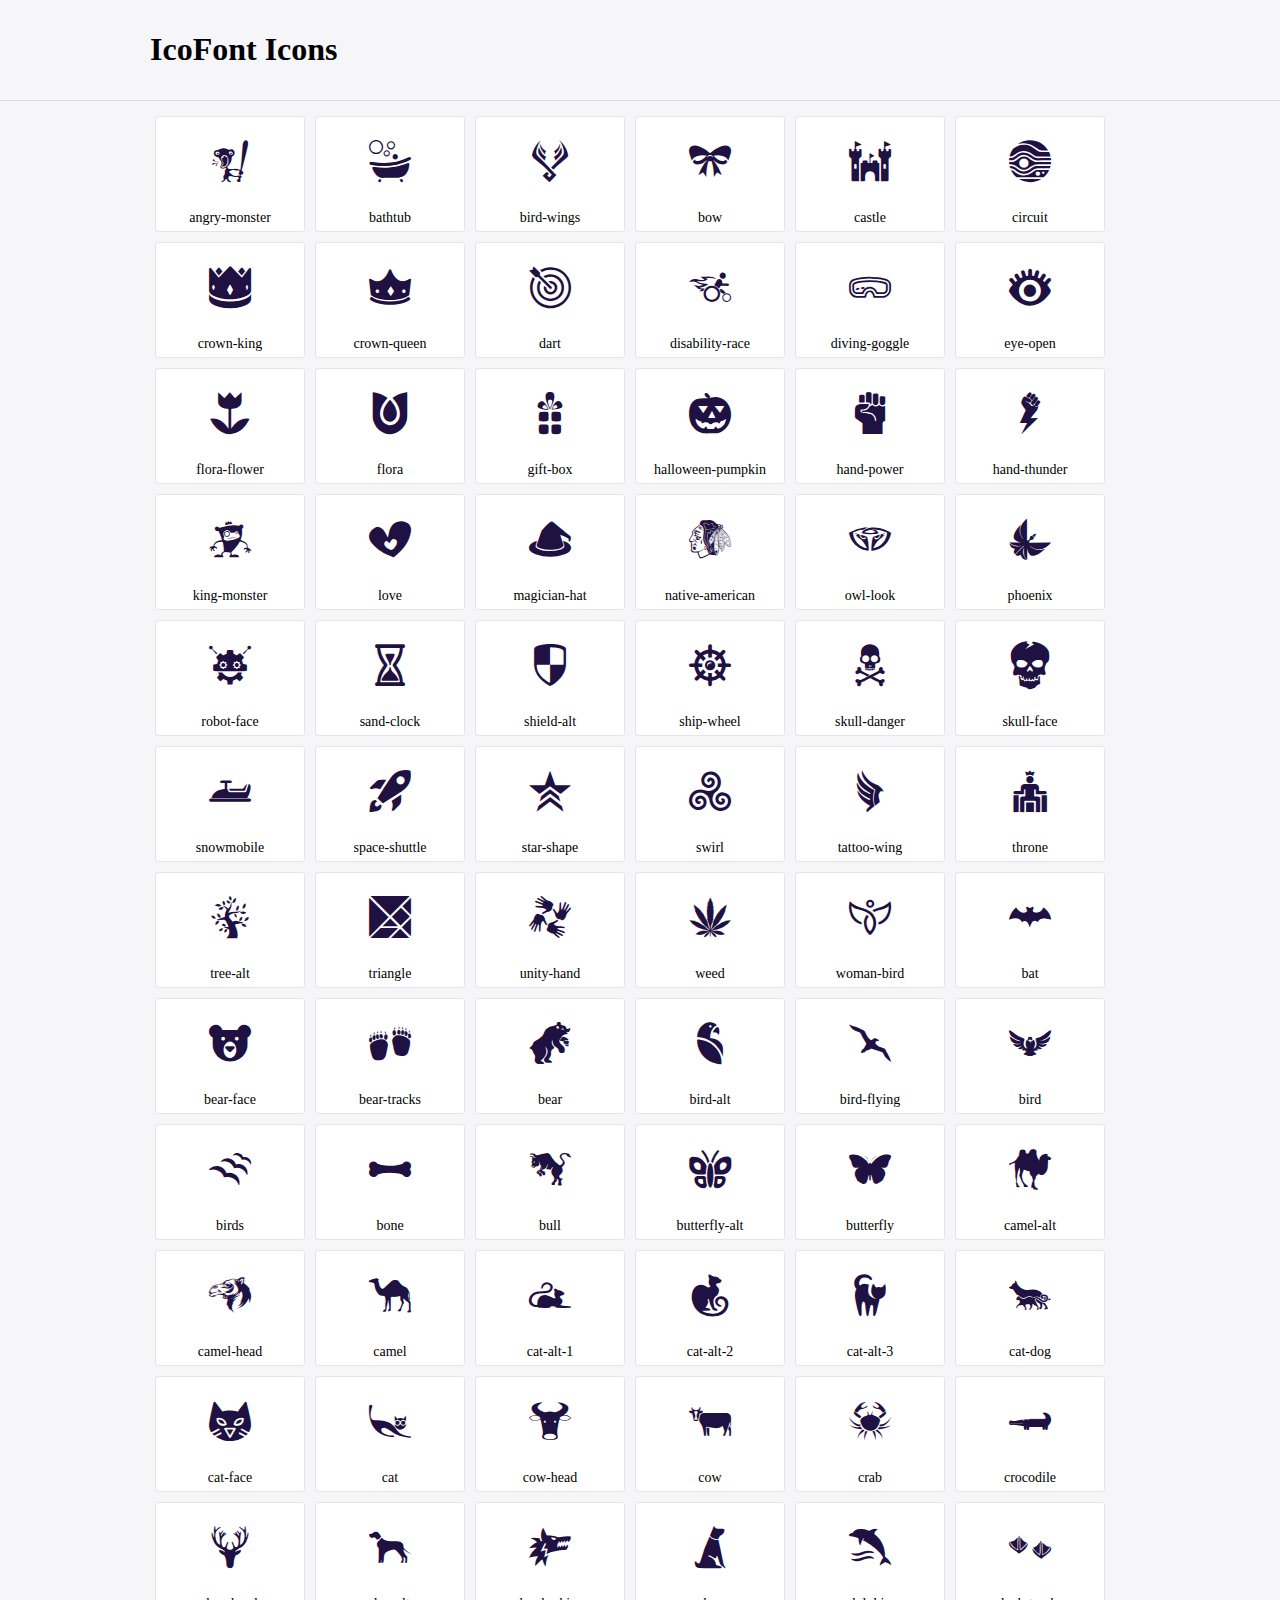
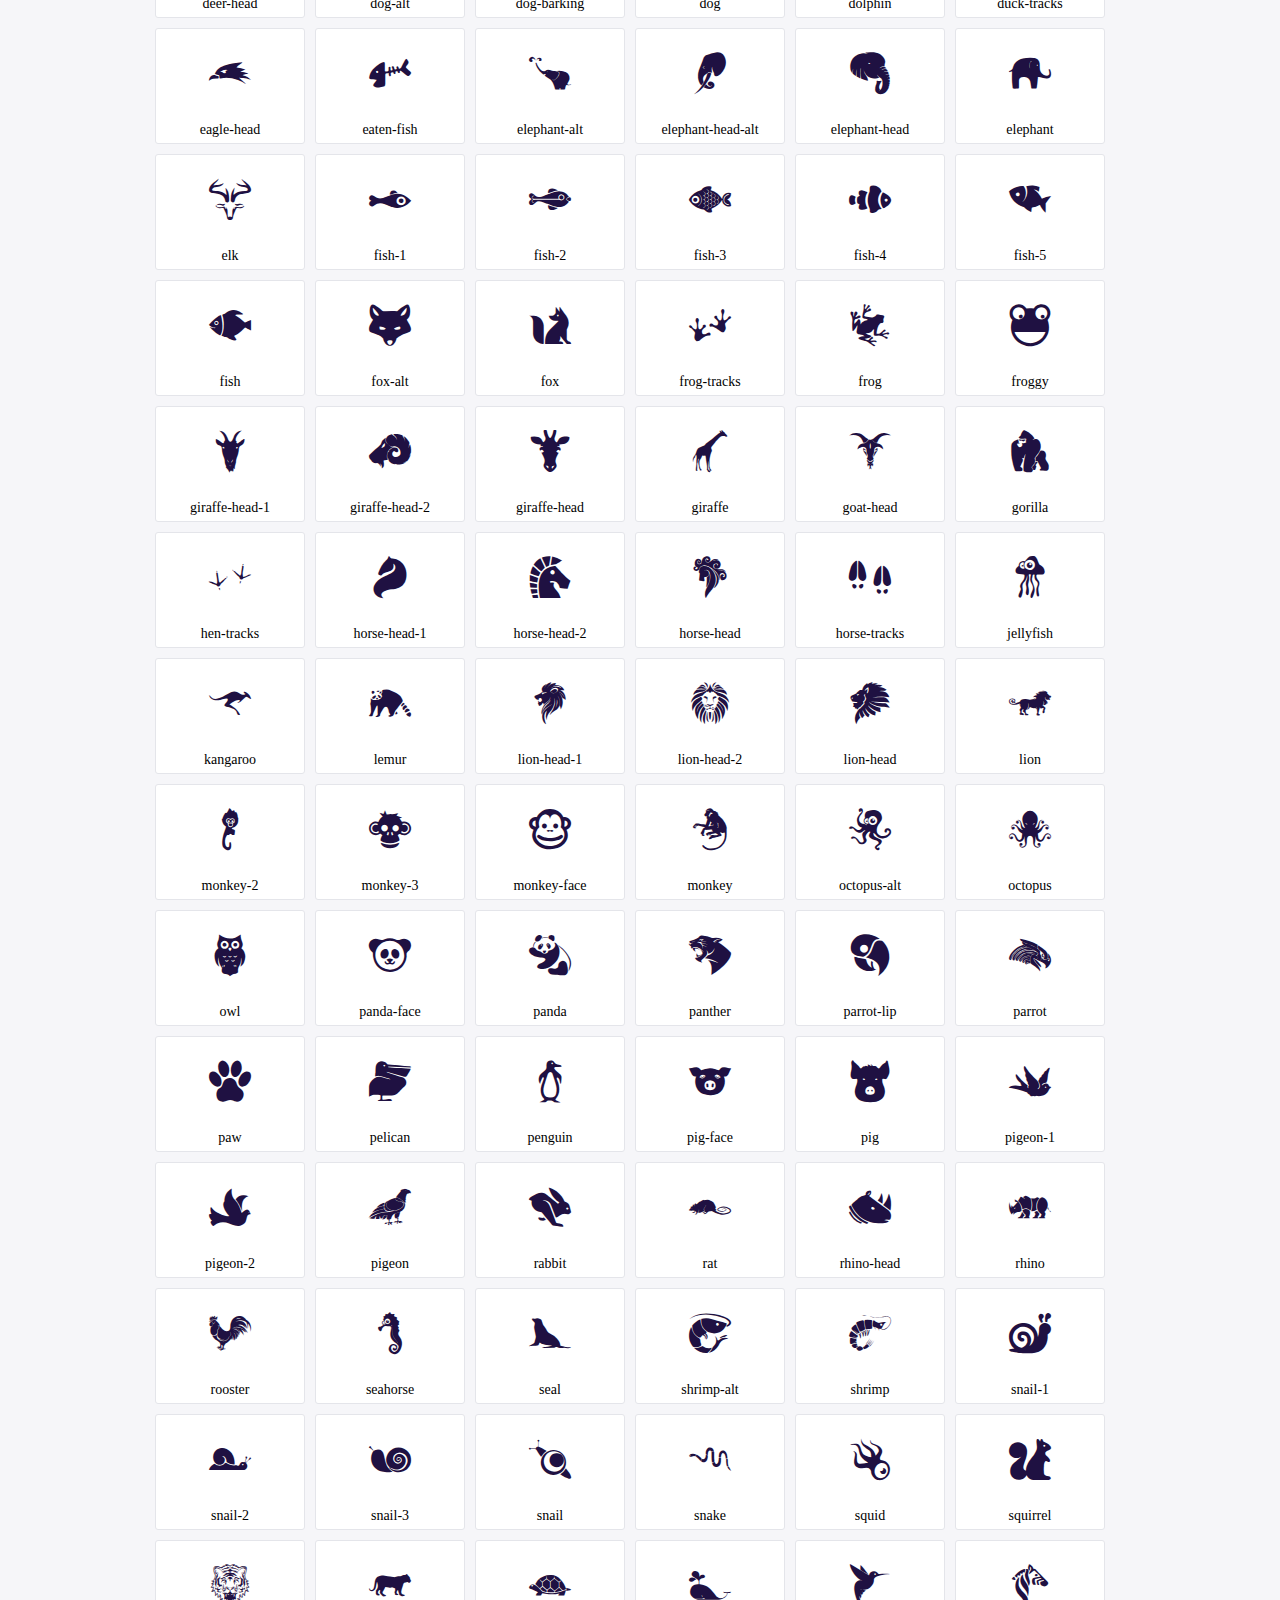
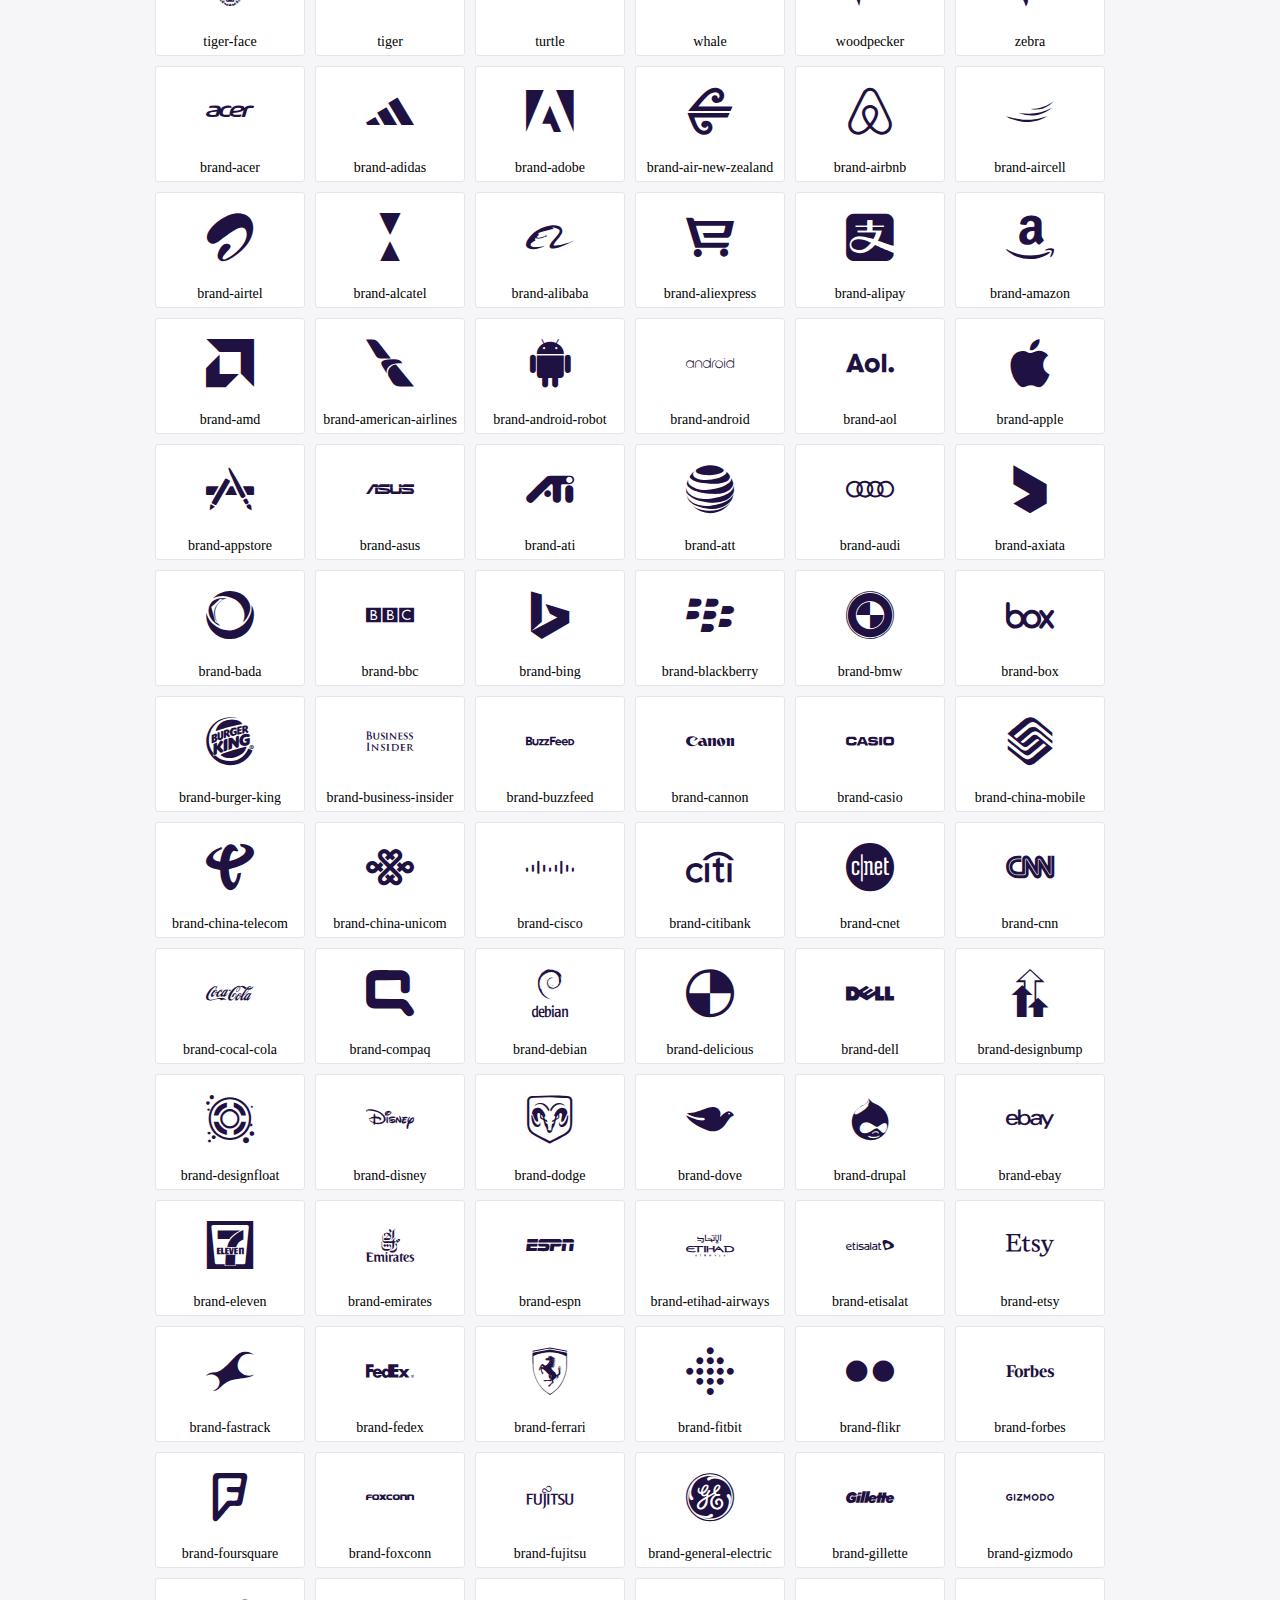
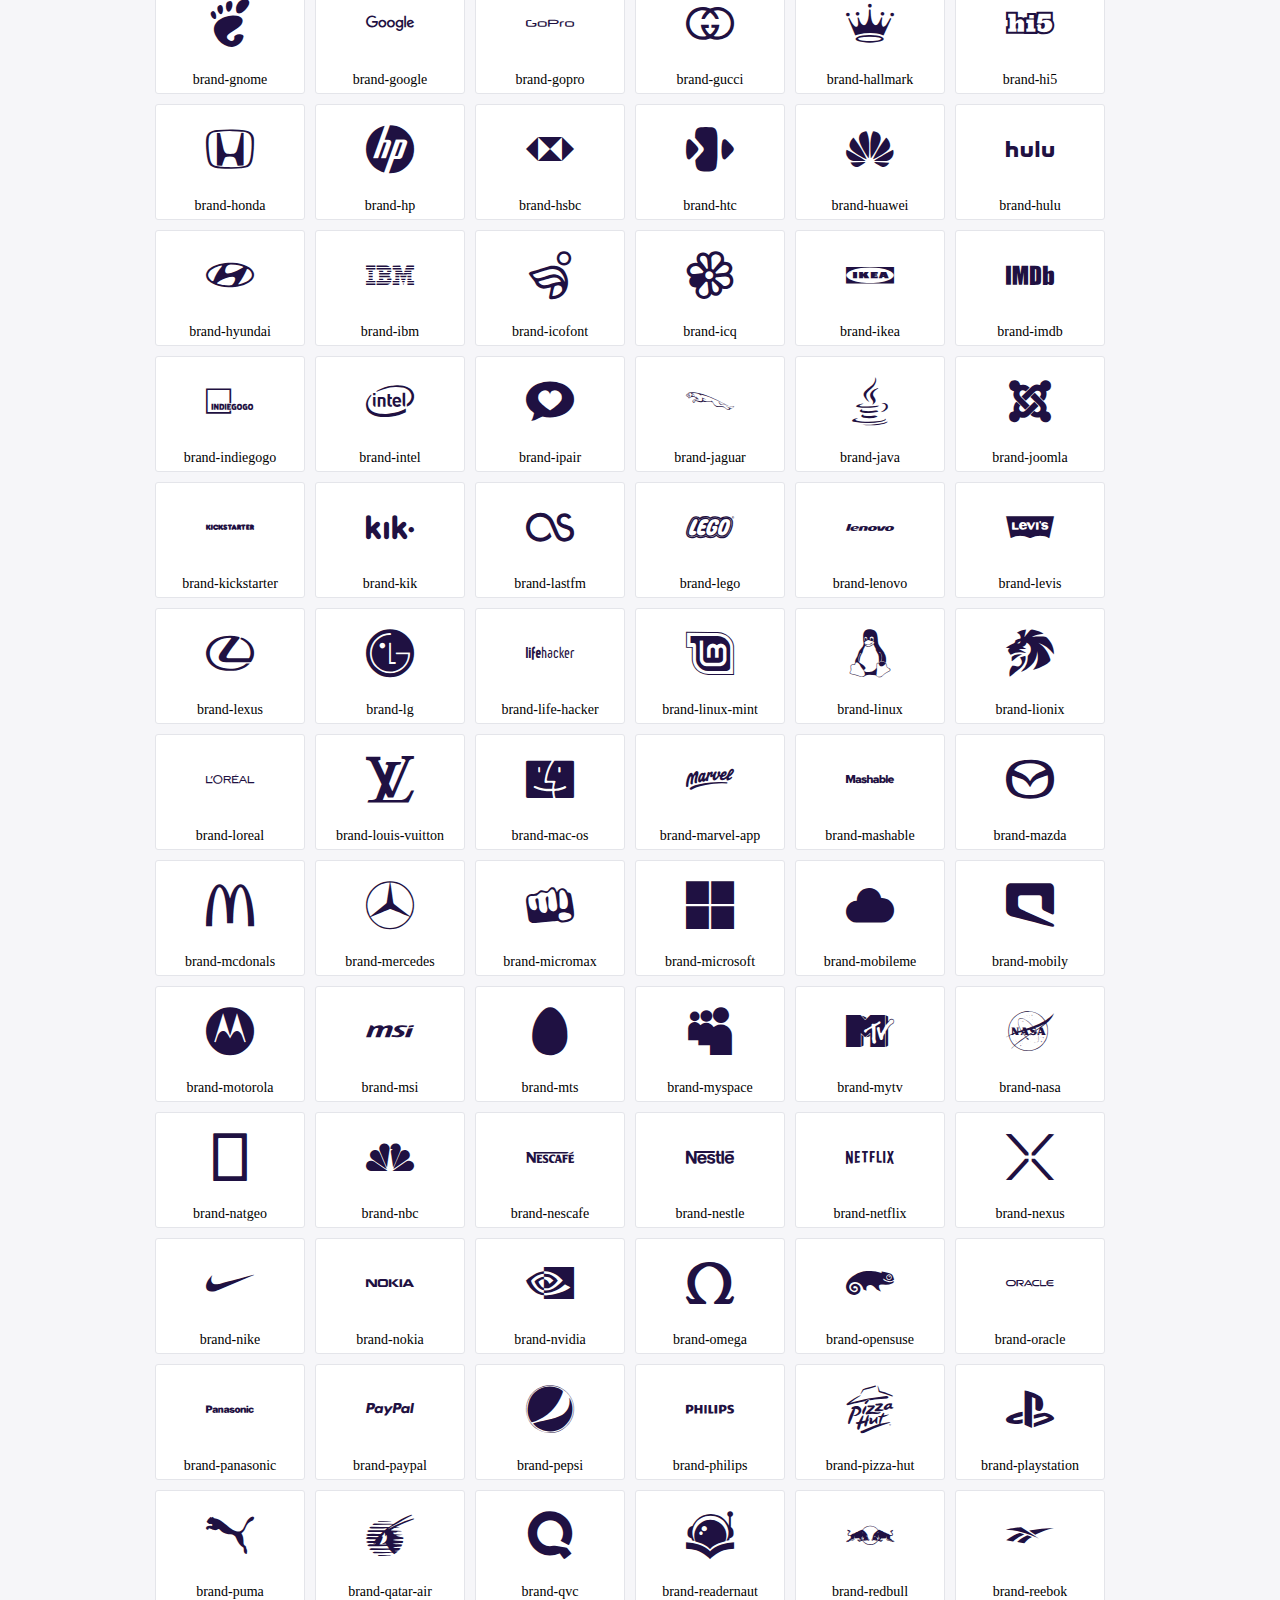
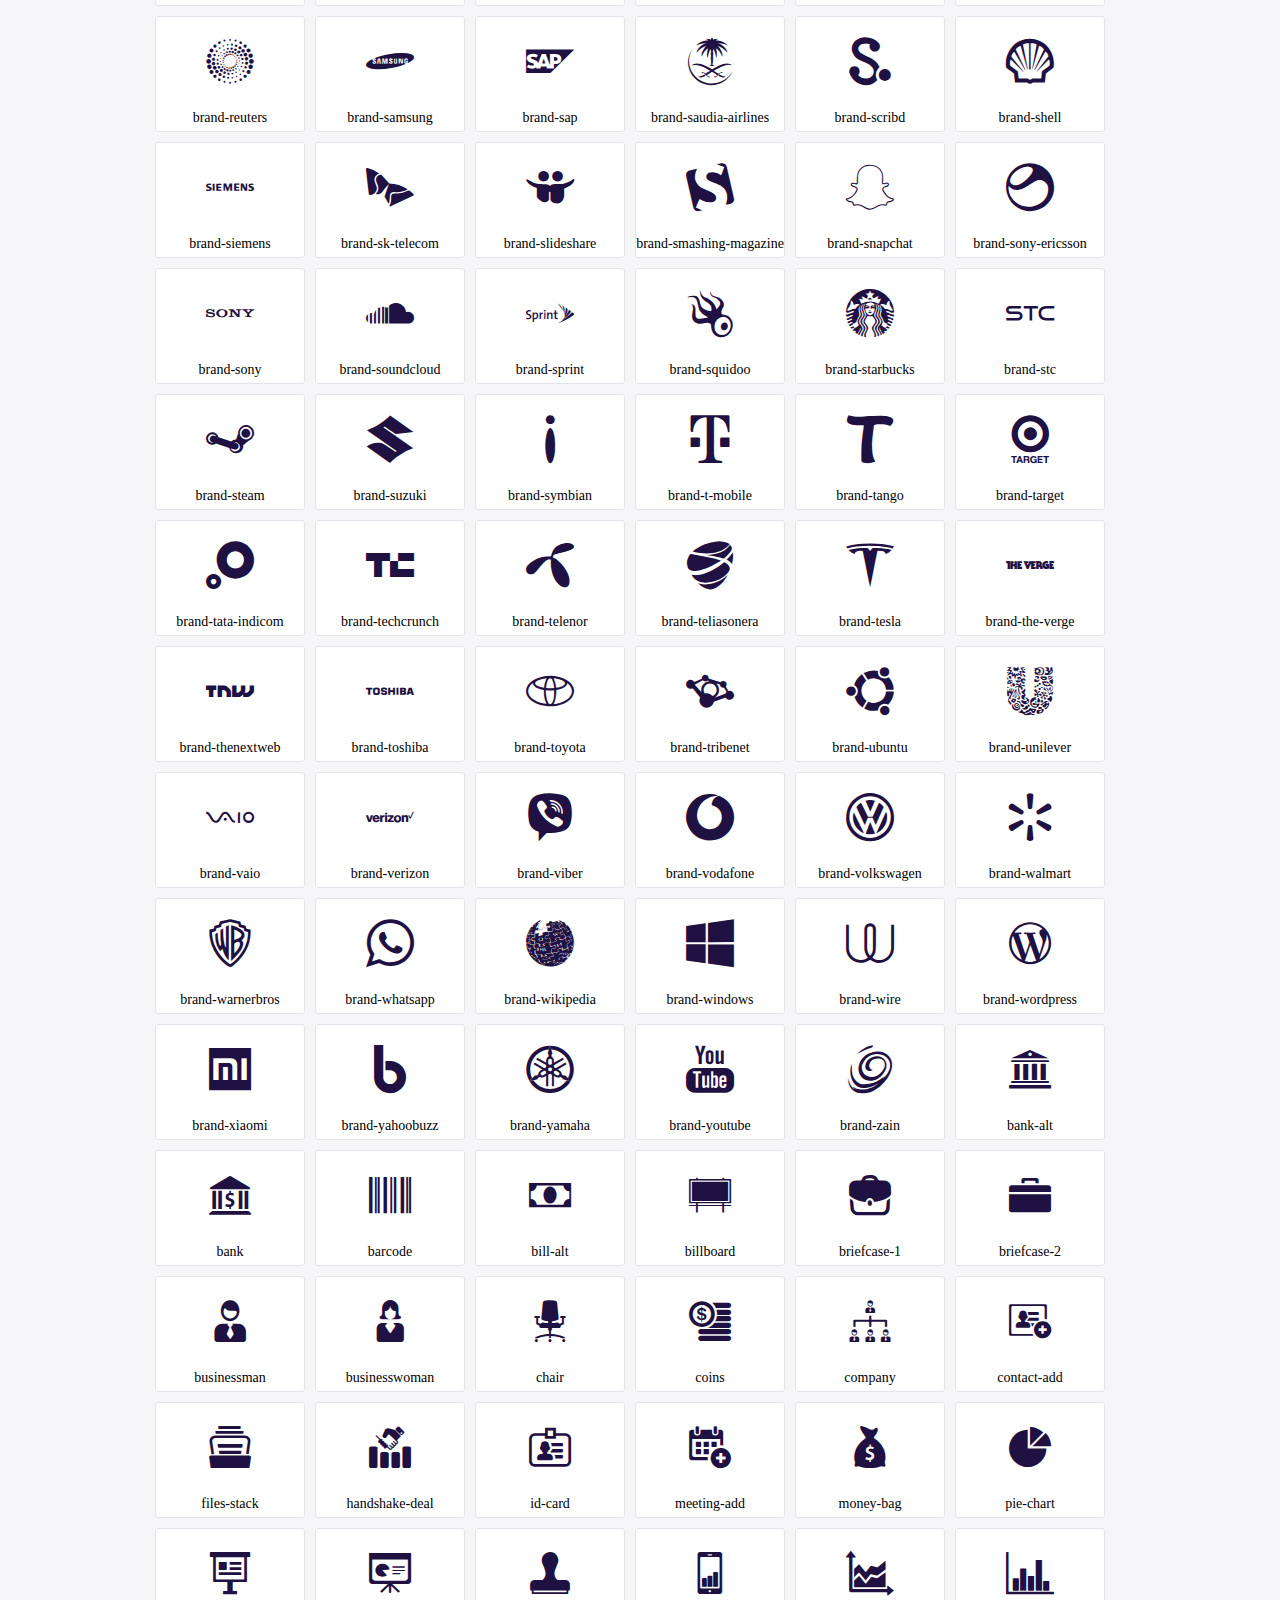
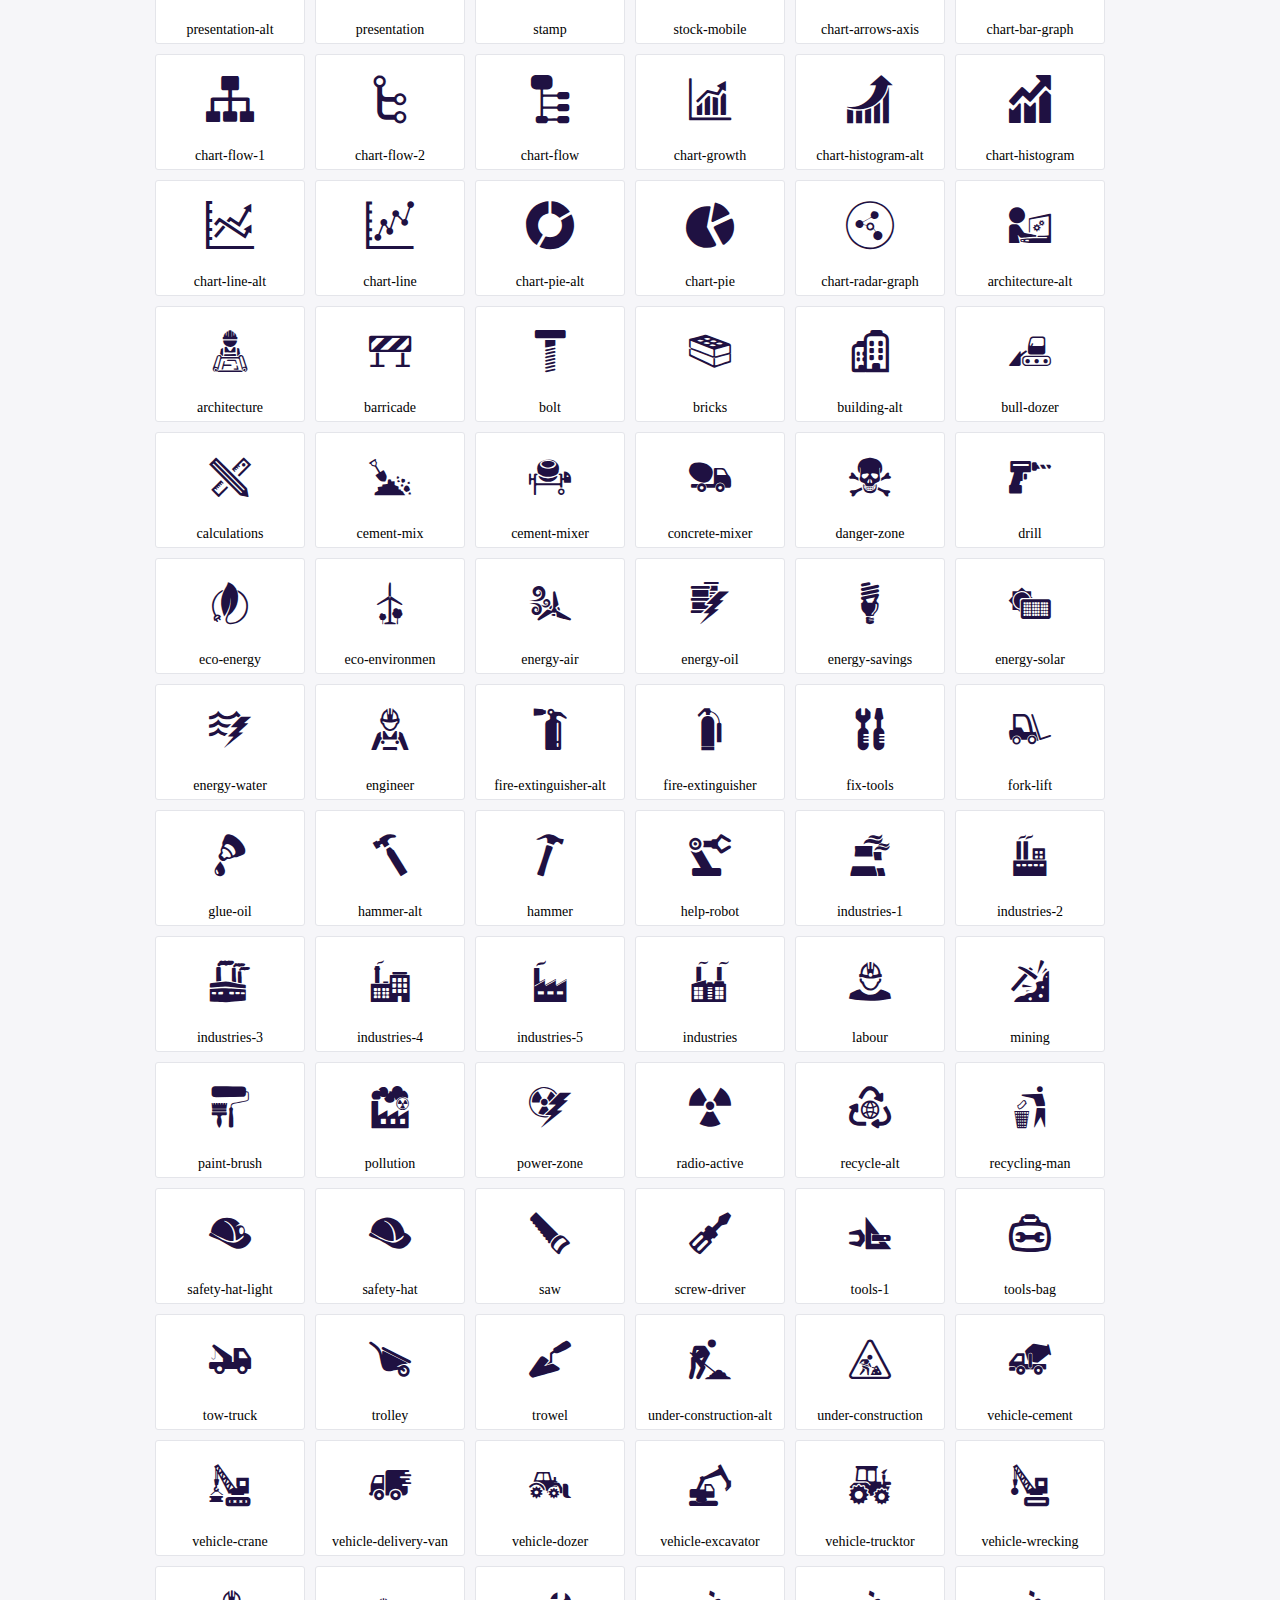
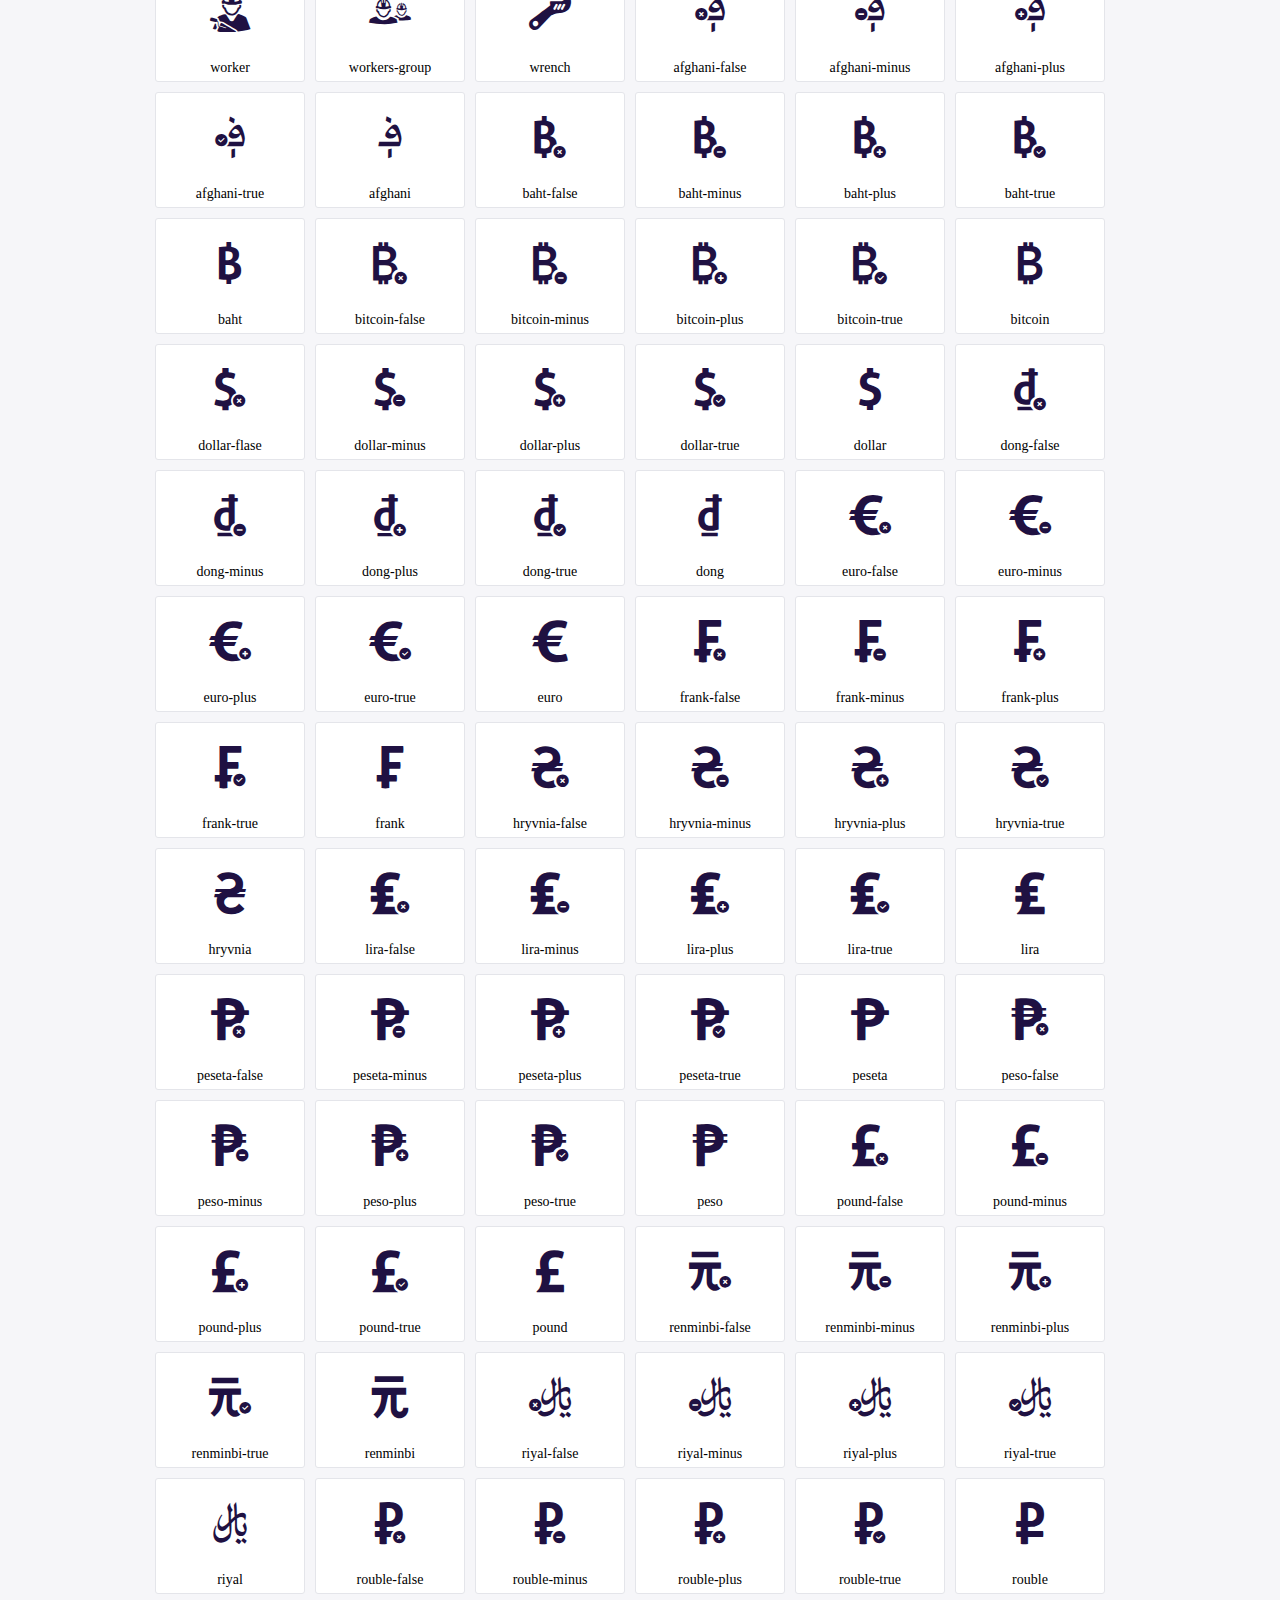
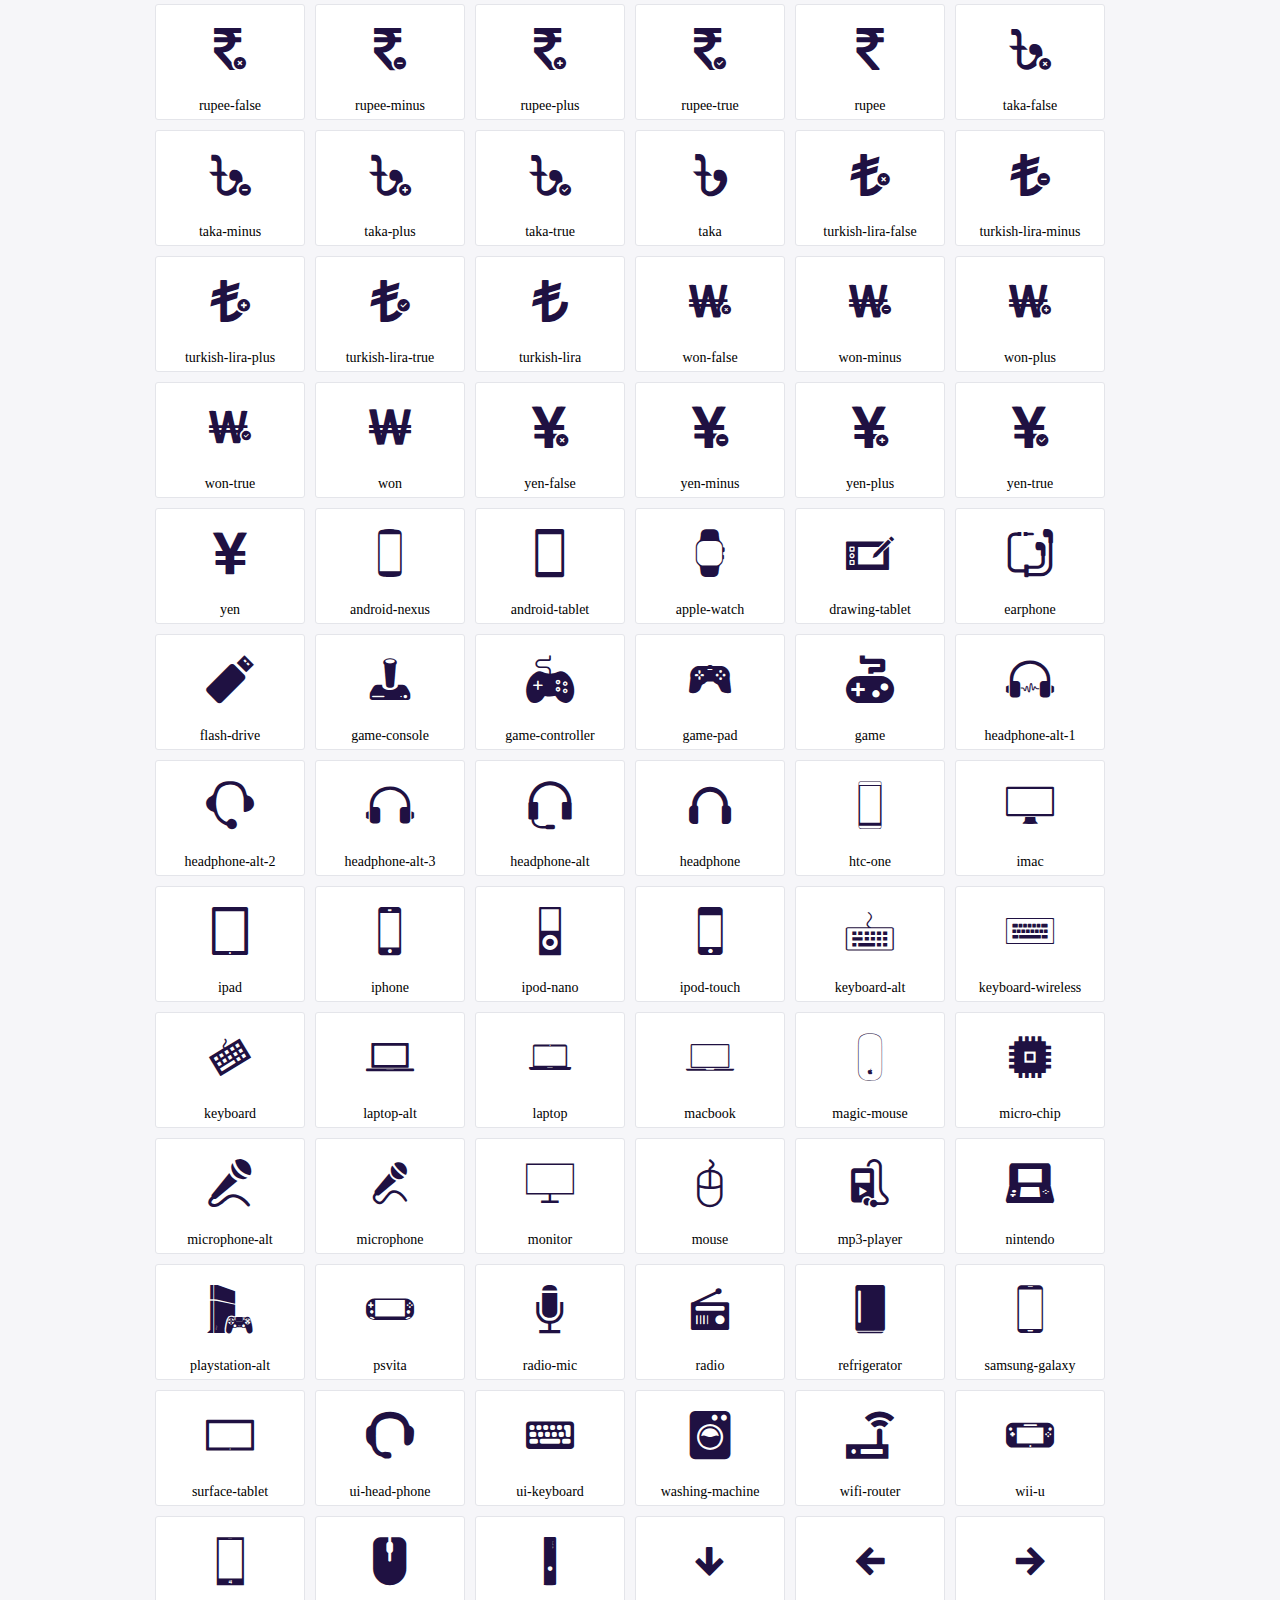
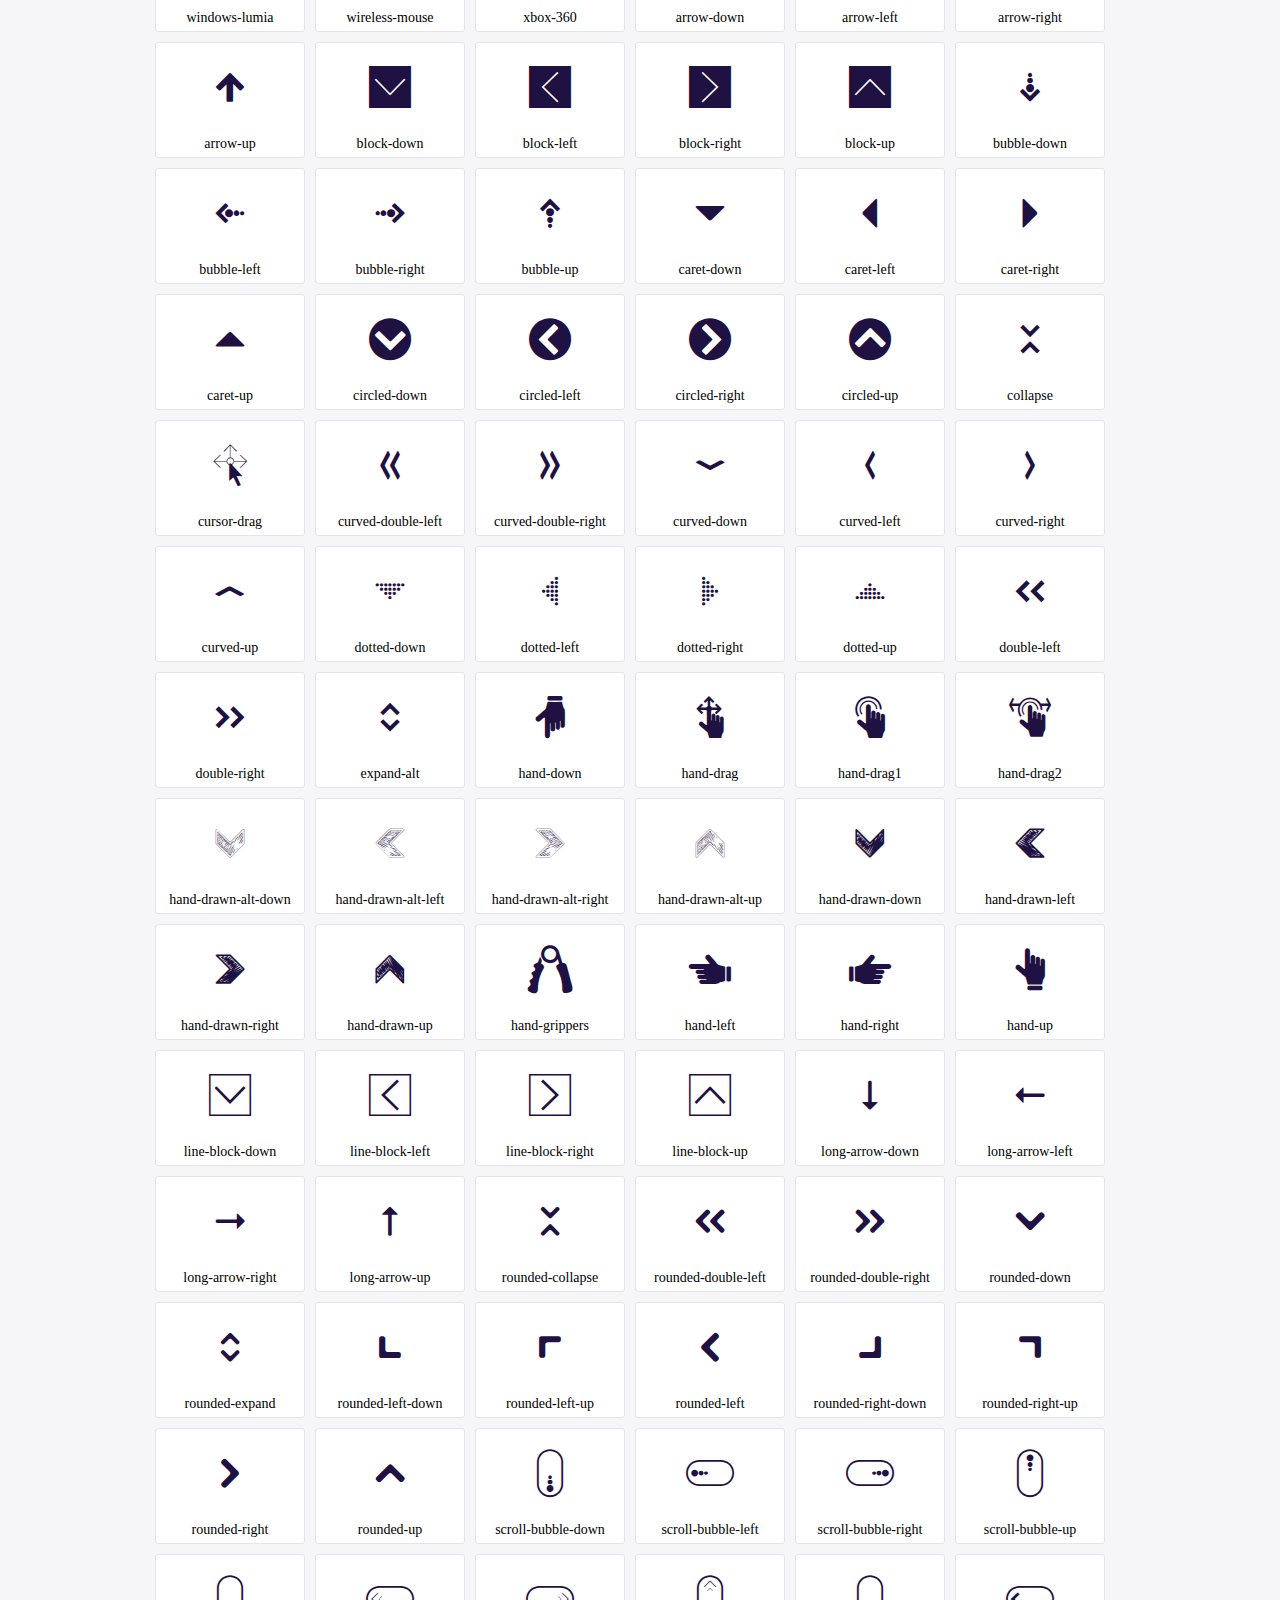
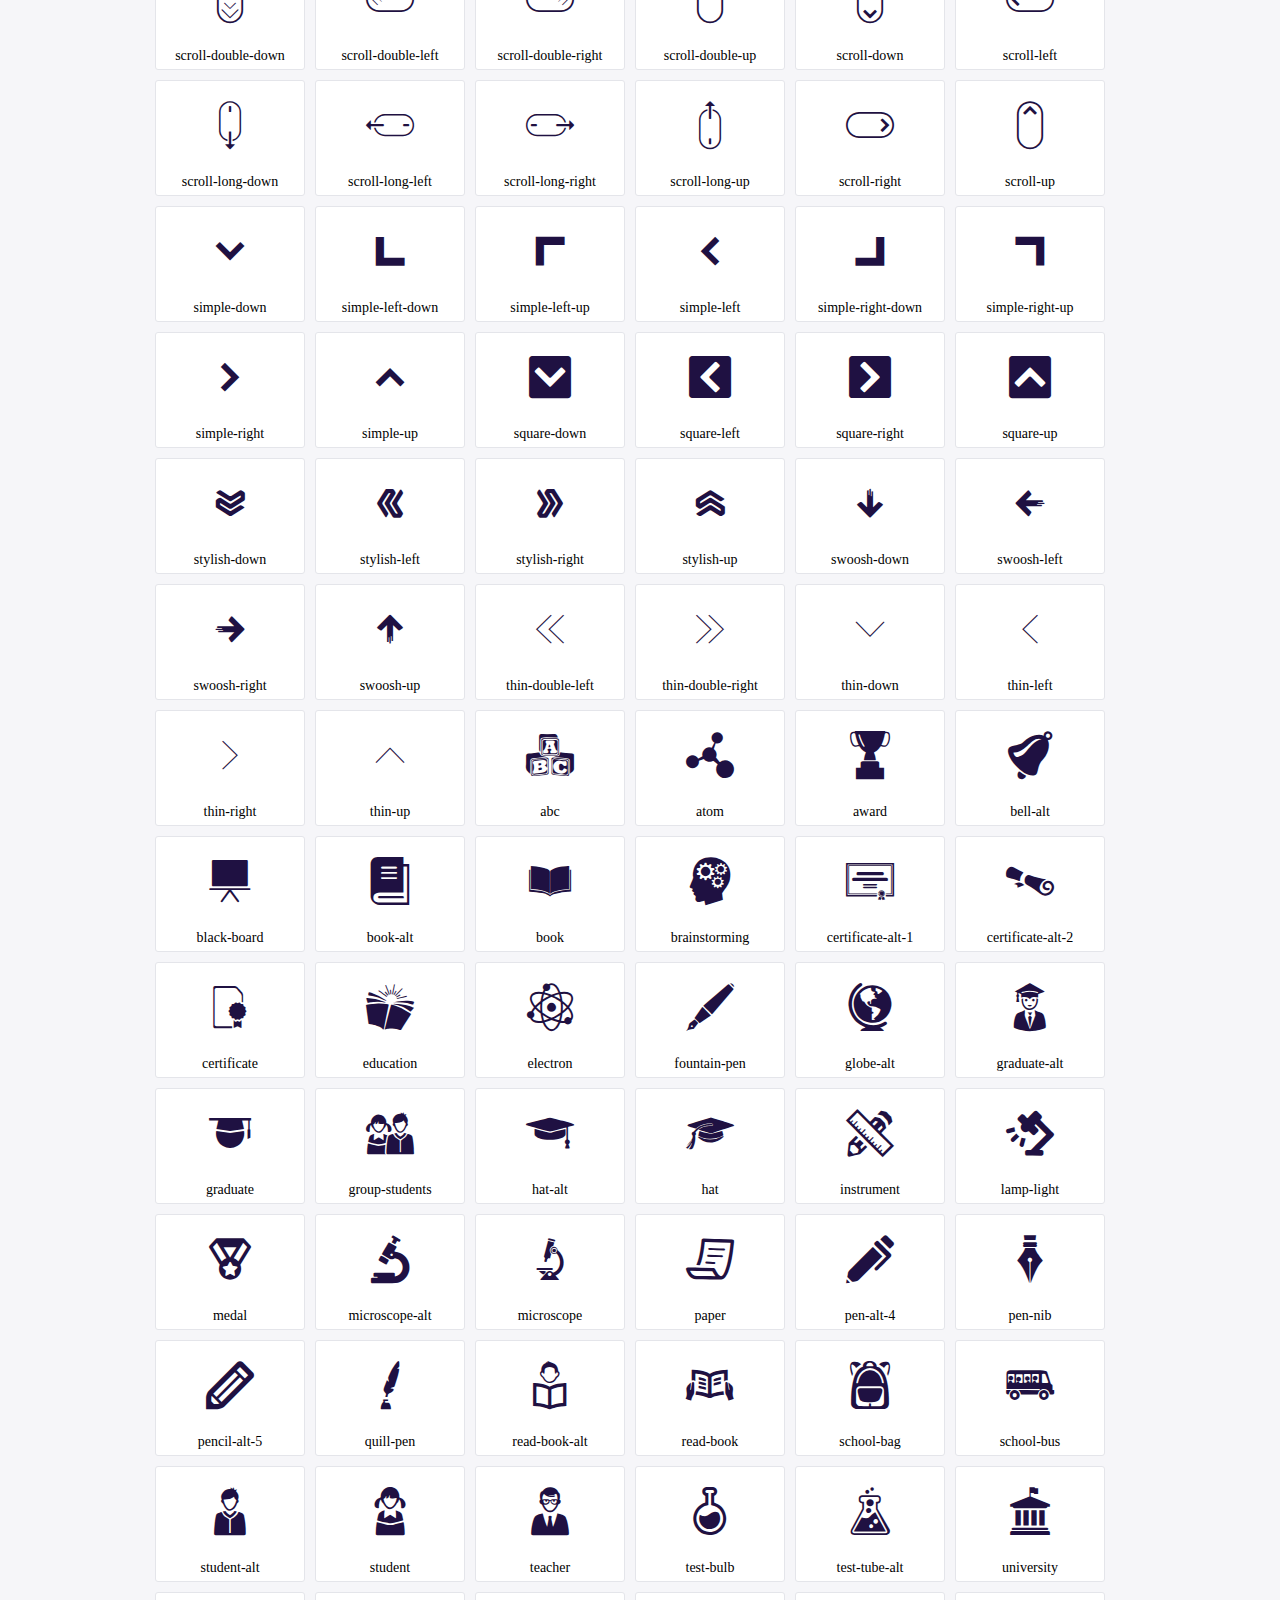
<file: plugins/icofont/demo.html>
<!DOCTYPE html>
	<html>
	<head>
		<meta charset="utf-8">
		<title>Examples | IcoFont</title>
		<link rel="stylesheet" type="text/css" href="./icofont.min.css">
		<style type="text/css">
			body {
				margin: 0;
				padding: 0;
				background: #F6F6F9;
			}
			.header {
				border-bottom: 1px solid #DCDCE1;
				padding: 10px 0;
				margin-bottom: 10px;
			}
			.container {
				width: 980px;
				margin: 0 auto;
			}
			.ico-title {
				font-size: 2em;
			}
			.iconlist {
				margin: 0;
				padding: 0;
				list-style: none;
				text-align: center;
				width: 100%;
				display: flex;
				flex-wrap: wrap;
				flex-direction: row;
			}
			.iconlist li {
				position: relative;
				margin: 5px;
				width: 150px;
				cursor: pointer;
			}
			.iconlist li .icon-holder {
				position: relative;
				text-align: center;
				border-radius: 3px;
				overflow: hidden;
				padding-bottom: 5px;
				background: #ffffff;
				border: 1px solid #E4E5EA;
				transition: all 0.2s linear 0s;
			}
			.iconlist li .icon-holder:hover {
				background: #00C3DA;
				color: #ffffff;
			}
			.iconlist li .icon-holder:hover .icon i {
				color: #ffffff;
			}
			.iconlist li .icon-holder .icon {
				padding: 20px;
				text-align: center;
			}
			.iconlist li .icon-holder .icon i {
				font-size: 3em;
				color: #1F1142;
			}
			.iconlist li .icon-holder span {
				font-size: 14px;
				display: block;
				margin-top: 5px;
				border-radius: 3px;
			}
		</style>
	</head>
	<body>
	<div class="header">
		<div class="container">
			<h1 class="ico-title"> IcoFont Icons </h1>
		</div>
	</div>
	<div class="container">
		<ul class="iconlist">
		
		<li>
			<div class="icon-holder">
				<div class="icon"> 
					<i class="icofont-angry-monster"></i>
				</div> 
				<span> angry-monster </span>
			</div>
		</li>
		
		<li>
			<div class="icon-holder">
				<div class="icon"> 
					<i class="icofont-bathtub"></i>
				</div> 
				<span> bathtub </span>
			</div>
		</li>
		
		<li>
			<div class="icon-holder">
				<div class="icon"> 
					<i class="icofont-bird-wings"></i>
				</div> 
				<span> bird-wings </span>
			</div>
		</li>
		
		<li>
			<div class="icon-holder">
				<div class="icon"> 
					<i class="icofont-bow"></i>
				</div> 
				<span> bow </span>
			</div>
		</li>
		
		<li>
			<div class="icon-holder">
				<div class="icon"> 
					<i class="icofont-castle"></i>
				</div> 
				<span> castle </span>
			</div>
		</li>
		
		<li>
			<div class="icon-holder">
				<div class="icon"> 
					<i class="icofont-circuit"></i>
				</div> 
				<span> circuit </span>
			</div>
		</li>
		
		<li>
			<div class="icon-holder">
				<div class="icon"> 
					<i class="icofont-crown-king"></i>
				</div> 
				<span> crown-king </span>
			</div>
		</li>
		
		<li>
			<div class="icon-holder">
				<div class="icon"> 
					<i class="icofont-crown-queen"></i>
				</div> 
				<span> crown-queen </span>
			</div>
		</li>
		
		<li>
			<div class="icon-holder">
				<div class="icon"> 
					<i class="icofont-dart"></i>
				</div> 
				<span> dart </span>
			</div>
		</li>
		
		<li>
			<div class="icon-holder">
				<div class="icon"> 
					<i class="icofont-disability-race"></i>
				</div> 
				<span> disability-race </span>
			</div>
		</li>
		
		<li>
			<div class="icon-holder">
				<div class="icon"> 
					<i class="icofont-diving-goggle"></i>
				</div> 
				<span> diving-goggle </span>
			</div>
		</li>
		
		<li>
			<div class="icon-holder">
				<div class="icon"> 
					<i class="icofont-eye-open"></i>
				</div> 
				<span> eye-open </span>
			</div>
		</li>
		
		<li>
			<div class="icon-holder">
				<div class="icon"> 
					<i class="icofont-flora-flower"></i>
				</div> 
				<span> flora-flower </span>
			</div>
		</li>
		
		<li>
			<div class="icon-holder">
				<div class="icon"> 
					<i class="icofont-flora"></i>
				</div> 
				<span> flora </span>
			</div>
		</li>
		
		<li>
			<div class="icon-holder">
				<div class="icon"> 
					<i class="icofont-gift-box"></i>
				</div> 
				<span> gift-box </span>
			</div>
		</li>
		
		<li>
			<div class="icon-holder">
				<div class="icon"> 
					<i class="icofont-halloween-pumpkin"></i>
				</div> 
				<span> halloween-pumpkin </span>
			</div>
		</li>
		
		<li>
			<div class="icon-holder">
				<div class="icon"> 
					<i class="icofont-hand-power"></i>
				</div> 
				<span> hand-power </span>
			</div>
		</li>
		
		<li>
			<div class="icon-holder">
				<div class="icon"> 
					<i class="icofont-hand-thunder"></i>
				</div> 
				<span> hand-thunder </span>
			</div>
		</li>
		
		<li>
			<div class="icon-holder">
				<div class="icon"> 
					<i class="icofont-king-monster"></i>
				</div> 
				<span> king-monster </span>
			</div>
		</li>
		
		<li>
			<div class="icon-holder">
				<div class="icon"> 
					<i class="icofont-love"></i>
				</div> 
				<span> love </span>
			</div>
		</li>
		
		<li>
			<div class="icon-holder">
				<div class="icon"> 
					<i class="icofont-magician-hat"></i>
				</div> 
				<span> magician-hat </span>
			</div>
		</li>
		
		<li>
			<div class="icon-holder">
				<div class="icon"> 
					<i class="icofont-native-american"></i>
				</div> 
				<span> native-american </span>
			</div>
		</li>
		
		<li>
			<div class="icon-holder">
				<div class="icon"> 
					<i class="icofont-owl-look"></i>
				</div> 
				<span> owl-look </span>
			</div>
		</li>
		
		<li>
			<div class="icon-holder">
				<div class="icon"> 
					<i class="icofont-phoenix"></i>
				</div> 
				<span> phoenix </span>
			</div>
		</li>
		
		<li>
			<div class="icon-holder">
				<div class="icon"> 
					<i class="icofont-robot-face"></i>
				</div> 
				<span> robot-face </span>
			</div>
		</li>
		
		<li>
			<div class="icon-holder">
				<div class="icon"> 
					<i class="icofont-sand-clock"></i>
				</div> 
				<span> sand-clock </span>
			</div>
		</li>
		
		<li>
			<div class="icon-holder">
				<div class="icon"> 
					<i class="icofont-shield-alt"></i>
				</div> 
				<span> shield-alt </span>
			</div>
		</li>
		
		<li>
			<div class="icon-holder">
				<div class="icon"> 
					<i class="icofont-ship-wheel"></i>
				</div> 
				<span> ship-wheel </span>
			</div>
		</li>
		
		<li>
			<div class="icon-holder">
				<div class="icon"> 
					<i class="icofont-skull-danger"></i>
				</div> 
				<span> skull-danger </span>
			</div>
		</li>
		
		<li>
			<div class="icon-holder">
				<div class="icon"> 
					<i class="icofont-skull-face"></i>
				</div> 
				<span> skull-face </span>
			</div>
		</li>
		
		<li>
			<div class="icon-holder">
				<div class="icon"> 
					<i class="icofont-snowmobile"></i>
				</div> 
				<span> snowmobile </span>
			</div>
		</li>
		
		<li>
			<div class="icon-holder">
				<div class="icon"> 
					<i class="icofont-space-shuttle"></i>
				</div> 
				<span> space-shuttle </span>
			</div>
		</li>
		
		<li>
			<div class="icon-holder">
				<div class="icon"> 
					<i class="icofont-star-shape"></i>
				</div> 
				<span> star-shape </span>
			</div>
		</li>
		
		<li>
			<div class="icon-holder">
				<div class="icon"> 
					<i class="icofont-swirl"></i>
				</div> 
				<span> swirl </span>
			</div>
		</li>
		
		<li>
			<div class="icon-holder">
				<div class="icon"> 
					<i class="icofont-tattoo-wing"></i>
				</div> 
				<span> tattoo-wing </span>
			</div>
		</li>
		
		<li>
			<div class="icon-holder">
				<div class="icon"> 
					<i class="icofont-throne"></i>
				</div> 
				<span> throne </span>
			</div>
		</li>
		
		<li>
			<div class="icon-holder">
				<div class="icon"> 
					<i class="icofont-tree-alt"></i>
				</div> 
				<span> tree-alt </span>
			</div>
		</li>
		
		<li>
			<div class="icon-holder">
				<div class="icon"> 
					<i class="icofont-triangle"></i>
				</div> 
				<span> triangle </span>
			</div>
		</li>
		
		<li>
			<div class="icon-holder">
				<div class="icon"> 
					<i class="icofont-unity-hand"></i>
				</div> 
				<span> unity-hand </span>
			</div>
		</li>
		
		<li>
			<div class="icon-holder">
				<div class="icon"> 
					<i class="icofont-weed"></i>
				</div> 
				<span> weed </span>
			</div>
		</li>
		
		<li>
			<div class="icon-holder">
				<div class="icon"> 
					<i class="icofont-woman-bird"></i>
				</div> 
				<span> woman-bird </span>
			</div>
		</li>
		
		<li>
			<div class="icon-holder">
				<div class="icon"> 
					<i class="icofont-bat"></i>
				</div> 
				<span> bat </span>
			</div>
		</li>
		
		<li>
			<div class="icon-holder">
				<div class="icon"> 
					<i class="icofont-bear-face"></i>
				</div> 
				<span> bear-face </span>
			</div>
		</li>
		
		<li>
			<div class="icon-holder">
				<div class="icon"> 
					<i class="icofont-bear-tracks"></i>
				</div> 
				<span> bear-tracks </span>
			</div>
		</li>
		
		<li>
			<div class="icon-holder">
				<div class="icon"> 
					<i class="icofont-bear"></i>
				</div> 
				<span> bear </span>
			</div>
		</li>
		
		<li>
			<div class="icon-holder">
				<div class="icon"> 
					<i class="icofont-bird-alt"></i>
				</div> 
				<span> bird-alt </span>
			</div>
		</li>
		
		<li>
			<div class="icon-holder">
				<div class="icon"> 
					<i class="icofont-bird-flying"></i>
				</div> 
				<span> bird-flying </span>
			</div>
		</li>
		
		<li>
			<div class="icon-holder">
				<div class="icon"> 
					<i class="icofont-bird"></i>
				</div> 
				<span> bird </span>
			</div>
		</li>
		
		<li>
			<div class="icon-holder">
				<div class="icon"> 
					<i class="icofont-birds"></i>
				</div> 
				<span> birds </span>
			</div>
		</li>
		
		<li>
			<div class="icon-holder">
				<div class="icon"> 
					<i class="icofont-bone"></i>
				</div> 
				<span> bone </span>
			</div>
		</li>
		
		<li>
			<div class="icon-holder">
				<div class="icon"> 
					<i class="icofont-bull"></i>
				</div> 
				<span> bull </span>
			</div>
		</li>
		
		<li>
			<div class="icon-holder">
				<div class="icon"> 
					<i class="icofont-butterfly-alt"></i>
				</div> 
				<span> butterfly-alt </span>
			</div>
		</li>
		
		<li>
			<div class="icon-holder">
				<div class="icon"> 
					<i class="icofont-butterfly"></i>
				</div> 
				<span> butterfly </span>
			</div>
		</li>
		
		<li>
			<div class="icon-holder">
				<div class="icon"> 
					<i class="icofont-camel-alt"></i>
				</div> 
				<span> camel-alt </span>
			</div>
		</li>
		
		<li>
			<div class="icon-holder">
				<div class="icon"> 
					<i class="icofont-camel-head"></i>
				</div> 
				<span> camel-head </span>
			</div>
		</li>
		
		<li>
			<div class="icon-holder">
				<div class="icon"> 
					<i class="icofont-camel"></i>
				</div> 
				<span> camel </span>
			</div>
		</li>
		
		<li>
			<div class="icon-holder">
				<div class="icon"> 
					<i class="icofont-cat-alt-1"></i>
				</div> 
				<span> cat-alt-1 </span>
			</div>
		</li>
		
		<li>
			<div class="icon-holder">
				<div class="icon"> 
					<i class="icofont-cat-alt-2"></i>
				</div> 
				<span> cat-alt-2 </span>
			</div>
		</li>
		
		<li>
			<div class="icon-holder">
				<div class="icon"> 
					<i class="icofont-cat-alt-3"></i>
				</div> 
				<span> cat-alt-3 </span>
			</div>
		</li>
		
		<li>
			<div class="icon-holder">
				<div class="icon"> 
					<i class="icofont-cat-dog"></i>
				</div> 
				<span> cat-dog </span>
			</div>
		</li>
		
		<li>
			<div class="icon-holder">
				<div class="icon"> 
					<i class="icofont-cat-face"></i>
				</div> 
				<span> cat-face </span>
			</div>
		</li>
		
		<li>
			<div class="icon-holder">
				<div class="icon"> 
					<i class="icofont-cat"></i>
				</div> 
				<span> cat </span>
			</div>
		</li>
		
		<li>
			<div class="icon-holder">
				<div class="icon"> 
					<i class="icofont-cow-head"></i>
				</div> 
				<span> cow-head </span>
			</div>
		</li>
		
		<li>
			<div class="icon-holder">
				<div class="icon"> 
					<i class="icofont-cow"></i>
				</div> 
				<span> cow </span>
			</div>
		</li>
		
		<li>
			<div class="icon-holder">
				<div class="icon"> 
					<i class="icofont-crab"></i>
				</div> 
				<span> crab </span>
			</div>
		</li>
		
		<li>
			<div class="icon-holder">
				<div class="icon"> 
					<i class="icofont-crocodile"></i>
				</div> 
				<span> crocodile </span>
			</div>
		</li>
		
		<li>
			<div class="icon-holder">
				<div class="icon"> 
					<i class="icofont-deer-head"></i>
				</div> 
				<span> deer-head </span>
			</div>
		</li>
		
		<li>
			<div class="icon-holder">
				<div class="icon"> 
					<i class="icofont-dog-alt"></i>
				</div> 
				<span> dog-alt </span>
			</div>
		</li>
		
		<li>
			<div class="icon-holder">
				<div class="icon"> 
					<i class="icofont-dog-barking"></i>
				</div> 
				<span> dog-barking </span>
			</div>
		</li>
		
		<li>
			<div class="icon-holder">
				<div class="icon"> 
					<i class="icofont-dog"></i>
				</div> 
				<span> dog </span>
			</div>
		</li>
		
		<li>
			<div class="icon-holder">
				<div class="icon"> 
					<i class="icofont-dolphin"></i>
				</div> 
				<span> dolphin </span>
			</div>
		</li>
		
		<li>
			<div class="icon-holder">
				<div class="icon"> 
					<i class="icofont-duck-tracks"></i>
				</div> 
				<span> duck-tracks </span>
			</div>
		</li>
		
		<li>
			<div class="icon-holder">
				<div class="icon"> 
					<i class="icofont-eagle-head"></i>
				</div> 
				<span> eagle-head </span>
			</div>
		</li>
		
		<li>
			<div class="icon-holder">
				<div class="icon"> 
					<i class="icofont-eaten-fish"></i>
				</div> 
				<span> eaten-fish </span>
			</div>
		</li>
		
		<li>
			<div class="icon-holder">
				<div class="icon"> 
					<i class="icofont-elephant-alt"></i>
				</div> 
				<span> elephant-alt </span>
			</div>
		</li>
		
		<li>
			<div class="icon-holder">
				<div class="icon"> 
					<i class="icofont-elephant-head-alt"></i>
				</div> 
				<span> elephant-head-alt </span>
			</div>
		</li>
		
		<li>
			<div class="icon-holder">
				<div class="icon"> 
					<i class="icofont-elephant-head"></i>
				</div> 
				<span> elephant-head </span>
			</div>
		</li>
		
		<li>
			<div class="icon-holder">
				<div class="icon"> 
					<i class="icofont-elephant"></i>
				</div> 
				<span> elephant </span>
			</div>
		</li>
		
		<li>
			<div class="icon-holder">
				<div class="icon"> 
					<i class="icofont-elk"></i>
				</div> 
				<span> elk </span>
			</div>
		</li>
		
		<li>
			<div class="icon-holder">
				<div class="icon"> 
					<i class="icofont-fish-1"></i>
				</div> 
				<span> fish-1 </span>
			</div>
		</li>
		
		<li>
			<div class="icon-holder">
				<div class="icon"> 
					<i class="icofont-fish-2"></i>
				</div> 
				<span> fish-2 </span>
			</div>
		</li>
		
		<li>
			<div class="icon-holder">
				<div class="icon"> 
					<i class="icofont-fish-3"></i>
				</div> 
				<span> fish-3 </span>
			</div>
		</li>
		
		<li>
			<div class="icon-holder">
				<div class="icon"> 
					<i class="icofont-fish-4"></i>
				</div> 
				<span> fish-4 </span>
			</div>
		</li>
		
		<li>
			<div class="icon-holder">
				<div class="icon"> 
					<i class="icofont-fish-5"></i>
				</div> 
				<span> fish-5 </span>
			</div>
		</li>
		
		<li>
			<div class="icon-holder">
				<div class="icon"> 
					<i class="icofont-fish"></i>
				</div> 
				<span> fish </span>
			</div>
		</li>
		
		<li>
			<div class="icon-holder">
				<div class="icon"> 
					<i class="icofont-fox-alt"></i>
				</div> 
				<span> fox-alt </span>
			</div>
		</li>
		
		<li>
			<div class="icon-holder">
				<div class="icon"> 
					<i class="icofont-fox"></i>
				</div> 
				<span> fox </span>
			</div>
		</li>
		
		<li>
			<div class="icon-holder">
				<div class="icon"> 
					<i class="icofont-frog-tracks"></i>
				</div> 
				<span> frog-tracks </span>
			</div>
		</li>
		
		<li>
			<div class="icon-holder">
				<div class="icon"> 
					<i class="icofont-frog"></i>
				</div> 
				<span> frog </span>
			</div>
		</li>
		
		<li>
			<div class="icon-holder">
				<div class="icon"> 
					<i class="icofont-froggy"></i>
				</div> 
				<span> froggy </span>
			</div>
		</li>
		
		<li>
			<div class="icon-holder">
				<div class="icon"> 
					<i class="icofont-giraffe-head-1"></i>
				</div> 
				<span> giraffe-head-1 </span>
			</div>
		</li>
		
		<li>
			<div class="icon-holder">
				<div class="icon"> 
					<i class="icofont-giraffe-head-2"></i>
				</div> 
				<span> giraffe-head-2 </span>
			</div>
		</li>
		
		<li>
			<div class="icon-holder">
				<div class="icon"> 
					<i class="icofont-giraffe-head"></i>
				</div> 
				<span> giraffe-head </span>
			</div>
		</li>
		
		<li>
			<div class="icon-holder">
				<div class="icon"> 
					<i class="icofont-giraffe"></i>
				</div> 
				<span> giraffe </span>
			</div>
		</li>
		
		<li>
			<div class="icon-holder">
				<div class="icon"> 
					<i class="icofont-goat-head"></i>
				</div> 
				<span> goat-head </span>
			</div>
		</li>
		
		<li>
			<div class="icon-holder">
				<div class="icon"> 
					<i class="icofont-gorilla"></i>
				</div> 
				<span> gorilla </span>
			</div>
		</li>
		
		<li>
			<div class="icon-holder">
				<div class="icon"> 
					<i class="icofont-hen-tracks"></i>
				</div> 
				<span> hen-tracks </span>
			</div>
		</li>
		
		<li>
			<div class="icon-holder">
				<div class="icon"> 
					<i class="icofont-horse-head-1"></i>
				</div> 
				<span> horse-head-1 </span>
			</div>
		</li>
		
		<li>
			<div class="icon-holder">
				<div class="icon"> 
					<i class="icofont-horse-head-2"></i>
				</div> 
				<span> horse-head-2 </span>
			</div>
		</li>
		
		<li>
			<div class="icon-holder">
				<div class="icon"> 
					<i class="icofont-horse-head"></i>
				</div> 
				<span> horse-head </span>
			</div>
		</li>
		
		<li>
			<div class="icon-holder">
				<div class="icon"> 
					<i class="icofont-horse-tracks"></i>
				</div> 
				<span> horse-tracks </span>
			</div>
		</li>
		
		<li>
			<div class="icon-holder">
				<div class="icon"> 
					<i class="icofont-jellyfish"></i>
				</div> 
				<span> jellyfish </span>
			</div>
		</li>
		
		<li>
			<div class="icon-holder">
				<div class="icon"> 
					<i class="icofont-kangaroo"></i>
				</div> 
				<span> kangaroo </span>
			</div>
		</li>
		
		<li>
			<div class="icon-holder">
				<div class="icon"> 
					<i class="icofont-lemur"></i>
				</div> 
				<span> lemur </span>
			</div>
		</li>
		
		<li>
			<div class="icon-holder">
				<div class="icon"> 
					<i class="icofont-lion-head-1"></i>
				</div> 
				<span> lion-head-1 </span>
			</div>
		</li>
		
		<li>
			<div class="icon-holder">
				<div class="icon"> 
					<i class="icofont-lion-head-2"></i>
				</div> 
				<span> lion-head-2 </span>
			</div>
		</li>
		
		<li>
			<div class="icon-holder">
				<div class="icon"> 
					<i class="icofont-lion-head"></i>
				</div> 
				<span> lion-head </span>
			</div>
		</li>
		
		<li>
			<div class="icon-holder">
				<div class="icon"> 
					<i class="icofont-lion"></i>
				</div> 
				<span> lion </span>
			</div>
		</li>
		
		<li>
			<div class="icon-holder">
				<div class="icon"> 
					<i class="icofont-monkey-2"></i>
				</div> 
				<span> monkey-2 </span>
			</div>
		</li>
		
		<li>
			<div class="icon-holder">
				<div class="icon"> 
					<i class="icofont-monkey-3"></i>
				</div> 
				<span> monkey-3 </span>
			</div>
		</li>
		
		<li>
			<div class="icon-holder">
				<div class="icon"> 
					<i class="icofont-monkey-face"></i>
				</div> 
				<span> monkey-face </span>
			</div>
		</li>
		
		<li>
			<div class="icon-holder">
				<div class="icon"> 
					<i class="icofont-monkey"></i>
				</div> 
				<span> monkey </span>
			</div>
		</li>
		
		<li>
			<div class="icon-holder">
				<div class="icon"> 
					<i class="icofont-octopus-alt"></i>
				</div> 
				<span> octopus-alt </span>
			</div>
		</li>
		
		<li>
			<div class="icon-holder">
				<div class="icon"> 
					<i class="icofont-octopus"></i>
				</div> 
				<span> octopus </span>
			</div>
		</li>
		
		<li>
			<div class="icon-holder">
				<div class="icon"> 
					<i class="icofont-owl"></i>
				</div> 
				<span> owl </span>
			</div>
		</li>
		
		<li>
			<div class="icon-holder">
				<div class="icon"> 
					<i class="icofont-panda-face"></i>
				</div> 
				<span> panda-face </span>
			</div>
		</li>
		
		<li>
			<div class="icon-holder">
				<div class="icon"> 
					<i class="icofont-panda"></i>
				</div> 
				<span> panda </span>
			</div>
		</li>
		
		<li>
			<div class="icon-holder">
				<div class="icon"> 
					<i class="icofont-panther"></i>
				</div> 
				<span> panther </span>
			</div>
		</li>
		
		<li>
			<div class="icon-holder">
				<div class="icon"> 
					<i class="icofont-parrot-lip"></i>
				</div> 
				<span> parrot-lip </span>
			</div>
		</li>
		
		<li>
			<div class="icon-holder">
				<div class="icon"> 
					<i class="icofont-parrot"></i>
				</div> 
				<span> parrot </span>
			</div>
		</li>
		
		<li>
			<div class="icon-holder">
				<div class="icon"> 
					<i class="icofont-paw"></i>
				</div> 
				<span> paw </span>
			</div>
		</li>
		
		<li>
			<div class="icon-holder">
				<div class="icon"> 
					<i class="icofont-pelican"></i>
				</div> 
				<span> pelican </span>
			</div>
		</li>
		
		<li>
			<div class="icon-holder">
				<div class="icon"> 
					<i class="icofont-penguin"></i>
				</div> 
				<span> penguin </span>
			</div>
		</li>
		
		<li>
			<div class="icon-holder">
				<div class="icon"> 
					<i class="icofont-pig-face"></i>
				</div> 
				<span> pig-face </span>
			</div>
		</li>
		
		<li>
			<div class="icon-holder">
				<div class="icon"> 
					<i class="icofont-pig"></i>
				</div> 
				<span> pig </span>
			</div>
		</li>
		
		<li>
			<div class="icon-holder">
				<div class="icon"> 
					<i class="icofont-pigeon-1"></i>
				</div> 
				<span> pigeon-1 </span>
			</div>
		</li>
		
		<li>
			<div class="icon-holder">
				<div class="icon"> 
					<i class="icofont-pigeon-2"></i>
				</div> 
				<span> pigeon-2 </span>
			</div>
		</li>
		
		<li>
			<div class="icon-holder">
				<div class="icon"> 
					<i class="icofont-pigeon"></i>
				</div> 
				<span> pigeon </span>
			</div>
		</li>
		
		<li>
			<div class="icon-holder">
				<div class="icon"> 
					<i class="icofont-rabbit"></i>
				</div> 
				<span> rabbit </span>
			</div>
		</li>
		
		<li>
			<div class="icon-holder">
				<div class="icon"> 
					<i class="icofont-rat"></i>
				</div> 
				<span> rat </span>
			</div>
		</li>
		
		<li>
			<div class="icon-holder">
				<div class="icon"> 
					<i class="icofont-rhino-head"></i>
				</div> 
				<span> rhino-head </span>
			</div>
		</li>
		
		<li>
			<div class="icon-holder">
				<div class="icon"> 
					<i class="icofont-rhino"></i>
				</div> 
				<span> rhino </span>
			</div>
		</li>
		
		<li>
			<div class="icon-holder">
				<div class="icon"> 
					<i class="icofont-rooster"></i>
				</div> 
				<span> rooster </span>
			</div>
		</li>
		
		<li>
			<div class="icon-holder">
				<div class="icon"> 
					<i class="icofont-seahorse"></i>
				</div> 
				<span> seahorse </span>
			</div>
		</li>
		
		<li>
			<div class="icon-holder">
				<div class="icon"> 
					<i class="icofont-seal"></i>
				</div> 
				<span> seal </span>
			</div>
		</li>
		
		<li>
			<div class="icon-holder">
				<div class="icon"> 
					<i class="icofont-shrimp-alt"></i>
				</div> 
				<span> shrimp-alt </span>
			</div>
		</li>
		
		<li>
			<div class="icon-holder">
				<div class="icon"> 
					<i class="icofont-shrimp"></i>
				</div> 
				<span> shrimp </span>
			</div>
		</li>
		
		<li>
			<div class="icon-holder">
				<div class="icon"> 
					<i class="icofont-snail-1"></i>
				</div> 
				<span> snail-1 </span>
			</div>
		</li>
		
		<li>
			<div class="icon-holder">
				<div class="icon"> 
					<i class="icofont-snail-2"></i>
				</div> 
				<span> snail-2 </span>
			</div>
		</li>
		
		<li>
			<div class="icon-holder">
				<div class="icon"> 
					<i class="icofont-snail-3"></i>
				</div> 
				<span> snail-3 </span>
			</div>
		</li>
		
		<li>
			<div class="icon-holder">
				<div class="icon"> 
					<i class="icofont-snail"></i>
				</div> 
				<span> snail </span>
			</div>
		</li>
		
		<li>
			<div class="icon-holder">
				<div class="icon"> 
					<i class="icofont-snake"></i>
				</div> 
				<span> snake </span>
			</div>
		</li>
		
		<li>
			<div class="icon-holder">
				<div class="icon"> 
					<i class="icofont-squid"></i>
				</div> 
				<span> squid </span>
			</div>
		</li>
		
		<li>
			<div class="icon-holder">
				<div class="icon"> 
					<i class="icofont-squirrel"></i>
				</div> 
				<span> squirrel </span>
			</div>
		</li>
		
		<li>
			<div class="icon-holder">
				<div class="icon"> 
					<i class="icofont-tiger-face"></i>
				</div> 
				<span> tiger-face </span>
			</div>
		</li>
		
		<li>
			<div class="icon-holder">
				<div class="icon"> 
					<i class="icofont-tiger"></i>
				</div> 
				<span> tiger </span>
			</div>
		</li>
		
		<li>
			<div class="icon-holder">
				<div class="icon"> 
					<i class="icofont-turtle"></i>
				</div> 
				<span> turtle </span>
			</div>
		</li>
		
		<li>
			<div class="icon-holder">
				<div class="icon"> 
					<i class="icofont-whale"></i>
				</div> 
				<span> whale </span>
			</div>
		</li>
		
		<li>
			<div class="icon-holder">
				<div class="icon"> 
					<i class="icofont-woodpecker"></i>
				</div> 
				<span> woodpecker </span>
			</div>
		</li>
		
		<li>
			<div class="icon-holder">
				<div class="icon"> 
					<i class="icofont-zebra"></i>
				</div> 
				<span> zebra </span>
			</div>
		</li>
		
		<li>
			<div class="icon-holder">
				<div class="icon"> 
					<i class="icofont-brand-acer"></i>
				</div> 
				<span> brand-acer </span>
			</div>
		</li>
		
		<li>
			<div class="icon-holder">
				<div class="icon"> 
					<i class="icofont-brand-adidas"></i>
				</div> 
				<span> brand-adidas </span>
			</div>
		</li>
		
		<li>
			<div class="icon-holder">
				<div class="icon"> 
					<i class="icofont-brand-adobe"></i>
				</div> 
				<span> brand-adobe </span>
			</div>
		</li>
		
		<li>
			<div class="icon-holder">
				<div class="icon"> 
					<i class="icofont-brand-air-new-zealand"></i>
				</div> 
				<span> brand-air-new-zealand </span>
			</div>
		</li>
		
		<li>
			<div class="icon-holder">
				<div class="icon"> 
					<i class="icofont-brand-airbnb"></i>
				</div> 
				<span> brand-airbnb </span>
			</div>
		</li>
		
		<li>
			<div class="icon-holder">
				<div class="icon"> 
					<i class="icofont-brand-aircell"></i>
				</div> 
				<span> brand-aircell </span>
			</div>
		</li>
		
		<li>
			<div class="icon-holder">
				<div class="icon"> 
					<i class="icofont-brand-airtel"></i>
				</div> 
				<span> brand-airtel </span>
			</div>
		</li>
		
		<li>
			<div class="icon-holder">
				<div class="icon"> 
					<i class="icofont-brand-alcatel"></i>
				</div> 
				<span> brand-alcatel </span>
			</div>
		</li>
		
		<li>
			<div class="icon-holder">
				<div class="icon"> 
					<i class="icofont-brand-alibaba"></i>
				</div> 
				<span> brand-alibaba </span>
			</div>
		</li>
		
		<li>
			<div class="icon-holder">
				<div class="icon"> 
					<i class="icofont-brand-aliexpress"></i>
				</div> 
				<span> brand-aliexpress </span>
			</div>
		</li>
		
		<li>
			<div class="icon-holder">
				<div class="icon"> 
					<i class="icofont-brand-alipay"></i>
				</div> 
				<span> brand-alipay </span>
			</div>
		</li>
		
		<li>
			<div class="icon-holder">
				<div class="icon"> 
					<i class="icofont-brand-amazon"></i>
				</div> 
				<span> brand-amazon </span>
			</div>
		</li>
		
		<li>
			<div class="icon-holder">
				<div class="icon"> 
					<i class="icofont-brand-amd"></i>
				</div> 
				<span> brand-amd </span>
			</div>
		</li>
		
		<li>
			<div class="icon-holder">
				<div class="icon"> 
					<i class="icofont-brand-american-airlines"></i>
				</div> 
				<span> brand-american-airlines </span>
			</div>
		</li>
		
		<li>
			<div class="icon-holder">
				<div class="icon"> 
					<i class="icofont-brand-android-robot"></i>
				</div> 
				<span> brand-android-robot </span>
			</div>
		</li>
		
		<li>
			<div class="icon-holder">
				<div class="icon"> 
					<i class="icofont-brand-android"></i>
				</div> 
				<span> brand-android </span>
			</div>
		</li>
		
		<li>
			<div class="icon-holder">
				<div class="icon"> 
					<i class="icofont-brand-aol"></i>
				</div> 
				<span> brand-aol </span>
			</div>
		</li>
		
		<li>
			<div class="icon-holder">
				<div class="icon"> 
					<i class="icofont-brand-apple"></i>
				</div> 
				<span> brand-apple </span>
			</div>
		</li>
		
		<li>
			<div class="icon-holder">
				<div class="icon"> 
					<i class="icofont-brand-appstore"></i>
				</div> 
				<span> brand-appstore </span>
			</div>
		</li>
		
		<li>
			<div class="icon-holder">
				<div class="icon"> 
					<i class="icofont-brand-asus"></i>
				</div> 
				<span> brand-asus </span>
			</div>
		</li>
		
		<li>
			<div class="icon-holder">
				<div class="icon"> 
					<i class="icofont-brand-ati"></i>
				</div> 
				<span> brand-ati </span>
			</div>
		</li>
		
		<li>
			<div class="icon-holder">
				<div class="icon"> 
					<i class="icofont-brand-att"></i>
				</div> 
				<span> brand-att </span>
			</div>
		</li>
		
		<li>
			<div class="icon-holder">
				<div class="icon"> 
					<i class="icofont-brand-audi"></i>
				</div> 
				<span> brand-audi </span>
			</div>
		</li>
		
		<li>
			<div class="icon-holder">
				<div class="icon"> 
					<i class="icofont-brand-axiata"></i>
				</div> 
				<span> brand-axiata </span>
			</div>
		</li>
		
		<li>
			<div class="icon-holder">
				<div class="icon"> 
					<i class="icofont-brand-bada"></i>
				</div> 
				<span> brand-bada </span>
			</div>
		</li>
		
		<li>
			<div class="icon-holder">
				<div class="icon"> 
					<i class="icofont-brand-bbc"></i>
				</div> 
				<span> brand-bbc </span>
			</div>
		</li>
		
		<li>
			<div class="icon-holder">
				<div class="icon"> 
					<i class="icofont-brand-bing"></i>
				</div> 
				<span> brand-bing </span>
			</div>
		</li>
		
		<li>
			<div class="icon-holder">
				<div class="icon"> 
					<i class="icofont-brand-blackberry"></i>
				</div> 
				<span> brand-blackberry </span>
			</div>
		</li>
		
		<li>
			<div class="icon-holder">
				<div class="icon"> 
					<i class="icofont-brand-bmw"></i>
				</div> 
				<span> brand-bmw </span>
			</div>
		</li>
		
		<li>
			<div class="icon-holder">
				<div class="icon"> 
					<i class="icofont-brand-box"></i>
				</div> 
				<span> brand-box </span>
			</div>
		</li>
		
		<li>
			<div class="icon-holder">
				<div class="icon"> 
					<i class="icofont-brand-burger-king"></i>
				</div> 
				<span> brand-burger-king </span>
			</div>
		</li>
		
		<li>
			<div class="icon-holder">
				<div class="icon"> 
					<i class="icofont-brand-business-insider"></i>
				</div> 
				<span> brand-business-insider </span>
			</div>
		</li>
		
		<li>
			<div class="icon-holder">
				<div class="icon"> 
					<i class="icofont-brand-buzzfeed"></i>
				</div> 
				<span> brand-buzzfeed </span>
			</div>
		</li>
		
		<li>
			<div class="icon-holder">
				<div class="icon"> 
					<i class="icofont-brand-cannon"></i>
				</div> 
				<span> brand-cannon </span>
			</div>
		</li>
		
		<li>
			<div class="icon-holder">
				<div class="icon"> 
					<i class="icofont-brand-casio"></i>
				</div> 
				<span> brand-casio </span>
			</div>
		</li>
		
		<li>
			<div class="icon-holder">
				<div class="icon"> 
					<i class="icofont-brand-china-mobile"></i>
				</div> 
				<span> brand-china-mobile </span>
			</div>
		</li>
		
		<li>
			<div class="icon-holder">
				<div class="icon"> 
					<i class="icofont-brand-china-telecom"></i>
				</div> 
				<span> brand-china-telecom </span>
			</div>
		</li>
		
		<li>
			<div class="icon-holder">
				<div class="icon"> 
					<i class="icofont-brand-china-unicom"></i>
				</div> 
				<span> brand-china-unicom </span>
			</div>
		</li>
		
		<li>
			<div class="icon-holder">
				<div class="icon"> 
					<i class="icofont-brand-cisco"></i>
				</div> 
				<span> brand-cisco </span>
			</div>
		</li>
		
		<li>
			<div class="icon-holder">
				<div class="icon"> 
					<i class="icofont-brand-citibank"></i>
				</div> 
				<span> brand-citibank </span>
			</div>
		</li>
		
		<li>
			<div class="icon-holder">
				<div class="icon"> 
					<i class="icofont-brand-cnet"></i>
				</div> 
				<span> brand-cnet </span>
			</div>
		</li>
		
		<li>
			<div class="icon-holder">
				<div class="icon"> 
					<i class="icofont-brand-cnn"></i>
				</div> 
				<span> brand-cnn </span>
			</div>
		</li>
		
		<li>
			<div class="icon-holder">
				<div class="icon"> 
					<i class="icofont-brand-cocal-cola"></i>
				</div> 
				<span> brand-cocal-cola </span>
			</div>
		</li>
		
		<li>
			<div class="icon-holder">
				<div class="icon"> 
					<i class="icofont-brand-compaq"></i>
				</div> 
				<span> brand-compaq </span>
			</div>
		</li>
		
		<li>
			<div class="icon-holder">
				<div class="icon"> 
					<i class="icofont-brand-debian"></i>
				</div> 
				<span> brand-debian </span>
			</div>
		</li>
		
		<li>
			<div class="icon-holder">
				<div class="icon"> 
					<i class="icofont-brand-delicious"></i>
				</div> 
				<span> brand-delicious </span>
			</div>
		</li>
		
		<li>
			<div class="icon-holder">
				<div class="icon"> 
					<i class="icofont-brand-dell"></i>
				</div> 
				<span> brand-dell </span>
			</div>
		</li>
		
		<li>
			<div class="icon-holder">
				<div class="icon"> 
					<i class="icofont-brand-designbump"></i>
				</div> 
				<span> brand-designbump </span>
			</div>
		</li>
		
		<li>
			<div class="icon-holder">
				<div class="icon"> 
					<i class="icofont-brand-designfloat"></i>
				</div> 
				<span> brand-designfloat </span>
			</div>
		</li>
		
		<li>
			<div class="icon-holder">
				<div class="icon"> 
					<i class="icofont-brand-disney"></i>
				</div> 
				<span> brand-disney </span>
			</div>
		</li>
		
		<li>
			<div class="icon-holder">
				<div class="icon"> 
					<i class="icofont-brand-dodge"></i>
				</div> 
				<span> brand-dodge </span>
			</div>
		</li>
		
		<li>
			<div class="icon-holder">
				<div class="icon"> 
					<i class="icofont-brand-dove"></i>
				</div> 
				<span> brand-dove </span>
			</div>
		</li>
		
		<li>
			<div class="icon-holder">
				<div class="icon"> 
					<i class="icofont-brand-drupal"></i>
				</div> 
				<span> brand-drupal </span>
			</div>
		</li>
		
		<li>
			<div class="icon-holder">
				<div class="icon"> 
					<i class="icofont-brand-ebay"></i>
				</div> 
				<span> brand-ebay </span>
			</div>
		</li>
		
		<li>
			<div class="icon-holder">
				<div class="icon"> 
					<i class="icofont-brand-eleven"></i>
				</div> 
				<span> brand-eleven </span>
			</div>
		</li>
		
		<li>
			<div class="icon-holder">
				<div class="icon"> 
					<i class="icofont-brand-emirates"></i>
				</div> 
				<span> brand-emirates </span>
			</div>
		</li>
		
		<li>
			<div class="icon-holder">
				<div class="icon"> 
					<i class="icofont-brand-espn"></i>
				</div> 
				<span> brand-espn </span>
			</div>
		</li>
		
		<li>
			<div class="icon-holder">
				<div class="icon"> 
					<i class="icofont-brand-etihad-airways"></i>
				</div> 
				<span> brand-etihad-airways </span>
			</div>
		</li>
		
		<li>
			<div class="icon-holder">
				<div class="icon"> 
					<i class="icofont-brand-etisalat"></i>
				</div> 
				<span> brand-etisalat </span>
			</div>
		</li>
		
		<li>
			<div class="icon-holder">
				<div class="icon"> 
					<i class="icofont-brand-etsy"></i>
				</div> 
				<span> brand-etsy </span>
			</div>
		</li>
		
		<li>
			<div class="icon-holder">
				<div class="icon"> 
					<i class="icofont-brand-fastrack"></i>
				</div> 
				<span> brand-fastrack </span>
			</div>
		</li>
		
		<li>
			<div class="icon-holder">
				<div class="icon"> 
					<i class="icofont-brand-fedex"></i>
				</div> 
				<span> brand-fedex </span>
			</div>
		</li>
		
		<li>
			<div class="icon-holder">
				<div class="icon"> 
					<i class="icofont-brand-ferrari"></i>
				</div> 
				<span> brand-ferrari </span>
			</div>
		</li>
		
		<li>
			<div class="icon-holder">
				<div class="icon"> 
					<i class="icofont-brand-fitbit"></i>
				</div> 
				<span> brand-fitbit </span>
			</div>
		</li>
		
		<li>
			<div class="icon-holder">
				<div class="icon"> 
					<i class="icofont-brand-flikr"></i>
				</div> 
				<span> brand-flikr </span>
			</div>
		</li>
		
		<li>
			<div class="icon-holder">
				<div class="icon"> 
					<i class="icofont-brand-forbes"></i>
				</div> 
				<span> brand-forbes </span>
			</div>
		</li>
		
		<li>
			<div class="icon-holder">
				<div class="icon"> 
					<i class="icofont-brand-foursquare"></i>
				</div> 
				<span> brand-foursquare </span>
			</div>
		</li>
		
		<li>
			<div class="icon-holder">
				<div class="icon"> 
					<i class="icofont-brand-foxconn"></i>
				</div> 
				<span> brand-foxconn </span>
			</div>
		</li>
		
		<li>
			<div class="icon-holder">
				<div class="icon"> 
					<i class="icofont-brand-fujitsu"></i>
				</div> 
				<span> brand-fujitsu </span>
			</div>
		</li>
		
		<li>
			<div class="icon-holder">
				<div class="icon"> 
					<i class="icofont-brand-general-electric"></i>
				</div> 
				<span> brand-general-electric </span>
			</div>
		</li>
		
		<li>
			<div class="icon-holder">
				<div class="icon"> 
					<i class="icofont-brand-gillette"></i>
				</div> 
				<span> brand-gillette </span>
			</div>
		</li>
		
		<li>
			<div class="icon-holder">
				<div class="icon"> 
					<i class="icofont-brand-gizmodo"></i>
				</div> 
				<span> brand-gizmodo </span>
			</div>
		</li>
		
		<li>
			<div class="icon-holder">
				<div class="icon"> 
					<i class="icofont-brand-gnome"></i>
				</div> 
				<span> brand-gnome </span>
			</div>
		</li>
		
		<li>
			<div class="icon-holder">
				<div class="icon"> 
					<i class="icofont-brand-google"></i>
				</div> 
				<span> brand-google </span>
			</div>
		</li>
		
		<li>
			<div class="icon-holder">
				<div class="icon"> 
					<i class="icofont-brand-gopro"></i>
				</div> 
				<span> brand-gopro </span>
			</div>
		</li>
		
		<li>
			<div class="icon-holder">
				<div class="icon"> 
					<i class="icofont-brand-gucci"></i>
				</div> 
				<span> brand-gucci </span>
			</div>
		</li>
		
		<li>
			<div class="icon-holder">
				<div class="icon"> 
					<i class="icofont-brand-hallmark"></i>
				</div> 
				<span> brand-hallmark </span>
			</div>
		</li>
		
		<li>
			<div class="icon-holder">
				<div class="icon"> 
					<i class="icofont-brand-hi5"></i>
				</div> 
				<span> brand-hi5 </span>
			</div>
		</li>
		
		<li>
			<div class="icon-holder">
				<div class="icon"> 
					<i class="icofont-brand-honda"></i>
				</div> 
				<span> brand-honda </span>
			</div>
		</li>
		
		<li>
			<div class="icon-holder">
				<div class="icon"> 
					<i class="icofont-brand-hp"></i>
				</div> 
				<span> brand-hp </span>
			</div>
		</li>
		
		<li>
			<div class="icon-holder">
				<div class="icon"> 
					<i class="icofont-brand-hsbc"></i>
				</div> 
				<span> brand-hsbc </span>
			</div>
		</li>
		
		<li>
			<div class="icon-holder">
				<div class="icon"> 
					<i class="icofont-brand-htc"></i>
				</div> 
				<span> brand-htc </span>
			</div>
		</li>
		
		<li>
			<div class="icon-holder">
				<div class="icon"> 
					<i class="icofont-brand-huawei"></i>
				</div> 
				<span> brand-huawei </span>
			</div>
		</li>
		
		<li>
			<div class="icon-holder">
				<div class="icon"> 
					<i class="icofont-brand-hulu"></i>
				</div> 
				<span> brand-hulu </span>
			</div>
		</li>
		
		<li>
			<div class="icon-holder">
				<div class="icon"> 
					<i class="icofont-brand-hyundai"></i>
				</div> 
				<span> brand-hyundai </span>
			</div>
		</li>
		
		<li>
			<div class="icon-holder">
				<div class="icon"> 
					<i class="icofont-brand-ibm"></i>
				</div> 
				<span> brand-ibm </span>
			</div>
		</li>
		
		<li>
			<div class="icon-holder">
				<div class="icon"> 
					<i class="icofont-brand-icofont"></i>
				</div> 
				<span> brand-icofont </span>
			</div>
		</li>
		
		<li>
			<div class="icon-holder">
				<div class="icon"> 
					<i class="icofont-brand-icq"></i>
				</div> 
				<span> brand-icq </span>
			</div>
		</li>
		
		<li>
			<div class="icon-holder">
				<div class="icon"> 
					<i class="icofont-brand-ikea"></i>
				</div> 
				<span> brand-ikea </span>
			</div>
		</li>
		
		<li>
			<div class="icon-holder">
				<div class="icon"> 
					<i class="icofont-brand-imdb"></i>
				</div> 
				<span> brand-imdb </span>
			</div>
		</li>
		
		<li>
			<div class="icon-holder">
				<div class="icon"> 
					<i class="icofont-brand-indiegogo"></i>
				</div> 
				<span> brand-indiegogo </span>
			</div>
		</li>
		
		<li>
			<div class="icon-holder">
				<div class="icon"> 
					<i class="icofont-brand-intel"></i>
				</div> 
				<span> brand-intel </span>
			</div>
		</li>
		
		<li>
			<div class="icon-holder">
				<div class="icon"> 
					<i class="icofont-brand-ipair"></i>
				</div> 
				<span> brand-ipair </span>
			</div>
		</li>
		
		<li>
			<div class="icon-holder">
				<div class="icon"> 
					<i class="icofont-brand-jaguar"></i>
				</div> 
				<span> brand-jaguar </span>
			</div>
		</li>
		
		<li>
			<div class="icon-holder">
				<div class="icon"> 
					<i class="icofont-brand-java"></i>
				</div> 
				<span> brand-java </span>
			</div>
		</li>
		
		<li>
			<div class="icon-holder">
				<div class="icon"> 
					<i class="icofont-brand-joomla"></i>
				</div> 
				<span> brand-joomla </span>
			</div>
		</li>
		
		<li>
			<div class="icon-holder">
				<div class="icon"> 
					<i class="icofont-brand-kickstarter"></i>
				</div> 
				<span> brand-kickstarter </span>
			</div>
		</li>
		
		<li>
			<div class="icon-holder">
				<div class="icon"> 
					<i class="icofont-brand-kik"></i>
				</div> 
				<span> brand-kik </span>
			</div>
		</li>
		
		<li>
			<div class="icon-holder">
				<div class="icon"> 
					<i class="icofont-brand-lastfm"></i>
				</div> 
				<span> brand-lastfm </span>
			</div>
		</li>
		
		<li>
			<div class="icon-holder">
				<div class="icon"> 
					<i class="icofont-brand-lego"></i>
				</div> 
				<span> brand-lego </span>
			</div>
		</li>
		
		<li>
			<div class="icon-holder">
				<div class="icon"> 
					<i class="icofont-brand-lenovo"></i>
				</div> 
				<span> brand-lenovo </span>
			</div>
		</li>
		
		<li>
			<div class="icon-holder">
				<div class="icon"> 
					<i class="icofont-brand-levis"></i>
				</div> 
				<span> brand-levis </span>
			</div>
		</li>
		
		<li>
			<div class="icon-holder">
				<div class="icon"> 
					<i class="icofont-brand-lexus"></i>
				</div> 
				<span> brand-lexus </span>
			</div>
		</li>
		
		<li>
			<div class="icon-holder">
				<div class="icon"> 
					<i class="icofont-brand-lg"></i>
				</div> 
				<span> brand-lg </span>
			</div>
		</li>
		
		<li>
			<div class="icon-holder">
				<div class="icon"> 
					<i class="icofont-brand-life-hacker"></i>
				</div> 
				<span> brand-life-hacker </span>
			</div>
		</li>
		
		<li>
			<div class="icon-holder">
				<div class="icon"> 
					<i class="icofont-brand-linux-mint"></i>
				</div> 
				<span> brand-linux-mint </span>
			</div>
		</li>
		
		<li>
			<div class="icon-holder">
				<div class="icon"> 
					<i class="icofont-brand-linux"></i>
				</div> 
				<span> brand-linux </span>
			</div>
		</li>
		
		<li>
			<div class="icon-holder">
				<div class="icon"> 
					<i class="icofont-brand-lionix"></i>
				</div> 
				<span> brand-lionix </span>
			</div>
		</li>
		
		<li>
			<div class="icon-holder">
				<div class="icon"> 
					<i class="icofont-brand-loreal"></i>
				</div> 
				<span> brand-loreal </span>
			</div>
		</li>
		
		<li>
			<div class="icon-holder">
				<div class="icon"> 
					<i class="icofont-brand-louis-vuitton"></i>
				</div> 
				<span> brand-louis-vuitton </span>
			</div>
		</li>
		
		<li>
			<div class="icon-holder">
				<div class="icon"> 
					<i class="icofont-brand-mac-os"></i>
				</div> 
				<span> brand-mac-os </span>
			</div>
		</li>
		
		<li>
			<div class="icon-holder">
				<div class="icon"> 
					<i class="icofont-brand-marvel-app"></i>
				</div> 
				<span> brand-marvel-app </span>
			</div>
		</li>
		
		<li>
			<div class="icon-holder">
				<div class="icon"> 
					<i class="icofont-brand-mashable"></i>
				</div> 
				<span> brand-mashable </span>
			</div>
		</li>
		
		<li>
			<div class="icon-holder">
				<div class="icon"> 
					<i class="icofont-brand-mazda"></i>
				</div> 
				<span> brand-mazda </span>
			</div>
		</li>
		
		<li>
			<div class="icon-holder">
				<div class="icon"> 
					<i class="icofont-brand-mcdonals"></i>
				</div> 
				<span> brand-mcdonals </span>
			</div>
		</li>
		
		<li>
			<div class="icon-holder">
				<div class="icon"> 
					<i class="icofont-brand-mercedes"></i>
				</div> 
				<span> brand-mercedes </span>
			</div>
		</li>
		
		<li>
			<div class="icon-holder">
				<div class="icon"> 
					<i class="icofont-brand-micromax"></i>
				</div> 
				<span> brand-micromax </span>
			</div>
		</li>
		
		<li>
			<div class="icon-holder">
				<div class="icon"> 
					<i class="icofont-brand-microsoft"></i>
				</div> 
				<span> brand-microsoft </span>
			</div>
		</li>
		
		<li>
			<div class="icon-holder">
				<div class="icon"> 
					<i class="icofont-brand-mobileme"></i>
				</div> 
				<span> brand-mobileme </span>
			</div>
		</li>
		
		<li>
			<div class="icon-holder">
				<div class="icon"> 
					<i class="icofont-brand-mobily"></i>
				</div> 
				<span> brand-mobily </span>
			</div>
		</li>
		
		<li>
			<div class="icon-holder">
				<div class="icon"> 
					<i class="icofont-brand-motorola"></i>
				</div> 
				<span> brand-motorola </span>
			</div>
		</li>
		
		<li>
			<div class="icon-holder">
				<div class="icon"> 
					<i class="icofont-brand-msi"></i>
				</div> 
				<span> brand-msi </span>
			</div>
		</li>
		
		<li>
			<div class="icon-holder">
				<div class="icon"> 
					<i class="icofont-brand-mts"></i>
				</div> 
				<span> brand-mts </span>
			</div>
		</li>
		
		<li>
			<div class="icon-holder">
				<div class="icon"> 
					<i class="icofont-brand-myspace"></i>
				</div> 
				<span> brand-myspace </span>
			</div>
		</li>
		
		<li>
			<div class="icon-holder">
				<div class="icon"> 
					<i class="icofont-brand-mytv"></i>
				</div> 
				<span> brand-mytv </span>
			</div>
		</li>
		
		<li>
			<div class="icon-holder">
				<div class="icon"> 
					<i class="icofont-brand-nasa"></i>
				</div> 
				<span> brand-nasa </span>
			</div>
		</li>
		
		<li>
			<div class="icon-holder">
				<div class="icon"> 
					<i class="icofont-brand-natgeo"></i>
				</div> 
				<span> brand-natgeo </span>
			</div>
		</li>
		
		<li>
			<div class="icon-holder">
				<div class="icon"> 
					<i class="icofont-brand-nbc"></i>
				</div> 
				<span> brand-nbc </span>
			</div>
		</li>
		
		<li>
			<div class="icon-holder">
				<div class="icon"> 
					<i class="icofont-brand-nescafe"></i>
				</div> 
				<span> brand-nescafe </span>
			</div>
		</li>
		
		<li>
			<div class="icon-holder">
				<div class="icon"> 
					<i class="icofont-brand-nestle"></i>
				</div> 
				<span> brand-nestle </span>
			</div>
		</li>
		
		<li>
			<div class="icon-holder">
				<div class="icon"> 
					<i class="icofont-brand-netflix"></i>
				</div> 
				<span> brand-netflix </span>
			</div>
		</li>
		
		<li>
			<div class="icon-holder">
				<div class="icon"> 
					<i class="icofont-brand-nexus"></i>
				</div> 
				<span> brand-nexus </span>
			</div>
		</li>
		
		<li>
			<div class="icon-holder">
				<div class="icon"> 
					<i class="icofont-brand-nike"></i>
				</div> 
				<span> brand-nike </span>
			</div>
		</li>
		
		<li>
			<div class="icon-holder">
				<div class="icon"> 
					<i class="icofont-brand-nokia"></i>
				</div> 
				<span> brand-nokia </span>
			</div>
		</li>
		
		<li>
			<div class="icon-holder">
				<div class="icon"> 
					<i class="icofont-brand-nvidia"></i>
				</div> 
				<span> brand-nvidia </span>
			</div>
		</li>
		
		<li>
			<div class="icon-holder">
				<div class="icon"> 
					<i class="icofont-brand-omega"></i>
				</div> 
				<span> brand-omega </span>
			</div>
		</li>
		
		<li>
			<div class="icon-holder">
				<div class="icon"> 
					<i class="icofont-brand-opensuse"></i>
				</div> 
				<span> brand-opensuse </span>
			</div>
		</li>
		
		<li>
			<div class="icon-holder">
				<div class="icon"> 
					<i class="icofont-brand-oracle"></i>
				</div> 
				<span> brand-oracle </span>
			</div>
		</li>
		
		<li>
			<div class="icon-holder">
				<div class="icon"> 
					<i class="icofont-brand-panasonic"></i>
				</div> 
				<span> brand-panasonic </span>
			</div>
		</li>
		
		<li>
			<div class="icon-holder">
				<div class="icon"> 
					<i class="icofont-brand-paypal"></i>
				</div> 
				<span> brand-paypal </span>
			</div>
		</li>
		
		<li>
			<div class="icon-holder">
				<div class="icon"> 
					<i class="icofont-brand-pepsi"></i>
				</div> 
				<span> brand-pepsi </span>
			</div>
		</li>
		
		<li>
			<div class="icon-holder">
				<div class="icon"> 
					<i class="icofont-brand-philips"></i>
				</div> 
				<span> brand-philips </span>
			</div>
		</li>
		
		<li>
			<div class="icon-holder">
				<div class="icon"> 
					<i class="icofont-brand-pizza-hut"></i>
				</div> 
				<span> brand-pizza-hut </span>
			</div>
		</li>
		
		<li>
			<div class="icon-holder">
				<div class="icon"> 
					<i class="icofont-brand-playstation"></i>
				</div> 
				<span> brand-playstation </span>
			</div>
		</li>
		
		<li>
			<div class="icon-holder">
				<div class="icon"> 
					<i class="icofont-brand-puma"></i>
				</div> 
				<span> brand-puma </span>
			</div>
		</li>
		
		<li>
			<div class="icon-holder">
				<div class="icon"> 
					<i class="icofont-brand-qatar-air"></i>
				</div> 
				<span> brand-qatar-air </span>
			</div>
		</li>
		
		<li>
			<div class="icon-holder">
				<div class="icon"> 
					<i class="icofont-brand-qvc"></i>
				</div> 
				<span> brand-qvc </span>
			</div>
		</li>
		
		<li>
			<div class="icon-holder">
				<div class="icon"> 
					<i class="icofont-brand-readernaut"></i>
				</div> 
				<span> brand-readernaut </span>
			</div>
		</li>
		
		<li>
			<div class="icon-holder">
				<div class="icon"> 
					<i class="icofont-brand-redbull"></i>
				</div> 
				<span> brand-redbull </span>
			</div>
		</li>
		
		<li>
			<div class="icon-holder">
				<div class="icon"> 
					<i class="icofont-brand-reebok"></i>
				</div> 
				<span> brand-reebok </span>
			</div>
		</li>
		
		<li>
			<div class="icon-holder">
				<div class="icon"> 
					<i class="icofont-brand-reuters"></i>
				</div> 
				<span> brand-reuters </span>
			</div>
		</li>
		
		<li>
			<div class="icon-holder">
				<div class="icon"> 
					<i class="icofont-brand-samsung"></i>
				</div> 
				<span> brand-samsung </span>
			</div>
		</li>
		
		<li>
			<div class="icon-holder">
				<div class="icon"> 
					<i class="icofont-brand-sap"></i>
				</div> 
				<span> brand-sap </span>
			</div>
		</li>
		
		<li>
			<div class="icon-holder">
				<div class="icon"> 
					<i class="icofont-brand-saudia-airlines"></i>
				</div> 
				<span> brand-saudia-airlines </span>
			</div>
		</li>
		
		<li>
			<div class="icon-holder">
				<div class="icon"> 
					<i class="icofont-brand-scribd"></i>
				</div> 
				<span> brand-scribd </span>
			</div>
		</li>
		
		<li>
			<div class="icon-holder">
				<div class="icon"> 
					<i class="icofont-brand-shell"></i>
				</div> 
				<span> brand-shell </span>
			</div>
		</li>
		
		<li>
			<div class="icon-holder">
				<div class="icon"> 
					<i class="icofont-brand-siemens"></i>
				</div> 
				<span> brand-siemens </span>
			</div>
		</li>
		
		<li>
			<div class="icon-holder">
				<div class="icon"> 
					<i class="icofont-brand-sk-telecom"></i>
				</div> 
				<span> brand-sk-telecom </span>
			</div>
		</li>
		
		<li>
			<div class="icon-holder">
				<div class="icon"> 
					<i class="icofont-brand-slideshare"></i>
				</div> 
				<span> brand-slideshare </span>
			</div>
		</li>
		
		<li>
			<div class="icon-holder">
				<div class="icon"> 
					<i class="icofont-brand-smashing-magazine"></i>
				</div> 
				<span> brand-smashing-magazine </span>
			</div>
		</li>
		
		<li>
			<div class="icon-holder">
				<div class="icon"> 
					<i class="icofont-brand-snapchat"></i>
				</div> 
				<span> brand-snapchat </span>
			</div>
		</li>
		
		<li>
			<div class="icon-holder">
				<div class="icon"> 
					<i class="icofont-brand-sony-ericsson"></i>
				</div> 
				<span> brand-sony-ericsson </span>
			</div>
		</li>
		
		<li>
			<div class="icon-holder">
				<div class="icon"> 
					<i class="icofont-brand-sony"></i>
				</div> 
				<span> brand-sony </span>
			</div>
		</li>
		
		<li>
			<div class="icon-holder">
				<div class="icon"> 
					<i class="icofont-brand-soundcloud"></i>
				</div> 
				<span> brand-soundcloud </span>
			</div>
		</li>
		
		<li>
			<div class="icon-holder">
				<div class="icon"> 
					<i class="icofont-brand-sprint"></i>
				</div> 
				<span> brand-sprint </span>
			</div>
		</li>
		
		<li>
			<div class="icon-holder">
				<div class="icon"> 
					<i class="icofont-brand-squidoo"></i>
				</div> 
				<span> brand-squidoo </span>
			</div>
		</li>
		
		<li>
			<div class="icon-holder">
				<div class="icon"> 
					<i class="icofont-brand-starbucks"></i>
				</div> 
				<span> brand-starbucks </span>
			</div>
		</li>
		
		<li>
			<div class="icon-holder">
				<div class="icon"> 
					<i class="icofont-brand-stc"></i>
				</div> 
				<span> brand-stc </span>
			</div>
		</li>
		
		<li>
			<div class="icon-holder">
				<div class="icon"> 
					<i class="icofont-brand-steam"></i>
				</div> 
				<span> brand-steam </span>
			</div>
		</li>
		
		<li>
			<div class="icon-holder">
				<div class="icon"> 
					<i class="icofont-brand-suzuki"></i>
				</div> 
				<span> brand-suzuki </span>
			</div>
		</li>
		
		<li>
			<div class="icon-holder">
				<div class="icon"> 
					<i class="icofont-brand-symbian"></i>
				</div> 
				<span> brand-symbian </span>
			</div>
		</li>
		
		<li>
			<div class="icon-holder">
				<div class="icon"> 
					<i class="icofont-brand-t-mobile"></i>
				</div> 
				<span> brand-t-mobile </span>
			</div>
		</li>
		
		<li>
			<div class="icon-holder">
				<div class="icon"> 
					<i class="icofont-brand-tango"></i>
				</div> 
				<span> brand-tango </span>
			</div>
		</li>
		
		<li>
			<div class="icon-holder">
				<div class="icon"> 
					<i class="icofont-brand-target"></i>
				</div> 
				<span> brand-target </span>
			</div>
		</li>
		
		<li>
			<div class="icon-holder">
				<div class="icon"> 
					<i class="icofont-brand-tata-indicom"></i>
				</div> 
				<span> brand-tata-indicom </span>
			</div>
		</li>
		
		<li>
			<div class="icon-holder">
				<div class="icon"> 
					<i class="icofont-brand-techcrunch"></i>
				</div> 
				<span> brand-techcrunch </span>
			</div>
		</li>
		
		<li>
			<div class="icon-holder">
				<div class="icon"> 
					<i class="icofont-brand-telenor"></i>
				</div> 
				<span> brand-telenor </span>
			</div>
		</li>
		
		<li>
			<div class="icon-holder">
				<div class="icon"> 
					<i class="icofont-brand-teliasonera"></i>
				</div> 
				<span> brand-teliasonera </span>
			</div>
		</li>
		
		<li>
			<div class="icon-holder">
				<div class="icon"> 
					<i class="icofont-brand-tesla"></i>
				</div> 
				<span> brand-tesla </span>
			</div>
		</li>
		
		<li>
			<div class="icon-holder">
				<div class="icon"> 
					<i class="icofont-brand-the-verge"></i>
				</div> 
				<span> brand-the-verge </span>
			</div>
		</li>
		
		<li>
			<div class="icon-holder">
				<div class="icon"> 
					<i class="icofont-brand-thenextweb"></i>
				</div> 
				<span> brand-thenextweb </span>
			</div>
		</li>
		
		<li>
			<div class="icon-holder">
				<div class="icon"> 
					<i class="icofont-brand-toshiba"></i>
				</div> 
				<span> brand-toshiba </span>
			</div>
		</li>
		
		<li>
			<div class="icon-holder">
				<div class="icon"> 
					<i class="icofont-brand-toyota"></i>
				</div> 
				<span> brand-toyota </span>
			</div>
		</li>
		
		<li>
			<div class="icon-holder">
				<div class="icon"> 
					<i class="icofont-brand-tribenet"></i>
				</div> 
				<span> brand-tribenet </span>
			</div>
		</li>
		
		<li>
			<div class="icon-holder">
				<div class="icon"> 
					<i class="icofont-brand-ubuntu"></i>
				</div> 
				<span> brand-ubuntu </span>
			</div>
		</li>
		
		<li>
			<div class="icon-holder">
				<div class="icon"> 
					<i class="icofont-brand-unilever"></i>
				</div> 
				<span> brand-unilever </span>
			</div>
		</li>
		
		<li>
			<div class="icon-holder">
				<div class="icon"> 
					<i class="icofont-brand-vaio"></i>
				</div> 
				<span> brand-vaio </span>
			</div>
		</li>
		
		<li>
			<div class="icon-holder">
				<div class="icon"> 
					<i class="icofont-brand-verizon"></i>
				</div> 
				<span> brand-verizon </span>
			</div>
		</li>
		
		<li>
			<div class="icon-holder">
				<div class="icon"> 
					<i class="icofont-brand-viber"></i>
				</div> 
				<span> brand-viber </span>
			</div>
		</li>
		
		<li>
			<div class="icon-holder">
				<div class="icon"> 
					<i class="icofont-brand-vodafone"></i>
				</div> 
				<span> brand-vodafone </span>
			</div>
		</li>
		
		<li>
			<div class="icon-holder">
				<div class="icon"> 
					<i class="icofont-brand-volkswagen"></i>
				</div> 
				<span> brand-volkswagen </span>
			</div>
		</li>
		
		<li>
			<div class="icon-holder">
				<div class="icon"> 
					<i class="icofont-brand-walmart"></i>
				</div> 
				<span> brand-walmart </span>
			</div>
		</li>
		
		<li>
			<div class="icon-holder">
				<div class="icon"> 
					<i class="icofont-brand-warnerbros"></i>
				</div> 
				<span> brand-warnerbros </span>
			</div>
		</li>
		
		<li>
			<div class="icon-holder">
				<div class="icon"> 
					<i class="icofont-brand-whatsapp"></i>
				</div> 
				<span> brand-whatsapp </span>
			</div>
		</li>
		
		<li>
			<div class="icon-holder">
				<div class="icon"> 
					<i class="icofont-brand-wikipedia"></i>
				</div> 
				<span> brand-wikipedia </span>
			</div>
		</li>
		
		<li>
			<div class="icon-holder">
				<div class="icon"> 
					<i class="icofont-brand-windows"></i>
				</div> 
				<span> brand-windows </span>
			</div>
		</li>
		
		<li>
			<div class="icon-holder">
				<div class="icon"> 
					<i class="icofont-brand-wire"></i>
				</div> 
				<span> brand-wire </span>
			</div>
		</li>
		
		<li>
			<div class="icon-holder">
				<div class="icon"> 
					<i class="icofont-brand-wordpress"></i>
				</div> 
				<span> brand-wordpress </span>
			</div>
		</li>
		
		<li>
			<div class="icon-holder">
				<div class="icon"> 
					<i class="icofont-brand-xiaomi"></i>
				</div> 
				<span> brand-xiaomi </span>
			</div>
		</li>
		
		<li>
			<div class="icon-holder">
				<div class="icon"> 
					<i class="icofont-brand-yahoobuzz"></i>
				</div> 
				<span> brand-yahoobuzz </span>
			</div>
		</li>
		
		<li>
			<div class="icon-holder">
				<div class="icon"> 
					<i class="icofont-brand-yamaha"></i>
				</div> 
				<span> brand-yamaha </span>
			</div>
		</li>
		
		<li>
			<div class="icon-holder">
				<div class="icon"> 
					<i class="icofont-brand-youtube"></i>
				</div> 
				<span> brand-youtube </span>
			</div>
		</li>
		
		<li>
			<div class="icon-holder">
				<div class="icon"> 
					<i class="icofont-brand-zain"></i>
				</div> 
				<span> brand-zain </span>
			</div>
		</li>
		
		<li>
			<div class="icon-holder">
				<div class="icon"> 
					<i class="icofont-bank-alt"></i>
				</div> 
				<span> bank-alt </span>
			</div>
		</li>
		
		<li>
			<div class="icon-holder">
				<div class="icon"> 
					<i class="icofont-bank"></i>
				</div> 
				<span> bank </span>
			</div>
		</li>
		
		<li>
			<div class="icon-holder">
				<div class="icon"> 
					<i class="icofont-barcode"></i>
				</div> 
				<span> barcode </span>
			</div>
		</li>
		
		<li>
			<div class="icon-holder">
				<div class="icon"> 
					<i class="icofont-bill-alt"></i>
				</div> 
				<span> bill-alt </span>
			</div>
		</li>
		
		<li>
			<div class="icon-holder">
				<div class="icon"> 
					<i class="icofont-billboard"></i>
				</div> 
				<span> billboard </span>
			</div>
		</li>
		
		<li>
			<div class="icon-holder">
				<div class="icon"> 
					<i class="icofont-briefcase-1"></i>
				</div> 
				<span> briefcase-1 </span>
			</div>
		</li>
		
		<li>
			<div class="icon-holder">
				<div class="icon"> 
					<i class="icofont-briefcase-2"></i>
				</div> 
				<span> briefcase-2 </span>
			</div>
		</li>
		
		<li>
			<div class="icon-holder">
				<div class="icon"> 
					<i class="icofont-businessman"></i>
				</div> 
				<span> businessman </span>
			</div>
		</li>
		
		<li>
			<div class="icon-holder">
				<div class="icon"> 
					<i class="icofont-businesswoman"></i>
				</div> 
				<span> businesswoman </span>
			</div>
		</li>
		
		<li>
			<div class="icon-holder">
				<div class="icon"> 
					<i class="icofont-chair"></i>
				</div> 
				<span> chair </span>
			</div>
		</li>
		
		<li>
			<div class="icon-holder">
				<div class="icon"> 
					<i class="icofont-coins"></i>
				</div> 
				<span> coins </span>
			</div>
		</li>
		
		<li>
			<div class="icon-holder">
				<div class="icon"> 
					<i class="icofont-company"></i>
				</div> 
				<span> company </span>
			</div>
		</li>
		
		<li>
			<div class="icon-holder">
				<div class="icon"> 
					<i class="icofont-contact-add"></i>
				</div> 
				<span> contact-add </span>
			</div>
		</li>
		
		<li>
			<div class="icon-holder">
				<div class="icon"> 
					<i class="icofont-files-stack"></i>
				</div> 
				<span> files-stack </span>
			</div>
		</li>
		
		<li>
			<div class="icon-holder">
				<div class="icon"> 
					<i class="icofont-handshake-deal"></i>
				</div> 
				<span> handshake-deal </span>
			</div>
		</li>
		
		<li>
			<div class="icon-holder">
				<div class="icon"> 
					<i class="icofont-id-card"></i>
				</div> 
				<span> id-card </span>
			</div>
		</li>
		
		<li>
			<div class="icon-holder">
				<div class="icon"> 
					<i class="icofont-meeting-add"></i>
				</div> 
				<span> meeting-add </span>
			</div>
		</li>
		
		<li>
			<div class="icon-holder">
				<div class="icon"> 
					<i class="icofont-money-bag"></i>
				</div> 
				<span> money-bag </span>
			</div>
		</li>
		
		<li>
			<div class="icon-holder">
				<div class="icon"> 
					<i class="icofont-pie-chart"></i>
				</div> 
				<span> pie-chart </span>
			</div>
		</li>
		
		<li>
			<div class="icon-holder">
				<div class="icon"> 
					<i class="icofont-presentation-alt"></i>
				</div> 
				<span> presentation-alt </span>
			</div>
		</li>
		
		<li>
			<div class="icon-holder">
				<div class="icon"> 
					<i class="icofont-presentation"></i>
				</div> 
				<span> presentation </span>
			</div>
		</li>
		
		<li>
			<div class="icon-holder">
				<div class="icon"> 
					<i class="icofont-stamp"></i>
				</div> 
				<span> stamp </span>
			</div>
		</li>
		
		<li>
			<div class="icon-holder">
				<div class="icon"> 
					<i class="icofont-stock-mobile"></i>
				</div> 
				<span> stock-mobile </span>
			</div>
		</li>
		
		<li>
			<div class="icon-holder">
				<div class="icon"> 
					<i class="icofont-chart-arrows-axis"></i>
				</div> 
				<span> chart-arrows-axis </span>
			</div>
		</li>
		
		<li>
			<div class="icon-holder">
				<div class="icon"> 
					<i class="icofont-chart-bar-graph"></i>
				</div> 
				<span> chart-bar-graph </span>
			</div>
		</li>
		
		<li>
			<div class="icon-holder">
				<div class="icon"> 
					<i class="icofont-chart-flow-1"></i>
				</div> 
				<span> chart-flow-1 </span>
			</div>
		</li>
		
		<li>
			<div class="icon-holder">
				<div class="icon"> 
					<i class="icofont-chart-flow-2"></i>
				</div> 
				<span> chart-flow-2 </span>
			</div>
		</li>
		
		<li>
			<div class="icon-holder">
				<div class="icon"> 
					<i class="icofont-chart-flow"></i>
				</div> 
				<span> chart-flow </span>
			</div>
		</li>
		
		<li>
			<div class="icon-holder">
				<div class="icon"> 
					<i class="icofont-chart-growth"></i>
				</div> 
				<span> chart-growth </span>
			</div>
		</li>
		
		<li>
			<div class="icon-holder">
				<div class="icon"> 
					<i class="icofont-chart-histogram-alt"></i>
				</div> 
				<span> chart-histogram-alt </span>
			</div>
		</li>
		
		<li>
			<div class="icon-holder">
				<div class="icon"> 
					<i class="icofont-chart-histogram"></i>
				</div> 
				<span> chart-histogram </span>
			</div>
		</li>
		
		<li>
			<div class="icon-holder">
				<div class="icon"> 
					<i class="icofont-chart-line-alt"></i>
				</div> 
				<span> chart-line-alt </span>
			</div>
		</li>
		
		<li>
			<div class="icon-holder">
				<div class="icon"> 
					<i class="icofont-chart-line"></i>
				</div> 
				<span> chart-line </span>
			</div>
		</li>
		
		<li>
			<div class="icon-holder">
				<div class="icon"> 
					<i class="icofont-chart-pie-alt"></i>
				</div> 
				<span> chart-pie-alt </span>
			</div>
		</li>
		
		<li>
			<div class="icon-holder">
				<div class="icon"> 
					<i class="icofont-chart-pie"></i>
				</div> 
				<span> chart-pie </span>
			</div>
		</li>
		
		<li>
			<div class="icon-holder">
				<div class="icon"> 
					<i class="icofont-chart-radar-graph"></i>
				</div> 
				<span> chart-radar-graph </span>
			</div>
		</li>
		
		<li>
			<div class="icon-holder">
				<div class="icon"> 
					<i class="icofont-architecture-alt"></i>
				</div> 
				<span> architecture-alt </span>
			</div>
		</li>
		
		<li>
			<div class="icon-holder">
				<div class="icon"> 
					<i class="icofont-architecture"></i>
				</div> 
				<span> architecture </span>
			</div>
		</li>
		
		<li>
			<div class="icon-holder">
				<div class="icon"> 
					<i class="icofont-barricade"></i>
				</div> 
				<span> barricade </span>
			</div>
		</li>
		
		<li>
			<div class="icon-holder">
				<div class="icon"> 
					<i class="icofont-bolt"></i>
				</div> 
				<span> bolt </span>
			</div>
		</li>
		
		<li>
			<div class="icon-holder">
				<div class="icon"> 
					<i class="icofont-bricks"></i>
				</div> 
				<span> bricks </span>
			</div>
		</li>
		
		<li>
			<div class="icon-holder">
				<div class="icon"> 
					<i class="icofont-building-alt"></i>
				</div> 
				<span> building-alt </span>
			</div>
		</li>
		
		<li>
			<div class="icon-holder">
				<div class="icon"> 
					<i class="icofont-bull-dozer"></i>
				</div> 
				<span> bull-dozer </span>
			</div>
		</li>
		
		<li>
			<div class="icon-holder">
				<div class="icon"> 
					<i class="icofont-calculations"></i>
				</div> 
				<span> calculations </span>
			</div>
		</li>
		
		<li>
			<div class="icon-holder">
				<div class="icon"> 
					<i class="icofont-cement-mix"></i>
				</div> 
				<span> cement-mix </span>
			</div>
		</li>
		
		<li>
			<div class="icon-holder">
				<div class="icon"> 
					<i class="icofont-cement-mixer"></i>
				</div> 
				<span> cement-mixer </span>
			</div>
		</li>
		
		<li>
			<div class="icon-holder">
				<div class="icon"> 
					<i class="icofont-concrete-mixer"></i>
				</div> 
				<span> concrete-mixer </span>
			</div>
		</li>
		
		<li>
			<div class="icon-holder">
				<div class="icon"> 
					<i class="icofont-danger-zone"></i>
				</div> 
				<span> danger-zone </span>
			</div>
		</li>
		
		<li>
			<div class="icon-holder">
				<div class="icon"> 
					<i class="icofont-drill"></i>
				</div> 
				<span> drill </span>
			</div>
		</li>
		
		<li>
			<div class="icon-holder">
				<div class="icon"> 
					<i class="icofont-eco-energy"></i>
				</div> 
				<span> eco-energy </span>
			</div>
		</li>
		
		<li>
			<div class="icon-holder">
				<div class="icon"> 
					<i class="icofont-eco-environmen"></i>
				</div> 
				<span> eco-environmen </span>
			</div>
		</li>
		
		<li>
			<div class="icon-holder">
				<div class="icon"> 
					<i class="icofont-energy-air"></i>
				</div> 
				<span> energy-air </span>
			</div>
		</li>
		
		<li>
			<div class="icon-holder">
				<div class="icon"> 
					<i class="icofont-energy-oil"></i>
				</div> 
				<span> energy-oil </span>
			</div>
		</li>
		
		<li>
			<div class="icon-holder">
				<div class="icon"> 
					<i class="icofont-energy-savings"></i>
				</div> 
				<span> energy-savings </span>
			</div>
		</li>
		
		<li>
			<div class="icon-holder">
				<div class="icon"> 
					<i class="icofont-energy-solar"></i>
				</div> 
				<span> energy-solar </span>
			</div>
		</li>
		
		<li>
			<div class="icon-holder">
				<div class="icon"> 
					<i class="icofont-energy-water"></i>
				</div> 
				<span> energy-water </span>
			</div>
		</li>
		
		<li>
			<div class="icon-holder">
				<div class="icon"> 
					<i class="icofont-engineer"></i>
				</div> 
				<span> engineer </span>
			</div>
		</li>
		
		<li>
			<div class="icon-holder">
				<div class="icon"> 
					<i class="icofont-fire-extinguisher-alt"></i>
				</div> 
				<span> fire-extinguisher-alt </span>
			</div>
		</li>
		
		<li>
			<div class="icon-holder">
				<div class="icon"> 
					<i class="icofont-fire-extinguisher"></i>
				</div> 
				<span> fire-extinguisher </span>
			</div>
		</li>
		
		<li>
			<div class="icon-holder">
				<div class="icon"> 
					<i class="icofont-fix-tools"></i>
				</div> 
				<span> fix-tools </span>
			</div>
		</li>
		
		<li>
			<div class="icon-holder">
				<div class="icon"> 
					<i class="icofont-fork-lift"></i>
				</div> 
				<span> fork-lift </span>
			</div>
		</li>
		
		<li>
			<div class="icon-holder">
				<div class="icon"> 
					<i class="icofont-glue-oil"></i>
				</div> 
				<span> glue-oil </span>
			</div>
		</li>
		
		<li>
			<div class="icon-holder">
				<div class="icon"> 
					<i class="icofont-hammer-alt"></i>
				</div> 
				<span> hammer-alt </span>
			</div>
		</li>
		
		<li>
			<div class="icon-holder">
				<div class="icon"> 
					<i class="icofont-hammer"></i>
				</div> 
				<span> hammer </span>
			</div>
		</li>
		
		<li>
			<div class="icon-holder">
				<div class="icon"> 
					<i class="icofont-help-robot"></i>
				</div> 
				<span> help-robot </span>
			</div>
		</li>
		
		<li>
			<div class="icon-holder">
				<div class="icon"> 
					<i class="icofont-industries-1"></i>
				</div> 
				<span> industries-1 </span>
			</div>
		</li>
		
		<li>
			<div class="icon-holder">
				<div class="icon"> 
					<i class="icofont-industries-2"></i>
				</div> 
				<span> industries-2 </span>
			</div>
		</li>
		
		<li>
			<div class="icon-holder">
				<div class="icon"> 
					<i class="icofont-industries-3"></i>
				</div> 
				<span> industries-3 </span>
			</div>
		</li>
		
		<li>
			<div class="icon-holder">
				<div class="icon"> 
					<i class="icofont-industries-4"></i>
				</div> 
				<span> industries-4 </span>
			</div>
		</li>
		
		<li>
			<div class="icon-holder">
				<div class="icon"> 
					<i class="icofont-industries-5"></i>
				</div> 
				<span> industries-5 </span>
			</div>
		</li>
		
		<li>
			<div class="icon-holder">
				<div class="icon"> 
					<i class="icofont-industries"></i>
				</div> 
				<span> industries </span>
			</div>
		</li>
		
		<li>
			<div class="icon-holder">
				<div class="icon"> 
					<i class="icofont-labour"></i>
				</div> 
				<span> labour </span>
			</div>
		</li>
		
		<li>
			<div class="icon-holder">
				<div class="icon"> 
					<i class="icofont-mining"></i>
				</div> 
				<span> mining </span>
			</div>
		</li>
		
		<li>
			<div class="icon-holder">
				<div class="icon"> 
					<i class="icofont-paint-brush"></i>
				</div> 
				<span> paint-brush </span>
			</div>
		</li>
		
		<li>
			<div class="icon-holder">
				<div class="icon"> 
					<i class="icofont-pollution"></i>
				</div> 
				<span> pollution </span>
			</div>
		</li>
		
		<li>
			<div class="icon-holder">
				<div class="icon"> 
					<i class="icofont-power-zone"></i>
				</div> 
				<span> power-zone </span>
			</div>
		</li>
		
		<li>
			<div class="icon-holder">
				<div class="icon"> 
					<i class="icofont-radio-active"></i>
				</div> 
				<span> radio-active </span>
			</div>
		</li>
		
		<li>
			<div class="icon-holder">
				<div class="icon"> 
					<i class="icofont-recycle-alt"></i>
				</div> 
				<span> recycle-alt </span>
			</div>
		</li>
		
		<li>
			<div class="icon-holder">
				<div class="icon"> 
					<i class="icofont-recycling-man"></i>
				</div> 
				<span> recycling-man </span>
			</div>
		</li>
		
		<li>
			<div class="icon-holder">
				<div class="icon"> 
					<i class="icofont-safety-hat-light"></i>
				</div> 
				<span> safety-hat-light </span>
			</div>
		</li>
		
		<li>
			<div class="icon-holder">
				<div class="icon"> 
					<i class="icofont-safety-hat"></i>
				</div> 
				<span> safety-hat </span>
			</div>
		</li>
		
		<li>
			<div class="icon-holder">
				<div class="icon"> 
					<i class="icofont-saw"></i>
				</div> 
				<span> saw </span>
			</div>
		</li>
		
		<li>
			<div class="icon-holder">
				<div class="icon"> 
					<i class="icofont-screw-driver"></i>
				</div> 
				<span> screw-driver </span>
			</div>
		</li>
		
		<li>
			<div class="icon-holder">
				<div class="icon"> 
					<i class="icofont-tools-1"></i>
				</div> 
				<span> tools-1 </span>
			</div>
		</li>
		
		<li>
			<div class="icon-holder">
				<div class="icon"> 
					<i class="icofont-tools-bag"></i>
				</div> 
				<span> tools-bag </span>
			</div>
		</li>
		
		<li>
			<div class="icon-holder">
				<div class="icon"> 
					<i class="icofont-tow-truck"></i>
				</div> 
				<span> tow-truck </span>
			</div>
		</li>
		
		<li>
			<div class="icon-holder">
				<div class="icon"> 
					<i class="icofont-trolley"></i>
				</div> 
				<span> trolley </span>
			</div>
		</li>
		
		<li>
			<div class="icon-holder">
				<div class="icon"> 
					<i class="icofont-trowel"></i>
				</div> 
				<span> trowel </span>
			</div>
		</li>
		
		<li>
			<div class="icon-holder">
				<div class="icon"> 
					<i class="icofont-under-construction-alt"></i>
				</div> 
				<span> under-construction-alt </span>
			</div>
		</li>
		
		<li>
			<div class="icon-holder">
				<div class="icon"> 
					<i class="icofont-under-construction"></i>
				</div> 
				<span> under-construction </span>
			</div>
		</li>
		
		<li>
			<div class="icon-holder">
				<div class="icon"> 
					<i class="icofont-vehicle-cement"></i>
				</div> 
				<span> vehicle-cement </span>
			</div>
		</li>
		
		<li>
			<div class="icon-holder">
				<div class="icon"> 
					<i class="icofont-vehicle-crane"></i>
				</div> 
				<span> vehicle-crane </span>
			</div>
		</li>
		
		<li>
			<div class="icon-holder">
				<div class="icon"> 
					<i class="icofont-vehicle-delivery-van"></i>
				</div> 
				<span> vehicle-delivery-van </span>
			</div>
		</li>
		
		<li>
			<div class="icon-holder">
				<div class="icon"> 
					<i class="icofont-vehicle-dozer"></i>
				</div> 
				<span> vehicle-dozer </span>
			</div>
		</li>
		
		<li>
			<div class="icon-holder">
				<div class="icon"> 
					<i class="icofont-vehicle-excavator"></i>
				</div> 
				<span> vehicle-excavator </span>
			</div>
		</li>
		
		<li>
			<div class="icon-holder">
				<div class="icon"> 
					<i class="icofont-vehicle-trucktor"></i>
				</div> 
				<span> vehicle-trucktor </span>
			</div>
		</li>
		
		<li>
			<div class="icon-holder">
				<div class="icon"> 
					<i class="icofont-vehicle-wrecking"></i>
				</div> 
				<span> vehicle-wrecking </span>
			</div>
		</li>
		
		<li>
			<div class="icon-holder">
				<div class="icon"> 
					<i class="icofont-worker"></i>
				</div> 
				<span> worker </span>
			</div>
		</li>
		
		<li>
			<div class="icon-holder">
				<div class="icon"> 
					<i class="icofont-workers-group"></i>
				</div> 
				<span> workers-group </span>
			</div>
		</li>
		
		<li>
			<div class="icon-holder">
				<div class="icon"> 
					<i class="icofont-wrench"></i>
				</div> 
				<span> wrench </span>
			</div>
		</li>
		
		<li>
			<div class="icon-holder">
				<div class="icon"> 
					<i class="icofont-afghani-false"></i>
				</div> 
				<span> afghani-false </span>
			</div>
		</li>
		
		<li>
			<div class="icon-holder">
				<div class="icon"> 
					<i class="icofont-afghani-minus"></i>
				</div> 
				<span> afghani-minus </span>
			</div>
		</li>
		
		<li>
			<div class="icon-holder">
				<div class="icon"> 
					<i class="icofont-afghani-plus"></i>
				</div> 
				<span> afghani-plus </span>
			</div>
		</li>
		
		<li>
			<div class="icon-holder">
				<div class="icon"> 
					<i class="icofont-afghani-true"></i>
				</div> 
				<span> afghani-true </span>
			</div>
		</li>
		
		<li>
			<div class="icon-holder">
				<div class="icon"> 
					<i class="icofont-afghani"></i>
				</div> 
				<span> afghani </span>
			</div>
		</li>
		
		<li>
			<div class="icon-holder">
				<div class="icon"> 
					<i class="icofont-baht-false"></i>
				</div> 
				<span> baht-false </span>
			</div>
		</li>
		
		<li>
			<div class="icon-holder">
				<div class="icon"> 
					<i class="icofont-baht-minus"></i>
				</div> 
				<span> baht-minus </span>
			</div>
		</li>
		
		<li>
			<div class="icon-holder">
				<div class="icon"> 
					<i class="icofont-baht-plus"></i>
				</div> 
				<span> baht-plus </span>
			</div>
		</li>
		
		<li>
			<div class="icon-holder">
				<div class="icon"> 
					<i class="icofont-baht-true"></i>
				</div> 
				<span> baht-true </span>
			</div>
		</li>
		
		<li>
			<div class="icon-holder">
				<div class="icon"> 
					<i class="icofont-baht"></i>
				</div> 
				<span> baht </span>
			</div>
		</li>
		
		<li>
			<div class="icon-holder">
				<div class="icon"> 
					<i class="icofont-bitcoin-false"></i>
				</div> 
				<span> bitcoin-false </span>
			</div>
		</li>
		
		<li>
			<div class="icon-holder">
				<div class="icon"> 
					<i class="icofont-bitcoin-minus"></i>
				</div> 
				<span> bitcoin-minus </span>
			</div>
		</li>
		
		<li>
			<div class="icon-holder">
				<div class="icon"> 
					<i class="icofont-bitcoin-plus"></i>
				</div> 
				<span> bitcoin-plus </span>
			</div>
		</li>
		
		<li>
			<div class="icon-holder">
				<div class="icon"> 
					<i class="icofont-bitcoin-true"></i>
				</div> 
				<span> bitcoin-true </span>
			</div>
		</li>
		
		<li>
			<div class="icon-holder">
				<div class="icon"> 
					<i class="icofont-bitcoin"></i>
				</div> 
				<span> bitcoin </span>
			</div>
		</li>
		
		<li>
			<div class="icon-holder">
				<div class="icon"> 
					<i class="icofont-dollar-flase"></i>
				</div> 
				<span> dollar-flase </span>
			</div>
		</li>
		
		<li>
			<div class="icon-holder">
				<div class="icon"> 
					<i class="icofont-dollar-minus"></i>
				</div> 
				<span> dollar-minus </span>
			</div>
		</li>
		
		<li>
			<div class="icon-holder">
				<div class="icon"> 
					<i class="icofont-dollar-plus"></i>
				</div> 
				<span> dollar-plus </span>
			</div>
		</li>
		
		<li>
			<div class="icon-holder">
				<div class="icon"> 
					<i class="icofont-dollar-true"></i>
				</div> 
				<span> dollar-true </span>
			</div>
		</li>
		
		<li>
			<div class="icon-holder">
				<div class="icon"> 
					<i class="icofont-dollar"></i>
				</div> 
				<span> dollar </span>
			</div>
		</li>
		
		<li>
			<div class="icon-holder">
				<div class="icon"> 
					<i class="icofont-dong-false"></i>
				</div> 
				<span> dong-false </span>
			</div>
		</li>
		
		<li>
			<div class="icon-holder">
				<div class="icon"> 
					<i class="icofont-dong-minus"></i>
				</div> 
				<span> dong-minus </span>
			</div>
		</li>
		
		<li>
			<div class="icon-holder">
				<div class="icon"> 
					<i class="icofont-dong-plus"></i>
				</div> 
				<span> dong-plus </span>
			</div>
		</li>
		
		<li>
			<div class="icon-holder">
				<div class="icon"> 
					<i class="icofont-dong-true"></i>
				</div> 
				<span> dong-true </span>
			</div>
		</li>
		
		<li>
			<div class="icon-holder">
				<div class="icon"> 
					<i class="icofont-dong"></i>
				</div> 
				<span> dong </span>
			</div>
		</li>
		
		<li>
			<div class="icon-holder">
				<div class="icon"> 
					<i class="icofont-euro-false"></i>
				</div> 
				<span> euro-false </span>
			</div>
		</li>
		
		<li>
			<div class="icon-holder">
				<div class="icon"> 
					<i class="icofont-euro-minus"></i>
				</div> 
				<span> euro-minus </span>
			</div>
		</li>
		
		<li>
			<div class="icon-holder">
				<div class="icon"> 
					<i class="icofont-euro-plus"></i>
				</div> 
				<span> euro-plus </span>
			</div>
		</li>
		
		<li>
			<div class="icon-holder">
				<div class="icon"> 
					<i class="icofont-euro-true"></i>
				</div> 
				<span> euro-true </span>
			</div>
		</li>
		
		<li>
			<div class="icon-holder">
				<div class="icon"> 
					<i class="icofont-euro"></i>
				</div> 
				<span> euro </span>
			</div>
		</li>
		
		<li>
			<div class="icon-holder">
				<div class="icon"> 
					<i class="icofont-frank-false"></i>
				</div> 
				<span> frank-false </span>
			</div>
		</li>
		
		<li>
			<div class="icon-holder">
				<div class="icon"> 
					<i class="icofont-frank-minus"></i>
				</div> 
				<span> frank-minus </span>
			</div>
		</li>
		
		<li>
			<div class="icon-holder">
				<div class="icon"> 
					<i class="icofont-frank-plus"></i>
				</div> 
				<span> frank-plus </span>
			</div>
		</li>
		
		<li>
			<div class="icon-holder">
				<div class="icon"> 
					<i class="icofont-frank-true"></i>
				</div> 
				<span> frank-true </span>
			</div>
		</li>
		
		<li>
			<div class="icon-holder">
				<div class="icon"> 
					<i class="icofont-frank"></i>
				</div> 
				<span> frank </span>
			</div>
		</li>
		
		<li>
			<div class="icon-holder">
				<div class="icon"> 
					<i class="icofont-hryvnia-false"></i>
				</div> 
				<span> hryvnia-false </span>
			</div>
		</li>
		
		<li>
			<div class="icon-holder">
				<div class="icon"> 
					<i class="icofont-hryvnia-minus"></i>
				</div> 
				<span> hryvnia-minus </span>
			</div>
		</li>
		
		<li>
			<div class="icon-holder">
				<div class="icon"> 
					<i class="icofont-hryvnia-plus"></i>
				</div> 
				<span> hryvnia-plus </span>
			</div>
		</li>
		
		<li>
			<div class="icon-holder">
				<div class="icon"> 
					<i class="icofont-hryvnia-true"></i>
				</div> 
				<span> hryvnia-true </span>
			</div>
		</li>
		
		<li>
			<div class="icon-holder">
				<div class="icon"> 
					<i class="icofont-hryvnia"></i>
				</div> 
				<span> hryvnia </span>
			</div>
		</li>
		
		<li>
			<div class="icon-holder">
				<div class="icon"> 
					<i class="icofont-lira-false"></i>
				</div> 
				<span> lira-false </span>
			</div>
		</li>
		
		<li>
			<div class="icon-holder">
				<div class="icon"> 
					<i class="icofont-lira-minus"></i>
				</div> 
				<span> lira-minus </span>
			</div>
		</li>
		
		<li>
			<div class="icon-holder">
				<div class="icon"> 
					<i class="icofont-lira-plus"></i>
				</div> 
				<span> lira-plus </span>
			</div>
		</li>
		
		<li>
			<div class="icon-holder">
				<div class="icon"> 
					<i class="icofont-lira-true"></i>
				</div> 
				<span> lira-true </span>
			</div>
		</li>
		
		<li>
			<div class="icon-holder">
				<div class="icon"> 
					<i class="icofont-lira"></i>
				</div> 
				<span> lira </span>
			</div>
		</li>
		
		<li>
			<div class="icon-holder">
				<div class="icon"> 
					<i class="icofont-peseta-false"></i>
				</div> 
				<span> peseta-false </span>
			</div>
		</li>
		
		<li>
			<div class="icon-holder">
				<div class="icon"> 
					<i class="icofont-peseta-minus"></i>
				</div> 
				<span> peseta-minus </span>
			</div>
		</li>
		
		<li>
			<div class="icon-holder">
				<div class="icon"> 
					<i class="icofont-peseta-plus"></i>
				</div> 
				<span> peseta-plus </span>
			</div>
		</li>
		
		<li>
			<div class="icon-holder">
				<div class="icon"> 
					<i class="icofont-peseta-true"></i>
				</div> 
				<span> peseta-true </span>
			</div>
		</li>
		
		<li>
			<div class="icon-holder">
				<div class="icon"> 
					<i class="icofont-peseta"></i>
				</div> 
				<span> peseta </span>
			</div>
		</li>
		
		<li>
			<div class="icon-holder">
				<div class="icon"> 
					<i class="icofont-peso-false"></i>
				</div> 
				<span> peso-false </span>
			</div>
		</li>
		
		<li>
			<div class="icon-holder">
				<div class="icon"> 
					<i class="icofont-peso-minus"></i>
				</div> 
				<span> peso-minus </span>
			</div>
		</li>
		
		<li>
			<div class="icon-holder">
				<div class="icon"> 
					<i class="icofont-peso-plus"></i>
				</div> 
				<span> peso-plus </span>
			</div>
		</li>
		
		<li>
			<div class="icon-holder">
				<div class="icon"> 
					<i class="icofont-peso-true"></i>
				</div> 
				<span> peso-true </span>
			</div>
		</li>
		
		<li>
			<div class="icon-holder">
				<div class="icon"> 
					<i class="icofont-peso"></i>
				</div> 
				<span> peso </span>
			</div>
		</li>
		
		<li>
			<div class="icon-holder">
				<div class="icon"> 
					<i class="icofont-pound-false"></i>
				</div> 
				<span> pound-false </span>
			</div>
		</li>
		
		<li>
			<div class="icon-holder">
				<div class="icon"> 
					<i class="icofont-pound-minus"></i>
				</div> 
				<span> pound-minus </span>
			</div>
		</li>
		
		<li>
			<div class="icon-holder">
				<div class="icon"> 
					<i class="icofont-pound-plus"></i>
				</div> 
				<span> pound-plus </span>
			</div>
		</li>
		
		<li>
			<div class="icon-holder">
				<div class="icon"> 
					<i class="icofont-pound-true"></i>
				</div> 
				<span> pound-true </span>
			</div>
		</li>
		
		<li>
			<div class="icon-holder">
				<div class="icon"> 
					<i class="icofont-pound"></i>
				</div> 
				<span> pound </span>
			</div>
		</li>
		
		<li>
			<div class="icon-holder">
				<div class="icon"> 
					<i class="icofont-renminbi-false"></i>
				</div> 
				<span> renminbi-false </span>
			</div>
		</li>
		
		<li>
			<div class="icon-holder">
				<div class="icon"> 
					<i class="icofont-renminbi-minus"></i>
				</div> 
				<span> renminbi-minus </span>
			</div>
		</li>
		
		<li>
			<div class="icon-holder">
				<div class="icon"> 
					<i class="icofont-renminbi-plus"></i>
				</div> 
				<span> renminbi-plus </span>
			</div>
		</li>
		
		<li>
			<div class="icon-holder">
				<div class="icon"> 
					<i class="icofont-renminbi-true"></i>
				</div> 
				<span> renminbi-true </span>
			</div>
		</li>
		
		<li>
			<div class="icon-holder">
				<div class="icon"> 
					<i class="icofont-renminbi"></i>
				</div> 
				<span> renminbi </span>
			</div>
		</li>
		
		<li>
			<div class="icon-holder">
				<div class="icon"> 
					<i class="icofont-riyal-false"></i>
				</div> 
				<span> riyal-false </span>
			</div>
		</li>
		
		<li>
			<div class="icon-holder">
				<div class="icon"> 
					<i class="icofont-riyal-minus"></i>
				</div> 
				<span> riyal-minus </span>
			</div>
		</li>
		
		<li>
			<div class="icon-holder">
				<div class="icon"> 
					<i class="icofont-riyal-plus"></i>
				</div> 
				<span> riyal-plus </span>
			</div>
		</li>
		
		<li>
			<div class="icon-holder">
				<div class="icon"> 
					<i class="icofont-riyal-true"></i>
				</div> 
				<span> riyal-true </span>
			</div>
		</li>
		
		<li>
			<div class="icon-holder">
				<div class="icon"> 
					<i class="icofont-riyal"></i>
				</div> 
				<span> riyal </span>
			</div>
		</li>
		
		<li>
			<div class="icon-holder">
				<div class="icon"> 
					<i class="icofont-rouble-false"></i>
				</div> 
				<span> rouble-false </span>
			</div>
		</li>
		
		<li>
			<div class="icon-holder">
				<div class="icon"> 
					<i class="icofont-rouble-minus"></i>
				</div> 
				<span> rouble-minus </span>
			</div>
		</li>
		
		<li>
			<div class="icon-holder">
				<div class="icon"> 
					<i class="icofont-rouble-plus"></i>
				</div> 
				<span> rouble-plus </span>
			</div>
		</li>
		
		<li>
			<div class="icon-holder">
				<div class="icon"> 
					<i class="icofont-rouble-true"></i>
				</div> 
				<span> rouble-true </span>
			</div>
		</li>
		
		<li>
			<div class="icon-holder">
				<div class="icon"> 
					<i class="icofont-rouble"></i>
				</div> 
				<span> rouble </span>
			</div>
		</li>
		
		<li>
			<div class="icon-holder">
				<div class="icon"> 
					<i class="icofont-rupee-false"></i>
				</div> 
				<span> rupee-false </span>
			</div>
		</li>
		
		<li>
			<div class="icon-holder">
				<div class="icon"> 
					<i class="icofont-rupee-minus"></i>
				</div> 
				<span> rupee-minus </span>
			</div>
		</li>
		
		<li>
			<div class="icon-holder">
				<div class="icon"> 
					<i class="icofont-rupee-plus"></i>
				</div> 
				<span> rupee-plus </span>
			</div>
		</li>
		
		<li>
			<div class="icon-holder">
				<div class="icon"> 
					<i class="icofont-rupee-true"></i>
				</div> 
				<span> rupee-true </span>
			</div>
		</li>
		
		<li>
			<div class="icon-holder">
				<div class="icon"> 
					<i class="icofont-rupee"></i>
				</div> 
				<span> rupee </span>
			</div>
		</li>
		
		<li>
			<div class="icon-holder">
				<div class="icon"> 
					<i class="icofont-taka-false"></i>
				</div> 
				<span> taka-false </span>
			</div>
		</li>
		
		<li>
			<div class="icon-holder">
				<div class="icon"> 
					<i class="icofont-taka-minus"></i>
				</div> 
				<span> taka-minus </span>
			</div>
		</li>
		
		<li>
			<div class="icon-holder">
				<div class="icon"> 
					<i class="icofont-taka-plus"></i>
				</div> 
				<span> taka-plus </span>
			</div>
		</li>
		
		<li>
			<div class="icon-holder">
				<div class="icon"> 
					<i class="icofont-taka-true"></i>
				</div> 
				<span> taka-true </span>
			</div>
		</li>
		
		<li>
			<div class="icon-holder">
				<div class="icon"> 
					<i class="icofont-taka"></i>
				</div> 
				<span> taka </span>
			</div>
		</li>
		
		<li>
			<div class="icon-holder">
				<div class="icon"> 
					<i class="icofont-turkish-lira-false"></i>
				</div> 
				<span> turkish-lira-false </span>
			</div>
		</li>
		
		<li>
			<div class="icon-holder">
				<div class="icon"> 
					<i class="icofont-turkish-lira-minus"></i>
				</div> 
				<span> turkish-lira-minus </span>
			</div>
		</li>
		
		<li>
			<div class="icon-holder">
				<div class="icon"> 
					<i class="icofont-turkish-lira-plus"></i>
				</div> 
				<span> turkish-lira-plus </span>
			</div>
		</li>
		
		<li>
			<div class="icon-holder">
				<div class="icon"> 
					<i class="icofont-turkish-lira-true"></i>
				</div> 
				<span> turkish-lira-true </span>
			</div>
		</li>
		
		<li>
			<div class="icon-holder">
				<div class="icon"> 
					<i class="icofont-turkish-lira"></i>
				</div> 
				<span> turkish-lira </span>
			</div>
		</li>
		
		<li>
			<div class="icon-holder">
				<div class="icon"> 
					<i class="icofont-won-false"></i>
				</div> 
				<span> won-false </span>
			</div>
		</li>
		
		<li>
			<div class="icon-holder">
				<div class="icon"> 
					<i class="icofont-won-minus"></i>
				</div> 
				<span> won-minus </span>
			</div>
		</li>
		
		<li>
			<div class="icon-holder">
				<div class="icon"> 
					<i class="icofont-won-plus"></i>
				</div> 
				<span> won-plus </span>
			</div>
		</li>
		
		<li>
			<div class="icon-holder">
				<div class="icon"> 
					<i class="icofont-won-true"></i>
				</div> 
				<span> won-true </span>
			</div>
		</li>
		
		<li>
			<div class="icon-holder">
				<div class="icon"> 
					<i class="icofont-won"></i>
				</div> 
				<span> won </span>
			</div>
		</li>
		
		<li>
			<div class="icon-holder">
				<div class="icon"> 
					<i class="icofont-yen-false"></i>
				</div> 
				<span> yen-false </span>
			</div>
		</li>
		
		<li>
			<div class="icon-holder">
				<div class="icon"> 
					<i class="icofont-yen-minus"></i>
				</div> 
				<span> yen-minus </span>
			</div>
		</li>
		
		<li>
			<div class="icon-holder">
				<div class="icon"> 
					<i class="icofont-yen-plus"></i>
				</div> 
				<span> yen-plus </span>
			</div>
		</li>
		
		<li>
			<div class="icon-holder">
				<div class="icon"> 
					<i class="icofont-yen-true"></i>
				</div> 
				<span> yen-true </span>
			</div>
		</li>
		
		<li>
			<div class="icon-holder">
				<div class="icon"> 
					<i class="icofont-yen"></i>
				</div> 
				<span> yen </span>
			</div>
		</li>
		
		<li>
			<div class="icon-holder">
				<div class="icon"> 
					<i class="icofont-android-nexus"></i>
				</div> 
				<span> android-nexus </span>
			</div>
		</li>
		
		<li>
			<div class="icon-holder">
				<div class="icon"> 
					<i class="icofont-android-tablet"></i>
				</div> 
				<span> android-tablet </span>
			</div>
		</li>
		
		<li>
			<div class="icon-holder">
				<div class="icon"> 
					<i class="icofont-apple-watch"></i>
				</div> 
				<span> apple-watch </span>
			</div>
		</li>
		
		<li>
			<div class="icon-holder">
				<div class="icon"> 
					<i class="icofont-drawing-tablet"></i>
				</div> 
				<span> drawing-tablet </span>
			</div>
		</li>
		
		<li>
			<div class="icon-holder">
				<div class="icon"> 
					<i class="icofont-earphone"></i>
				</div> 
				<span> earphone </span>
			</div>
		</li>
		
		<li>
			<div class="icon-holder">
				<div class="icon"> 
					<i class="icofont-flash-drive"></i>
				</div> 
				<span> flash-drive </span>
			</div>
		</li>
		
		<li>
			<div class="icon-holder">
				<div class="icon"> 
					<i class="icofont-game-console"></i>
				</div> 
				<span> game-console </span>
			</div>
		</li>
		
		<li>
			<div class="icon-holder">
				<div class="icon"> 
					<i class="icofont-game-controller"></i>
				</div> 
				<span> game-controller </span>
			</div>
		</li>
		
		<li>
			<div class="icon-holder">
				<div class="icon"> 
					<i class="icofont-game-pad"></i>
				</div> 
				<span> game-pad </span>
			</div>
		</li>
		
		<li>
			<div class="icon-holder">
				<div class="icon"> 
					<i class="icofont-game"></i>
				</div> 
				<span> game </span>
			</div>
		</li>
		
		<li>
			<div class="icon-holder">
				<div class="icon"> 
					<i class="icofont-headphone-alt-1"></i>
				</div> 
				<span> headphone-alt-1 </span>
			</div>
		</li>
		
		<li>
			<div class="icon-holder">
				<div class="icon"> 
					<i class="icofont-headphone-alt-2"></i>
				</div> 
				<span> headphone-alt-2 </span>
			</div>
		</li>
		
		<li>
			<div class="icon-holder">
				<div class="icon"> 
					<i class="icofont-headphone-alt-3"></i>
				</div> 
				<span> headphone-alt-3 </span>
			</div>
		</li>
		
		<li>
			<div class="icon-holder">
				<div class="icon"> 
					<i class="icofont-headphone-alt"></i>
				</div> 
				<span> headphone-alt </span>
			</div>
		</li>
		
		<li>
			<div class="icon-holder">
				<div class="icon"> 
					<i class="icofont-headphone"></i>
				</div> 
				<span> headphone </span>
			</div>
		</li>
		
		<li>
			<div class="icon-holder">
				<div class="icon"> 
					<i class="icofont-htc-one"></i>
				</div> 
				<span> htc-one </span>
			</div>
		</li>
		
		<li>
			<div class="icon-holder">
				<div class="icon"> 
					<i class="icofont-imac"></i>
				</div> 
				<span> imac </span>
			</div>
		</li>
		
		<li>
			<div class="icon-holder">
				<div class="icon"> 
					<i class="icofont-ipad"></i>
				</div> 
				<span> ipad </span>
			</div>
		</li>
		
		<li>
			<div class="icon-holder">
				<div class="icon"> 
					<i class="icofont-iphone"></i>
				</div> 
				<span> iphone </span>
			</div>
		</li>
		
		<li>
			<div class="icon-holder">
				<div class="icon"> 
					<i class="icofont-ipod-nano"></i>
				</div> 
				<span> ipod-nano </span>
			</div>
		</li>
		
		<li>
			<div class="icon-holder">
				<div class="icon"> 
					<i class="icofont-ipod-touch"></i>
				</div> 
				<span> ipod-touch </span>
			</div>
		</li>
		
		<li>
			<div class="icon-holder">
				<div class="icon"> 
					<i class="icofont-keyboard-alt"></i>
				</div> 
				<span> keyboard-alt </span>
			</div>
		</li>
		
		<li>
			<div class="icon-holder">
				<div class="icon"> 
					<i class="icofont-keyboard-wireless"></i>
				</div> 
				<span> keyboard-wireless </span>
			</div>
		</li>
		
		<li>
			<div class="icon-holder">
				<div class="icon"> 
					<i class="icofont-keyboard"></i>
				</div> 
				<span> keyboard </span>
			</div>
		</li>
		
		<li>
			<div class="icon-holder">
				<div class="icon"> 
					<i class="icofont-laptop-alt"></i>
				</div> 
				<span> laptop-alt </span>
			</div>
		</li>
		
		<li>
			<div class="icon-holder">
				<div class="icon"> 
					<i class="icofont-laptop"></i>
				</div> 
				<span> laptop </span>
			</div>
		</li>
		
		<li>
			<div class="icon-holder">
				<div class="icon"> 
					<i class="icofont-macbook"></i>
				</div> 
				<span> macbook </span>
			</div>
		</li>
		
		<li>
			<div class="icon-holder">
				<div class="icon"> 
					<i class="icofont-magic-mouse"></i>
				</div> 
				<span> magic-mouse </span>
			</div>
		</li>
		
		<li>
			<div class="icon-holder">
				<div class="icon"> 
					<i class="icofont-micro-chip"></i>
				</div> 
				<span> micro-chip </span>
			</div>
		</li>
		
		<li>
			<div class="icon-holder">
				<div class="icon"> 
					<i class="icofont-microphone-alt"></i>
				</div> 
				<span> microphone-alt </span>
			</div>
		</li>
		
		<li>
			<div class="icon-holder">
				<div class="icon"> 
					<i class="icofont-microphone"></i>
				</div> 
				<span> microphone </span>
			</div>
		</li>
		
		<li>
			<div class="icon-holder">
				<div class="icon"> 
					<i class="icofont-monitor"></i>
				</div> 
				<span> monitor </span>
			</div>
		</li>
		
		<li>
			<div class="icon-holder">
				<div class="icon"> 
					<i class="icofont-mouse"></i>
				</div> 
				<span> mouse </span>
			</div>
		</li>
		
		<li>
			<div class="icon-holder">
				<div class="icon"> 
					<i class="icofont-mp3-player"></i>
				</div> 
				<span> mp3-player </span>
			</div>
		</li>
		
		<li>
			<div class="icon-holder">
				<div class="icon"> 
					<i class="icofont-nintendo"></i>
				</div> 
				<span> nintendo </span>
			</div>
		</li>
		
		<li>
			<div class="icon-holder">
				<div class="icon"> 
					<i class="icofont-playstation-alt"></i>
				</div> 
				<span> playstation-alt </span>
			</div>
		</li>
		
		<li>
			<div class="icon-holder">
				<div class="icon"> 
					<i class="icofont-psvita"></i>
				</div> 
				<span> psvita </span>
			</div>
		</li>
		
		<li>
			<div class="icon-holder">
				<div class="icon"> 
					<i class="icofont-radio-mic"></i>
				</div> 
				<span> radio-mic </span>
			</div>
		</li>
		
		<li>
			<div class="icon-holder">
				<div class="icon"> 
					<i class="icofont-radio"></i>
				</div> 
				<span> radio </span>
			</div>
		</li>
		
		<li>
			<div class="icon-holder">
				<div class="icon"> 
					<i class="icofont-refrigerator"></i>
				</div> 
				<span> refrigerator </span>
			</div>
		</li>
		
		<li>
			<div class="icon-holder">
				<div class="icon"> 
					<i class="icofont-samsung-galaxy"></i>
				</div> 
				<span> samsung-galaxy </span>
			</div>
		</li>
		
		<li>
			<div class="icon-holder">
				<div class="icon"> 
					<i class="icofont-surface-tablet"></i>
				</div> 
				<span> surface-tablet </span>
			</div>
		</li>
		
		<li>
			<div class="icon-holder">
				<div class="icon"> 
					<i class="icofont-ui-head-phone"></i>
				</div> 
				<span> ui-head-phone </span>
			</div>
		</li>
		
		<li>
			<div class="icon-holder">
				<div class="icon"> 
					<i class="icofont-ui-keyboard"></i>
				</div> 
				<span> ui-keyboard </span>
			</div>
		</li>
		
		<li>
			<div class="icon-holder">
				<div class="icon"> 
					<i class="icofont-washing-machine"></i>
				</div> 
				<span> washing-machine </span>
			</div>
		</li>
		
		<li>
			<div class="icon-holder">
				<div class="icon"> 
					<i class="icofont-wifi-router"></i>
				</div> 
				<span> wifi-router </span>
			</div>
		</li>
		
		<li>
			<div class="icon-holder">
				<div class="icon"> 
					<i class="icofont-wii-u"></i>
				</div> 
				<span> wii-u </span>
			</div>
		</li>
		
		<li>
			<div class="icon-holder">
				<div class="icon"> 
					<i class="icofont-windows-lumia"></i>
				</div> 
				<span> windows-lumia </span>
			</div>
		</li>
		
		<li>
			<div class="icon-holder">
				<div class="icon"> 
					<i class="icofont-wireless-mouse"></i>
				</div> 
				<span> wireless-mouse </span>
			</div>
		</li>
		
		<li>
			<div class="icon-holder">
				<div class="icon"> 
					<i class="icofont-xbox-360"></i>
				</div> 
				<span> xbox-360 </span>
			</div>
		</li>
		
		<li>
			<div class="icon-holder">
				<div class="icon"> 
					<i class="icofont-arrow-down"></i>
				</div> 
				<span> arrow-down </span>
			</div>
		</li>
		
		<li>
			<div class="icon-holder">
				<div class="icon"> 
					<i class="icofont-arrow-left"></i>
				</div> 
				<span> arrow-left </span>
			</div>
		</li>
		
		<li>
			<div class="icon-holder">
				<div class="icon"> 
					<i class="icofont-arrow-right"></i>
				</div> 
				<span> arrow-right </span>
			</div>
		</li>
		
		<li>
			<div class="icon-holder">
				<div class="icon"> 
					<i class="icofont-arrow-up"></i>
				</div> 
				<span> arrow-up </span>
			</div>
		</li>
		
		<li>
			<div class="icon-holder">
				<div class="icon"> 
					<i class="icofont-block-down"></i>
				</div> 
				<span> block-down </span>
			</div>
		</li>
		
		<li>
			<div class="icon-holder">
				<div class="icon"> 
					<i class="icofont-block-left"></i>
				</div> 
				<span> block-left </span>
			</div>
		</li>
		
		<li>
			<div class="icon-holder">
				<div class="icon"> 
					<i class="icofont-block-right"></i>
				</div> 
				<span> block-right </span>
			</div>
		</li>
		
		<li>
			<div class="icon-holder">
				<div class="icon"> 
					<i class="icofont-block-up"></i>
				</div> 
				<span> block-up </span>
			</div>
		</li>
		
		<li>
			<div class="icon-holder">
				<div class="icon"> 
					<i class="icofont-bubble-down"></i>
				</div> 
				<span> bubble-down </span>
			</div>
		</li>
		
		<li>
			<div class="icon-holder">
				<div class="icon"> 
					<i class="icofont-bubble-left"></i>
				</div> 
				<span> bubble-left </span>
			</div>
		</li>
		
		<li>
			<div class="icon-holder">
				<div class="icon"> 
					<i class="icofont-bubble-right"></i>
				</div> 
				<span> bubble-right </span>
			</div>
		</li>
		
		<li>
			<div class="icon-holder">
				<div class="icon"> 
					<i class="icofont-bubble-up"></i>
				</div> 
				<span> bubble-up </span>
			</div>
		</li>
		
		<li>
			<div class="icon-holder">
				<div class="icon"> 
					<i class="icofont-caret-down"></i>
				</div> 
				<span> caret-down </span>
			</div>
		</li>
		
		<li>
			<div class="icon-holder">
				<div class="icon"> 
					<i class="icofont-caret-left"></i>
				</div> 
				<span> caret-left </span>
			</div>
		</li>
		
		<li>
			<div class="icon-holder">
				<div class="icon"> 
					<i class="icofont-caret-right"></i>
				</div> 
				<span> caret-right </span>
			</div>
		</li>
		
		<li>
			<div class="icon-holder">
				<div class="icon"> 
					<i class="icofont-caret-up"></i>
				</div> 
				<span> caret-up </span>
			</div>
		</li>
		
		<li>
			<div class="icon-holder">
				<div class="icon"> 
					<i class="icofont-circled-down"></i>
				</div> 
				<span> circled-down </span>
			</div>
		</li>
		
		<li>
			<div class="icon-holder">
				<div class="icon"> 
					<i class="icofont-circled-left"></i>
				</div> 
				<span> circled-left </span>
			</div>
		</li>
		
		<li>
			<div class="icon-holder">
				<div class="icon"> 
					<i class="icofont-circled-right"></i>
				</div> 
				<span> circled-right </span>
			</div>
		</li>
		
		<li>
			<div class="icon-holder">
				<div class="icon"> 
					<i class="icofont-circled-up"></i>
				</div> 
				<span> circled-up </span>
			</div>
		</li>
		
		<li>
			<div class="icon-holder">
				<div class="icon"> 
					<i class="icofont-collapse"></i>
				</div> 
				<span> collapse </span>
			</div>
		</li>
		
		<li>
			<div class="icon-holder">
				<div class="icon"> 
					<i class="icofont-cursor-drag"></i>
				</div> 
				<span> cursor-drag </span>
			</div>
		</li>
		
		<li>
			<div class="icon-holder">
				<div class="icon"> 
					<i class="icofont-curved-double-left"></i>
				</div> 
				<span> curved-double-left </span>
			</div>
		</li>
		
		<li>
			<div class="icon-holder">
				<div class="icon"> 
					<i class="icofont-curved-double-right"></i>
				</div> 
				<span> curved-double-right </span>
			</div>
		</li>
		
		<li>
			<div class="icon-holder">
				<div class="icon"> 
					<i class="icofont-curved-down"></i>
				</div> 
				<span> curved-down </span>
			</div>
		</li>
		
		<li>
			<div class="icon-holder">
				<div class="icon"> 
					<i class="icofont-curved-left"></i>
				</div> 
				<span> curved-left </span>
			</div>
		</li>
		
		<li>
			<div class="icon-holder">
				<div class="icon"> 
					<i class="icofont-curved-right"></i>
				</div> 
				<span> curved-right </span>
			</div>
		</li>
		
		<li>
			<div class="icon-holder">
				<div class="icon"> 
					<i class="icofont-curved-up"></i>
				</div> 
				<span> curved-up </span>
			</div>
		</li>
		
		<li>
			<div class="icon-holder">
				<div class="icon"> 
					<i class="icofont-dotted-down"></i>
				</div> 
				<span> dotted-down </span>
			</div>
		</li>
		
		<li>
			<div class="icon-holder">
				<div class="icon"> 
					<i class="icofont-dotted-left"></i>
				</div> 
				<span> dotted-left </span>
			</div>
		</li>
		
		<li>
			<div class="icon-holder">
				<div class="icon"> 
					<i class="icofont-dotted-right"></i>
				</div> 
				<span> dotted-right </span>
			</div>
		</li>
		
		<li>
			<div class="icon-holder">
				<div class="icon"> 
					<i class="icofont-dotted-up"></i>
				</div> 
				<span> dotted-up </span>
			</div>
		</li>
		
		<li>
			<div class="icon-holder">
				<div class="icon"> 
					<i class="icofont-double-left"></i>
				</div> 
				<span> double-left </span>
			</div>
		</li>
		
		<li>
			<div class="icon-holder">
				<div class="icon"> 
					<i class="icofont-double-right"></i>
				</div> 
				<span> double-right </span>
			</div>
		</li>
		
		<li>
			<div class="icon-holder">
				<div class="icon"> 
					<i class="icofont-expand-alt"></i>
				</div> 
				<span> expand-alt </span>
			</div>
		</li>
		
		<li>
			<div class="icon-holder">
				<div class="icon"> 
					<i class="icofont-hand-down"></i>
				</div> 
				<span> hand-down </span>
			</div>
		</li>
		
		<li>
			<div class="icon-holder">
				<div class="icon"> 
					<i class="icofont-hand-drag"></i>
				</div> 
				<span> hand-drag </span>
			</div>
		</li>
		
		<li>
			<div class="icon-holder">
				<div class="icon"> 
					<i class="icofont-hand-drag1"></i>
				</div> 
				<span> hand-drag1 </span>
			</div>
		</li>
		
		<li>
			<div class="icon-holder">
				<div class="icon"> 
					<i class="icofont-hand-drag2"></i>
				</div> 
				<span> hand-drag2 </span>
			</div>
		</li>
		
		<li>
			<div class="icon-holder">
				<div class="icon"> 
					<i class="icofont-hand-drawn-alt-down"></i>
				</div> 
				<span> hand-drawn-alt-down </span>
			</div>
		</li>
		
		<li>
			<div class="icon-holder">
				<div class="icon"> 
					<i class="icofont-hand-drawn-alt-left"></i>
				</div> 
				<span> hand-drawn-alt-left </span>
			</div>
		</li>
		
		<li>
			<div class="icon-holder">
				<div class="icon"> 
					<i class="icofont-hand-drawn-alt-right"></i>
				</div> 
				<span> hand-drawn-alt-right </span>
			</div>
		</li>
		
		<li>
			<div class="icon-holder">
				<div class="icon"> 
					<i class="icofont-hand-drawn-alt-up"></i>
				</div> 
				<span> hand-drawn-alt-up </span>
			</div>
		</li>
		
		<li>
			<div class="icon-holder">
				<div class="icon"> 
					<i class="icofont-hand-drawn-down"></i>
				</div> 
				<span> hand-drawn-down </span>
			</div>
		</li>
		
		<li>
			<div class="icon-holder">
				<div class="icon"> 
					<i class="icofont-hand-drawn-left"></i>
				</div> 
				<span> hand-drawn-left </span>
			</div>
		</li>
		
		<li>
			<div class="icon-holder">
				<div class="icon"> 
					<i class="icofont-hand-drawn-right"></i>
				</div> 
				<span> hand-drawn-right </span>
			</div>
		</li>
		
		<li>
			<div class="icon-holder">
				<div class="icon"> 
					<i class="icofont-hand-drawn-up"></i>
				</div> 
				<span> hand-drawn-up </span>
			</div>
		</li>
		
		<li>
			<div class="icon-holder">
				<div class="icon"> 
					<i class="icofont-hand-grippers"></i>
				</div> 
				<span> hand-grippers </span>
			</div>
		</li>
		
		<li>
			<div class="icon-holder">
				<div class="icon"> 
					<i class="icofont-hand-left"></i>
				</div> 
				<span> hand-left </span>
			</div>
		</li>
		
		<li>
			<div class="icon-holder">
				<div class="icon"> 
					<i class="icofont-hand-right"></i>
				</div> 
				<span> hand-right </span>
			</div>
		</li>
		
		<li>
			<div class="icon-holder">
				<div class="icon"> 
					<i class="icofont-hand-up"></i>
				</div> 
				<span> hand-up </span>
			</div>
		</li>
		
		<li>
			<div class="icon-holder">
				<div class="icon"> 
					<i class="icofont-line-block-down"></i>
				</div> 
				<span> line-block-down </span>
			</div>
		</li>
		
		<li>
			<div class="icon-holder">
				<div class="icon"> 
					<i class="icofont-line-block-left"></i>
				</div> 
				<span> line-block-left </span>
			</div>
		</li>
		
		<li>
			<div class="icon-holder">
				<div class="icon"> 
					<i class="icofont-line-block-right"></i>
				</div> 
				<span> line-block-right </span>
			</div>
		</li>
		
		<li>
			<div class="icon-holder">
				<div class="icon"> 
					<i class="icofont-line-block-up"></i>
				</div> 
				<span> line-block-up </span>
			</div>
		</li>
		
		<li>
			<div class="icon-holder">
				<div class="icon"> 
					<i class="icofont-long-arrow-down"></i>
				</div> 
				<span> long-arrow-down </span>
			</div>
		</li>
		
		<li>
			<div class="icon-holder">
				<div class="icon"> 
					<i class="icofont-long-arrow-left"></i>
				</div> 
				<span> long-arrow-left </span>
			</div>
		</li>
		
		<li>
			<div class="icon-holder">
				<div class="icon"> 
					<i class="icofont-long-arrow-right"></i>
				</div> 
				<span> long-arrow-right </span>
			</div>
		</li>
		
		<li>
			<div class="icon-holder">
				<div class="icon"> 
					<i class="icofont-long-arrow-up"></i>
				</div> 
				<span> long-arrow-up </span>
			</div>
		</li>
		
		<li>
			<div class="icon-holder">
				<div class="icon"> 
					<i class="icofont-rounded-collapse"></i>
				</div> 
				<span> rounded-collapse </span>
			</div>
		</li>
		
		<li>
			<div class="icon-holder">
				<div class="icon"> 
					<i class="icofont-rounded-double-left"></i>
				</div> 
				<span> rounded-double-left </span>
			</div>
		</li>
		
		<li>
			<div class="icon-holder">
				<div class="icon"> 
					<i class="icofont-rounded-double-right"></i>
				</div> 
				<span> rounded-double-right </span>
			</div>
		</li>
		
		<li>
			<div class="icon-holder">
				<div class="icon"> 
					<i class="icofont-rounded-down"></i>
				</div> 
				<span> rounded-down </span>
			</div>
		</li>
		
		<li>
			<div class="icon-holder">
				<div class="icon"> 
					<i class="icofont-rounded-expand"></i>
				</div> 
				<span> rounded-expand </span>
			</div>
		</li>
		
		<li>
			<div class="icon-holder">
				<div class="icon"> 
					<i class="icofont-rounded-left-down"></i>
				</div> 
				<span> rounded-left-down </span>
			</div>
		</li>
		
		<li>
			<div class="icon-holder">
				<div class="icon"> 
					<i class="icofont-rounded-left-up"></i>
				</div> 
				<span> rounded-left-up </span>
			</div>
		</li>
		
		<li>
			<div class="icon-holder">
				<div class="icon"> 
					<i class="icofont-rounded-left"></i>
				</div> 
				<span> rounded-left </span>
			</div>
		</li>
		
		<li>
			<div class="icon-holder">
				<div class="icon"> 
					<i class="icofont-rounded-right-down"></i>
				</div> 
				<span> rounded-right-down </span>
			</div>
		</li>
		
		<li>
			<div class="icon-holder">
				<div class="icon"> 
					<i class="icofont-rounded-right-up"></i>
				</div> 
				<span> rounded-right-up </span>
			</div>
		</li>
		
		<li>
			<div class="icon-holder">
				<div class="icon"> 
					<i class="icofont-rounded-right"></i>
				</div> 
				<span> rounded-right </span>
			</div>
		</li>
		
		<li>
			<div class="icon-holder">
				<div class="icon"> 
					<i class="icofont-rounded-up"></i>
				</div> 
				<span> rounded-up </span>
			</div>
		</li>
		
		<li>
			<div class="icon-holder">
				<div class="icon"> 
					<i class="icofont-scroll-bubble-down"></i>
				</div> 
				<span> scroll-bubble-down </span>
			</div>
		</li>
		
		<li>
			<div class="icon-holder">
				<div class="icon"> 
					<i class="icofont-scroll-bubble-left"></i>
				</div> 
				<span> scroll-bubble-left </span>
			</div>
		</li>
		
		<li>
			<div class="icon-holder">
				<div class="icon"> 
					<i class="icofont-scroll-bubble-right"></i>
				</div> 
				<span> scroll-bubble-right </span>
			</div>
		</li>
		
		<li>
			<div class="icon-holder">
				<div class="icon"> 
					<i class="icofont-scroll-bubble-up"></i>
				</div> 
				<span> scroll-bubble-up </span>
			</div>
		</li>
		
		<li>
			<div class="icon-holder">
				<div class="icon"> 
					<i class="icofont-scroll-double-down"></i>
				</div> 
				<span> scroll-double-down </span>
			</div>
		</li>
		
		<li>
			<div class="icon-holder">
				<div class="icon"> 
					<i class="icofont-scroll-double-left"></i>
				</div> 
				<span> scroll-double-left </span>
			</div>
		</li>
		
		<li>
			<div class="icon-holder">
				<div class="icon"> 
					<i class="icofont-scroll-double-right"></i>
				</div> 
				<span> scroll-double-right </span>
			</div>
		</li>
		
		<li>
			<div class="icon-holder">
				<div class="icon"> 
					<i class="icofont-scroll-double-up"></i>
				</div> 
				<span> scroll-double-up </span>
			</div>
		</li>
		
		<li>
			<div class="icon-holder">
				<div class="icon"> 
					<i class="icofont-scroll-down"></i>
				</div> 
				<span> scroll-down </span>
			</div>
		</li>
		
		<li>
			<div class="icon-holder">
				<div class="icon"> 
					<i class="icofont-scroll-left"></i>
				</div> 
				<span> scroll-left </span>
			</div>
		</li>
		
		<li>
			<div class="icon-holder">
				<div class="icon"> 
					<i class="icofont-scroll-long-down"></i>
				</div> 
				<span> scroll-long-down </span>
			</div>
		</li>
		
		<li>
			<div class="icon-holder">
				<div class="icon"> 
					<i class="icofont-scroll-long-left"></i>
				</div> 
				<span> scroll-long-left </span>
			</div>
		</li>
		
		<li>
			<div class="icon-holder">
				<div class="icon"> 
					<i class="icofont-scroll-long-right"></i>
				</div> 
				<span> scroll-long-right </span>
			</div>
		</li>
		
		<li>
			<div class="icon-holder">
				<div class="icon"> 
					<i class="icofont-scroll-long-up"></i>
				</div> 
				<span> scroll-long-up </span>
			</div>
		</li>
		
		<li>
			<div class="icon-holder">
				<div class="icon"> 
					<i class="icofont-scroll-right"></i>
				</div> 
				<span> scroll-right </span>
			</div>
		</li>
		
		<li>
			<div class="icon-holder">
				<div class="icon"> 
					<i class="icofont-scroll-up"></i>
				</div> 
				<span> scroll-up </span>
			</div>
		</li>
		
		<li>
			<div class="icon-holder">
				<div class="icon"> 
					<i class="icofont-simple-down"></i>
				</div> 
				<span> simple-down </span>
			</div>
		</li>
		
		<li>
			<div class="icon-holder">
				<div class="icon"> 
					<i class="icofont-simple-left-down"></i>
				</div> 
				<span> simple-left-down </span>
			</div>
		</li>
		
		<li>
			<div class="icon-holder">
				<div class="icon"> 
					<i class="icofont-simple-left-up"></i>
				</div> 
				<span> simple-left-up </span>
			</div>
		</li>
		
		<li>
			<div class="icon-holder">
				<div class="icon"> 
					<i class="icofont-simple-left"></i>
				</div> 
				<span> simple-left </span>
			</div>
		</li>
		
		<li>
			<div class="icon-holder">
				<div class="icon"> 
					<i class="icofont-simple-right-down"></i>
				</div> 
				<span> simple-right-down </span>
			</div>
		</li>
		
		<li>
			<div class="icon-holder">
				<div class="icon"> 
					<i class="icofont-simple-right-up"></i>
				</div> 
				<span> simple-right-up </span>
			</div>
		</li>
		
		<li>
			<div class="icon-holder">
				<div class="icon"> 
					<i class="icofont-simple-right"></i>
				</div> 
				<span> simple-right </span>
			</div>
		</li>
		
		<li>
			<div class="icon-holder">
				<div class="icon"> 
					<i class="icofont-simple-up"></i>
				</div> 
				<span> simple-up </span>
			</div>
		</li>
		
		<li>
			<div class="icon-holder">
				<div class="icon"> 
					<i class="icofont-square-down"></i>
				</div> 
				<span> square-down </span>
			</div>
		</li>
		
		<li>
			<div class="icon-holder">
				<div class="icon"> 
					<i class="icofont-square-left"></i>
				</div> 
				<span> square-left </span>
			</div>
		</li>
		
		<li>
			<div class="icon-holder">
				<div class="icon"> 
					<i class="icofont-square-right"></i>
				</div> 
				<span> square-right </span>
			</div>
		</li>
		
		<li>
			<div class="icon-holder">
				<div class="icon"> 
					<i class="icofont-square-up"></i>
				</div> 
				<span> square-up </span>
			</div>
		</li>
		
		<li>
			<div class="icon-holder">
				<div class="icon"> 
					<i class="icofont-stylish-down"></i>
				</div> 
				<span> stylish-down </span>
			</div>
		</li>
		
		<li>
			<div class="icon-holder">
				<div class="icon"> 
					<i class="icofont-stylish-left"></i>
				</div> 
				<span> stylish-left </span>
			</div>
		</li>
		
		<li>
			<div class="icon-holder">
				<div class="icon"> 
					<i class="icofont-stylish-right"></i>
				</div> 
				<span> stylish-right </span>
			</div>
		</li>
		
		<li>
			<div class="icon-holder">
				<div class="icon"> 
					<i class="icofont-stylish-up"></i>
				</div> 
				<span> stylish-up </span>
			</div>
		</li>
		
		<li>
			<div class="icon-holder">
				<div class="icon"> 
					<i class="icofont-swoosh-down"></i>
				</div> 
				<span> swoosh-down </span>
			</div>
		</li>
		
		<li>
			<div class="icon-holder">
				<div class="icon"> 
					<i class="icofont-swoosh-left"></i>
				</div> 
				<span> swoosh-left </span>
			</div>
		</li>
		
		<li>
			<div class="icon-holder">
				<div class="icon"> 
					<i class="icofont-swoosh-right"></i>
				</div> 
				<span> swoosh-right </span>
			</div>
		</li>
		
		<li>
			<div class="icon-holder">
				<div class="icon"> 
					<i class="icofont-swoosh-up"></i>
				</div> 
				<span> swoosh-up </span>
			</div>
		</li>
		
		<li>
			<div class="icon-holder">
				<div class="icon"> 
					<i class="icofont-thin-double-left"></i>
				</div> 
				<span> thin-double-left </span>
			</div>
		</li>
		
		<li>
			<div class="icon-holder">
				<div class="icon"> 
					<i class="icofont-thin-double-right"></i>
				</div> 
				<span> thin-double-right </span>
			</div>
		</li>
		
		<li>
			<div class="icon-holder">
				<div class="icon"> 
					<i class="icofont-thin-down"></i>
				</div> 
				<span> thin-down </span>
			</div>
		</li>
		
		<li>
			<div class="icon-holder">
				<div class="icon"> 
					<i class="icofont-thin-left"></i>
				</div> 
				<span> thin-left </span>
			</div>
		</li>
		
		<li>
			<div class="icon-holder">
				<div class="icon"> 
					<i class="icofont-thin-right"></i>
				</div> 
				<span> thin-right </span>
			</div>
		</li>
		
		<li>
			<div class="icon-holder">
				<div class="icon"> 
					<i class="icofont-thin-up"></i>
				</div> 
				<span> thin-up </span>
			</div>
		</li>
		
		<li>
			<div class="icon-holder">
				<div class="icon"> 
					<i class="icofont-abc"></i>
				</div> 
				<span> abc </span>
			</div>
		</li>
		
		<li>
			<div class="icon-holder">
				<div class="icon"> 
					<i class="icofont-atom"></i>
				</div> 
				<span> atom </span>
			</div>
		</li>
		
		<li>
			<div class="icon-holder">
				<div class="icon"> 
					<i class="icofont-award"></i>
				</div> 
				<span> award </span>
			</div>
		</li>
		
		<li>
			<div class="icon-holder">
				<div class="icon"> 
					<i class="icofont-bell-alt"></i>
				</div> 
				<span> bell-alt </span>
			</div>
		</li>
		
		<li>
			<div class="icon-holder">
				<div class="icon"> 
					<i class="icofont-black-board"></i>
				</div> 
				<span> black-board </span>
			</div>
		</li>
		
		<li>
			<div class="icon-holder">
				<div class="icon"> 
					<i class="icofont-book-alt"></i>
				</div> 
				<span> book-alt </span>
			</div>
		</li>
		
		<li>
			<div class="icon-holder">
				<div class="icon"> 
					<i class="icofont-book"></i>
				</div> 
				<span> book </span>
			</div>
		</li>
		
		<li>
			<div class="icon-holder">
				<div class="icon"> 
					<i class="icofont-brainstorming"></i>
				</div> 
				<span> brainstorming </span>
			</div>
		</li>
		
		<li>
			<div class="icon-holder">
				<div class="icon"> 
					<i class="icofont-certificate-alt-1"></i>
				</div> 
				<span> certificate-alt-1 </span>
			</div>
		</li>
		
		<li>
			<div class="icon-holder">
				<div class="icon"> 
					<i class="icofont-certificate-alt-2"></i>
				</div> 
				<span> certificate-alt-2 </span>
			</div>
		</li>
		
		<li>
			<div class="icon-holder">
				<div class="icon"> 
					<i class="icofont-certificate"></i>
				</div> 
				<span> certificate </span>
			</div>
		</li>
		
		<li>
			<div class="icon-holder">
				<div class="icon"> 
					<i class="icofont-education"></i>
				</div> 
				<span> education </span>
			</div>
		</li>
		
		<li>
			<div class="icon-holder">
				<div class="icon"> 
					<i class="icofont-electron"></i>
				</div> 
				<span> electron </span>
			</div>
		</li>
		
		<li>
			<div class="icon-holder">
				<div class="icon"> 
					<i class="icofont-fountain-pen"></i>
				</div> 
				<span> fountain-pen </span>
			</div>
		</li>
		
		<li>
			<div class="icon-holder">
				<div class="icon"> 
					<i class="icofont-globe-alt"></i>
				</div> 
				<span> globe-alt </span>
			</div>
		</li>
		
		<li>
			<div class="icon-holder">
				<div class="icon"> 
					<i class="icofont-graduate-alt"></i>
				</div> 
				<span> graduate-alt </span>
			</div>
		</li>
		
		<li>
			<div class="icon-holder">
				<div class="icon"> 
					<i class="icofont-graduate"></i>
				</div> 
				<span> graduate </span>
			</div>
		</li>
		
		<li>
			<div class="icon-holder">
				<div class="icon"> 
					<i class="icofont-group-students"></i>
				</div> 
				<span> group-students </span>
			</div>
		</li>
		
		<li>
			<div class="icon-holder">
				<div class="icon"> 
					<i class="icofont-hat-alt"></i>
				</div> 
				<span> hat-alt </span>
			</div>
		</li>
		
		<li>
			<div class="icon-holder">
				<div class="icon"> 
					<i class="icofont-hat"></i>
				</div> 
				<span> hat </span>
			</div>
		</li>
		
		<li>
			<div class="icon-holder">
				<div class="icon"> 
					<i class="icofont-instrument"></i>
				</div> 
				<span> instrument </span>
			</div>
		</li>
		
		<li>
			<div class="icon-holder">
				<div class="icon"> 
					<i class="icofont-lamp-light"></i>
				</div> 
				<span> lamp-light </span>
			</div>
		</li>
		
		<li>
			<div class="icon-holder">
				<div class="icon"> 
					<i class="icofont-medal"></i>
				</div> 
				<span> medal </span>
			</div>
		</li>
		
		<li>
			<div class="icon-holder">
				<div class="icon"> 
					<i class="icofont-microscope-alt"></i>
				</div> 
				<span> microscope-alt </span>
			</div>
		</li>
		
		<li>
			<div class="icon-holder">
				<div class="icon"> 
					<i class="icofont-microscope"></i>
				</div> 
				<span> microscope </span>
			</div>
		</li>
		
		<li>
			<div class="icon-holder">
				<div class="icon"> 
					<i class="icofont-paper"></i>
				</div> 
				<span> paper </span>
			</div>
		</li>
		
		<li>
			<div class="icon-holder">
				<div class="icon"> 
					<i class="icofont-pen-alt-4"></i>
				</div> 
				<span> pen-alt-4 </span>
			</div>
		</li>
		
		<li>
			<div class="icon-holder">
				<div class="icon"> 
					<i class="icofont-pen-nib"></i>
				</div> 
				<span> pen-nib </span>
			</div>
		</li>
		
		<li>
			<div class="icon-holder">
				<div class="icon"> 
					<i class="icofont-pencil-alt-5"></i>
				</div> 
				<span> pencil-alt-5 </span>
			</div>
		</li>
		
		<li>
			<div class="icon-holder">
				<div class="icon"> 
					<i class="icofont-quill-pen"></i>
				</div> 
				<span> quill-pen </span>
			</div>
		</li>
		
		<li>
			<div class="icon-holder">
				<div class="icon"> 
					<i class="icofont-read-book-alt"></i>
				</div> 
				<span> read-book-alt </span>
			</div>
		</li>
		
		<li>
			<div class="icon-holder">
				<div class="icon"> 
					<i class="icofont-read-book"></i>
				</div> 
				<span> read-book </span>
			</div>
		</li>
		
		<li>
			<div class="icon-holder">
				<div class="icon"> 
					<i class="icofont-school-bag"></i>
				</div> 
				<span> school-bag </span>
			</div>
		</li>
		
		<li>
			<div class="icon-holder">
				<div class="icon"> 
					<i class="icofont-school-bus"></i>
				</div> 
				<span> school-bus </span>
			</div>
		</li>
		
		<li>
			<div class="icon-holder">
				<div class="icon"> 
					<i class="icofont-student-alt"></i>
				</div> 
				<span> student-alt </span>
			</div>
		</li>
		
		<li>
			<div class="icon-holder">
				<div class="icon"> 
					<i class="icofont-student"></i>
				</div> 
				<span> student </span>
			</div>
		</li>
		
		<li>
			<div class="icon-holder">
				<div class="icon"> 
					<i class="icofont-teacher"></i>
				</div> 
				<span> teacher </span>
			</div>
		</li>
		
		<li>
			<div class="icon-holder">
				<div class="icon"> 
					<i class="icofont-test-bulb"></i>
				</div> 
				<span> test-bulb </span>
			</div>
		</li>
		
		<li>
			<div class="icon-holder">
				<div class="icon"> 
					<i class="icofont-test-tube-alt"></i>
				</div> 
				<span> test-tube-alt </span>
			</div>
		</li>
		
		<li>
			<div class="icon-holder">
				<div class="icon"> 
					<i class="icofont-university"></i>
				</div> 
				<span> university </span>
			</div>
		</li>
		
		<li>
			<div class="icon-holder">
				<div class="icon"> 
					<i class="icofont-angry"></i>
				</div> 
				<span> angry </span>
			</div>
		</li>
		
		<li>
			<div class="icon-holder">
				<div class="icon"> 
					<i class="icofont-astonished"></i>
				</div> 
				<span> astonished </span>
			</div>
		</li>
		
		<li>
			<div class="icon-holder">
				<div class="icon"> 
					<i class="icofont-confounded"></i>
				</div> 
				<span> confounded </span>
			</div>
		</li>
		
		<li>
			<div class="icon-holder">
				<div class="icon"> 
					<i class="icofont-confused"></i>
				</div> 
				<span> confused </span>
			</div>
		</li>
		
		<li>
			<div class="icon-holder">
				<div class="icon"> 
					<i class="icofont-crying"></i>
				</div> 
				<span> crying </span>
			</div>
		</li>
		
		<li>
			<div class="icon-holder">
				<div class="icon"> 
					<i class="icofont-dizzy"></i>
				</div> 
				<span> dizzy </span>
			</div>
		</li>
		
		<li>
			<div class="icon-holder">
				<div class="icon"> 
					<i class="icofont-expressionless"></i>
				</div> 
				<span> expressionless </span>
			</div>
		</li>
		
		<li>
			<div class="icon-holder">
				<div class="icon"> 
					<i class="icofont-heart-eyes"></i>
				</div> 
				<span> heart-eyes </span>
			</div>
		</li>
		
		<li>
			<div class="icon-holder">
				<div class="icon"> 
					<i class="icofont-laughing"></i>
				</div> 
				<span> laughing </span>
			</div>
		</li>
		
		<li>
			<div class="icon-holder">
				<div class="icon"> 
					<i class="icofont-nerd-smile"></i>
				</div> 
				<span> nerd-smile </span>
			</div>
		</li>
		
		<li>
			<div class="icon-holder">
				<div class="icon"> 
					<i class="icofont-open-mouth"></i>
				</div> 
				<span> open-mouth </span>
			</div>
		</li>
		
		<li>
			<div class="icon-holder">
				<div class="icon"> 
					<i class="icofont-rage"></i>
				</div> 
				<span> rage </span>
			</div>
		</li>
		
		<li>
			<div class="icon-holder">
				<div class="icon"> 
					<i class="icofont-rolling-eyes"></i>
				</div> 
				<span> rolling-eyes </span>
			</div>
		</li>
		
		<li>
			<div class="icon-holder">
				<div class="icon"> 
					<i class="icofont-sad"></i>
				</div> 
				<span> sad </span>
			</div>
		</li>
		
		<li>
			<div class="icon-holder">
				<div class="icon"> 
					<i class="icofont-simple-smile"></i>
				</div> 
				<span> simple-smile </span>
			</div>
		</li>
		
		<li>
			<div class="icon-holder">
				<div class="icon"> 
					<i class="icofont-slightly-smile"></i>
				</div> 
				<span> slightly-smile </span>
			</div>
		</li>
		
		<li>
			<div class="icon-holder">
				<div class="icon"> 
					<i class="icofont-smirk"></i>
				</div> 
				<span> smirk </span>
			</div>
		</li>
		
		<li>
			<div class="icon-holder">
				<div class="icon"> 
					<i class="icofont-stuck-out-tongue"></i>
				</div> 
				<span> stuck-out-tongue </span>
			</div>
		</li>
		
		<li>
			<div class="icon-holder">
				<div class="icon"> 
					<i class="icofont-wink-smile"></i>
				</div> 
				<span> wink-smile </span>
			</div>
		</li>
		
		<li>
			<div class="icon-holder">
				<div class="icon"> 
					<i class="icofont-worried"></i>
				</div> 
				<span> worried </span>
			</div>
		</li>
		
		<li>
			<div class="icon-holder">
				<div class="icon"> 
					<i class="icofont-file-alt"></i>
				</div> 
				<span> file-alt </span>
			</div>
		</li>
		
		<li>
			<div class="icon-holder">
				<div class="icon"> 
					<i class="icofont-file-audio"></i>
				</div> 
				<span> file-audio </span>
			</div>
		</li>
		
		<li>
			<div class="icon-holder">
				<div class="icon"> 
					<i class="icofont-file-avi-mp4"></i>
				</div> 
				<span> file-avi-mp4 </span>
			</div>
		</li>
		
		<li>
			<div class="icon-holder">
				<div class="icon"> 
					<i class="icofont-file-bmp"></i>
				</div> 
				<span> file-bmp </span>
			</div>
		</li>
		
		<li>
			<div class="icon-holder">
				<div class="icon"> 
					<i class="icofont-file-code"></i>
				</div> 
				<span> file-code </span>
			</div>
		</li>
		
		<li>
			<div class="icon-holder">
				<div class="icon"> 
					<i class="icofont-file-css"></i>
				</div> 
				<span> file-css </span>
			</div>
		</li>
		
		<li>
			<div class="icon-holder">
				<div class="icon"> 
					<i class="icofont-file-document"></i>
				</div> 
				<span> file-document </span>
			</div>
		</li>
		
		<li>
			<div class="icon-holder">
				<div class="icon"> 
					<i class="icofont-file-eps"></i>
				</div> 
				<span> file-eps </span>
			</div>
		</li>
		
		<li>
			<div class="icon-holder">
				<div class="icon"> 
					<i class="icofont-file-excel"></i>
				</div> 
				<span> file-excel </span>
			</div>
		</li>
		
		<li>
			<div class="icon-holder">
				<div class="icon"> 
					<i class="icofont-file-exe"></i>
				</div> 
				<span> file-exe </span>
			</div>
		</li>
		
		<li>
			<div class="icon-holder">
				<div class="icon"> 
					<i class="icofont-file-file"></i>
				</div> 
				<span> file-file </span>
			</div>
		</li>
		
		<li>
			<div class="icon-holder">
				<div class="icon"> 
					<i class="icofont-file-flv"></i>
				</div> 
				<span> file-flv </span>
			</div>
		</li>
		
		<li>
			<div class="icon-holder">
				<div class="icon"> 
					<i class="icofont-file-gif"></i>
				</div> 
				<span> file-gif </span>
			</div>
		</li>
		
		<li>
			<div class="icon-holder">
				<div class="icon"> 
					<i class="icofont-file-html5"></i>
				</div> 
				<span> file-html5 </span>
			</div>
		</li>
		
		<li>
			<div class="icon-holder">
				<div class="icon"> 
					<i class="icofont-file-image"></i>
				</div> 
				<span> file-image </span>
			</div>
		</li>
		
		<li>
			<div class="icon-holder">
				<div class="icon"> 
					<i class="icofont-file-iso"></i>
				</div> 
				<span> file-iso </span>
			</div>
		</li>
		
		<li>
			<div class="icon-holder">
				<div class="icon"> 
					<i class="icofont-file-java"></i>
				</div> 
				<span> file-java </span>
			</div>
		</li>
		
		<li>
			<div class="icon-holder">
				<div class="icon"> 
					<i class="icofont-file-javascript"></i>
				</div> 
				<span> file-javascript </span>
			</div>
		</li>
		
		<li>
			<div class="icon-holder">
				<div class="icon"> 
					<i class="icofont-file-jpg"></i>
				</div> 
				<span> file-jpg </span>
			</div>
		</li>
		
		<li>
			<div class="icon-holder">
				<div class="icon"> 
					<i class="icofont-file-midi"></i>
				</div> 
				<span> file-midi </span>
			</div>
		</li>
		
		<li>
			<div class="icon-holder">
				<div class="icon"> 
					<i class="icofont-file-mov"></i>
				</div> 
				<span> file-mov </span>
			</div>
		</li>
		
		<li>
			<div class="icon-holder">
				<div class="icon"> 
					<i class="icofont-file-mp3"></i>
				</div> 
				<span> file-mp3 </span>
			</div>
		</li>
		
		<li>
			<div class="icon-holder">
				<div class="icon"> 
					<i class="icofont-file-pdf"></i>
				</div> 
				<span> file-pdf </span>
			</div>
		</li>
		
		<li>
			<div class="icon-holder">
				<div class="icon"> 
					<i class="icofont-file-php"></i>
				</div> 
				<span> file-php </span>
			</div>
		</li>
		
		<li>
			<div class="icon-holder">
				<div class="icon"> 
					<i class="icofont-file-png"></i>
				</div> 
				<span> file-png </span>
			</div>
		</li>
		
		<li>
			<div class="icon-holder">
				<div class="icon"> 
					<i class="icofont-file-powerpoint"></i>
				</div> 
				<span> file-powerpoint </span>
			</div>
		</li>
		
		<li>
			<div class="icon-holder">
				<div class="icon"> 
					<i class="icofont-file-presentation"></i>
				</div> 
				<span> file-presentation </span>
			</div>
		</li>
		
		<li>
			<div class="icon-holder">
				<div class="icon"> 
					<i class="icofont-file-psb"></i>
				</div> 
				<span> file-psb </span>
			</div>
		</li>
		
		<li>
			<div class="icon-holder">
				<div class="icon"> 
					<i class="icofont-file-psd"></i>
				</div> 
				<span> file-psd </span>
			</div>
		</li>
		
		<li>
			<div class="icon-holder">
				<div class="icon"> 
					<i class="icofont-file-python"></i>
				</div> 
				<span> file-python </span>
			</div>
		</li>
		
		<li>
			<div class="icon-holder">
				<div class="icon"> 
					<i class="icofont-file-ruby"></i>
				</div> 
				<span> file-ruby </span>
			</div>
		</li>
		
		<li>
			<div class="icon-holder">
				<div class="icon"> 
					<i class="icofont-file-spreadsheet"></i>
				</div> 
				<span> file-spreadsheet </span>
			</div>
		</li>
		
		<li>
			<div class="icon-holder">
				<div class="icon"> 
					<i class="icofont-file-sql"></i>
				</div> 
				<span> file-sql </span>
			</div>
		</li>
		
		<li>
			<div class="icon-holder">
				<div class="icon"> 
					<i class="icofont-file-svg"></i>
				</div> 
				<span> file-svg </span>
			</div>
		</li>
		
		<li>
			<div class="icon-holder">
				<div class="icon"> 
					<i class="icofont-file-text"></i>
				</div> 
				<span> file-text </span>
			</div>
		</li>
		
		<li>
			<div class="icon-holder">
				<div class="icon"> 
					<i class="icofont-file-tiff"></i>
				</div> 
				<span> file-tiff </span>
			</div>
		</li>
		
		<li>
			<div class="icon-holder">
				<div class="icon"> 
					<i class="icofont-file-video"></i>
				</div> 
				<span> file-video </span>
			</div>
		</li>
		
		<li>
			<div class="icon-holder">
				<div class="icon"> 
					<i class="icofont-file-wave"></i>
				</div> 
				<span> file-wave </span>
			</div>
		</li>
		
		<li>
			<div class="icon-holder">
				<div class="icon"> 
					<i class="icofont-file-wmv"></i>
				</div> 
				<span> file-wmv </span>
			</div>
		</li>
		
		<li>
			<div class="icon-holder">
				<div class="icon"> 
					<i class="icofont-file-word"></i>
				</div> 
				<span> file-word </span>
			</div>
		</li>
		
		<li>
			<div class="icon-holder">
				<div class="icon"> 
					<i class="icofont-file-zip"></i>
				</div> 
				<span> file-zip </span>
			</div>
		</li>
		
		<li>
			<div class="icon-holder">
				<div class="icon"> 
					<i class="icofont-cycling-alt"></i>
				</div> 
				<span> cycling-alt </span>
			</div>
		</li>
		
		<li>
			<div class="icon-holder">
				<div class="icon"> 
					<i class="icofont-cycling"></i>
				</div> 
				<span> cycling </span>
			</div>
		</li>
		
		<li>
			<div class="icon-holder">
				<div class="icon"> 
					<i class="icofont-dumbbell"></i>
				</div> 
				<span> dumbbell </span>
			</div>
		</li>
		
		<li>
			<div class="icon-holder">
				<div class="icon"> 
					<i class="icofont-dumbbells"></i>
				</div> 
				<span> dumbbells </span>
			</div>
		</li>
		
		<li>
			<div class="icon-holder">
				<div class="icon"> 
					<i class="icofont-gym-alt-1"></i>
				</div> 
				<span> gym-alt-1 </span>
			</div>
		</li>
		
		<li>
			<div class="icon-holder">
				<div class="icon"> 
					<i class="icofont-gym-alt-2"></i>
				</div> 
				<span> gym-alt-2 </span>
			</div>
		</li>
		
		<li>
			<div class="icon-holder">
				<div class="icon"> 
					<i class="icofont-gym-alt-3"></i>
				</div> 
				<span> gym-alt-3 </span>
			</div>
		</li>
		
		<li>
			<div class="icon-holder">
				<div class="icon"> 
					<i class="icofont-gym"></i>
				</div> 
				<span> gym </span>
			</div>
		</li>
		
		<li>
			<div class="icon-holder">
				<div class="icon"> 
					<i class="icofont-muscle-weight"></i>
				</div> 
				<span> muscle-weight </span>
			</div>
		</li>
		
		<li>
			<div class="icon-holder">
				<div class="icon"> 
					<i class="icofont-muscle"></i>
				</div> 
				<span> muscle </span>
			</div>
		</li>
		
		<li>
			<div class="icon-holder">
				<div class="icon"> 
					<i class="icofont-apple"></i>
				</div> 
				<span> apple </span>
			</div>
		</li>
		
		<li>
			<div class="icon-holder">
				<div class="icon"> 
					<i class="icofont-arabian-coffee"></i>
				</div> 
				<span> arabian-coffee </span>
			</div>
		</li>
		
		<li>
			<div class="icon-holder">
				<div class="icon"> 
					<i class="icofont-artichoke"></i>
				</div> 
				<span> artichoke </span>
			</div>
		</li>
		
		<li>
			<div class="icon-holder">
				<div class="icon"> 
					<i class="icofont-asparagus"></i>
				</div> 
				<span> asparagus </span>
			</div>
		</li>
		
		<li>
			<div class="icon-holder">
				<div class="icon"> 
					<i class="icofont-avocado"></i>
				</div> 
				<span> avocado </span>
			</div>
		</li>
		
		<li>
			<div class="icon-holder">
				<div class="icon"> 
					<i class="icofont-baby-food"></i>
				</div> 
				<span> baby-food </span>
			</div>
		</li>
		
		<li>
			<div class="icon-holder">
				<div class="icon"> 
					<i class="icofont-banana"></i>
				</div> 
				<span> banana </span>
			</div>
		</li>
		
		<li>
			<div class="icon-holder">
				<div class="icon"> 
					<i class="icofont-bbq"></i>
				</div> 
				<span> bbq </span>
			</div>
		</li>
		
		<li>
			<div class="icon-holder">
				<div class="icon"> 
					<i class="icofont-beans"></i>
				</div> 
				<span> beans </span>
			</div>
		</li>
		
		<li>
			<div class="icon-holder">
				<div class="icon"> 
					<i class="icofont-beer"></i>
				</div> 
				<span> beer </span>
			</div>
		</li>
		
		<li>
			<div class="icon-holder">
				<div class="icon"> 
					<i class="icofont-bell-pepper-capsicum"></i>
				</div> 
				<span> bell-pepper-capsicum </span>
			</div>
		</li>
		
		<li>
			<div class="icon-holder">
				<div class="icon"> 
					<i class="icofont-birthday-cake"></i>
				</div> 
				<span> birthday-cake </span>
			</div>
		</li>
		
		<li>
			<div class="icon-holder">
				<div class="icon"> 
					<i class="icofont-bread"></i>
				</div> 
				<span> bread </span>
			</div>
		</li>
		
		<li>
			<div class="icon-holder">
				<div class="icon"> 
					<i class="icofont-broccoli"></i>
				</div> 
				<span> broccoli </span>
			</div>
		</li>
		
		<li>
			<div class="icon-holder">
				<div class="icon"> 
					<i class="icofont-burger"></i>
				</div> 
				<span> burger </span>
			</div>
		</li>
		
		<li>
			<div class="icon-holder">
				<div class="icon"> 
					<i class="icofont-cabbage"></i>
				</div> 
				<span> cabbage </span>
			</div>
		</li>
		
		<li>
			<div class="icon-holder">
				<div class="icon"> 
					<i class="icofont-carrot"></i>
				</div> 
				<span> carrot </span>
			</div>
		</li>
		
		<li>
			<div class="icon-holder">
				<div class="icon"> 
					<i class="icofont-cauli-flower"></i>
				</div> 
				<span> cauli-flower </span>
			</div>
		</li>
		
		<li>
			<div class="icon-holder">
				<div class="icon"> 
					<i class="icofont-cheese"></i>
				</div> 
				<span> cheese </span>
			</div>
		</li>
		
		<li>
			<div class="icon-holder">
				<div class="icon"> 
					<i class="icofont-chef"></i>
				</div> 
				<span> chef </span>
			</div>
		</li>
		
		<li>
			<div class="icon-holder">
				<div class="icon"> 
					<i class="icofont-cherry"></i>
				</div> 
				<span> cherry </span>
			</div>
		</li>
		
		<li>
			<div class="icon-holder">
				<div class="icon"> 
					<i class="icofont-chicken-fry"></i>
				</div> 
				<span> chicken-fry </span>
			</div>
		</li>
		
		<li>
			<div class="icon-holder">
				<div class="icon"> 
					<i class="icofont-chicken"></i>
				</div> 
				<span> chicken </span>
			</div>
		</li>
		
		<li>
			<div class="icon-holder">
				<div class="icon"> 
					<i class="icofont-cocktail"></i>
				</div> 
				<span> cocktail </span>
			</div>
		</li>
		
		<li>
			<div class="icon-holder">
				<div class="icon"> 
					<i class="icofont-coconut-water"></i>
				</div> 
				<span> coconut-water </span>
			</div>
		</li>
		
		<li>
			<div class="icon-holder">
				<div class="icon"> 
					<i class="icofont-coconut"></i>
				</div> 
				<span> coconut </span>
			</div>
		</li>
		
		<li>
			<div class="icon-holder">
				<div class="icon"> 
					<i class="icofont-coffee-alt"></i>
				</div> 
				<span> coffee-alt </span>
			</div>
		</li>
		
		<li>
			<div class="icon-holder">
				<div class="icon"> 
					<i class="icofont-coffee-cup"></i>
				</div> 
				<span> coffee-cup </span>
			</div>
		</li>
		
		<li>
			<div class="icon-holder">
				<div class="icon"> 
					<i class="icofont-coffee-mug"></i>
				</div> 
				<span> coffee-mug </span>
			</div>
		</li>
		
		<li>
			<div class="icon-holder">
				<div class="icon"> 
					<i class="icofont-coffee-pot"></i>
				</div> 
				<span> coffee-pot </span>
			</div>
		</li>
		
		<li>
			<div class="icon-holder">
				<div class="icon"> 
					<i class="icofont-cola"></i>
				</div> 
				<span> cola </span>
			</div>
		</li>
		
		<li>
			<div class="icon-holder">
				<div class="icon"> 
					<i class="icofont-corn"></i>
				</div> 
				<span> corn </span>
			</div>
		</li>
		
		<li>
			<div class="icon-holder">
				<div class="icon"> 
					<i class="icofont-croissant"></i>
				</div> 
				<span> croissant </span>
			</div>
		</li>
		
		<li>
			<div class="icon-holder">
				<div class="icon"> 
					<i class="icofont-crop-plant"></i>
				</div> 
				<span> crop-plant </span>
			</div>
		</li>
		
		<li>
			<div class="icon-holder">
				<div class="icon"> 
					<i class="icofont-cucumber"></i>
				</div> 
				<span> cucumber </span>
			</div>
		</li>
		
		<li>
			<div class="icon-holder">
				<div class="icon"> 
					<i class="icofont-culinary"></i>
				</div> 
				<span> culinary </span>
			</div>
		</li>
		
		<li>
			<div class="icon-holder">
				<div class="icon"> 
					<i class="icofont-cup-cake"></i>
				</div> 
				<span> cup-cake </span>
			</div>
		</li>
		
		<li>
			<div class="icon-holder">
				<div class="icon"> 
					<i class="icofont-dining-table"></i>
				</div> 
				<span> dining-table </span>
			</div>
		</li>
		
		<li>
			<div class="icon-holder">
				<div class="icon"> 
					<i class="icofont-donut"></i>
				</div> 
				<span> donut </span>
			</div>
		</li>
		
		<li>
			<div class="icon-holder">
				<div class="icon"> 
					<i class="icofont-egg-plant"></i>
				</div> 
				<span> egg-plant </span>
			</div>
		</li>
		
		<li>
			<div class="icon-holder">
				<div class="icon"> 
					<i class="icofont-egg-poached"></i>
				</div> 
				<span> egg-poached </span>
			</div>
		</li>
		
		<li>
			<div class="icon-holder">
				<div class="icon"> 
					<i class="icofont-farmer-alt"></i>
				</div> 
				<span> farmer-alt </span>
			</div>
		</li>
		
		<li>
			<div class="icon-holder">
				<div class="icon"> 
					<i class="icofont-farmer"></i>
				</div> 
				<span> farmer </span>
			</div>
		</li>
		
		<li>
			<div class="icon-holder">
				<div class="icon"> 
					<i class="icofont-fast-food"></i>
				</div> 
				<span> fast-food </span>
			</div>
		</li>
		
		<li>
			<div class="icon-holder">
				<div class="icon"> 
					<i class="icofont-food-basket"></i>
				</div> 
				<span> food-basket </span>
			</div>
		</li>
		
		<li>
			<div class="icon-holder">
				<div class="icon"> 
					<i class="icofont-food-cart"></i>
				</div> 
				<span> food-cart </span>
			</div>
		</li>
		
		<li>
			<div class="icon-holder">
				<div class="icon"> 
					<i class="icofont-fork-and-knife"></i>
				</div> 
				<span> fork-and-knife </span>
			</div>
		</li>
		
		<li>
			<div class="icon-holder">
				<div class="icon"> 
					<i class="icofont-french-fries"></i>
				</div> 
				<span> french-fries </span>
			</div>
		</li>
		
		<li>
			<div class="icon-holder">
				<div class="icon"> 
					<i class="icofont-fruits"></i>
				</div> 
				<span> fruits </span>
			</div>
		</li>
		
		<li>
			<div class="icon-holder">
				<div class="icon"> 
					<i class="icofont-grapes"></i>
				</div> 
				<span> grapes </span>
			</div>
		</li>
		
		<li>
			<div class="icon-holder">
				<div class="icon"> 
					<i class="icofont-honey"></i>
				</div> 
				<span> honey </span>
			</div>
		</li>
		
		<li>
			<div class="icon-holder">
				<div class="icon"> 
					<i class="icofont-hot-dog"></i>
				</div> 
				<span> hot-dog </span>
			</div>
		</li>
		
		<li>
			<div class="icon-holder">
				<div class="icon"> 
					<i class="icofont-ice-cream-alt"></i>
				</div> 
				<span> ice-cream-alt </span>
			</div>
		</li>
		
		<li>
			<div class="icon-holder">
				<div class="icon"> 
					<i class="icofont-ice-cream"></i>
				</div> 
				<span> ice-cream </span>
			</div>
		</li>
		
		<li>
			<div class="icon-holder">
				<div class="icon"> 
					<i class="icofont-juice"></i>
				</div> 
				<span> juice </span>
			</div>
		</li>
		
		<li>
			<div class="icon-holder">
				<div class="icon"> 
					<i class="icofont-ketchup"></i>
				</div> 
				<span> ketchup </span>
			</div>
		</li>
		
		<li>
			<div class="icon-holder">
				<div class="icon"> 
					<i class="icofont-kiwi"></i>
				</div> 
				<span> kiwi </span>
			</div>
		</li>
		
		<li>
			<div class="icon-holder">
				<div class="icon"> 
					<i class="icofont-layered-cake"></i>
				</div> 
				<span> layered-cake </span>
			</div>
		</li>
		
		<li>
			<div class="icon-holder">
				<div class="icon"> 
					<i class="icofont-lemon-alt"></i>
				</div> 
				<span> lemon-alt </span>
			</div>
		</li>
		
		<li>
			<div class="icon-holder">
				<div class="icon"> 
					<i class="icofont-lemon"></i>
				</div> 
				<span> lemon </span>
			</div>
		</li>
		
		<li>
			<div class="icon-holder">
				<div class="icon"> 
					<i class="icofont-lobster"></i>
				</div> 
				<span> lobster </span>
			</div>
		</li>
		
		<li>
			<div class="icon-holder">
				<div class="icon"> 
					<i class="icofont-mango"></i>
				</div> 
				<span> mango </span>
			</div>
		</li>
		
		<li>
			<div class="icon-holder">
				<div class="icon"> 
					<i class="icofont-milk"></i>
				</div> 
				<span> milk </span>
			</div>
		</li>
		
		<li>
			<div class="icon-holder">
				<div class="icon"> 
					<i class="icofont-mushroom"></i>
				</div> 
				<span> mushroom </span>
			</div>
		</li>
		
		<li>
			<div class="icon-holder">
				<div class="icon"> 
					<i class="icofont-noodles"></i>
				</div> 
				<span> noodles </span>
			</div>
		</li>
		
		<li>
			<div class="icon-holder">
				<div class="icon"> 
					<i class="icofont-onion"></i>
				</div> 
				<span> onion </span>
			</div>
		</li>
		
		<li>
			<div class="icon-holder">
				<div class="icon"> 
					<i class="icofont-orange"></i>
				</div> 
				<span> orange </span>
			</div>
		</li>
		
		<li>
			<div class="icon-holder">
				<div class="icon"> 
					<i class="icofont-pear"></i>
				</div> 
				<span> pear </span>
			</div>
		</li>
		
		<li>
			<div class="icon-holder">
				<div class="icon"> 
					<i class="icofont-peas"></i>
				</div> 
				<span> peas </span>
			</div>
		</li>
		
		<li>
			<div class="icon-holder">
				<div class="icon"> 
					<i class="icofont-pepper"></i>
				</div> 
				<span> pepper </span>
			</div>
		</li>
		
		<li>
			<div class="icon-holder">
				<div class="icon"> 
					<i class="icofont-pie-alt"></i>
				</div> 
				<span> pie-alt </span>
			</div>
		</li>
		
		<li>
			<div class="icon-holder">
				<div class="icon"> 
					<i class="icofont-pie"></i>
				</div> 
				<span> pie </span>
			</div>
		</li>
		
		<li>
			<div class="icon-holder">
				<div class="icon"> 
					<i class="icofont-pineapple"></i>
				</div> 
				<span> pineapple </span>
			</div>
		</li>
		
		<li>
			<div class="icon-holder">
				<div class="icon"> 
					<i class="icofont-pizza-slice"></i>
				</div> 
				<span> pizza-slice </span>
			</div>
		</li>
		
		<li>
			<div class="icon-holder">
				<div class="icon"> 
					<i class="icofont-pizza"></i>
				</div> 
				<span> pizza </span>
			</div>
		</li>
		
		<li>
			<div class="icon-holder">
				<div class="icon"> 
					<i class="icofont-plant"></i>
				</div> 
				<span> plant </span>
			</div>
		</li>
		
		<li>
			<div class="icon-holder">
				<div class="icon"> 
					<i class="icofont-popcorn"></i>
				</div> 
				<span> popcorn </span>
			</div>
		</li>
		
		<li>
			<div class="icon-holder">
				<div class="icon"> 
					<i class="icofont-potato"></i>
				</div> 
				<span> potato </span>
			</div>
		</li>
		
		<li>
			<div class="icon-holder">
				<div class="icon"> 
					<i class="icofont-pumpkin"></i>
				</div> 
				<span> pumpkin </span>
			</div>
		</li>
		
		<li>
			<div class="icon-holder">
				<div class="icon"> 
					<i class="icofont-raddish"></i>
				</div> 
				<span> raddish </span>
			</div>
		</li>
		
		<li>
			<div class="icon-holder">
				<div class="icon"> 
					<i class="icofont-restaurant-menu"></i>
				</div> 
				<span> restaurant-menu </span>
			</div>
		</li>
		
		<li>
			<div class="icon-holder">
				<div class="icon"> 
					<i class="icofont-restaurant"></i>
				</div> 
				<span> restaurant </span>
			</div>
		</li>
		
		<li>
			<div class="icon-holder">
				<div class="icon"> 
					<i class="icofont-salt-and-pepper"></i>
				</div> 
				<span> salt-and-pepper </span>
			</div>
		</li>
		
		<li>
			<div class="icon-holder">
				<div class="icon"> 
					<i class="icofont-sandwich"></i>
				</div> 
				<span> sandwich </span>
			</div>
		</li>
		
		<li>
			<div class="icon-holder">
				<div class="icon"> 
					<i class="icofont-sausage"></i>
				</div> 
				<span> sausage </span>
			</div>
		</li>
		
		<li>
			<div class="icon-holder">
				<div class="icon"> 
					<i class="icofont-soft-drinks"></i>
				</div> 
				<span> soft-drinks </span>
			</div>
		</li>
		
		<li>
			<div class="icon-holder">
				<div class="icon"> 
					<i class="icofont-soup-bowl"></i>
				</div> 
				<span> soup-bowl </span>
			</div>
		</li>
		
		<li>
			<div class="icon-holder">
				<div class="icon"> 
					<i class="icofont-spoon-and-fork"></i>
				</div> 
				<span> spoon-and-fork </span>
			</div>
		</li>
		
		<li>
			<div class="icon-holder">
				<div class="icon"> 
					<i class="icofont-steak"></i>
				</div> 
				<span> steak </span>
			</div>
		</li>
		
		<li>
			<div class="icon-holder">
				<div class="icon"> 
					<i class="icofont-strawberry"></i>
				</div> 
				<span> strawberry </span>
			</div>
		</li>
		
		<li>
			<div class="icon-holder">
				<div class="icon"> 
					<i class="icofont-sub-sandwich"></i>
				</div> 
				<span> sub-sandwich </span>
			</div>
		</li>
		
		<li>
			<div class="icon-holder">
				<div class="icon"> 
					<i class="icofont-sushi"></i>
				</div> 
				<span> sushi </span>
			</div>
		</li>
		
		<li>
			<div class="icon-holder">
				<div class="icon"> 
					<i class="icofont-taco"></i>
				</div> 
				<span> taco </span>
			</div>
		</li>
		
		<li>
			<div class="icon-holder">
				<div class="icon"> 
					<i class="icofont-tea-pot"></i>
				</div> 
				<span> tea-pot </span>
			</div>
		</li>
		
		<li>
			<div class="icon-holder">
				<div class="icon"> 
					<i class="icofont-tea"></i>
				</div> 
				<span> tea </span>
			</div>
		</li>
		
		<li>
			<div class="icon-holder">
				<div class="icon"> 
					<i class="icofont-tomato"></i>
				</div> 
				<span> tomato </span>
			</div>
		</li>
		
		<li>
			<div class="icon-holder">
				<div class="icon"> 
					<i class="icofont-watermelon"></i>
				</div> 
				<span> watermelon </span>
			</div>
		</li>
		
		<li>
			<div class="icon-holder">
				<div class="icon"> 
					<i class="icofont-wheat"></i>
				</div> 
				<span> wheat </span>
			</div>
		</li>
		
		<li>
			<div class="icon-holder">
				<div class="icon"> 
					<i class="icofont-baby-backpack"></i>
				</div> 
				<span> baby-backpack </span>
			</div>
		</li>
		
		<li>
			<div class="icon-holder">
				<div class="icon"> 
					<i class="icofont-baby-cloth"></i>
				</div> 
				<span> baby-cloth </span>
			</div>
		</li>
		
		<li>
			<div class="icon-holder">
				<div class="icon"> 
					<i class="icofont-baby-milk-bottle"></i>
				</div> 
				<span> baby-milk-bottle </span>
			</div>
		</li>
		
		<li>
			<div class="icon-holder">
				<div class="icon"> 
					<i class="icofont-baby-trolley"></i>
				</div> 
				<span> baby-trolley </span>
			</div>
		</li>
		
		<li>
			<div class="icon-holder">
				<div class="icon"> 
					<i class="icofont-baby"></i>
				</div> 
				<span> baby </span>
			</div>
		</li>
		
		<li>
			<div class="icon-holder">
				<div class="icon"> 
					<i class="icofont-candy"></i>
				</div> 
				<span> candy </span>
			</div>
		</li>
		
		<li>
			<div class="icon-holder">
				<div class="icon"> 
					<i class="icofont-holding-hands"></i>
				</div> 
				<span> holding-hands </span>
			</div>
		</li>
		
		<li>
			<div class="icon-holder">
				<div class="icon"> 
					<i class="icofont-infant-nipple"></i>
				</div> 
				<span> infant-nipple </span>
			</div>
		</li>
		
		<li>
			<div class="icon-holder">
				<div class="icon"> 
					<i class="icofont-kids-scooter"></i>
				</div> 
				<span> kids-scooter </span>
			</div>
		</li>
		
		<li>
			<div class="icon-holder">
				<div class="icon"> 
					<i class="icofont-safety-pin"></i>
				</div> 
				<span> safety-pin </span>
			</div>
		</li>
		
		<li>
			<div class="icon-holder">
				<div class="icon"> 
					<i class="icofont-teddy-bear"></i>
				</div> 
				<span> teddy-bear </span>
			</div>
		</li>
		
		<li>
			<div class="icon-holder">
				<div class="icon"> 
					<i class="icofont-toy-ball"></i>
				</div> 
				<span> toy-ball </span>
			</div>
		</li>
		
		<li>
			<div class="icon-holder">
				<div class="icon"> 
					<i class="icofont-toy-cat"></i>
				</div> 
				<span> toy-cat </span>
			</div>
		</li>
		
		<li>
			<div class="icon-holder">
				<div class="icon"> 
					<i class="icofont-toy-duck"></i>
				</div> 
				<span> toy-duck </span>
			</div>
		</li>
		
		<li>
			<div class="icon-holder">
				<div class="icon"> 
					<i class="icofont-toy-elephant"></i>
				</div> 
				<span> toy-elephant </span>
			</div>
		</li>
		
		<li>
			<div class="icon-holder">
				<div class="icon"> 
					<i class="icofont-toy-hand"></i>
				</div> 
				<span> toy-hand </span>
			</div>
		</li>
		
		<li>
			<div class="icon-holder">
				<div class="icon"> 
					<i class="icofont-toy-horse"></i>
				</div> 
				<span> toy-horse </span>
			</div>
		</li>
		
		<li>
			<div class="icon-holder">
				<div class="icon"> 
					<i class="icofont-toy-lattu"></i>
				</div> 
				<span> toy-lattu </span>
			</div>
		</li>
		
		<li>
			<div class="icon-holder">
				<div class="icon"> 
					<i class="icofont-toy-train"></i>
				</div> 
				<span> toy-train </span>
			</div>
		</li>
		
		<li>
			<div class="icon-holder">
				<div class="icon"> 
					<i class="icofont-burglar"></i>
				</div> 
				<span> burglar </span>
			</div>
		</li>
		
		<li>
			<div class="icon-holder">
				<div class="icon"> 
					<i class="icofont-cannon-firing"></i>
				</div> 
				<span> cannon-firing </span>
			</div>
		</li>
		
		<li>
			<div class="icon-holder">
				<div class="icon"> 
					<i class="icofont-cc-camera"></i>
				</div> 
				<span> cc-camera </span>
			</div>
		</li>
		
		<li>
			<div class="icon-holder">
				<div class="icon"> 
					<i class="icofont-cop-badge"></i>
				</div> 
				<span> cop-badge </span>
			</div>
		</li>
		
		<li>
			<div class="icon-holder">
				<div class="icon"> 
					<i class="icofont-cop"></i>
				</div> 
				<span> cop </span>
			</div>
		</li>
		
		<li>
			<div class="icon-holder">
				<div class="icon"> 
					<i class="icofont-court-hammer"></i>
				</div> 
				<span> court-hammer </span>
			</div>
		</li>
		
		<li>
			<div class="icon-holder">
				<div class="icon"> 
					<i class="icofont-court"></i>
				</div> 
				<span> court </span>
			</div>
		</li>
		
		<li>
			<div class="icon-holder">
				<div class="icon"> 
					<i class="icofont-finger-print"></i>
				</div> 
				<span> finger-print </span>
			</div>
		</li>
		
		<li>
			<div class="icon-holder">
				<div class="icon"> 
					<i class="icofont-gavel"></i>
				</div> 
				<span> gavel </span>
			</div>
		</li>
		
		<li>
			<div class="icon-holder">
				<div class="icon"> 
					<i class="icofont-handcuff-alt"></i>
				</div> 
				<span> handcuff-alt </span>
			</div>
		</li>
		
		<li>
			<div class="icon-holder">
				<div class="icon"> 
					<i class="icofont-handcuff"></i>
				</div> 
				<span> handcuff </span>
			</div>
		</li>
		
		<li>
			<div class="icon-holder">
				<div class="icon"> 
					<i class="icofont-investigation"></i>
				</div> 
				<span> investigation </span>
			</div>
		</li>
		
		<li>
			<div class="icon-holder">
				<div class="icon"> 
					<i class="icofont-investigator"></i>
				</div> 
				<span> investigator </span>
			</div>
		</li>
		
		<li>
			<div class="icon-holder">
				<div class="icon"> 
					<i class="icofont-jail"></i>
				</div> 
				<span> jail </span>
			</div>
		</li>
		
		<li>
			<div class="icon-holder">
				<div class="icon"> 
					<i class="icofont-judge"></i>
				</div> 
				<span> judge </span>
			</div>
		</li>
		
		<li>
			<div class="icon-holder">
				<div class="icon"> 
					<i class="icofont-law-alt-1"></i>
				</div> 
				<span> law-alt-1 </span>
			</div>
		</li>
		
		<li>
			<div class="icon-holder">
				<div class="icon"> 
					<i class="icofont-law-alt-2"></i>
				</div> 
				<span> law-alt-2 </span>
			</div>
		</li>
		
		<li>
			<div class="icon-holder">
				<div class="icon"> 
					<i class="icofont-law-alt-3"></i>
				</div> 
				<span> law-alt-3 </span>
			</div>
		</li>
		
		<li>
			<div class="icon-holder">
				<div class="icon"> 
					<i class="icofont-law-book"></i>
				</div> 
				<span> law-book </span>
			</div>
		</li>
		
		<li>
			<div class="icon-holder">
				<div class="icon"> 
					<i class="icofont-law-document"></i>
				</div> 
				<span> law-document </span>
			</div>
		</li>
		
		<li>
			<div class="icon-holder">
				<div class="icon"> 
					<i class="icofont-law-order"></i>
				</div> 
				<span> law-order </span>
			</div>
		</li>
		
		<li>
			<div class="icon-holder">
				<div class="icon"> 
					<i class="icofont-law-protect"></i>
				</div> 
				<span> law-protect </span>
			</div>
		</li>
		
		<li>
			<div class="icon-holder">
				<div class="icon"> 
					<i class="icofont-law-scales"></i>
				</div> 
				<span> law-scales </span>
			</div>
		</li>
		
		<li>
			<div class="icon-holder">
				<div class="icon"> 
					<i class="icofont-law"></i>
				</div> 
				<span> law </span>
			</div>
		</li>
		
		<li>
			<div class="icon-holder">
				<div class="icon"> 
					<i class="icofont-lawyer-alt-1"></i>
				</div> 
				<span> lawyer-alt-1 </span>
			</div>
		</li>
		
		<li>
			<div class="icon-holder">
				<div class="icon"> 
					<i class="icofont-lawyer-alt-2"></i>
				</div> 
				<span> lawyer-alt-2 </span>
			</div>
		</li>
		
		<li>
			<div class="icon-holder">
				<div class="icon"> 
					<i class="icofont-lawyer"></i>
				</div> 
				<span> lawyer </span>
			</div>
		</li>
		
		<li>
			<div class="icon-holder">
				<div class="icon"> 
					<i class="icofont-legal"></i>
				</div> 
				<span> legal </span>
			</div>
		</li>
		
		<li>
			<div class="icon-holder">
				<div class="icon"> 
					<i class="icofont-pistol"></i>
				</div> 
				<span> pistol </span>
			</div>
		</li>
		
		<li>
			<div class="icon-holder">
				<div class="icon"> 
					<i class="icofont-police-badge"></i>
				</div> 
				<span> police-badge </span>
			</div>
		</li>
		
		<li>
			<div class="icon-holder">
				<div class="icon"> 
					<i class="icofont-police-cap"></i>
				</div> 
				<span> police-cap </span>
			</div>
		</li>
		
		<li>
			<div class="icon-holder">
				<div class="icon"> 
					<i class="icofont-police-car-alt-1"></i>
				</div> 
				<span> police-car-alt-1 </span>
			</div>
		</li>
		
		<li>
			<div class="icon-holder">
				<div class="icon"> 
					<i class="icofont-police-car-alt-2"></i>
				</div> 
				<span> police-car-alt-2 </span>
			</div>
		</li>
		
		<li>
			<div class="icon-holder">
				<div class="icon"> 
					<i class="icofont-police-car"></i>
				</div> 
				<span> police-car </span>
			</div>
		</li>
		
		<li>
			<div class="icon-holder">
				<div class="icon"> 
					<i class="icofont-police-hat"></i>
				</div> 
				<span> police-hat </span>
			</div>
		</li>
		
		<li>
			<div class="icon-holder">
				<div class="icon"> 
					<i class="icofont-police-van"></i>
				</div> 
				<span> police-van </span>
			</div>
		</li>
		
		<li>
			<div class="icon-holder">
				<div class="icon"> 
					<i class="icofont-police"></i>
				</div> 
				<span> police </span>
			</div>
		</li>
		
		<li>
			<div class="icon-holder">
				<div class="icon"> 
					<i class="icofont-thief-alt"></i>
				</div> 
				<span> thief-alt </span>
			</div>
		</li>
		
		<li>
			<div class="icon-holder">
				<div class="icon"> 
					<i class="icofont-thief"></i>
				</div> 
				<span> thief </span>
			</div>
		</li>
		
		<li>
			<div class="icon-holder">
				<div class="icon"> 
					<i class="icofont-abacus-alt"></i>
				</div> 
				<span> abacus-alt </span>
			</div>
		</li>
		
		<li>
			<div class="icon-holder">
				<div class="icon"> 
					<i class="icofont-abacus"></i>
				</div> 
				<span> abacus </span>
			</div>
		</li>
		
		<li>
			<div class="icon-holder">
				<div class="icon"> 
					<i class="icofont-angle-180"></i>
				</div> 
				<span> angle-180 </span>
			</div>
		</li>
		
		<li>
			<div class="icon-holder">
				<div class="icon"> 
					<i class="icofont-angle-45"></i>
				</div> 
				<span> angle-45 </span>
			</div>
		</li>
		
		<li>
			<div class="icon-holder">
				<div class="icon"> 
					<i class="icofont-angle-90"></i>
				</div> 
				<span> angle-90 </span>
			</div>
		</li>
		
		<li>
			<div class="icon-holder">
				<div class="icon"> 
					<i class="icofont-angle"></i>
				</div> 
				<span> angle </span>
			</div>
		</li>
		
		<li>
			<div class="icon-holder">
				<div class="icon"> 
					<i class="icofont-calculator-alt-1"></i>
				</div> 
				<span> calculator-alt-1 </span>
			</div>
		</li>
		
		<li>
			<div class="icon-holder">
				<div class="icon"> 
					<i class="icofont-calculator-alt-2"></i>
				</div> 
				<span> calculator-alt-2 </span>
			</div>
		</li>
		
		<li>
			<div class="icon-holder">
				<div class="icon"> 
					<i class="icofont-calculator"></i>
				</div> 
				<span> calculator </span>
			</div>
		</li>
		
		<li>
			<div class="icon-holder">
				<div class="icon"> 
					<i class="icofont-circle-ruler-alt"></i>
				</div> 
				<span> circle-ruler-alt </span>
			</div>
		</li>
		
		<li>
			<div class="icon-holder">
				<div class="icon"> 
					<i class="icofont-circle-ruler"></i>
				</div> 
				<span> circle-ruler </span>
			</div>
		</li>
		
		<li>
			<div class="icon-holder">
				<div class="icon"> 
					<i class="icofont-compass-alt-1"></i>
				</div> 
				<span> compass-alt-1 </span>
			</div>
		</li>
		
		<li>
			<div class="icon-holder">
				<div class="icon"> 
					<i class="icofont-compass-alt-2"></i>
				</div> 
				<span> compass-alt-2 </span>
			</div>
		</li>
		
		<li>
			<div class="icon-holder">
				<div class="icon"> 
					<i class="icofont-compass-alt-3"></i>
				</div> 
				<span> compass-alt-3 </span>
			</div>
		</li>
		
		<li>
			<div class="icon-holder">
				<div class="icon"> 
					<i class="icofont-compass-alt-4"></i>
				</div> 
				<span> compass-alt-4 </span>
			</div>
		</li>
		
		<li>
			<div class="icon-holder">
				<div class="icon"> 
					<i class="icofont-golden-ratio"></i>
				</div> 
				<span> golden-ratio </span>
			</div>
		</li>
		
		<li>
			<div class="icon-holder">
				<div class="icon"> 
					<i class="icofont-marker-alt-1"></i>
				</div> 
				<span> marker-alt-1 </span>
			</div>
		</li>
		
		<li>
			<div class="icon-holder">
				<div class="icon"> 
					<i class="icofont-marker-alt-2"></i>
				</div> 
				<span> marker-alt-2 </span>
			</div>
		</li>
		
		<li>
			<div class="icon-holder">
				<div class="icon"> 
					<i class="icofont-marker-alt-3"></i>
				</div> 
				<span> marker-alt-3 </span>
			</div>
		</li>
		
		<li>
			<div class="icon-holder">
				<div class="icon"> 
					<i class="icofont-marker"></i>
				</div> 
				<span> marker </span>
			</div>
		</li>
		
		<li>
			<div class="icon-holder">
				<div class="icon"> 
					<i class="icofont-math"></i>
				</div> 
				<span> math </span>
			</div>
		</li>
		
		<li>
			<div class="icon-holder">
				<div class="icon"> 
					<i class="icofont-mathematical-alt-1"></i>
				</div> 
				<span> mathematical-alt-1 </span>
			</div>
		</li>
		
		<li>
			<div class="icon-holder">
				<div class="icon"> 
					<i class="icofont-mathematical-alt-2"></i>
				</div> 
				<span> mathematical-alt-2 </span>
			</div>
		</li>
		
		<li>
			<div class="icon-holder">
				<div class="icon"> 
					<i class="icofont-mathematical"></i>
				</div> 
				<span> mathematical </span>
			</div>
		</li>
		
		<li>
			<div class="icon-holder">
				<div class="icon"> 
					<i class="icofont-pen-alt-1"></i>
				</div> 
				<span> pen-alt-1 </span>
			</div>
		</li>
		
		<li>
			<div class="icon-holder">
				<div class="icon"> 
					<i class="icofont-pen-alt-2"></i>
				</div> 
				<span> pen-alt-2 </span>
			</div>
		</li>
		
		<li>
			<div class="icon-holder">
				<div class="icon"> 
					<i class="icofont-pen-alt-3"></i>
				</div> 
				<span> pen-alt-3 </span>
			</div>
		</li>
		
		<li>
			<div class="icon-holder">
				<div class="icon"> 
					<i class="icofont-pen-holder-alt-1"></i>
				</div> 
				<span> pen-holder-alt-1 </span>
			</div>
		</li>
		
		<li>
			<div class="icon-holder">
				<div class="icon"> 
					<i class="icofont-pen-holder"></i>
				</div> 
				<span> pen-holder </span>
			</div>
		</li>
		
		<li>
			<div class="icon-holder">
				<div class="icon"> 
					<i class="icofont-pen"></i>
				</div> 
				<span> pen </span>
			</div>
		</li>
		
		<li>
			<div class="icon-holder">
				<div class="icon"> 
					<i class="icofont-pencil-alt-1"></i>
				</div> 
				<span> pencil-alt-1 </span>
			</div>
		</li>
		
		<li>
			<div class="icon-holder">
				<div class="icon"> 
					<i class="icofont-pencil-alt-2"></i>
				</div> 
				<span> pencil-alt-2 </span>
			</div>
		</li>
		
		<li>
			<div class="icon-holder">
				<div class="icon"> 
					<i class="icofont-pencil-alt-3"></i>
				</div> 
				<span> pencil-alt-3 </span>
			</div>
		</li>
		
		<li>
			<div class="icon-holder">
				<div class="icon"> 
					<i class="icofont-pencil-alt-4"></i>
				</div> 
				<span> pencil-alt-4 </span>
			</div>
		</li>
		
		<li>
			<div class="icon-holder">
				<div class="icon"> 
					<i class="icofont-pencil"></i>
				</div> 
				<span> pencil </span>
			</div>
		</li>
		
		<li>
			<div class="icon-holder">
				<div class="icon"> 
					<i class="icofont-ruler-alt-1"></i>
				</div> 
				<span> ruler-alt-1 </span>
			</div>
		</li>
		
		<li>
			<div class="icon-holder">
				<div class="icon"> 
					<i class="icofont-ruler-alt-2"></i>
				</div> 
				<span> ruler-alt-2 </span>
			</div>
		</li>
		
		<li>
			<div class="icon-holder">
				<div class="icon"> 
					<i class="icofont-ruler-compass-alt"></i>
				</div> 
				<span> ruler-compass-alt </span>
			</div>
		</li>
		
		<li>
			<div class="icon-holder">
				<div class="icon"> 
					<i class="icofont-ruler-compass"></i>
				</div> 
				<span> ruler-compass </span>
			</div>
		</li>
		
		<li>
			<div class="icon-holder">
				<div class="icon"> 
					<i class="icofont-ruler-pencil-alt-1"></i>
				</div> 
				<span> ruler-pencil-alt-1 </span>
			</div>
		</li>
		
		<li>
			<div class="icon-holder">
				<div class="icon"> 
					<i class="icofont-ruler-pencil-alt-2"></i>
				</div> 
				<span> ruler-pencil-alt-2 </span>
			</div>
		</li>
		
		<li>
			<div class="icon-holder">
				<div class="icon"> 
					<i class="icofont-ruler-pencil"></i>
				</div> 
				<span> ruler-pencil </span>
			</div>
		</li>
		
		<li>
			<div class="icon-holder">
				<div class="icon"> 
					<i class="icofont-ruler"></i>
				</div> 
				<span> ruler </span>
			</div>
		</li>
		
		<li>
			<div class="icon-holder">
				<div class="icon"> 
					<i class="icofont-rulers-alt"></i>
				</div> 
				<span> rulers-alt </span>
			</div>
		</li>
		
		<li>
			<div class="icon-holder">
				<div class="icon"> 
					<i class="icofont-rulers"></i>
				</div> 
				<span> rulers </span>
			</div>
		</li>
		
		<li>
			<div class="icon-holder">
				<div class="icon"> 
					<i class="icofont-square-root"></i>
				</div> 
				<span> square-root </span>
			</div>
		</li>
		
		<li>
			<div class="icon-holder">
				<div class="icon"> 
					<i class="icofont-ui-calculator"></i>
				</div> 
				<span> ui-calculator </span>
			</div>
		</li>
		
		<li>
			<div class="icon-holder">
				<div class="icon"> 
					<i class="icofont-aids"></i>
				</div> 
				<span> aids </span>
			</div>
		</li>
		
		<li>
			<div class="icon-holder">
				<div class="icon"> 
					<i class="icofont-ambulance-crescent"></i>
				</div> 
				<span> ambulance-crescent </span>
			</div>
		</li>
		
		<li>
			<div class="icon-holder">
				<div class="icon"> 
					<i class="icofont-ambulance-cross"></i>
				</div> 
				<span> ambulance-cross </span>
			</div>
		</li>
		
		<li>
			<div class="icon-holder">
				<div class="icon"> 
					<i class="icofont-ambulance"></i>
				</div> 
				<span> ambulance </span>
			</div>
		</li>
		
		<li>
			<div class="icon-holder">
				<div class="icon"> 
					<i class="icofont-autism"></i>
				</div> 
				<span> autism </span>
			</div>
		</li>
		
		<li>
			<div class="icon-holder">
				<div class="icon"> 
					<i class="icofont-bandage"></i>
				</div> 
				<span> bandage </span>
			</div>
		</li>
		
		<li>
			<div class="icon-holder">
				<div class="icon"> 
					<i class="icofont-blind"></i>
				</div> 
				<span> blind </span>
			</div>
		</li>
		
		<li>
			<div class="icon-holder">
				<div class="icon"> 
					<i class="icofont-blood-drop"></i>
				</div> 
				<span> blood-drop </span>
			</div>
		</li>
		
		<li>
			<div class="icon-holder">
				<div class="icon"> 
					<i class="icofont-blood-test"></i>
				</div> 
				<span> blood-test </span>
			</div>
		</li>
		
		<li>
			<div class="icon-holder">
				<div class="icon"> 
					<i class="icofont-blood"></i>
				</div> 
				<span> blood </span>
			</div>
		</li>
		
		<li>
			<div class="icon-holder">
				<div class="icon"> 
					<i class="icofont-brain-alt"></i>
				</div> 
				<span> brain-alt </span>
			</div>
		</li>
		
		<li>
			<div class="icon-holder">
				<div class="icon"> 
					<i class="icofont-brain"></i>
				</div> 
				<span> brain </span>
			</div>
		</li>
		
		<li>
			<div class="icon-holder">
				<div class="icon"> 
					<i class="icofont-capsule"></i>
				</div> 
				<span> capsule </span>
			</div>
		</li>
		
		<li>
			<div class="icon-holder">
				<div class="icon"> 
					<i class="icofont-crutch"></i>
				</div> 
				<span> crutch </span>
			</div>
		</li>
		
		<li>
			<div class="icon-holder">
				<div class="icon"> 
					<i class="icofont-disabled"></i>
				</div> 
				<span> disabled </span>
			</div>
		</li>
		
		<li>
			<div class="icon-holder">
				<div class="icon"> 
					<i class="icofont-dna-alt-1"></i>
				</div> 
				<span> dna-alt-1 </span>
			</div>
		</li>
		
		<li>
			<div class="icon-holder">
				<div class="icon"> 
					<i class="icofont-dna-alt-2"></i>
				</div> 
				<span> dna-alt-2 </span>
			</div>
		</li>
		
		<li>
			<div class="icon-holder">
				<div class="icon"> 
					<i class="icofont-dna"></i>
				</div> 
				<span> dna </span>
			</div>
		</li>
		
		<li>
			<div class="icon-holder">
				<div class="icon"> 
					<i class="icofont-doctor-alt"></i>
				</div> 
				<span> doctor-alt </span>
			</div>
		</li>
		
		<li>
			<div class="icon-holder">
				<div class="icon"> 
					<i class="icofont-doctor"></i>
				</div> 
				<span> doctor </span>
			</div>
		</li>
		
		<li>
			<div class="icon-holder">
				<div class="icon"> 
					<i class="icofont-drug-pack"></i>
				</div> 
				<span> drug-pack </span>
			</div>
		</li>
		
		<li>
			<div class="icon-holder">
				<div class="icon"> 
					<i class="icofont-drug"></i>
				</div> 
				<span> drug </span>
			</div>
		</li>
		
		<li>
			<div class="icon-holder">
				<div class="icon"> 
					<i class="icofont-first-aid-alt"></i>
				</div> 
				<span> first-aid-alt </span>
			</div>
		</li>
		
		<li>
			<div class="icon-holder">
				<div class="icon"> 
					<i class="icofont-first-aid"></i>
				</div> 
				<span> first-aid </span>
			</div>
		</li>
		
		<li>
			<div class="icon-holder">
				<div class="icon"> 
					<i class="icofont-heart-beat-alt"></i>
				</div> 
				<span> heart-beat-alt </span>
			</div>
		</li>
		
		<li>
			<div class="icon-holder">
				<div class="icon"> 
					<i class="icofont-heart-beat"></i>
				</div> 
				<span> heart-beat </span>
			</div>
		</li>
		
		<li>
			<div class="icon-holder">
				<div class="icon"> 
					<i class="icofont-heartbeat"></i>
				</div> 
				<span> heartbeat </span>
			</div>
		</li>
		
		<li>
			<div class="icon-holder">
				<div class="icon"> 
					<i class="icofont-herbal"></i>
				</div> 
				<span> herbal </span>
			</div>
		</li>
		
		<li>
			<div class="icon-holder">
				<div class="icon"> 
					<i class="icofont-hospital"></i>
				</div> 
				<span> hospital </span>
			</div>
		</li>
		
		<li>
			<div class="icon-holder">
				<div class="icon"> 
					<i class="icofont-icu"></i>
				</div> 
				<span> icu </span>
			</div>
		</li>
		
		<li>
			<div class="icon-holder">
				<div class="icon"> 
					<i class="icofont-injection-syringe"></i>
				</div> 
				<span> injection-syringe </span>
			</div>
		</li>
		
		<li>
			<div class="icon-holder">
				<div class="icon"> 
					<i class="icofont-laboratory"></i>
				</div> 
				<span> laboratory </span>
			</div>
		</li>
		
		<li>
			<div class="icon-holder">
				<div class="icon"> 
					<i class="icofont-medical-sign-alt"></i>
				</div> 
				<span> medical-sign-alt </span>
			</div>
		</li>
		
		<li>
			<div class="icon-holder">
				<div class="icon"> 
					<i class="icofont-medical-sign"></i>
				</div> 
				<span> medical-sign </span>
			</div>
		</li>
		
		<li>
			<div class="icon-holder">
				<div class="icon"> 
					<i class="icofont-nurse-alt"></i>
				</div> 
				<span> nurse-alt </span>
			</div>
		</li>
		
		<li>
			<div class="icon-holder">
				<div class="icon"> 
					<i class="icofont-nurse"></i>
				</div> 
				<span> nurse </span>
			</div>
		</li>
		
		<li>
			<div class="icon-holder">
				<div class="icon"> 
					<i class="icofont-nursing-home"></i>
				</div> 
				<span> nursing-home </span>
			</div>
		</li>
		
		<li>
			<div class="icon-holder">
				<div class="icon"> 
					<i class="icofont-operation-theater"></i>
				</div> 
				<span> operation-theater </span>
			</div>
		</li>
		
		<li>
			<div class="icon-holder">
				<div class="icon"> 
					<i class="icofont-paralysis-disability"></i>
				</div> 
				<span> paralysis-disability </span>
			</div>
		</li>
		
		<li>
			<div class="icon-holder">
				<div class="icon"> 
					<i class="icofont-patient-bed"></i>
				</div> 
				<span> patient-bed </span>
			</div>
		</li>
		
		<li>
			<div class="icon-holder">
				<div class="icon"> 
					<i class="icofont-patient-file"></i>
				</div> 
				<span> patient-file </span>
			</div>
		</li>
		
		<li>
			<div class="icon-holder">
				<div class="icon"> 
					<i class="icofont-pills"></i>
				</div> 
				<span> pills </span>
			</div>
		</li>
		
		<li>
			<div class="icon-holder">
				<div class="icon"> 
					<i class="icofont-prescription"></i>
				</div> 
				<span> prescription </span>
			</div>
		</li>
		
		<li>
			<div class="icon-holder">
				<div class="icon"> 
					<i class="icofont-pulse"></i>
				</div> 
				<span> pulse </span>
			</div>
		</li>
		
		<li>
			<div class="icon-holder">
				<div class="icon"> 
					<i class="icofont-stethoscope-alt"></i>
				</div> 
				<span> stethoscope-alt </span>
			</div>
		</li>
		
		<li>
			<div class="icon-holder">
				<div class="icon"> 
					<i class="icofont-stethoscope"></i>
				</div> 
				<span> stethoscope </span>
			</div>
		</li>
		
		<li>
			<div class="icon-holder">
				<div class="icon"> 
					<i class="icofont-stretcher"></i>
				</div> 
				<span> stretcher </span>
			</div>
		</li>
		
		<li>
			<div class="icon-holder">
				<div class="icon"> 
					<i class="icofont-surgeon-alt"></i>
				</div> 
				<span> surgeon-alt </span>
			</div>
		</li>
		
		<li>
			<div class="icon-holder">
				<div class="icon"> 
					<i class="icofont-surgeon"></i>
				</div> 
				<span> surgeon </span>
			</div>
		</li>
		
		<li>
			<div class="icon-holder">
				<div class="icon"> 
					<i class="icofont-tablets"></i>
				</div> 
				<span> tablets </span>
			</div>
		</li>
		
		<li>
			<div class="icon-holder">
				<div class="icon"> 
					<i class="icofont-test-bottle"></i>
				</div> 
				<span> test-bottle </span>
			</div>
		</li>
		
		<li>
			<div class="icon-holder">
				<div class="icon"> 
					<i class="icofont-test-tube"></i>
				</div> 
				<span> test-tube </span>
			</div>
		</li>
		
		<li>
			<div class="icon-holder">
				<div class="icon"> 
					<i class="icofont-thermometer-alt"></i>
				</div> 
				<span> thermometer-alt </span>
			</div>
		</li>
		
		<li>
			<div class="icon-holder">
				<div class="icon"> 
					<i class="icofont-thermometer"></i>
				</div> 
				<span> thermometer </span>
			</div>
		</li>
		
		<li>
			<div class="icon-holder">
				<div class="icon"> 
					<i class="icofont-tooth"></i>
				</div> 
				<span> tooth </span>
			</div>
		</li>
		
		<li>
			<div class="icon-holder">
				<div class="icon"> 
					<i class="icofont-xray"></i>
				</div> 
				<span> xray </span>
			</div>
		</li>
		
		<li>
			<div class="icon-holder">
				<div class="icon"> 
					<i class="icofont-ui-add"></i>
				</div> 
				<span> ui-add </span>
			</div>
		</li>
		
		<li>
			<div class="icon-holder">
				<div class="icon"> 
					<i class="icofont-ui-alarm"></i>
				</div> 
				<span> ui-alarm </span>
			</div>
		</li>
		
		<li>
			<div class="icon-holder">
				<div class="icon"> 
					<i class="icofont-ui-battery"></i>
				</div> 
				<span> ui-battery </span>
			</div>
		</li>
		
		<li>
			<div class="icon-holder">
				<div class="icon"> 
					<i class="icofont-ui-block"></i>
				</div> 
				<span> ui-block </span>
			</div>
		</li>
		
		<li>
			<div class="icon-holder">
				<div class="icon"> 
					<i class="icofont-ui-bluetooth"></i>
				</div> 
				<span> ui-bluetooth </span>
			</div>
		</li>
		
		<li>
			<div class="icon-holder">
				<div class="icon"> 
					<i class="icofont-ui-brightness"></i>
				</div> 
				<span> ui-brightness </span>
			</div>
		</li>
		
		<li>
			<div class="icon-holder">
				<div class="icon"> 
					<i class="icofont-ui-browser"></i>
				</div> 
				<span> ui-browser </span>
			</div>
		</li>
		
		<li>
			<div class="icon-holder">
				<div class="icon"> 
					<i class="icofont-ui-calendar"></i>
				</div> 
				<span> ui-calendar </span>
			</div>
		</li>
		
		<li>
			<div class="icon-holder">
				<div class="icon"> 
					<i class="icofont-ui-call"></i>
				</div> 
				<span> ui-call </span>
			</div>
		</li>
		
		<li>
			<div class="icon-holder">
				<div class="icon"> 
					<i class="icofont-ui-camera"></i>
				</div> 
				<span> ui-camera </span>
			</div>
		</li>
		
		<li>
			<div class="icon-holder">
				<div class="icon"> 
					<i class="icofont-ui-cart"></i>
				</div> 
				<span> ui-cart </span>
			</div>
		</li>
		
		<li>
			<div class="icon-holder">
				<div class="icon"> 
					<i class="icofont-ui-cell-phone"></i>
				</div> 
				<span> ui-cell-phone </span>
			</div>
		</li>
		
		<li>
			<div class="icon-holder">
				<div class="icon"> 
					<i class="icofont-ui-chat"></i>
				</div> 
				<span> ui-chat </span>
			</div>
		</li>
		
		<li>
			<div class="icon-holder">
				<div class="icon"> 
					<i class="icofont-ui-check"></i>
				</div> 
				<span> ui-check </span>
			</div>
		</li>
		
		<li>
			<div class="icon-holder">
				<div class="icon"> 
					<i class="icofont-ui-clip-board"></i>
				</div> 
				<span> ui-clip-board </span>
			</div>
		</li>
		
		<li>
			<div class="icon-holder">
				<div class="icon"> 
					<i class="icofont-ui-clip"></i>
				</div> 
				<span> ui-clip </span>
			</div>
		</li>
		
		<li>
			<div class="icon-holder">
				<div class="icon"> 
					<i class="icofont-ui-clock"></i>
				</div> 
				<span> ui-clock </span>
			</div>
		</li>
		
		<li>
			<div class="icon-holder">
				<div class="icon"> 
					<i class="icofont-ui-close"></i>
				</div> 
				<span> ui-close </span>
			</div>
		</li>
		
		<li>
			<div class="icon-holder">
				<div class="icon"> 
					<i class="icofont-ui-contact-list"></i>
				</div> 
				<span> ui-contact-list </span>
			</div>
		</li>
		
		<li>
			<div class="icon-holder">
				<div class="icon"> 
					<i class="icofont-ui-copy"></i>
				</div> 
				<span> ui-copy </span>
			</div>
		</li>
		
		<li>
			<div class="icon-holder">
				<div class="icon"> 
					<i class="icofont-ui-cut"></i>
				</div> 
				<span> ui-cut </span>
			</div>
		</li>
		
		<li>
			<div class="icon-holder">
				<div class="icon"> 
					<i class="icofont-ui-delete"></i>
				</div> 
				<span> ui-delete </span>
			</div>
		</li>
		
		<li>
			<div class="icon-holder">
				<div class="icon"> 
					<i class="icofont-ui-dial-phone"></i>
				</div> 
				<span> ui-dial-phone </span>
			</div>
		</li>
		
		<li>
			<div class="icon-holder">
				<div class="icon"> 
					<i class="icofont-ui-edit"></i>
				</div> 
				<span> ui-edit </span>
			</div>
		</li>
		
		<li>
			<div class="icon-holder">
				<div class="icon"> 
					<i class="icofont-ui-email"></i>
				</div> 
				<span> ui-email </span>
			</div>
		</li>
		
		<li>
			<div class="icon-holder">
				<div class="icon"> 
					<i class="icofont-ui-file"></i>
				</div> 
				<span> ui-file </span>
			</div>
		</li>
		
		<li>
			<div class="icon-holder">
				<div class="icon"> 
					<i class="icofont-ui-fire-wall"></i>
				</div> 
				<span> ui-fire-wall </span>
			</div>
		</li>
		
		<li>
			<div class="icon-holder">
				<div class="icon"> 
					<i class="icofont-ui-flash-light"></i>
				</div> 
				<span> ui-flash-light </span>
			</div>
		</li>
		
		<li>
			<div class="icon-holder">
				<div class="icon"> 
					<i class="icofont-ui-flight"></i>
				</div> 
				<span> ui-flight </span>
			</div>
		</li>
		
		<li>
			<div class="icon-holder">
				<div class="icon"> 
					<i class="icofont-ui-folder"></i>
				</div> 
				<span> ui-folder </span>
			</div>
		</li>
		
		<li>
			<div class="icon-holder">
				<div class="icon"> 
					<i class="icofont-ui-game"></i>
				</div> 
				<span> ui-game </span>
			</div>
		</li>
		
		<li>
			<div class="icon-holder">
				<div class="icon"> 
					<i class="icofont-ui-handicapped"></i>
				</div> 
				<span> ui-handicapped </span>
			</div>
		</li>
		
		<li>
			<div class="icon-holder">
				<div class="icon"> 
					<i class="icofont-ui-home"></i>
				</div> 
				<span> ui-home </span>
			</div>
		</li>
		
		<li>
			<div class="icon-holder">
				<div class="icon"> 
					<i class="icofont-ui-image"></i>
				</div> 
				<span> ui-image </span>
			</div>
		</li>
		
		<li>
			<div class="icon-holder">
				<div class="icon"> 
					<i class="icofont-ui-laoding"></i>
				</div> 
				<span> ui-laoding </span>
			</div>
		</li>
		
		<li>
			<div class="icon-holder">
				<div class="icon"> 
					<i class="icofont-ui-lock"></i>
				</div> 
				<span> ui-lock </span>
			</div>
		</li>
		
		<li>
			<div class="icon-holder">
				<div class="icon"> 
					<i class="icofont-ui-love-add"></i>
				</div> 
				<span> ui-love-add </span>
			</div>
		</li>
		
		<li>
			<div class="icon-holder">
				<div class="icon"> 
					<i class="icofont-ui-love-broken"></i>
				</div> 
				<span> ui-love-broken </span>
			</div>
		</li>
		
		<li>
			<div class="icon-holder">
				<div class="icon"> 
					<i class="icofont-ui-love-remove"></i>
				</div> 
				<span> ui-love-remove </span>
			</div>
		</li>
		
		<li>
			<div class="icon-holder">
				<div class="icon"> 
					<i class="icofont-ui-love"></i>
				</div> 
				<span> ui-love </span>
			</div>
		</li>
		
		<li>
			<div class="icon-holder">
				<div class="icon"> 
					<i class="icofont-ui-map"></i>
				</div> 
				<span> ui-map </span>
			</div>
		</li>
		
		<li>
			<div class="icon-holder">
				<div class="icon"> 
					<i class="icofont-ui-message"></i>
				</div> 
				<span> ui-message </span>
			</div>
		</li>
		
		<li>
			<div class="icon-holder">
				<div class="icon"> 
					<i class="icofont-ui-messaging"></i>
				</div> 
				<span> ui-messaging </span>
			</div>
		</li>
		
		<li>
			<div class="icon-holder">
				<div class="icon"> 
					<i class="icofont-ui-movie"></i>
				</div> 
				<span> ui-movie </span>
			</div>
		</li>
		
		<li>
			<div class="icon-holder">
				<div class="icon"> 
					<i class="icofont-ui-music-player"></i>
				</div> 
				<span> ui-music-player </span>
			</div>
		</li>
		
		<li>
			<div class="icon-holder">
				<div class="icon"> 
					<i class="icofont-ui-music"></i>
				</div> 
				<span> ui-music </span>
			</div>
		</li>
		
		<li>
			<div class="icon-holder">
				<div class="icon"> 
					<i class="icofont-ui-mute"></i>
				</div> 
				<span> ui-mute </span>
			</div>
		</li>
		
		<li>
			<div class="icon-holder">
				<div class="icon"> 
					<i class="icofont-ui-network"></i>
				</div> 
				<span> ui-network </span>
			</div>
		</li>
		
		<li>
			<div class="icon-holder">
				<div class="icon"> 
					<i class="icofont-ui-next"></i>
				</div> 
				<span> ui-next </span>
			</div>
		</li>
		
		<li>
			<div class="icon-holder">
				<div class="icon"> 
					<i class="icofont-ui-note"></i>
				</div> 
				<span> ui-note </span>
			</div>
		</li>
		
		<li>
			<div class="icon-holder">
				<div class="icon"> 
					<i class="icofont-ui-office"></i>
				</div> 
				<span> ui-office </span>
			</div>
		</li>
		
		<li>
			<div class="icon-holder">
				<div class="icon"> 
					<i class="icofont-ui-password"></i>
				</div> 
				<span> ui-password </span>
			</div>
		</li>
		
		<li>
			<div class="icon-holder">
				<div class="icon"> 
					<i class="icofont-ui-pause"></i>
				</div> 
				<span> ui-pause </span>
			</div>
		</li>
		
		<li>
			<div class="icon-holder">
				<div class="icon"> 
					<i class="icofont-ui-play-stop"></i>
				</div> 
				<span> ui-play-stop </span>
			</div>
		</li>
		
		<li>
			<div class="icon-holder">
				<div class="icon"> 
					<i class="icofont-ui-play"></i>
				</div> 
				<span> ui-play </span>
			</div>
		</li>
		
		<li>
			<div class="icon-holder">
				<div class="icon"> 
					<i class="icofont-ui-pointer"></i>
				</div> 
				<span> ui-pointer </span>
			</div>
		</li>
		
		<li>
			<div class="icon-holder">
				<div class="icon"> 
					<i class="icofont-ui-power"></i>
				</div> 
				<span> ui-power </span>
			</div>
		</li>
		
		<li>
			<div class="icon-holder">
				<div class="icon"> 
					<i class="icofont-ui-press"></i>
				</div> 
				<span> ui-press </span>
			</div>
		</li>
		
		<li>
			<div class="icon-holder">
				<div class="icon"> 
					<i class="icofont-ui-previous"></i>
				</div> 
				<span> ui-previous </span>
			</div>
		</li>
		
		<li>
			<div class="icon-holder">
				<div class="icon"> 
					<i class="icofont-ui-rate-add"></i>
				</div> 
				<span> ui-rate-add </span>
			</div>
		</li>
		
		<li>
			<div class="icon-holder">
				<div class="icon"> 
					<i class="icofont-ui-rate-blank"></i>
				</div> 
				<span> ui-rate-blank </span>
			</div>
		</li>
		
		<li>
			<div class="icon-holder">
				<div class="icon"> 
					<i class="icofont-ui-rate-remove"></i>
				</div> 
				<span> ui-rate-remove </span>
			</div>
		</li>
		
		<li>
			<div class="icon-holder">
				<div class="icon"> 
					<i class="icofont-ui-rating"></i>
				</div> 
				<span> ui-rating </span>
			</div>
		</li>
		
		<li>
			<div class="icon-holder">
				<div class="icon"> 
					<i class="icofont-ui-record"></i>
				</div> 
				<span> ui-record </span>
			</div>
		</li>
		
		<li>
			<div class="icon-holder">
				<div class="icon"> 
					<i class="icofont-ui-remove"></i>
				</div> 
				<span> ui-remove </span>
			</div>
		</li>
		
		<li>
			<div class="icon-holder">
				<div class="icon"> 
					<i class="icofont-ui-reply"></i>
				</div> 
				<span> ui-reply </span>
			</div>
		</li>
		
		<li>
			<div class="icon-holder">
				<div class="icon"> 
					<i class="icofont-ui-rotation"></i>
				</div> 
				<span> ui-rotation </span>
			</div>
		</li>
		
		<li>
			<div class="icon-holder">
				<div class="icon"> 
					<i class="icofont-ui-rss"></i>
				</div> 
				<span> ui-rss </span>
			</div>
		</li>
		
		<li>
			<div class="icon-holder">
				<div class="icon"> 
					<i class="icofont-ui-search"></i>
				</div> 
				<span> ui-search </span>
			</div>
		</li>
		
		<li>
			<div class="icon-holder">
				<div class="icon"> 
					<i class="icofont-ui-settings"></i>
				</div> 
				<span> ui-settings </span>
			</div>
		</li>
		
		<li>
			<div class="icon-holder">
				<div class="icon"> 
					<i class="icofont-ui-social-link"></i>
				</div> 
				<span> ui-social-link </span>
			</div>
		</li>
		
		<li>
			<div class="icon-holder">
				<div class="icon"> 
					<i class="icofont-ui-tag"></i>
				</div> 
				<span> ui-tag </span>
			</div>
		</li>
		
		<li>
			<div class="icon-holder">
				<div class="icon"> 
					<i class="icofont-ui-text-chat"></i>
				</div> 
				<span> ui-text-chat </span>
			</div>
		</li>
		
		<li>
			<div class="icon-holder">
				<div class="icon"> 
					<i class="icofont-ui-text-loading"></i>
				</div> 
				<span> ui-text-loading </span>
			</div>
		</li>
		
		<li>
			<div class="icon-holder">
				<div class="icon"> 
					<i class="icofont-ui-theme"></i>
				</div> 
				<span> ui-theme </span>
			</div>
		</li>
		
		<li>
			<div class="icon-holder">
				<div class="icon"> 
					<i class="icofont-ui-timer"></i>
				</div> 
				<span> ui-timer </span>
			</div>
		</li>
		
		<li>
			<div class="icon-holder">
				<div class="icon"> 
					<i class="icofont-ui-touch-phone"></i>
				</div> 
				<span> ui-touch-phone </span>
			</div>
		</li>
		
		<li>
			<div class="icon-holder">
				<div class="icon"> 
					<i class="icofont-ui-travel"></i>
				</div> 
				<span> ui-travel </span>
			</div>
		</li>
		
		<li>
			<div class="icon-holder">
				<div class="icon"> 
					<i class="icofont-ui-unlock"></i>
				</div> 
				<span> ui-unlock </span>
			</div>
		</li>
		
		<li>
			<div class="icon-holder">
				<div class="icon"> 
					<i class="icofont-ui-user-group"></i>
				</div> 
				<span> ui-user-group </span>
			</div>
		</li>
		
		<li>
			<div class="icon-holder">
				<div class="icon"> 
					<i class="icofont-ui-user"></i>
				</div> 
				<span> ui-user </span>
			</div>
		</li>
		
		<li>
			<div class="icon-holder">
				<div class="icon"> 
					<i class="icofont-ui-v-card"></i>
				</div> 
				<span> ui-v-card </span>
			</div>
		</li>
		
		<li>
			<div class="icon-holder">
				<div class="icon"> 
					<i class="icofont-ui-video-chat"></i>
				</div> 
				<span> ui-video-chat </span>
			</div>
		</li>
		
		<li>
			<div class="icon-holder">
				<div class="icon"> 
					<i class="icofont-ui-video-message"></i>
				</div> 
				<span> ui-video-message </span>
			</div>
		</li>
		
		<li>
			<div class="icon-holder">
				<div class="icon"> 
					<i class="icofont-ui-video-play"></i>
				</div> 
				<span> ui-video-play </span>
			</div>
		</li>
		
		<li>
			<div class="icon-holder">
				<div class="icon"> 
					<i class="icofont-ui-video"></i>
				</div> 
				<span> ui-video </span>
			</div>
		</li>
		
		<li>
			<div class="icon-holder">
				<div class="icon"> 
					<i class="icofont-ui-volume"></i>
				</div> 
				<span> ui-volume </span>
			</div>
		</li>
		
		<li>
			<div class="icon-holder">
				<div class="icon"> 
					<i class="icofont-ui-weather"></i>
				</div> 
				<span> ui-weather </span>
			</div>
		</li>
		
		<li>
			<div class="icon-holder">
				<div class="icon"> 
					<i class="icofont-ui-wifi"></i>
				</div> 
				<span> ui-wifi </span>
			</div>
		</li>
		
		<li>
			<div class="icon-holder">
				<div class="icon"> 
					<i class="icofont-ui-zoom-in"></i>
				</div> 
				<span> ui-zoom-in </span>
			</div>
		</li>
		
		<li>
			<div class="icon-holder">
				<div class="icon"> 
					<i class="icofont-ui-zoom-out"></i>
				</div> 
				<span> ui-zoom-out </span>
			</div>
		</li>
		
		<li>
			<div class="icon-holder">
				<div class="icon"> 
					<i class="icofont-cassette-player"></i>
				</div> 
				<span> cassette-player </span>
			</div>
		</li>
		
		<li>
			<div class="icon-holder">
				<div class="icon"> 
					<i class="icofont-cassette"></i>
				</div> 
				<span> cassette </span>
			</div>
		</li>
		
		<li>
			<div class="icon-holder">
				<div class="icon"> 
					<i class="icofont-forward"></i>
				</div> 
				<span> forward </span>
			</div>
		</li>
		
		<li>
			<div class="icon-holder">
				<div class="icon"> 
					<i class="icofont-guiter"></i>
				</div> 
				<span> guiter </span>
			</div>
		</li>
		
		<li>
			<div class="icon-holder">
				<div class="icon"> 
					<i class="icofont-movie"></i>
				</div> 
				<span> movie </span>
			</div>
		</li>
		
		<li>
			<div class="icon-holder">
				<div class="icon"> 
					<i class="icofont-multimedia"></i>
				</div> 
				<span> multimedia </span>
			</div>
		</li>
		
		<li>
			<div class="icon-holder">
				<div class="icon"> 
					<i class="icofont-music-alt"></i>
				</div> 
				<span> music-alt </span>
			</div>
		</li>
		
		<li>
			<div class="icon-holder">
				<div class="icon"> 
					<i class="icofont-music-disk"></i>
				</div> 
				<span> music-disk </span>
			</div>
		</li>
		
		<li>
			<div class="icon-holder">
				<div class="icon"> 
					<i class="icofont-music-note"></i>
				</div> 
				<span> music-note </span>
			</div>
		</li>
		
		<li>
			<div class="icon-holder">
				<div class="icon"> 
					<i class="icofont-music-notes"></i>
				</div> 
				<span> music-notes </span>
			</div>
		</li>
		
		<li>
			<div class="icon-holder">
				<div class="icon"> 
					<i class="icofont-music"></i>
				</div> 
				<span> music </span>
			</div>
		</li>
		
		<li>
			<div class="icon-holder">
				<div class="icon"> 
					<i class="icofont-mute-volume"></i>
				</div> 
				<span> mute-volume </span>
			</div>
		</li>
		
		<li>
			<div class="icon-holder">
				<div class="icon"> 
					<i class="icofont-pause"></i>
				</div> 
				<span> pause </span>
			</div>
		</li>
		
		<li>
			<div class="icon-holder">
				<div class="icon"> 
					<i class="icofont-play-alt-1"></i>
				</div> 
				<span> play-alt-1 </span>
			</div>
		</li>
		
		<li>
			<div class="icon-holder">
				<div class="icon"> 
					<i class="icofont-play-alt-2"></i>
				</div> 
				<span> play-alt-2 </span>
			</div>
		</li>
		
		<li>
			<div class="icon-holder">
				<div class="icon"> 
					<i class="icofont-play-alt-3"></i>
				</div> 
				<span> play-alt-3 </span>
			</div>
		</li>
		
		<li>
			<div class="icon-holder">
				<div class="icon"> 
					<i class="icofont-play-pause"></i>
				</div> 
				<span> play-pause </span>
			</div>
		</li>
		
		<li>
			<div class="icon-holder">
				<div class="icon"> 
					<i class="icofont-play"></i>
				</div> 
				<span> play </span>
			</div>
		</li>
		
		<li>
			<div class="icon-holder">
				<div class="icon"> 
					<i class="icofont-record"></i>
				</div> 
				<span> record </span>
			</div>
		</li>
		
		<li>
			<div class="icon-holder">
				<div class="icon"> 
					<i class="icofont-retro-music-disk"></i>
				</div> 
				<span> retro-music-disk </span>
			</div>
		</li>
		
		<li>
			<div class="icon-holder">
				<div class="icon"> 
					<i class="icofont-rewind"></i>
				</div> 
				<span> rewind </span>
			</div>
		</li>
		
		<li>
			<div class="icon-holder">
				<div class="icon"> 
					<i class="icofont-song-notes"></i>
				</div> 
				<span> song-notes </span>
			</div>
		</li>
		
		<li>
			<div class="icon-holder">
				<div class="icon"> 
					<i class="icofont-sound-wave-alt"></i>
				</div> 
				<span> sound-wave-alt </span>
			</div>
		</li>
		
		<li>
			<div class="icon-holder">
				<div class="icon"> 
					<i class="icofont-sound-wave"></i>
				</div> 
				<span> sound-wave </span>
			</div>
		</li>
		
		<li>
			<div class="icon-holder">
				<div class="icon"> 
					<i class="icofont-stop"></i>
				</div> 
				<span> stop </span>
			</div>
		</li>
		
		<li>
			<div class="icon-holder">
				<div class="icon"> 
					<i class="icofont-video-alt"></i>
				</div> 
				<span> video-alt </span>
			</div>
		</li>
		
		<li>
			<div class="icon-holder">
				<div class="icon"> 
					<i class="icofont-video-cam"></i>
				</div> 
				<span> video-cam </span>
			</div>
		</li>
		
		<li>
			<div class="icon-holder">
				<div class="icon"> 
					<i class="icofont-video-clapper"></i>
				</div> 
				<span> video-clapper </span>
			</div>
		</li>
		
		<li>
			<div class="icon-holder">
				<div class="icon"> 
					<i class="icofont-video"></i>
				</div> 
				<span> video </span>
			</div>
		</li>
		
		<li>
			<div class="icon-holder">
				<div class="icon"> 
					<i class="icofont-volume-bar"></i>
				</div> 
				<span> volume-bar </span>
			</div>
		</li>
		
		<li>
			<div class="icon-holder">
				<div class="icon"> 
					<i class="icofont-volume-down"></i>
				</div> 
				<span> volume-down </span>
			</div>
		</li>
		
		<li>
			<div class="icon-holder">
				<div class="icon"> 
					<i class="icofont-volume-mute"></i>
				</div> 
				<span> volume-mute </span>
			</div>
		</li>
		
		<li>
			<div class="icon-holder">
				<div class="icon"> 
					<i class="icofont-volume-off"></i>
				</div> 
				<span> volume-off </span>
			</div>
		</li>
		
		<li>
			<div class="icon-holder">
				<div class="icon"> 
					<i class="icofont-volume-up"></i>
				</div> 
				<span> volume-up </span>
			</div>
		</li>
		
		<li>
			<div class="icon-holder">
				<div class="icon"> 
					<i class="icofont-youtube-play"></i>
				</div> 
				<span> youtube-play </span>
			</div>
		</li>
		
		<li>
			<div class="icon-holder">
				<div class="icon"> 
					<i class="icofont-2checkout-alt"></i>
				</div> 
				<span> 2checkout-alt </span>
			</div>
		</li>
		
		<li>
			<div class="icon-holder">
				<div class="icon"> 
					<i class="icofont-2checkout"></i>
				</div> 
				<span> 2checkout </span>
			</div>
		</li>
		
		<li>
			<div class="icon-holder">
				<div class="icon"> 
					<i class="icofont-amazon-alt"></i>
				</div> 
				<span> amazon-alt </span>
			</div>
		</li>
		
		<li>
			<div class="icon-holder">
				<div class="icon"> 
					<i class="icofont-amazon"></i>
				</div> 
				<span> amazon </span>
			</div>
		</li>
		
		<li>
			<div class="icon-holder">
				<div class="icon"> 
					<i class="icofont-american-express-alt"></i>
				</div> 
				<span> american-express-alt </span>
			</div>
		</li>
		
		<li>
			<div class="icon-holder">
				<div class="icon"> 
					<i class="icofont-american-express"></i>
				</div> 
				<span> american-express </span>
			</div>
		</li>
		
		<li>
			<div class="icon-holder">
				<div class="icon"> 
					<i class="icofont-apple-pay-alt"></i>
				</div> 
				<span> apple-pay-alt </span>
			</div>
		</li>
		
		<li>
			<div class="icon-holder">
				<div class="icon"> 
					<i class="icofont-apple-pay"></i>
				</div> 
				<span> apple-pay </span>
			</div>
		</li>
		
		<li>
			<div class="icon-holder">
				<div class="icon"> 
					<i class="icofont-bank-transfer-alt"></i>
				</div> 
				<span> bank-transfer-alt </span>
			</div>
		</li>
		
		<li>
			<div class="icon-holder">
				<div class="icon"> 
					<i class="icofont-bank-transfer"></i>
				</div> 
				<span> bank-transfer </span>
			</div>
		</li>
		
		<li>
			<div class="icon-holder">
				<div class="icon"> 
					<i class="icofont-braintree-alt"></i>
				</div> 
				<span> braintree-alt </span>
			</div>
		</li>
		
		<li>
			<div class="icon-holder">
				<div class="icon"> 
					<i class="icofont-braintree"></i>
				</div> 
				<span> braintree </span>
			</div>
		</li>
		
		<li>
			<div class="icon-holder">
				<div class="icon"> 
					<i class="icofont-cash-on-delivery-alt"></i>
				</div> 
				<span> cash-on-delivery-alt </span>
			</div>
		</li>
		
		<li>
			<div class="icon-holder">
				<div class="icon"> 
					<i class="icofont-cash-on-delivery"></i>
				</div> 
				<span> cash-on-delivery </span>
			</div>
		</li>
		
		<li>
			<div class="icon-holder">
				<div class="icon"> 
					<i class="icofont-diners-club-alt-1"></i>
				</div> 
				<span> diners-club-alt-1 </span>
			</div>
		</li>
		
		<li>
			<div class="icon-holder">
				<div class="icon"> 
					<i class="icofont-diners-club-alt-2"></i>
				</div> 
				<span> diners-club-alt-2 </span>
			</div>
		</li>
		
		<li>
			<div class="icon-holder">
				<div class="icon"> 
					<i class="icofont-diners-club-alt-3"></i>
				</div> 
				<span> diners-club-alt-3 </span>
			</div>
		</li>
		
		<li>
			<div class="icon-holder">
				<div class="icon"> 
					<i class="icofont-diners-club"></i>
				</div> 
				<span> diners-club </span>
			</div>
		</li>
		
		<li>
			<div class="icon-holder">
				<div class="icon"> 
					<i class="icofont-discover-alt"></i>
				</div> 
				<span> discover-alt </span>
			</div>
		</li>
		
		<li>
			<div class="icon-holder">
				<div class="icon"> 
					<i class="icofont-discover"></i>
				</div> 
				<span> discover </span>
			</div>
		</li>
		
		<li>
			<div class="icon-holder">
				<div class="icon"> 
					<i class="icofont-eway-alt"></i>
				</div> 
				<span> eway-alt </span>
			</div>
		</li>
		
		<li>
			<div class="icon-holder">
				<div class="icon"> 
					<i class="icofont-eway"></i>
				</div> 
				<span> eway </span>
			</div>
		</li>
		
		<li>
			<div class="icon-holder">
				<div class="icon"> 
					<i class="icofont-google-wallet-alt-1"></i>
				</div> 
				<span> google-wallet-alt-1 </span>
			</div>
		</li>
		
		<li>
			<div class="icon-holder">
				<div class="icon"> 
					<i class="icofont-google-wallet-alt-2"></i>
				</div> 
				<span> google-wallet-alt-2 </span>
			</div>
		</li>
		
		<li>
			<div class="icon-holder">
				<div class="icon"> 
					<i class="icofont-google-wallet-alt-3"></i>
				</div> 
				<span> google-wallet-alt-3 </span>
			</div>
		</li>
		
		<li>
			<div class="icon-holder">
				<div class="icon"> 
					<i class="icofont-google-wallet"></i>
				</div> 
				<span> google-wallet </span>
			</div>
		</li>
		
		<li>
			<div class="icon-holder">
				<div class="icon"> 
					<i class="icofont-jcb-alt"></i>
				</div> 
				<span> jcb-alt </span>
			</div>
		</li>
		
		<li>
			<div class="icon-holder">
				<div class="icon"> 
					<i class="icofont-jcb"></i>
				</div> 
				<span> jcb </span>
			</div>
		</li>
		
		<li>
			<div class="icon-holder">
				<div class="icon"> 
					<i class="icofont-maestro-alt"></i>
				</div> 
				<span> maestro-alt </span>
			</div>
		</li>
		
		<li>
			<div class="icon-holder">
				<div class="icon"> 
					<i class="icofont-maestro"></i>
				</div> 
				<span> maestro </span>
			</div>
		</li>
		
		<li>
			<div class="icon-holder">
				<div class="icon"> 
					<i class="icofont-mastercard-alt"></i>
				</div> 
				<span> mastercard-alt </span>
			</div>
		</li>
		
		<li>
			<div class="icon-holder">
				<div class="icon"> 
					<i class="icofont-mastercard"></i>
				</div> 
				<span> mastercard </span>
			</div>
		</li>
		
		<li>
			<div class="icon-holder">
				<div class="icon"> 
					<i class="icofont-payoneer-alt"></i>
				</div> 
				<span> payoneer-alt </span>
			</div>
		</li>
		
		<li>
			<div class="icon-holder">
				<div class="icon"> 
					<i class="icofont-payoneer"></i>
				</div> 
				<span> payoneer </span>
			</div>
		</li>
		
		<li>
			<div class="icon-holder">
				<div class="icon"> 
					<i class="icofont-paypal-alt"></i>
				</div> 
				<span> paypal-alt </span>
			</div>
		</li>
		
		<li>
			<div class="icon-holder">
				<div class="icon"> 
					<i class="icofont-paypal"></i>
				</div> 
				<span> paypal </span>
			</div>
		</li>
		
		<li>
			<div class="icon-holder">
				<div class="icon"> 
					<i class="icofont-sage-alt"></i>
				</div> 
				<span> sage-alt </span>
			</div>
		</li>
		
		<li>
			<div class="icon-holder">
				<div class="icon"> 
					<i class="icofont-sage"></i>
				</div> 
				<span> sage </span>
			</div>
		</li>
		
		<li>
			<div class="icon-holder">
				<div class="icon"> 
					<i class="icofont-skrill-alt"></i>
				</div> 
				<span> skrill-alt </span>
			</div>
		</li>
		
		<li>
			<div class="icon-holder">
				<div class="icon"> 
					<i class="icofont-skrill"></i>
				</div> 
				<span> skrill </span>
			</div>
		</li>
		
		<li>
			<div class="icon-holder">
				<div class="icon"> 
					<i class="icofont-stripe-alt"></i>
				</div> 
				<span> stripe-alt </span>
			</div>
		</li>
		
		<li>
			<div class="icon-holder">
				<div class="icon"> 
					<i class="icofont-stripe"></i>
				</div> 
				<span> stripe </span>
			</div>
		</li>
		
		<li>
			<div class="icon-holder">
				<div class="icon"> 
					<i class="icofont-visa-alt"></i>
				</div> 
				<span> visa-alt </span>
			</div>
		</li>
		
		<li>
			<div class="icon-holder">
				<div class="icon"> 
					<i class="icofont-visa-electron"></i>
				</div> 
				<span> visa-electron </span>
			</div>
		</li>
		
		<li>
			<div class="icon-holder">
				<div class="icon"> 
					<i class="icofont-visa"></i>
				</div> 
				<span> visa </span>
			</div>
		</li>
		
		<li>
			<div class="icon-holder">
				<div class="icon"> 
					<i class="icofont-western-union-alt"></i>
				</div> 
				<span> western-union-alt </span>
			</div>
		</li>
		
		<li>
			<div class="icon-holder">
				<div class="icon"> 
					<i class="icofont-western-union"></i>
				</div> 
				<span> western-union </span>
			</div>
		</li>
		
		<li>
			<div class="icon-holder">
				<div class="icon"> 
					<i class="icofont-boy"></i>
				</div> 
				<span> boy </span>
			</div>
		</li>
		
		<li>
			<div class="icon-holder">
				<div class="icon"> 
					<i class="icofont-business-man-alt-1"></i>
				</div> 
				<span> business-man-alt-1 </span>
			</div>
		</li>
		
		<li>
			<div class="icon-holder">
				<div class="icon"> 
					<i class="icofont-business-man-alt-2"></i>
				</div> 
				<span> business-man-alt-2 </span>
			</div>
		</li>
		
		<li>
			<div class="icon-holder">
				<div class="icon"> 
					<i class="icofont-business-man-alt-3"></i>
				</div> 
				<span> business-man-alt-3 </span>
			</div>
		</li>
		
		<li>
			<div class="icon-holder">
				<div class="icon"> 
					<i class="icofont-business-man"></i>
				</div> 
				<span> business-man </span>
			</div>
		</li>
		
		<li>
			<div class="icon-holder">
				<div class="icon"> 
					<i class="icofont-female"></i>
				</div> 
				<span> female </span>
			</div>
		</li>
		
		<li>
			<div class="icon-holder">
				<div class="icon"> 
					<i class="icofont-funky-man"></i>
				</div> 
				<span> funky-man </span>
			</div>
		</li>
		
		<li>
			<div class="icon-holder">
				<div class="icon"> 
					<i class="icofont-girl-alt"></i>
				</div> 
				<span> girl-alt </span>
			</div>
		</li>
		
		<li>
			<div class="icon-holder">
				<div class="icon"> 
					<i class="icofont-girl"></i>
				</div> 
				<span> girl </span>
			</div>
		</li>
		
		<li>
			<div class="icon-holder">
				<div class="icon"> 
					<i class="icofont-group"></i>
				</div> 
				<span> group </span>
			</div>
		</li>
		
		<li>
			<div class="icon-holder">
				<div class="icon"> 
					<i class="icofont-hotel-boy-alt"></i>
				</div> 
				<span> hotel-boy-alt </span>
			</div>
		</li>
		
		<li>
			<div class="icon-holder">
				<div class="icon"> 
					<i class="icofont-hotel-boy"></i>
				</div> 
				<span> hotel-boy </span>
			</div>
		</li>
		
		<li>
			<div class="icon-holder">
				<div class="icon"> 
					<i class="icofont-kid"></i>
				</div> 
				<span> kid </span>
			</div>
		</li>
		
		<li>
			<div class="icon-holder">
				<div class="icon"> 
					<i class="icofont-man-in-glasses"></i>
				</div> 
				<span> man-in-glasses </span>
			</div>
		</li>
		
		<li>
			<div class="icon-holder">
				<div class="icon"> 
					<i class="icofont-people"></i>
				</div> 
				<span> people </span>
			</div>
		</li>
		
		<li>
			<div class="icon-holder">
				<div class="icon"> 
					<i class="icofont-support"></i>
				</div> 
				<span> support </span>
			</div>
		</li>
		
		<li>
			<div class="icon-holder">
				<div class="icon"> 
					<i class="icofont-user-alt-1"></i>
				</div> 
				<span> user-alt-1 </span>
			</div>
		</li>
		
		<li>
			<div class="icon-holder">
				<div class="icon"> 
					<i class="icofont-user-alt-2"></i>
				</div> 
				<span> user-alt-2 </span>
			</div>
		</li>
		
		<li>
			<div class="icon-holder">
				<div class="icon"> 
					<i class="icofont-user-alt-3"></i>
				</div> 
				<span> user-alt-3 </span>
			</div>
		</li>
		
		<li>
			<div class="icon-holder">
				<div class="icon"> 
					<i class="icofont-user-alt-4"></i>
				</div> 
				<span> user-alt-4 </span>
			</div>
		</li>
		
		<li>
			<div class="icon-holder">
				<div class="icon"> 
					<i class="icofont-user-alt-5"></i>
				</div> 
				<span> user-alt-5 </span>
			</div>
		</li>
		
		<li>
			<div class="icon-holder">
				<div class="icon"> 
					<i class="icofont-user-alt-6"></i>
				</div> 
				<span> user-alt-6 </span>
			</div>
		</li>
		
		<li>
			<div class="icon-holder">
				<div class="icon"> 
					<i class="icofont-user-alt-7"></i>
				</div> 
				<span> user-alt-7 </span>
			</div>
		</li>
		
		<li>
			<div class="icon-holder">
				<div class="icon"> 
					<i class="icofont-user-female"></i>
				</div> 
				<span> user-female </span>
			</div>
		</li>
		
		<li>
			<div class="icon-holder">
				<div class="icon"> 
					<i class="icofont-user-male"></i>
				</div> 
				<span> user-male </span>
			</div>
		</li>
		
		<li>
			<div class="icon-holder">
				<div class="icon"> 
					<i class="icofont-user-suited"></i>
				</div> 
				<span> user-suited </span>
			</div>
		</li>
		
		<li>
			<div class="icon-holder">
				<div class="icon"> 
					<i class="icofont-user"></i>
				</div> 
				<span> user </span>
			</div>
		</li>
		
		<li>
			<div class="icon-holder">
				<div class="icon"> 
					<i class="icofont-users-alt-1"></i>
				</div> 
				<span> users-alt-1 </span>
			</div>
		</li>
		
		<li>
			<div class="icon-holder">
				<div class="icon"> 
					<i class="icofont-users-alt-2"></i>
				</div> 
				<span> users-alt-2 </span>
			</div>
		</li>
		
		<li>
			<div class="icon-holder">
				<div class="icon"> 
					<i class="icofont-users-alt-3"></i>
				</div> 
				<span> users-alt-3 </span>
			</div>
		</li>
		
		<li>
			<div class="icon-holder">
				<div class="icon"> 
					<i class="icofont-users-alt-4"></i>
				</div> 
				<span> users-alt-4 </span>
			</div>
		</li>
		
		<li>
			<div class="icon-holder">
				<div class="icon"> 
					<i class="icofont-users-alt-5"></i>
				</div> 
				<span> users-alt-5 </span>
			</div>
		</li>
		
		<li>
			<div class="icon-holder">
				<div class="icon"> 
					<i class="icofont-users-alt-6"></i>
				</div> 
				<span> users-alt-6 </span>
			</div>
		</li>
		
		<li>
			<div class="icon-holder">
				<div class="icon"> 
					<i class="icofont-users-social"></i>
				</div> 
				<span> users-social </span>
			</div>
		</li>
		
		<li>
			<div class="icon-holder">
				<div class="icon"> 
					<i class="icofont-users"></i>
				</div> 
				<span> users </span>
			</div>
		</li>
		
		<li>
			<div class="icon-holder">
				<div class="icon"> 
					<i class="icofont-waiter-alt"></i>
				</div> 
				<span> waiter-alt </span>
			</div>
		</li>
		
		<li>
			<div class="icon-holder">
				<div class="icon"> 
					<i class="icofont-waiter"></i>
				</div> 
				<span> waiter </span>
			</div>
		</li>
		
		<li>
			<div class="icon-holder">
				<div class="icon"> 
					<i class="icofont-woman-in-glasses"></i>
				</div> 
				<span> woman-in-glasses </span>
			</div>
		</li>
		
		<li>
			<div class="icon-holder">
				<div class="icon"> 
					<i class="icofont-search-1"></i>
				</div> 
				<span> search-1 </span>
			</div>
		</li>
		
		<li>
			<div class="icon-holder">
				<div class="icon"> 
					<i class="icofont-search-2"></i>
				</div> 
				<span> search-2 </span>
			</div>
		</li>
		
		<li>
			<div class="icon-holder">
				<div class="icon"> 
					<i class="icofont-search-document"></i>
				</div> 
				<span> search-document </span>
			</div>
		</li>
		
		<li>
			<div class="icon-holder">
				<div class="icon"> 
					<i class="icofont-search-folder"></i>
				</div> 
				<span> search-folder </span>
			</div>
		</li>
		
		<li>
			<div class="icon-holder">
				<div class="icon"> 
					<i class="icofont-search-job"></i>
				</div> 
				<span> search-job </span>
			</div>
		</li>
		
		<li>
			<div class="icon-holder">
				<div class="icon"> 
					<i class="icofont-search-map"></i>
				</div> 
				<span> search-map </span>
			</div>
		</li>
		
		<li>
			<div class="icon-holder">
				<div class="icon"> 
					<i class="icofont-search-property"></i>
				</div> 
				<span> search-property </span>
			</div>
		</li>
		
		<li>
			<div class="icon-holder">
				<div class="icon"> 
					<i class="icofont-search-restaurant"></i>
				</div> 
				<span> search-restaurant </span>
			</div>
		</li>
		
		<li>
			<div class="icon-holder">
				<div class="icon"> 
					<i class="icofont-search-stock"></i>
				</div> 
				<span> search-stock </span>
			</div>
		</li>
		
		<li>
			<div class="icon-holder">
				<div class="icon"> 
					<i class="icofont-search-user"></i>
				</div> 
				<span> search-user </span>
			</div>
		</li>
		
		<li>
			<div class="icon-holder">
				<div class="icon"> 
					<i class="icofont-search"></i>
				</div> 
				<span> search </span>
			</div>
		</li>
		
		<li>
			<div class="icon-holder">
				<div class="icon"> 
					<i class="icofont-500px"></i>
				</div> 
				<span> 500px </span>
			</div>
		</li>
		
		<li>
			<div class="icon-holder">
				<div class="icon"> 
					<i class="icofont-aim"></i>
				</div> 
				<span> aim </span>
			</div>
		</li>
		
		<li>
			<div class="icon-holder">
				<div class="icon"> 
					<i class="icofont-badoo"></i>
				</div> 
				<span> badoo </span>
			</div>
		</li>
		
		<li>
			<div class="icon-holder">
				<div class="icon"> 
					<i class="icofont-baidu-tieba"></i>
				</div> 
				<span> baidu-tieba </span>
			</div>
		</li>
		
		<li>
			<div class="icon-holder">
				<div class="icon"> 
					<i class="icofont-bbm-messenger"></i>
				</div> 
				<span> bbm-messenger </span>
			</div>
		</li>
		
		<li>
			<div class="icon-holder">
				<div class="icon"> 
					<i class="icofont-bebo"></i>
				</div> 
				<span> bebo </span>
			</div>
		</li>
		
		<li>
			<div class="icon-holder">
				<div class="icon"> 
					<i class="icofont-behance"></i>
				</div> 
				<span> behance </span>
			</div>
		</li>
		
		<li>
			<div class="icon-holder">
				<div class="icon"> 
					<i class="icofont-blogger"></i>
				</div> 
				<span> blogger </span>
			</div>
		</li>
		
		<li>
			<div class="icon-holder">
				<div class="icon"> 
					<i class="icofont-bootstrap"></i>
				</div> 
				<span> bootstrap </span>
			</div>
		</li>
		
		<li>
			<div class="icon-holder">
				<div class="icon"> 
					<i class="icofont-brightkite"></i>
				</div> 
				<span> brightkite </span>
			</div>
		</li>
		
		<li>
			<div class="icon-holder">
				<div class="icon"> 
					<i class="icofont-cloudapp"></i>
				</div> 
				<span> cloudapp </span>
			</div>
		</li>
		
		<li>
			<div class="icon-holder">
				<div class="icon"> 
					<i class="icofont-concrete5"></i>
				</div> 
				<span> concrete5 </span>
			</div>
		</li>
		
		<li>
			<div class="icon-holder">
				<div class="icon"> 
					<i class="icofont-delicious"></i>
				</div> 
				<span> delicious </span>
			</div>
		</li>
		
		<li>
			<div class="icon-holder">
				<div class="icon"> 
					<i class="icofont-designbump"></i>
				</div> 
				<span> designbump </span>
			</div>
		</li>
		
		<li>
			<div class="icon-holder">
				<div class="icon"> 
					<i class="icofont-designfloat"></i>
				</div> 
				<span> designfloat </span>
			</div>
		</li>
		
		<li>
			<div class="icon-holder">
				<div class="icon"> 
					<i class="icofont-deviantart"></i>
				</div> 
				<span> deviantart </span>
			</div>
		</li>
		
		<li>
			<div class="icon-holder">
				<div class="icon"> 
					<i class="icofont-digg"></i>
				</div> 
				<span> digg </span>
			</div>
		</li>
		
		<li>
			<div class="icon-holder">
				<div class="icon"> 
					<i class="icofont-dotcms"></i>
				</div> 
				<span> dotcms </span>
			</div>
		</li>
		
		<li>
			<div class="icon-holder">
				<div class="icon"> 
					<i class="icofont-dribbble"></i>
				</div> 
				<span> dribbble </span>
			</div>
		</li>
		
		<li>
			<div class="icon-holder">
				<div class="icon"> 
					<i class="icofont-dribble"></i>
				</div> 
				<span> dribble </span>
			</div>
		</li>
		
		<li>
			<div class="icon-holder">
				<div class="icon"> 
					<i class="icofont-dropbox"></i>
				</div> 
				<span> dropbox </span>
			</div>
		</li>
		
		<li>
			<div class="icon-holder">
				<div class="icon"> 
					<i class="icofont-ebuddy"></i>
				</div> 
				<span> ebuddy </span>
			</div>
		</li>
		
		<li>
			<div class="icon-holder">
				<div class="icon"> 
					<i class="icofont-ello"></i>
				</div> 
				<span> ello </span>
			</div>
		</li>
		
		<li>
			<div class="icon-holder">
				<div class="icon"> 
					<i class="icofont-ember"></i>
				</div> 
				<span> ember </span>
			</div>
		</li>
		
		<li>
			<div class="icon-holder">
				<div class="icon"> 
					<i class="icofont-envato"></i>
				</div> 
				<span> envato </span>
			</div>
		</li>
		
		<li>
			<div class="icon-holder">
				<div class="icon"> 
					<i class="icofont-evernote"></i>
				</div> 
				<span> evernote </span>
			</div>
		</li>
		
		<li>
			<div class="icon-holder">
				<div class="icon"> 
					<i class="icofont-facebook-messenger"></i>
				</div> 
				<span> facebook-messenger </span>
			</div>
		</li>
		
		<li>
			<div class="icon-holder">
				<div class="icon"> 
					<i class="icofont-facebook"></i>
				</div> 
				<span> facebook </span>
			</div>
		</li>
		
		<li>
			<div class="icon-holder">
				<div class="icon"> 
					<i class="icofont-feedburner"></i>
				</div> 
				<span> feedburner </span>
			</div>
		</li>
		
		<li>
			<div class="icon-holder">
				<div class="icon"> 
					<i class="icofont-flikr"></i>
				</div> 
				<span> flikr </span>
			</div>
		</li>
		
		<li>
			<div class="icon-holder">
				<div class="icon"> 
					<i class="icofont-folkd"></i>
				</div> 
				<span> folkd </span>
			</div>
		</li>
		
		<li>
			<div class="icon-holder">
				<div class="icon"> 
					<i class="icofont-foursquare"></i>
				</div> 
				<span> foursquare </span>
			</div>
		</li>
		
		<li>
			<div class="icon-holder">
				<div class="icon"> 
					<i class="icofont-friendfeed"></i>
				</div> 
				<span> friendfeed </span>
			</div>
		</li>
		
		<li>
			<div class="icon-holder">
				<div class="icon"> 
					<i class="icofont-ghost"></i>
				</div> 
				<span> ghost </span>
			</div>
		</li>
		
		<li>
			<div class="icon-holder">
				<div class="icon"> 
					<i class="icofont-github"></i>
				</div> 
				<span> github </span>
			</div>
		</li>
		
		<li>
			<div class="icon-holder">
				<div class="icon"> 
					<i class="icofont-gnome"></i>
				</div> 
				<span> gnome </span>
			</div>
		</li>
		
		<li>
			<div class="icon-holder">
				<div class="icon"> 
					<i class="icofont-google-buzz"></i>
				</div> 
				<span> google-buzz </span>
			</div>
		</li>
		
		<li>
			<div class="icon-holder">
				<div class="icon"> 
					<i class="icofont-google-hangouts"></i>
				</div> 
				<span> google-hangouts </span>
			</div>
		</li>
		
		<li>
			<div class="icon-holder">
				<div class="icon"> 
					<i class="icofont-google-map"></i>
				</div> 
				<span> google-map </span>
			</div>
		</li>
		
		<li>
			<div class="icon-holder">
				<div class="icon"> 
					<i class="icofont-google-plus"></i>
				</div> 
				<span> google-plus </span>
			</div>
		</li>
		
		<li>
			<div class="icon-holder">
				<div class="icon"> 
					<i class="icofont-google-talk"></i>
				</div> 
				<span> google-talk </span>
			</div>
		</li>
		
		<li>
			<div class="icon-holder">
				<div class="icon"> 
					<i class="icofont-hype-machine"></i>
				</div> 
				<span> hype-machine </span>
			</div>
		</li>
		
		<li>
			<div class="icon-holder">
				<div class="icon"> 
					<i class="icofont-instagram"></i>
				</div> 
				<span> instagram </span>
			</div>
		</li>
		
		<li>
			<div class="icon-holder">
				<div class="icon"> 
					<i class="icofont-kakaotalk"></i>
				</div> 
				<span> kakaotalk </span>
			</div>
		</li>
		
		<li>
			<div class="icon-holder">
				<div class="icon"> 
					<i class="icofont-kickstarter"></i>
				</div> 
				<span> kickstarter </span>
			</div>
		</li>
		
		<li>
			<div class="icon-holder">
				<div class="icon"> 
					<i class="icofont-kik"></i>
				</div> 
				<span> kik </span>
			</div>
		</li>
		
		<li>
			<div class="icon-holder">
				<div class="icon"> 
					<i class="icofont-kiwibox"></i>
				</div> 
				<span> kiwibox </span>
			</div>
		</li>
		
		<li>
			<div class="icon-holder">
				<div class="icon"> 
					<i class="icofont-line-messenger"></i>
				</div> 
				<span> line-messenger </span>
			</div>
		</li>
		
		<li>
			<div class="icon-holder">
				<div class="icon"> 
					<i class="icofont-line"></i>
				</div> 
				<span> line </span>
			</div>
		</li>
		
		<li>
			<div class="icon-holder">
				<div class="icon"> 
					<i class="icofont-linkedin"></i>
				</div> 
				<span> linkedin </span>
			</div>
		</li>
		
		<li>
			<div class="icon-holder">
				<div class="icon"> 
					<i class="icofont-linux-mint"></i>
				</div> 
				<span> linux-mint </span>
			</div>
		</li>
		
		<li>
			<div class="icon-holder">
				<div class="icon"> 
					<i class="icofont-live-messenger"></i>
				</div> 
				<span> live-messenger </span>
			</div>
		</li>
		
		<li>
			<div class="icon-holder">
				<div class="icon"> 
					<i class="icofont-livejournal"></i>
				</div> 
				<span> livejournal </span>
			</div>
		</li>
		
		<li>
			<div class="icon-holder">
				<div class="icon"> 
					<i class="icofont-magento"></i>
				</div> 
				<span> magento </span>
			</div>
		</li>
		
		<li>
			<div class="icon-holder">
				<div class="icon"> 
					<i class="icofont-meetme"></i>
				</div> 
				<span> meetme </span>
			</div>
		</li>
		
		<li>
			<div class="icon-holder">
				<div class="icon"> 
					<i class="icofont-meetup"></i>
				</div> 
				<span> meetup </span>
			</div>
		</li>
		
		<li>
			<div class="icon-holder">
				<div class="icon"> 
					<i class="icofont-mixx"></i>
				</div> 
				<span> mixx </span>
			</div>
		</li>
		
		<li>
			<div class="icon-holder">
				<div class="icon"> 
					<i class="icofont-newsvine"></i>
				</div> 
				<span> newsvine </span>
			</div>
		</li>
		
		<li>
			<div class="icon-holder">
				<div class="icon"> 
					<i class="icofont-nimbuss"></i>
				</div> 
				<span> nimbuss </span>
			</div>
		</li>
		
		<li>
			<div class="icon-holder">
				<div class="icon"> 
					<i class="icofont-odnoklassniki"></i>
				</div> 
				<span> odnoklassniki </span>
			</div>
		</li>
		
		<li>
			<div class="icon-holder">
				<div class="icon"> 
					<i class="icofont-opencart"></i>
				</div> 
				<span> opencart </span>
			</div>
		</li>
		
		<li>
			<div class="icon-holder">
				<div class="icon"> 
					<i class="icofont-oscommerce"></i>
				</div> 
				<span> oscommerce </span>
			</div>
		</li>
		
		<li>
			<div class="icon-holder">
				<div class="icon"> 
					<i class="icofont-pandora"></i>
				</div> 
				<span> pandora </span>
			</div>
		</li>
		
		<li>
			<div class="icon-holder">
				<div class="icon"> 
					<i class="icofont-photobucket"></i>
				</div> 
				<span> photobucket </span>
			</div>
		</li>
		
		<li>
			<div class="icon-holder">
				<div class="icon"> 
					<i class="icofont-picasa"></i>
				</div> 
				<span> picasa </span>
			</div>
		</li>
		
		<li>
			<div class="icon-holder">
				<div class="icon"> 
					<i class="icofont-pinterest"></i>
				</div> 
				<span> pinterest </span>
			</div>
		</li>
		
		<li>
			<div class="icon-holder">
				<div class="icon"> 
					<i class="icofont-prestashop"></i>
				</div> 
				<span> prestashop </span>
			</div>
		</li>
		
		<li>
			<div class="icon-holder">
				<div class="icon"> 
					<i class="icofont-qik"></i>
				</div> 
				<span> qik </span>
			</div>
		</li>
		
		<li>
			<div class="icon-holder">
				<div class="icon"> 
					<i class="icofont-qq"></i>
				</div> 
				<span> qq </span>
			</div>
		</li>
		
		<li>
			<div class="icon-holder">
				<div class="icon"> 
					<i class="icofont-readernaut"></i>
				</div> 
				<span> readernaut </span>
			</div>
		</li>
		
		<li>
			<div class="icon-holder">
				<div class="icon"> 
					<i class="icofont-reddit"></i>
				</div> 
				<span> reddit </span>
			</div>
		</li>
		
		<li>
			<div class="icon-holder">
				<div class="icon"> 
					<i class="icofont-renren"></i>
				</div> 
				<span> renren </span>
			</div>
		</li>
		
		<li>
			<div class="icon-holder">
				<div class="icon"> 
					<i class="icofont-rss"></i>
				</div> 
				<span> rss </span>
			</div>
		</li>
		
		<li>
			<div class="icon-holder">
				<div class="icon"> 
					<i class="icofont-shopify"></i>
				</div> 
				<span> shopify </span>
			</div>
		</li>
		
		<li>
			<div class="icon-holder">
				<div class="icon"> 
					<i class="icofont-silverstripe"></i>
				</div> 
				<span> silverstripe </span>
			</div>
		</li>
		
		<li>
			<div class="icon-holder">
				<div class="icon"> 
					<i class="icofont-skype"></i>
				</div> 
				<span> skype </span>
			</div>
		</li>
		
		<li>
			<div class="icon-holder">
				<div class="icon"> 
					<i class="icofont-slack"></i>
				</div> 
				<span> slack </span>
			</div>
		</li>
		
		<li>
			<div class="icon-holder">
				<div class="icon"> 
					<i class="icofont-slashdot"></i>
				</div> 
				<span> slashdot </span>
			</div>
		</li>
		
		<li>
			<div class="icon-holder">
				<div class="icon"> 
					<i class="icofont-slidshare"></i>
				</div> 
				<span> slidshare </span>
			</div>
		</li>
		
		<li>
			<div class="icon-holder">
				<div class="icon"> 
					<i class="icofont-smugmug"></i>
				</div> 
				<span> smugmug </span>
			</div>
		</li>
		
		<li>
			<div class="icon-holder">
				<div class="icon"> 
					<i class="icofont-snapchat"></i>
				</div> 
				<span> snapchat </span>
			</div>
		</li>
		
		<li>
			<div class="icon-holder">
				<div class="icon"> 
					<i class="icofont-soundcloud"></i>
				</div> 
				<span> soundcloud </span>
			</div>
		</li>
		
		<li>
			<div class="icon-holder">
				<div class="icon"> 
					<i class="icofont-spotify"></i>
				</div> 
				<span> spotify </span>
			</div>
		</li>
		
		<li>
			<div class="icon-holder">
				<div class="icon"> 
					<i class="icofont-stack-exchange"></i>
				</div> 
				<span> stack-exchange </span>
			</div>
		</li>
		
		<li>
			<div class="icon-holder">
				<div class="icon"> 
					<i class="icofont-stack-overflow"></i>
				</div> 
				<span> stack-overflow </span>
			</div>
		</li>
		
		<li>
			<div class="icon-holder">
				<div class="icon"> 
					<i class="icofont-steam"></i>
				</div> 
				<span> steam </span>
			</div>
		</li>
		
		<li>
			<div class="icon-holder">
				<div class="icon"> 
					<i class="icofont-stumbleupon"></i>
				</div> 
				<span> stumbleupon </span>
			</div>
		</li>
		
		<li>
			<div class="icon-holder">
				<div class="icon"> 
					<i class="icofont-tagged"></i>
				</div> 
				<span> tagged </span>
			</div>
		</li>
		
		<li>
			<div class="icon-holder">
				<div class="icon"> 
					<i class="icofont-technorati"></i>
				</div> 
				<span> technorati </span>
			</div>
		</li>
		
		<li>
			<div class="icon-holder">
				<div class="icon"> 
					<i class="icofont-telegram"></i>
				</div> 
				<span> telegram </span>
			</div>
		</li>
		
		<li>
			<div class="icon-holder">
				<div class="icon"> 
					<i class="icofont-tinder"></i>
				</div> 
				<span> tinder </span>
			</div>
		</li>
		
		<li>
			<div class="icon-holder">
				<div class="icon"> 
					<i class="icofont-trello"></i>
				</div> 
				<span> trello </span>
			</div>
		</li>
		
		<li>
			<div class="icon-holder">
				<div class="icon"> 
					<i class="icofont-tumblr"></i>
				</div> 
				<span> tumblr </span>
			</div>
		</li>
		
		<li>
			<div class="icon-holder">
				<div class="icon"> 
					<i class="icofont-twitch"></i>
				</div> 
				<span> twitch </span>
			</div>
		</li>
		
		<li>
			<div class="icon-holder">
				<div class="icon"> 
					<i class="icofont-twitter"></i>
				</div> 
				<span> twitter </span>
			</div>
		</li>
		
		<li>
			<div class="icon-holder">
				<div class="icon"> 
					<i class="icofont-typo3"></i>
				</div> 
				<span> typo3 </span>
			</div>
		</li>
		
		<li>
			<div class="icon-holder">
				<div class="icon"> 
					<i class="icofont-ubercart"></i>
				</div> 
				<span> ubercart </span>
			</div>
		</li>
		
		<li>
			<div class="icon-holder">
				<div class="icon"> 
					<i class="icofont-viber"></i>
				</div> 
				<span> viber </span>
			</div>
		</li>
		
		<li>
			<div class="icon-holder">
				<div class="icon"> 
					<i class="icofont-viddler"></i>
				</div> 
				<span> viddler </span>
			</div>
		</li>
		
		<li>
			<div class="icon-holder">
				<div class="icon"> 
					<i class="icofont-vimeo"></i>
				</div> 
				<span> vimeo </span>
			</div>
		</li>
		
		<li>
			<div class="icon-holder">
				<div class="icon"> 
					<i class="icofont-vine"></i>
				</div> 
				<span> vine </span>
			</div>
		</li>
		
		<li>
			<div class="icon-holder">
				<div class="icon"> 
					<i class="icofont-virb"></i>
				</div> 
				<span> virb </span>
			</div>
		</li>
		
		<li>
			<div class="icon-holder">
				<div class="icon"> 
					<i class="icofont-virtuemart"></i>
				</div> 
				<span> virtuemart </span>
			</div>
		</li>
		
		<li>
			<div class="icon-holder">
				<div class="icon"> 
					<i class="icofont-vk"></i>
				</div> 
				<span> vk </span>
			</div>
		</li>
		
		<li>
			<div class="icon-holder">
				<div class="icon"> 
					<i class="icofont-wechat"></i>
				</div> 
				<span> wechat </span>
			</div>
		</li>
		
		<li>
			<div class="icon-holder">
				<div class="icon"> 
					<i class="icofont-weibo"></i>
				</div> 
				<span> weibo </span>
			</div>
		</li>
		
		<li>
			<div class="icon-holder">
				<div class="icon"> 
					<i class="icofont-whatsapp"></i>
				</div> 
				<span> whatsapp </span>
			</div>
		</li>
		
		<li>
			<div class="icon-holder">
				<div class="icon"> 
					<i class="icofont-xing"></i>
				</div> 
				<span> xing </span>
			</div>
		</li>
		
		<li>
			<div class="icon-holder">
				<div class="icon"> 
					<i class="icofont-yahoo"></i>
				</div> 
				<span> yahoo </span>
			</div>
		</li>
		
		<li>
			<div class="icon-holder">
				<div class="icon"> 
					<i class="icofont-yelp"></i>
				</div> 
				<span> yelp </span>
			</div>
		</li>
		
		<li>
			<div class="icon-holder">
				<div class="icon"> 
					<i class="icofont-youku"></i>
				</div> 
				<span> youku </span>
			</div>
		</li>
		
		<li>
			<div class="icon-holder">
				<div class="icon"> 
					<i class="icofont-youtube"></i>
				</div> 
				<span> youtube </span>
			</div>
		</li>
		
		<li>
			<div class="icon-holder">
				<div class="icon"> 
					<i class="icofont-zencart"></i>
				</div> 
				<span> zencart </span>
			</div>
		</li>
		
		<li>
			<div class="icon-holder">
				<div class="icon"> 
					<i class="icofont-badminton-birdie"></i>
				</div> 
				<span> badminton-birdie </span>
			</div>
		</li>
		
		<li>
			<div class="icon-holder">
				<div class="icon"> 
					<i class="icofont-baseball"></i>
				</div> 
				<span> baseball </span>
			</div>
		</li>
		
		<li>
			<div class="icon-holder">
				<div class="icon"> 
					<i class="icofont-baseballer"></i>
				</div> 
				<span> baseballer </span>
			</div>
		</li>
		
		<li>
			<div class="icon-holder">
				<div class="icon"> 
					<i class="icofont-basketball-hoop"></i>
				</div> 
				<span> basketball-hoop </span>
			</div>
		</li>
		
		<li>
			<div class="icon-holder">
				<div class="icon"> 
					<i class="icofont-basketball"></i>
				</div> 
				<span> basketball </span>
			</div>
		</li>
		
		<li>
			<div class="icon-holder">
				<div class="icon"> 
					<i class="icofont-billiard-ball"></i>
				</div> 
				<span> billiard-ball </span>
			</div>
		</li>
		
		<li>
			<div class="icon-holder">
				<div class="icon"> 
					<i class="icofont-boot-alt-1"></i>
				</div> 
				<span> boot-alt-1 </span>
			</div>
		</li>
		
		<li>
			<div class="icon-holder">
				<div class="icon"> 
					<i class="icofont-boot-alt-2"></i>
				</div> 
				<span> boot-alt-2 </span>
			</div>
		</li>
		
		<li>
			<div class="icon-holder">
				<div class="icon"> 
					<i class="icofont-boot"></i>
				</div> 
				<span> boot </span>
			</div>
		</li>
		
		<li>
			<div class="icon-holder">
				<div class="icon"> 
					<i class="icofont-bowling-alt"></i>
				</div> 
				<span> bowling-alt </span>
			</div>
		</li>
		
		<li>
			<div class="icon-holder">
				<div class="icon"> 
					<i class="icofont-bowling"></i>
				</div> 
				<span> bowling </span>
			</div>
		</li>
		
		<li>
			<div class="icon-holder">
				<div class="icon"> 
					<i class="icofont-canoe"></i>
				</div> 
				<span> canoe </span>
			</div>
		</li>
		
		<li>
			<div class="icon-holder">
				<div class="icon"> 
					<i class="icofont-cheer-leader"></i>
				</div> 
				<span> cheer-leader </span>
			</div>
		</li>
		
		<li>
			<div class="icon-holder">
				<div class="icon"> 
					<i class="icofont-climbing"></i>
				</div> 
				<span> climbing </span>
			</div>
		</li>
		
		<li>
			<div class="icon-holder">
				<div class="icon"> 
					<i class="icofont-corner"></i>
				</div> 
				<span> corner </span>
			</div>
		</li>
		
		<li>
			<div class="icon-holder">
				<div class="icon"> 
					<i class="icofont-field-alt"></i>
				</div> 
				<span> field-alt </span>
			</div>
		</li>
		
		<li>
			<div class="icon-holder">
				<div class="icon"> 
					<i class="icofont-field"></i>
				</div> 
				<span> field </span>
			</div>
		</li>
		
		<li>
			<div class="icon-holder">
				<div class="icon"> 
					<i class="icofont-football-alt"></i>
				</div> 
				<span> football-alt </span>
			</div>
		</li>
		
		<li>
			<div class="icon-holder">
				<div class="icon"> 
					<i class="icofont-football-american"></i>
				</div> 
				<span> football-american </span>
			</div>
		</li>
		
		<li>
			<div class="icon-holder">
				<div class="icon"> 
					<i class="icofont-football"></i>
				</div> 
				<span> football </span>
			</div>
		</li>
		
		<li>
			<div class="icon-holder">
				<div class="icon"> 
					<i class="icofont-foul"></i>
				</div> 
				<span> foul </span>
			</div>
		</li>
		
		<li>
			<div class="icon-holder">
				<div class="icon"> 
					<i class="icofont-goal-keeper"></i>
				</div> 
				<span> goal-keeper </span>
			</div>
		</li>
		
		<li>
			<div class="icon-holder">
				<div class="icon"> 
					<i class="icofont-goal"></i>
				</div> 
				<span> goal </span>
			</div>
		</li>
		
		<li>
			<div class="icon-holder">
				<div class="icon"> 
					<i class="icofont-golf-alt"></i>
				</div> 
				<span> golf-alt </span>
			</div>
		</li>
		
		<li>
			<div class="icon-holder">
				<div class="icon"> 
					<i class="icofont-golf-bag"></i>
				</div> 
				<span> golf-bag </span>
			</div>
		</li>
		
		<li>
			<div class="icon-holder">
				<div class="icon"> 
					<i class="icofont-golf-cart"></i>
				</div> 
				<span> golf-cart </span>
			</div>
		</li>
		
		<li>
			<div class="icon-holder">
				<div class="icon"> 
					<i class="icofont-golf-field"></i>
				</div> 
				<span> golf-field </span>
			</div>
		</li>
		
		<li>
			<div class="icon-holder">
				<div class="icon"> 
					<i class="icofont-golf"></i>
				</div> 
				<span> golf </span>
			</div>
		</li>
		
		<li>
			<div class="icon-holder">
				<div class="icon"> 
					<i class="icofont-golfer"></i>
				</div> 
				<span> golfer </span>
			</div>
		</li>
		
		<li>
			<div class="icon-holder">
				<div class="icon"> 
					<i class="icofont-helmet"></i>
				</div> 
				<span> helmet </span>
			</div>
		</li>
		
		<li>
			<div class="icon-holder">
				<div class="icon"> 
					<i class="icofont-hockey-alt"></i>
				</div> 
				<span> hockey-alt </span>
			</div>
		</li>
		
		<li>
			<div class="icon-holder">
				<div class="icon"> 
					<i class="icofont-hockey"></i>
				</div> 
				<span> hockey </span>
			</div>
		</li>
		
		<li>
			<div class="icon-holder">
				<div class="icon"> 
					<i class="icofont-ice-skate"></i>
				</div> 
				<span> ice-skate </span>
			</div>
		</li>
		
		<li>
			<div class="icon-holder">
				<div class="icon"> 
					<i class="icofont-jersey-alt"></i>
				</div> 
				<span> jersey-alt </span>
			</div>
		</li>
		
		<li>
			<div class="icon-holder">
				<div class="icon"> 
					<i class="icofont-jersey"></i>
				</div> 
				<span> jersey </span>
			</div>
		</li>
		
		<li>
			<div class="icon-holder">
				<div class="icon"> 
					<i class="icofont-jumping"></i>
				</div> 
				<span> jumping </span>
			</div>
		</li>
		
		<li>
			<div class="icon-holder">
				<div class="icon"> 
					<i class="icofont-kick"></i>
				</div> 
				<span> kick </span>
			</div>
		</li>
		
		<li>
			<div class="icon-holder">
				<div class="icon"> 
					<i class="icofont-leg"></i>
				</div> 
				<span> leg </span>
			</div>
		</li>
		
		<li>
			<div class="icon-holder">
				<div class="icon"> 
					<i class="icofont-match-review"></i>
				</div> 
				<span> match-review </span>
			</div>
		</li>
		
		<li>
			<div class="icon-holder">
				<div class="icon"> 
					<i class="icofont-medal-sport"></i>
				</div> 
				<span> medal-sport </span>
			</div>
		</li>
		
		<li>
			<div class="icon-holder">
				<div class="icon"> 
					<i class="icofont-offside"></i>
				</div> 
				<span> offside </span>
			</div>
		</li>
		
		<li>
			<div class="icon-holder">
				<div class="icon"> 
					<i class="icofont-olympic-logo"></i>
				</div> 
				<span> olympic-logo </span>
			</div>
		</li>
		
		<li>
			<div class="icon-holder">
				<div class="icon"> 
					<i class="icofont-olympic"></i>
				</div> 
				<span> olympic </span>
			</div>
		</li>
		
		<li>
			<div class="icon-holder">
				<div class="icon"> 
					<i class="icofont-padding"></i>
				</div> 
				<span> padding </span>
			</div>
		</li>
		
		<li>
			<div class="icon-holder">
				<div class="icon"> 
					<i class="icofont-penalty-card"></i>
				</div> 
				<span> penalty-card </span>
			</div>
		</li>
		
		<li>
			<div class="icon-holder">
				<div class="icon"> 
					<i class="icofont-racer"></i>
				</div> 
				<span> racer </span>
			</div>
		</li>
		
		<li>
			<div class="icon-holder">
				<div class="icon"> 
					<i class="icofont-racing-car"></i>
				</div> 
				<span> racing-car </span>
			</div>
		</li>
		
		<li>
			<div class="icon-holder">
				<div class="icon"> 
					<i class="icofont-racing-flag-alt"></i>
				</div> 
				<span> racing-flag-alt </span>
			</div>
		</li>
		
		<li>
			<div class="icon-holder">
				<div class="icon"> 
					<i class="icofont-racing-flag"></i>
				</div> 
				<span> racing-flag </span>
			</div>
		</li>
		
		<li>
			<div class="icon-holder">
				<div class="icon"> 
					<i class="icofont-racings-wheel"></i>
				</div> 
				<span> racings-wheel </span>
			</div>
		</li>
		
		<li>
			<div class="icon-holder">
				<div class="icon"> 
					<i class="icofont-referee"></i>
				</div> 
				<span> referee </span>
			</div>
		</li>
		
		<li>
			<div class="icon-holder">
				<div class="icon"> 
					<i class="icofont-refree-jersey"></i>
				</div> 
				<span> refree-jersey </span>
			</div>
		</li>
		
		<li>
			<div class="icon-holder">
				<div class="icon"> 
					<i class="icofont-result-sport"></i>
				</div> 
				<span> result-sport </span>
			</div>
		</li>
		
		<li>
			<div class="icon-holder">
				<div class="icon"> 
					<i class="icofont-rugby-ball"></i>
				</div> 
				<span> rugby-ball </span>
			</div>
		</li>
		
		<li>
			<div class="icon-holder">
				<div class="icon"> 
					<i class="icofont-rugby-player"></i>
				</div> 
				<span> rugby-player </span>
			</div>
		</li>
		
		<li>
			<div class="icon-holder">
				<div class="icon"> 
					<i class="icofont-rugby"></i>
				</div> 
				<span> rugby </span>
			</div>
		</li>
		
		<li>
			<div class="icon-holder">
				<div class="icon"> 
					<i class="icofont-runner-alt-1"></i>
				</div> 
				<span> runner-alt-1 </span>
			</div>
		</li>
		
		<li>
			<div class="icon-holder">
				<div class="icon"> 
					<i class="icofont-runner-alt-2"></i>
				</div> 
				<span> runner-alt-2 </span>
			</div>
		</li>
		
		<li>
			<div class="icon-holder">
				<div class="icon"> 
					<i class="icofont-runner"></i>
				</div> 
				<span> runner </span>
			</div>
		</li>
		
		<li>
			<div class="icon-holder">
				<div class="icon"> 
					<i class="icofont-score-board"></i>
				</div> 
				<span> score-board </span>
			</div>
		</li>
		
		<li>
			<div class="icon-holder">
				<div class="icon"> 
					<i class="icofont-skiing-man"></i>
				</div> 
				<span> skiing-man </span>
			</div>
		</li>
		
		<li>
			<div class="icon-holder">
				<div class="icon"> 
					<i class="icofont-skydiving-goggles"></i>
				</div> 
				<span> skydiving-goggles </span>
			</div>
		</li>
		
		<li>
			<div class="icon-holder">
				<div class="icon"> 
					<i class="icofont-snow-mobile"></i>
				</div> 
				<span> snow-mobile </span>
			</div>
		</li>
		
		<li>
			<div class="icon-holder">
				<div class="icon"> 
					<i class="icofont-steering"></i>
				</div> 
				<span> steering </span>
			</div>
		</li>
		
		<li>
			<div class="icon-holder">
				<div class="icon"> 
					<i class="icofont-stopwatch"></i>
				</div> 
				<span> stopwatch </span>
			</div>
		</li>
		
		<li>
			<div class="icon-holder">
				<div class="icon"> 
					<i class="icofont-substitute"></i>
				</div> 
				<span> substitute </span>
			</div>
		</li>
		
		<li>
			<div class="icon-holder">
				<div class="icon"> 
					<i class="icofont-swimmer"></i>
				</div> 
				<span> swimmer </span>
			</div>
		</li>
		
		<li>
			<div class="icon-holder">
				<div class="icon"> 
					<i class="icofont-table-tennis"></i>
				</div> 
				<span> table-tennis </span>
			</div>
		</li>
		
		<li>
			<div class="icon-holder">
				<div class="icon"> 
					<i class="icofont-team-alt"></i>
				</div> 
				<span> team-alt </span>
			</div>
		</li>
		
		<li>
			<div class="icon-holder">
				<div class="icon"> 
					<i class="icofont-team"></i>
				</div> 
				<span> team </span>
			</div>
		</li>
		
		<li>
			<div class="icon-holder">
				<div class="icon"> 
					<i class="icofont-tennis-player"></i>
				</div> 
				<span> tennis-player </span>
			</div>
		</li>
		
		<li>
			<div class="icon-holder">
				<div class="icon"> 
					<i class="icofont-tennis"></i>
				</div> 
				<span> tennis </span>
			</div>
		</li>
		
		<li>
			<div class="icon-holder">
				<div class="icon"> 
					<i class="icofont-tracking"></i>
				</div> 
				<span> tracking </span>
			</div>
		</li>
		
		<li>
			<div class="icon-holder">
				<div class="icon"> 
					<i class="icofont-trophy-alt"></i>
				</div> 
				<span> trophy-alt </span>
			</div>
		</li>
		
		<li>
			<div class="icon-holder">
				<div class="icon"> 
					<i class="icofont-trophy"></i>
				</div> 
				<span> trophy </span>
			</div>
		</li>
		
		<li>
			<div class="icon-holder">
				<div class="icon"> 
					<i class="icofont-volleyball-alt"></i>
				</div> 
				<span> volleyball-alt </span>
			</div>
		</li>
		
		<li>
			<div class="icon-holder">
				<div class="icon"> 
					<i class="icofont-volleyball-fire"></i>
				</div> 
				<span> volleyball-fire </span>
			</div>
		</li>
		
		<li>
			<div class="icon-holder">
				<div class="icon"> 
					<i class="icofont-volleyball"></i>
				</div> 
				<span> volleyball </span>
			</div>
		</li>
		
		<li>
			<div class="icon-holder">
				<div class="icon"> 
					<i class="icofont-water-bottle"></i>
				</div> 
				<span> water-bottle </span>
			</div>
		</li>
		
		<li>
			<div class="icon-holder">
				<div class="icon"> 
					<i class="icofont-whistle-alt"></i>
				</div> 
				<span> whistle-alt </span>
			</div>
		</li>
		
		<li>
			<div class="icon-holder">
				<div class="icon"> 
					<i class="icofont-whistle"></i>
				</div> 
				<span> whistle </span>
			</div>
		</li>
		
		<li>
			<div class="icon-holder">
				<div class="icon"> 
					<i class="icofont-win-trophy"></i>
				</div> 
				<span> win-trophy </span>
			</div>
		</li>
		
		<li>
			<div class="icon-holder">
				<div class="icon"> 
					<i class="icofont-align-center"></i>
				</div> 
				<span> align-center </span>
			</div>
		</li>
		
		<li>
			<div class="icon-holder">
				<div class="icon"> 
					<i class="icofont-align-left"></i>
				</div> 
				<span> align-left </span>
			</div>
		</li>
		
		<li>
			<div class="icon-holder">
				<div class="icon"> 
					<i class="icofont-align-right"></i>
				</div> 
				<span> align-right </span>
			</div>
		</li>
		
		<li>
			<div class="icon-holder">
				<div class="icon"> 
					<i class="icofont-all-caps"></i>
				</div> 
				<span> all-caps </span>
			</div>
		</li>
		
		<li>
			<div class="icon-holder">
				<div class="icon"> 
					<i class="icofont-bold"></i>
				</div> 
				<span> bold </span>
			</div>
		</li>
		
		<li>
			<div class="icon-holder">
				<div class="icon"> 
					<i class="icofont-brush"></i>
				</div> 
				<span> brush </span>
			</div>
		</li>
		
		<li>
			<div class="icon-holder">
				<div class="icon"> 
					<i class="icofont-clip-board"></i>
				</div> 
				<span> clip-board </span>
			</div>
		</li>
		
		<li>
			<div class="icon-holder">
				<div class="icon"> 
					<i class="icofont-code-alt"></i>
				</div> 
				<span> code-alt </span>
			</div>
		</li>
		
		<li>
			<div class="icon-holder">
				<div class="icon"> 
					<i class="icofont-color-bucket"></i>
				</div> 
				<span> color-bucket </span>
			</div>
		</li>
		
		<li>
			<div class="icon-holder">
				<div class="icon"> 
					<i class="icofont-color-picker"></i>
				</div> 
				<span> color-picker </span>
			</div>
		</li>
		
		<li>
			<div class="icon-holder">
				<div class="icon"> 
					<i class="icofont-copy-invert"></i>
				</div> 
				<span> copy-invert </span>
			</div>
		</li>
		
		<li>
			<div class="icon-holder">
				<div class="icon"> 
					<i class="icofont-copy"></i>
				</div> 
				<span> copy </span>
			</div>
		</li>
		
		<li>
			<div class="icon-holder">
				<div class="icon"> 
					<i class="icofont-cut"></i>
				</div> 
				<span> cut </span>
			</div>
		</li>
		
		<li>
			<div class="icon-holder">
				<div class="icon"> 
					<i class="icofont-delete-alt"></i>
				</div> 
				<span> delete-alt </span>
			</div>
		</li>
		
		<li>
			<div class="icon-holder">
				<div class="icon"> 
					<i class="icofont-edit-alt"></i>
				</div> 
				<span> edit-alt </span>
			</div>
		</li>
		
		<li>
			<div class="icon-holder">
				<div class="icon"> 
					<i class="icofont-eraser-alt"></i>
				</div> 
				<span> eraser-alt </span>
			</div>
		</li>
		
		<li>
			<div class="icon-holder">
				<div class="icon"> 
					<i class="icofont-font"></i>
				</div> 
				<span> font </span>
			</div>
		</li>
		
		<li>
			<div class="icon-holder">
				<div class="icon"> 
					<i class="icofont-heading"></i>
				</div> 
				<span> heading </span>
			</div>
		</li>
		
		<li>
			<div class="icon-holder">
				<div class="icon"> 
					<i class="icofont-indent"></i>
				</div> 
				<span> indent </span>
			</div>
		</li>
		
		<li>
			<div class="icon-holder">
				<div class="icon"> 
					<i class="icofont-italic-alt"></i>
				</div> 
				<span> italic-alt </span>
			</div>
		</li>
		
		<li>
			<div class="icon-holder">
				<div class="icon"> 
					<i class="icofont-italic"></i>
				</div> 
				<span> italic </span>
			</div>
		</li>
		
		<li>
			<div class="icon-holder">
				<div class="icon"> 
					<i class="icofont-justify-all"></i>
				</div> 
				<span> justify-all </span>
			</div>
		</li>
		
		<li>
			<div class="icon-holder">
				<div class="icon"> 
					<i class="icofont-justify-center"></i>
				</div> 
				<span> justify-center </span>
			</div>
		</li>
		
		<li>
			<div class="icon-holder">
				<div class="icon"> 
					<i class="icofont-justify-left"></i>
				</div> 
				<span> justify-left </span>
			</div>
		</li>
		
		<li>
			<div class="icon-holder">
				<div class="icon"> 
					<i class="icofont-justify-right"></i>
				</div> 
				<span> justify-right </span>
			</div>
		</li>
		
		<li>
			<div class="icon-holder">
				<div class="icon"> 
					<i class="icofont-link-broken"></i>
				</div> 
				<span> link-broken </span>
			</div>
		</li>
		
		<li>
			<div class="icon-holder">
				<div class="icon"> 
					<i class="icofont-outdent"></i>
				</div> 
				<span> outdent </span>
			</div>
		</li>
		
		<li>
			<div class="icon-holder">
				<div class="icon"> 
					<i class="icofont-paper-clip"></i>
				</div> 
				<span> paper-clip </span>
			</div>
		</li>
		
		<li>
			<div class="icon-holder">
				<div class="icon"> 
					<i class="icofont-paragraph"></i>
				</div> 
				<span> paragraph </span>
			</div>
		</li>
		
		<li>
			<div class="icon-holder">
				<div class="icon"> 
					<i class="icofont-pin"></i>
				</div> 
				<span> pin </span>
			</div>
		</li>
		
		<li>
			<div class="icon-holder">
				<div class="icon"> 
					<i class="icofont-printer"></i>
				</div> 
				<span> printer </span>
			</div>
		</li>
		
		<li>
			<div class="icon-holder">
				<div class="icon"> 
					<i class="icofont-redo"></i>
				</div> 
				<span> redo </span>
			</div>
		</li>
		
		<li>
			<div class="icon-holder">
				<div class="icon"> 
					<i class="icofont-rotation"></i>
				</div> 
				<span> rotation </span>
			</div>
		</li>
		
		<li>
			<div class="icon-holder">
				<div class="icon"> 
					<i class="icofont-save"></i>
				</div> 
				<span> save </span>
			</div>
		</li>
		
		<li>
			<div class="icon-holder">
				<div class="icon"> 
					<i class="icofont-small-cap"></i>
				</div> 
				<span> small-cap </span>
			</div>
		</li>
		
		<li>
			<div class="icon-holder">
				<div class="icon"> 
					<i class="icofont-strike-through"></i>
				</div> 
				<span> strike-through </span>
			</div>
		</li>
		
		<li>
			<div class="icon-holder">
				<div class="icon"> 
					<i class="icofont-sub-listing"></i>
				</div> 
				<span> sub-listing </span>
			</div>
		</li>
		
		<li>
			<div class="icon-holder">
				<div class="icon"> 
					<i class="icofont-subscript"></i>
				</div> 
				<span> subscript </span>
			</div>
		</li>
		
		<li>
			<div class="icon-holder">
				<div class="icon"> 
					<i class="icofont-superscript"></i>
				</div> 
				<span> superscript </span>
			</div>
		</li>
		
		<li>
			<div class="icon-holder">
				<div class="icon"> 
					<i class="icofont-table"></i>
				</div> 
				<span> table </span>
			</div>
		</li>
		
		<li>
			<div class="icon-holder">
				<div class="icon"> 
					<i class="icofont-text-height"></i>
				</div> 
				<span> text-height </span>
			</div>
		</li>
		
		<li>
			<div class="icon-holder">
				<div class="icon"> 
					<i class="icofont-text-width"></i>
				</div> 
				<span> text-width </span>
			</div>
		</li>
		
		<li>
			<div class="icon-holder">
				<div class="icon"> 
					<i class="icofont-trash"></i>
				</div> 
				<span> trash </span>
			</div>
		</li>
		
		<li>
			<div class="icon-holder">
				<div class="icon"> 
					<i class="icofont-underline"></i>
				</div> 
				<span> underline </span>
			</div>
		</li>
		
		<li>
			<div class="icon-holder">
				<div class="icon"> 
					<i class="icofont-undo"></i>
				</div> 
				<span> undo </span>
			</div>
		</li>
		
		<li>
			<div class="icon-holder">
				<div class="icon"> 
					<i class="icofont-air-balloon"></i>
				</div> 
				<span> air-balloon </span>
			</div>
		</li>
		
		<li>
			<div class="icon-holder">
				<div class="icon"> 
					<i class="icofont-airplane-alt"></i>
				</div> 
				<span> airplane-alt </span>
			</div>
		</li>
		
		<li>
			<div class="icon-holder">
				<div class="icon"> 
					<i class="icofont-airplane"></i>
				</div> 
				<span> airplane </span>
			</div>
		</li>
		
		<li>
			<div class="icon-holder">
				<div class="icon"> 
					<i class="icofont-articulated-truck"></i>
				</div> 
				<span> articulated-truck </span>
			</div>
		</li>
		
		<li>
			<div class="icon-holder">
				<div class="icon"> 
					<i class="icofont-auto-mobile"></i>
				</div> 
				<span> auto-mobile </span>
			</div>
		</li>
		
		<li>
			<div class="icon-holder">
				<div class="icon"> 
					<i class="icofont-auto-rickshaw"></i>
				</div> 
				<span> auto-rickshaw </span>
			</div>
		</li>
		
		<li>
			<div class="icon-holder">
				<div class="icon"> 
					<i class="icofont-bicycle-alt-1"></i>
				</div> 
				<span> bicycle-alt-1 </span>
			</div>
		</li>
		
		<li>
			<div class="icon-holder">
				<div class="icon"> 
					<i class="icofont-bicycle-alt-2"></i>
				</div> 
				<span> bicycle-alt-2 </span>
			</div>
		</li>
		
		<li>
			<div class="icon-holder">
				<div class="icon"> 
					<i class="icofont-bicycle"></i>
				</div> 
				<span> bicycle </span>
			</div>
		</li>
		
		<li>
			<div class="icon-holder">
				<div class="icon"> 
					<i class="icofont-bus-alt-1"></i>
				</div> 
				<span> bus-alt-1 </span>
			</div>
		</li>
		
		<li>
			<div class="icon-holder">
				<div class="icon"> 
					<i class="icofont-bus-alt-2"></i>
				</div> 
				<span> bus-alt-2 </span>
			</div>
		</li>
		
		<li>
			<div class="icon-holder">
				<div class="icon"> 
					<i class="icofont-bus-alt-3"></i>
				</div> 
				<span> bus-alt-3 </span>
			</div>
		</li>
		
		<li>
			<div class="icon-holder">
				<div class="icon"> 
					<i class="icofont-bus"></i>
				</div> 
				<span> bus </span>
			</div>
		</li>
		
		<li>
			<div class="icon-holder">
				<div class="icon"> 
					<i class="icofont-cab"></i>
				</div> 
				<span> cab </span>
			</div>
		</li>
		
		<li>
			<div class="icon-holder">
				<div class="icon"> 
					<i class="icofont-cable-car"></i>
				</div> 
				<span> cable-car </span>
			</div>
		</li>
		
		<li>
			<div class="icon-holder">
				<div class="icon"> 
					<i class="icofont-car-alt-1"></i>
				</div> 
				<span> car-alt-1 </span>
			</div>
		</li>
		
		<li>
			<div class="icon-holder">
				<div class="icon"> 
					<i class="icofont-car-alt-2"></i>
				</div> 
				<span> car-alt-2 </span>
			</div>
		</li>
		
		<li>
			<div class="icon-holder">
				<div class="icon"> 
					<i class="icofont-car-alt-3"></i>
				</div> 
				<span> car-alt-3 </span>
			</div>
		</li>
		
		<li>
			<div class="icon-holder">
				<div class="icon"> 
					<i class="icofont-car-alt-4"></i>
				</div> 
				<span> car-alt-4 </span>
			</div>
		</li>
		
		<li>
			<div class="icon-holder">
				<div class="icon"> 
					<i class="icofont-car"></i>
				</div> 
				<span> car </span>
			</div>
		</li>
		
		<li>
			<div class="icon-holder">
				<div class="icon"> 
					<i class="icofont-delivery-time"></i>
				</div> 
				<span> delivery-time </span>
			</div>
		</li>
		
		<li>
			<div class="icon-holder">
				<div class="icon"> 
					<i class="icofont-fast-delivery"></i>
				</div> 
				<span> fast-delivery </span>
			</div>
		</li>
		
		<li>
			<div class="icon-holder">
				<div class="icon"> 
					<i class="icofont-fire-truck-alt"></i>
				</div> 
				<span> fire-truck-alt </span>
			</div>
		</li>
		
		<li>
			<div class="icon-holder">
				<div class="icon"> 
					<i class="icofont-fire-truck"></i>
				</div> 
				<span> fire-truck </span>
			</div>
		</li>
		
		<li>
			<div class="icon-holder">
				<div class="icon"> 
					<i class="icofont-free-delivery"></i>
				</div> 
				<span> free-delivery </span>
			</div>
		</li>
		
		<li>
			<div class="icon-holder">
				<div class="icon"> 
					<i class="icofont-helicopter"></i>
				</div> 
				<span> helicopter </span>
			</div>
		</li>
		
		<li>
			<div class="icon-holder">
				<div class="icon"> 
					<i class="icofont-motor-bike-alt"></i>
				</div> 
				<span> motor-bike-alt </span>
			</div>
		</li>
		
		<li>
			<div class="icon-holder">
				<div class="icon"> 
					<i class="icofont-motor-bike"></i>
				</div> 
				<span> motor-bike </span>
			</div>
		</li>
		
		<li>
			<div class="icon-holder">
				<div class="icon"> 
					<i class="icofont-motor-biker"></i>
				</div> 
				<span> motor-biker </span>
			</div>
		</li>
		
		<li>
			<div class="icon-holder">
				<div class="icon"> 
					<i class="icofont-oil-truck"></i>
				</div> 
				<span> oil-truck </span>
			</div>
		</li>
		
		<li>
			<div class="icon-holder">
				<div class="icon"> 
					<i class="icofont-rickshaw"></i>
				</div> 
				<span> rickshaw </span>
			</div>
		</li>
		
		<li>
			<div class="icon-holder">
				<div class="icon"> 
					<i class="icofont-rocket-alt-1"></i>
				</div> 
				<span> rocket-alt-1 </span>
			</div>
		</li>
		
		<li>
			<div class="icon-holder">
				<div class="icon"> 
					<i class="icofont-rocket-alt-2"></i>
				</div> 
				<span> rocket-alt-2 </span>
			</div>
		</li>
		
		<li>
			<div class="icon-holder">
				<div class="icon"> 
					<i class="icofont-rocket"></i>
				</div> 
				<span> rocket </span>
			</div>
		</li>
		
		<li>
			<div class="icon-holder">
				<div class="icon"> 
					<i class="icofont-sail-boat-alt-1"></i>
				</div> 
				<span> sail-boat-alt-1 </span>
			</div>
		</li>
		
		<li>
			<div class="icon-holder">
				<div class="icon"> 
					<i class="icofont-sail-boat-alt-2"></i>
				</div> 
				<span> sail-boat-alt-2 </span>
			</div>
		</li>
		
		<li>
			<div class="icon-holder">
				<div class="icon"> 
					<i class="icofont-sail-boat"></i>
				</div> 
				<span> sail-boat </span>
			</div>
		</li>
		
		<li>
			<div class="icon-holder">
				<div class="icon"> 
					<i class="icofont-scooter"></i>
				</div> 
				<span> scooter </span>
			</div>
		</li>
		
		<li>
			<div class="icon-holder">
				<div class="icon"> 
					<i class="icofont-sea-plane"></i>
				</div> 
				<span> sea-plane </span>
			</div>
		</li>
		
		<li>
			<div class="icon-holder">
				<div class="icon"> 
					<i class="icofont-ship-alt"></i>
				</div> 
				<span> ship-alt </span>
			</div>
		</li>
		
		<li>
			<div class="icon-holder">
				<div class="icon"> 
					<i class="icofont-ship"></i>
				</div> 
				<span> ship </span>
			</div>
		</li>
		
		<li>
			<div class="icon-holder">
				<div class="icon"> 
					<i class="icofont-speed-boat"></i>
				</div> 
				<span> speed-boat </span>
			</div>
		</li>
		
		<li>
			<div class="icon-holder">
				<div class="icon"> 
					<i class="icofont-taxi"></i>
				</div> 
				<span> taxi </span>
			</div>
		</li>
		
		<li>
			<div class="icon-holder">
				<div class="icon"> 
					<i class="icofont-tractor"></i>
				</div> 
				<span> tractor </span>
			</div>
		</li>
		
		<li>
			<div class="icon-holder">
				<div class="icon"> 
					<i class="icofont-train-line"></i>
				</div> 
				<span> train-line </span>
			</div>
		</li>
		
		<li>
			<div class="icon-holder">
				<div class="icon"> 
					<i class="icofont-train-steam"></i>
				</div> 
				<span> train-steam </span>
			</div>
		</li>
		
		<li>
			<div class="icon-holder">
				<div class="icon"> 
					<i class="icofont-tram"></i>
				</div> 
				<span> tram </span>
			</div>
		</li>
		
		<li>
			<div class="icon-holder">
				<div class="icon"> 
					<i class="icofont-truck-alt"></i>
				</div> 
				<span> truck-alt </span>
			</div>
		</li>
		
		<li>
			<div class="icon-holder">
				<div class="icon"> 
					<i class="icofont-truck-loaded"></i>
				</div> 
				<span> truck-loaded </span>
			</div>
		</li>
		
		<li>
			<div class="icon-holder">
				<div class="icon"> 
					<i class="icofont-truck"></i>
				</div> 
				<span> truck </span>
			</div>
		</li>
		
		<li>
			<div class="icon-holder">
				<div class="icon"> 
					<i class="icofont-van-alt"></i>
				</div> 
				<span> van-alt </span>
			</div>
		</li>
		
		<li>
			<div class="icon-holder">
				<div class="icon"> 
					<i class="icofont-van"></i>
				</div> 
				<span> van </span>
			</div>
		</li>
		
		<li>
			<div class="icon-holder">
				<div class="icon"> 
					<i class="icofont-yacht"></i>
				</div> 
				<span> yacht </span>
			</div>
		</li>
		
		<li>
			<div class="icon-holder">
				<div class="icon"> 
					<i class="icofont-5-star-hotel"></i>
				</div> 
				<span> 5-star-hotel </span>
			</div>
		</li>
		
		<li>
			<div class="icon-holder">
				<div class="icon"> 
					<i class="icofont-air-ticket"></i>
				</div> 
				<span> air-ticket </span>
			</div>
		</li>
		
		<li>
			<div class="icon-holder">
				<div class="icon"> 
					<i class="icofont-beach-bed"></i>
				</div> 
				<span> beach-bed </span>
			</div>
		</li>
		
		<li>
			<div class="icon-holder">
				<div class="icon"> 
					<i class="icofont-beach"></i>
				</div> 
				<span> beach </span>
			</div>
		</li>
		
		<li>
			<div class="icon-holder">
				<div class="icon"> 
					<i class="icofont-camping-vest"></i>
				</div> 
				<span> camping-vest </span>
			</div>
		</li>
		
		<li>
			<div class="icon-holder">
				<div class="icon"> 
					<i class="icofont-direction-sign"></i>
				</div> 
				<span> direction-sign </span>
			</div>
		</li>
		
		<li>
			<div class="icon-holder">
				<div class="icon"> 
					<i class="icofont-hill-side"></i>
				</div> 
				<span> hill-side </span>
			</div>
		</li>
		
		<li>
			<div class="icon-holder">
				<div class="icon"> 
					<i class="icofont-hill"></i>
				</div> 
				<span> hill </span>
			</div>
		</li>
		
		<li>
			<div class="icon-holder">
				<div class="icon"> 
					<i class="icofont-hotel"></i>
				</div> 
				<span> hotel </span>
			</div>
		</li>
		
		<li>
			<div class="icon-holder">
				<div class="icon"> 
					<i class="icofont-island-alt"></i>
				</div> 
				<span> island-alt </span>
			</div>
		</li>
		
		<li>
			<div class="icon-holder">
				<div class="icon"> 
					<i class="icofont-island"></i>
				</div> 
				<span> island </span>
			</div>
		</li>
		
		<li>
			<div class="icon-holder">
				<div class="icon"> 
					<i class="icofont-sandals-female"></i>
				</div> 
				<span> sandals-female </span>
			</div>
		</li>
		
		<li>
			<div class="icon-holder">
				<div class="icon"> 
					<i class="icofont-sandals-male"></i>
				</div> 
				<span> sandals-male </span>
			</div>
		</li>
		
		<li>
			<div class="icon-holder">
				<div class="icon"> 
					<i class="icofont-travelling"></i>
				</div> 
				<span> travelling </span>
			</div>
		</li>
		
		<li>
			<div class="icon-holder">
				<div class="icon"> 
					<i class="icofont-breakdown"></i>
				</div> 
				<span> breakdown </span>
			</div>
		</li>
		
		<li>
			<div class="icon-holder">
				<div class="icon"> 
					<i class="icofont-celsius"></i>
				</div> 
				<span> celsius </span>
			</div>
		</li>
		
		<li>
			<div class="icon-holder">
				<div class="icon"> 
					<i class="icofont-clouds"></i>
				</div> 
				<span> clouds </span>
			</div>
		</li>
		
		<li>
			<div class="icon-holder">
				<div class="icon"> 
					<i class="icofont-cloudy"></i>
				</div> 
				<span> cloudy </span>
			</div>
		</li>
		
		<li>
			<div class="icon-holder">
				<div class="icon"> 
					<i class="icofont-dust"></i>
				</div> 
				<span> dust </span>
			</div>
		</li>
		
		<li>
			<div class="icon-holder">
				<div class="icon"> 
					<i class="icofont-eclipse"></i>
				</div> 
				<span> eclipse </span>
			</div>
		</li>
		
		<li>
			<div class="icon-holder">
				<div class="icon"> 
					<i class="icofont-fahrenheit"></i>
				</div> 
				<span> fahrenheit </span>
			</div>
		</li>
		
		<li>
			<div class="icon-holder">
				<div class="icon"> 
					<i class="icofont-forest-fire"></i>
				</div> 
				<span> forest-fire </span>
			</div>
		</li>
		
		<li>
			<div class="icon-holder">
				<div class="icon"> 
					<i class="icofont-full-night"></i>
				</div> 
				<span> full-night </span>
			</div>
		</li>
		
		<li>
			<div class="icon-holder">
				<div class="icon"> 
					<i class="icofont-full-sunny"></i>
				</div> 
				<span> full-sunny </span>
			</div>
		</li>
		
		<li>
			<div class="icon-holder">
				<div class="icon"> 
					<i class="icofont-hail-night"></i>
				</div> 
				<span> hail-night </span>
			</div>
		</li>
		
		<li>
			<div class="icon-holder">
				<div class="icon"> 
					<i class="icofont-hail-rainy-night"></i>
				</div> 
				<span> hail-rainy-night </span>
			</div>
		</li>
		
		<li>
			<div class="icon-holder">
				<div class="icon"> 
					<i class="icofont-hail-rainy-sunny"></i>
				</div> 
				<span> hail-rainy-sunny </span>
			</div>
		</li>
		
		<li>
			<div class="icon-holder">
				<div class="icon"> 
					<i class="icofont-hail-rainy"></i>
				</div> 
				<span> hail-rainy </span>
			</div>
		</li>
		
		<li>
			<div class="icon-holder">
				<div class="icon"> 
					<i class="icofont-hail-sunny"></i>
				</div> 
				<span> hail-sunny </span>
			</div>
		</li>
		
		<li>
			<div class="icon-holder">
				<div class="icon"> 
					<i class="icofont-hail-thunder-night"></i>
				</div> 
				<span> hail-thunder-night </span>
			</div>
		</li>
		
		<li>
			<div class="icon-holder">
				<div class="icon"> 
					<i class="icofont-hail-thunder-sunny"></i>
				</div> 
				<span> hail-thunder-sunny </span>
			</div>
		</li>
		
		<li>
			<div class="icon-holder">
				<div class="icon"> 
					<i class="icofont-hail-thunder"></i>
				</div> 
				<span> hail-thunder </span>
			</div>
		</li>
		
		<li>
			<div class="icon-holder">
				<div class="icon"> 
					<i class="icofont-hail"></i>
				</div> 
				<span> hail </span>
			</div>
		</li>
		
		<li>
			<div class="icon-holder">
				<div class="icon"> 
					<i class="icofont-hill-night"></i>
				</div> 
				<span> hill-night </span>
			</div>
		</li>
		
		<li>
			<div class="icon-holder">
				<div class="icon"> 
					<i class="icofont-hill-sunny"></i>
				</div> 
				<span> hill-sunny </span>
			</div>
		</li>
		
		<li>
			<div class="icon-holder">
				<div class="icon"> 
					<i class="icofont-hurricane"></i>
				</div> 
				<span> hurricane </span>
			</div>
		</li>
		
		<li>
			<div class="icon-holder">
				<div class="icon"> 
					<i class="icofont-meteor"></i>
				</div> 
				<span> meteor </span>
			</div>
		</li>
		
		<li>
			<div class="icon-holder">
				<div class="icon"> 
					<i class="icofont-night"></i>
				</div> 
				<span> night </span>
			</div>
		</li>
		
		<li>
			<div class="icon-holder">
				<div class="icon"> 
					<i class="icofont-rainy-night"></i>
				</div> 
				<span> rainy-night </span>
			</div>
		</li>
		
		<li>
			<div class="icon-holder">
				<div class="icon"> 
					<i class="icofont-rainy-sunny"></i>
				</div> 
				<span> rainy-sunny </span>
			</div>
		</li>
		
		<li>
			<div class="icon-holder">
				<div class="icon"> 
					<i class="icofont-rainy-thunder"></i>
				</div> 
				<span> rainy-thunder </span>
			</div>
		</li>
		
		<li>
			<div class="icon-holder">
				<div class="icon"> 
					<i class="icofont-rainy"></i>
				</div> 
				<span> rainy </span>
			</div>
		</li>
		
		<li>
			<div class="icon-holder">
				<div class="icon"> 
					<i class="icofont-snow-alt"></i>
				</div> 
				<span> snow-alt </span>
			</div>
		</li>
		
		<li>
			<div class="icon-holder">
				<div class="icon"> 
					<i class="icofont-snow-flake"></i>
				</div> 
				<span> snow-flake </span>
			</div>
		</li>
		
		<li>
			<div class="icon-holder">
				<div class="icon"> 
					<i class="icofont-snow-temp"></i>
				</div> 
				<span> snow-temp </span>
			</div>
		</li>
		
		<li>
			<div class="icon-holder">
				<div class="icon"> 
					<i class="icofont-snow"></i>
				</div> 
				<span> snow </span>
			</div>
		</li>
		
		<li>
			<div class="icon-holder">
				<div class="icon"> 
					<i class="icofont-snowy-hail"></i>
				</div> 
				<span> snowy-hail </span>
			</div>
		</li>
		
		<li>
			<div class="icon-holder">
				<div class="icon"> 
					<i class="icofont-snowy-night-hail"></i>
				</div> 
				<span> snowy-night-hail </span>
			</div>
		</li>
		
		<li>
			<div class="icon-holder">
				<div class="icon"> 
					<i class="icofont-snowy-night-rainy"></i>
				</div> 
				<span> snowy-night-rainy </span>
			</div>
		</li>
		
		<li>
			<div class="icon-holder">
				<div class="icon"> 
					<i class="icofont-snowy-night"></i>
				</div> 
				<span> snowy-night </span>
			</div>
		</li>
		
		<li>
			<div class="icon-holder">
				<div class="icon"> 
					<i class="icofont-snowy-rainy"></i>
				</div> 
				<span> snowy-rainy </span>
			</div>
		</li>
		
		<li>
			<div class="icon-holder">
				<div class="icon"> 
					<i class="icofont-snowy-sunny-hail"></i>
				</div> 
				<span> snowy-sunny-hail </span>
			</div>
		</li>
		
		<li>
			<div class="icon-holder">
				<div class="icon"> 
					<i class="icofont-snowy-sunny-rainy"></i>
				</div> 
				<span> snowy-sunny-rainy </span>
			</div>
		</li>
		
		<li>
			<div class="icon-holder">
				<div class="icon"> 
					<i class="icofont-snowy-sunny"></i>
				</div> 
				<span> snowy-sunny </span>
			</div>
		</li>
		
		<li>
			<div class="icon-holder">
				<div class="icon"> 
					<i class="icofont-snowy-thunder-night"></i>
				</div> 
				<span> snowy-thunder-night </span>
			</div>
		</li>
		
		<li>
			<div class="icon-holder">
				<div class="icon"> 
					<i class="icofont-snowy-thunder-sunny"></i>
				</div> 
				<span> snowy-thunder-sunny </span>
			</div>
		</li>
		
		<li>
			<div class="icon-holder">
				<div class="icon"> 
					<i class="icofont-snowy-thunder"></i>
				</div> 
				<span> snowy-thunder </span>
			</div>
		</li>
		
		<li>
			<div class="icon-holder">
				<div class="icon"> 
					<i class="icofont-snowy-windy-night"></i>
				</div> 
				<span> snowy-windy-night </span>
			</div>
		</li>
		
		<li>
			<div class="icon-holder">
				<div class="icon"> 
					<i class="icofont-snowy-windy-sunny"></i>
				</div> 
				<span> snowy-windy-sunny </span>
			</div>
		</li>
		
		<li>
			<div class="icon-holder">
				<div class="icon"> 
					<i class="icofont-snowy-windy"></i>
				</div> 
				<span> snowy-windy </span>
			</div>
		</li>
		
		<li>
			<div class="icon-holder">
				<div class="icon"> 
					<i class="icofont-snowy"></i>
				</div> 
				<span> snowy </span>
			</div>
		</li>
		
		<li>
			<div class="icon-holder">
				<div class="icon"> 
					<i class="icofont-sun-alt"></i>
				</div> 
				<span> sun-alt </span>
			</div>
		</li>
		
		<li>
			<div class="icon-holder">
				<div class="icon"> 
					<i class="icofont-sun-rise"></i>
				</div> 
				<span> sun-rise </span>
			</div>
		</li>
		
		<li>
			<div class="icon-holder">
				<div class="icon"> 
					<i class="icofont-sun-set"></i>
				</div> 
				<span> sun-set </span>
			</div>
		</li>
		
		<li>
			<div class="icon-holder">
				<div class="icon"> 
					<i class="icofont-sun"></i>
				</div> 
				<span> sun </span>
			</div>
		</li>
		
		<li>
			<div class="icon-holder">
				<div class="icon"> 
					<i class="icofont-sunny-day-temp"></i>
				</div> 
				<span> sunny-day-temp </span>
			</div>
		</li>
		
		<li>
			<div class="icon-holder">
				<div class="icon"> 
					<i class="icofont-sunny"></i>
				</div> 
				<span> sunny </span>
			</div>
		</li>
		
		<li>
			<div class="icon-holder">
				<div class="icon"> 
					<i class="icofont-thunder-light"></i>
				</div> 
				<span> thunder-light </span>
			</div>
		</li>
		
		<li>
			<div class="icon-holder">
				<div class="icon"> 
					<i class="icofont-tornado"></i>
				</div> 
				<span> tornado </span>
			</div>
		</li>
		
		<li>
			<div class="icon-holder">
				<div class="icon"> 
					<i class="icofont-umbrella-alt"></i>
				</div> 
				<span> umbrella-alt </span>
			</div>
		</li>
		
		<li>
			<div class="icon-holder">
				<div class="icon"> 
					<i class="icofont-umbrella"></i>
				</div> 
				<span> umbrella </span>
			</div>
		</li>
		
		<li>
			<div class="icon-holder">
				<div class="icon"> 
					<i class="icofont-volcano"></i>
				</div> 
				<span> volcano </span>
			</div>
		</li>
		
		<li>
			<div class="icon-holder">
				<div class="icon"> 
					<i class="icofont-wave"></i>
				</div> 
				<span> wave </span>
			</div>
		</li>
		
		<li>
			<div class="icon-holder">
				<div class="icon"> 
					<i class="icofont-wind-scale-0"></i>
				</div> 
				<span> wind-scale-0 </span>
			</div>
		</li>
		
		<li>
			<div class="icon-holder">
				<div class="icon"> 
					<i class="icofont-wind-scale-1"></i>
				</div> 
				<span> wind-scale-1 </span>
			</div>
		</li>
		
		<li>
			<div class="icon-holder">
				<div class="icon"> 
					<i class="icofont-wind-scale-10"></i>
				</div> 
				<span> wind-scale-10 </span>
			</div>
		</li>
		
		<li>
			<div class="icon-holder">
				<div class="icon"> 
					<i class="icofont-wind-scale-11"></i>
				</div> 
				<span> wind-scale-11 </span>
			</div>
		</li>
		
		<li>
			<div class="icon-holder">
				<div class="icon"> 
					<i class="icofont-wind-scale-12"></i>
				</div> 
				<span> wind-scale-12 </span>
			</div>
		</li>
		
		<li>
			<div class="icon-holder">
				<div class="icon"> 
					<i class="icofont-wind-scale-2"></i>
				</div> 
				<span> wind-scale-2 </span>
			</div>
		</li>
		
		<li>
			<div class="icon-holder">
				<div class="icon"> 
					<i class="icofont-wind-scale-3"></i>
				</div> 
				<span> wind-scale-3 </span>
			</div>
		</li>
		
		<li>
			<div class="icon-holder">
				<div class="icon"> 
					<i class="icofont-wind-scale-4"></i>
				</div> 
				<span> wind-scale-4 </span>
			</div>
		</li>
		
		<li>
			<div class="icon-holder">
				<div class="icon"> 
					<i class="icofont-wind-scale-5"></i>
				</div> 
				<span> wind-scale-5 </span>
			</div>
		</li>
		
		<li>
			<div class="icon-holder">
				<div class="icon"> 
					<i class="icofont-wind-scale-6"></i>
				</div> 
				<span> wind-scale-6 </span>
			</div>
		</li>
		
		<li>
			<div class="icon-holder">
				<div class="icon"> 
					<i class="icofont-wind-scale-7"></i>
				</div> 
				<span> wind-scale-7 </span>
			</div>
		</li>
		
		<li>
			<div class="icon-holder">
				<div class="icon"> 
					<i class="icofont-wind-scale-8"></i>
				</div> 
				<span> wind-scale-8 </span>
			</div>
		</li>
		
		<li>
			<div class="icon-holder">
				<div class="icon"> 
					<i class="icofont-wind-scale-9"></i>
				</div> 
				<span> wind-scale-9 </span>
			</div>
		</li>
		
		<li>
			<div class="icon-holder">
				<div class="icon"> 
					<i class="icofont-wind-waves"></i>
				</div> 
				<span> wind-waves </span>
			</div>
		</li>
		
		<li>
			<div class="icon-holder">
				<div class="icon"> 
					<i class="icofont-wind"></i>
				</div> 
				<span> wind </span>
			</div>
		</li>
		
		<li>
			<div class="icon-holder">
				<div class="icon"> 
					<i class="icofont-windy-hail"></i>
				</div> 
				<span> windy-hail </span>
			</div>
		</li>
		
		<li>
			<div class="icon-holder">
				<div class="icon"> 
					<i class="icofont-windy-night"></i>
				</div> 
				<span> windy-night </span>
			</div>
		</li>
		
		<li>
			<div class="icon-holder">
				<div class="icon"> 
					<i class="icofont-windy-raining"></i>
				</div> 
				<span> windy-raining </span>
			</div>
		</li>
		
		<li>
			<div class="icon-holder">
				<div class="icon"> 
					<i class="icofont-windy-sunny"></i>
				</div> 
				<span> windy-sunny </span>
			</div>
		</li>
		
		<li>
			<div class="icon-holder">
				<div class="icon"> 
					<i class="icofont-windy-thunder-raining"></i>
				</div> 
				<span> windy-thunder-raining </span>
			</div>
		</li>
		
		<li>
			<div class="icon-holder">
				<div class="icon"> 
					<i class="icofont-windy-thunder"></i>
				</div> 
				<span> windy-thunder </span>
			</div>
		</li>
		
		<li>
			<div class="icon-holder">
				<div class="icon"> 
					<i class="icofont-windy"></i>
				</div> 
				<span> windy </span>
			</div>
		</li>
		
		<li>
			<div class="icon-holder">
				<div class="icon"> 
					<i class="icofont-addons"></i>
				</div> 
				<span> addons </span>
			</div>
		</li>
		
		<li>
			<div class="icon-holder">
				<div class="icon"> 
					<i class="icofont-address-book"></i>
				</div> 
				<span> address-book </span>
			</div>
		</li>
		
		<li>
			<div class="icon-holder">
				<div class="icon"> 
					<i class="icofont-adjust"></i>
				</div> 
				<span> adjust </span>
			</div>
		</li>
		
		<li>
			<div class="icon-holder">
				<div class="icon"> 
					<i class="icofont-alarm"></i>
				</div> 
				<span> alarm </span>
			</div>
		</li>
		
		<li>
			<div class="icon-holder">
				<div class="icon"> 
					<i class="icofont-anchor"></i>
				</div> 
				<span> anchor </span>
			</div>
		</li>
		
		<li>
			<div class="icon-holder">
				<div class="icon"> 
					<i class="icofont-archive"></i>
				</div> 
				<span> archive </span>
			</div>
		</li>
		
		<li>
			<div class="icon-holder">
				<div class="icon"> 
					<i class="icofont-at"></i>
				</div> 
				<span> at </span>
			</div>
		</li>
		
		<li>
			<div class="icon-holder">
				<div class="icon"> 
					<i class="icofont-attachment"></i>
				</div> 
				<span> attachment </span>
			</div>
		</li>
		
		<li>
			<div class="icon-holder">
				<div class="icon"> 
					<i class="icofont-audio"></i>
				</div> 
				<span> audio </span>
			</div>
		</li>
		
		<li>
			<div class="icon-holder">
				<div class="icon"> 
					<i class="icofont-automation"></i>
				</div> 
				<span> automation </span>
			</div>
		</li>
		
		<li>
			<div class="icon-holder">
				<div class="icon"> 
					<i class="icofont-badge"></i>
				</div> 
				<span> badge </span>
			</div>
		</li>
		
		<li>
			<div class="icon-holder">
				<div class="icon"> 
					<i class="icofont-bag-alt"></i>
				</div> 
				<span> bag-alt </span>
			</div>
		</li>
		
		<li>
			<div class="icon-holder">
				<div class="icon"> 
					<i class="icofont-bag"></i>
				</div> 
				<span> bag </span>
			</div>
		</li>
		
		<li>
			<div class="icon-holder">
				<div class="icon"> 
					<i class="icofont-ban"></i>
				</div> 
				<span> ban </span>
			</div>
		</li>
		
		<li>
			<div class="icon-holder">
				<div class="icon"> 
					<i class="icofont-bar-code"></i>
				</div> 
				<span> bar-code </span>
			</div>
		</li>
		
		<li>
			<div class="icon-holder">
				<div class="icon"> 
					<i class="icofont-bars"></i>
				</div> 
				<span> bars </span>
			</div>
		</li>
		
		<li>
			<div class="icon-holder">
				<div class="icon"> 
					<i class="icofont-basket"></i>
				</div> 
				<span> basket </span>
			</div>
		</li>
		
		<li>
			<div class="icon-holder">
				<div class="icon"> 
					<i class="icofont-battery-empty"></i>
				</div> 
				<span> battery-empty </span>
			</div>
		</li>
		
		<li>
			<div class="icon-holder">
				<div class="icon"> 
					<i class="icofont-battery-full"></i>
				</div> 
				<span> battery-full </span>
			</div>
		</li>
		
		<li>
			<div class="icon-holder">
				<div class="icon"> 
					<i class="icofont-battery-half"></i>
				</div> 
				<span> battery-half </span>
			</div>
		</li>
		
		<li>
			<div class="icon-holder">
				<div class="icon"> 
					<i class="icofont-battery-low"></i>
				</div> 
				<span> battery-low </span>
			</div>
		</li>
		
		<li>
			<div class="icon-holder">
				<div class="icon"> 
					<i class="icofont-beaker"></i>
				</div> 
				<span> beaker </span>
			</div>
		</li>
		
		<li>
			<div class="icon-holder">
				<div class="icon"> 
					<i class="icofont-beard"></i>
				</div> 
				<span> beard </span>
			</div>
		</li>
		
		<li>
			<div class="icon-holder">
				<div class="icon"> 
					<i class="icofont-bed"></i>
				</div> 
				<span> bed </span>
			</div>
		</li>
		
		<li>
			<div class="icon-holder">
				<div class="icon"> 
					<i class="icofont-bell"></i>
				</div> 
				<span> bell </span>
			</div>
		</li>
		
		<li>
			<div class="icon-holder">
				<div class="icon"> 
					<i class="icofont-beverage"></i>
				</div> 
				<span> beverage </span>
			</div>
		</li>
		
		<li>
			<div class="icon-holder">
				<div class="icon"> 
					<i class="icofont-bill"></i>
				</div> 
				<span> bill </span>
			</div>
		</li>
		
		<li>
			<div class="icon-holder">
				<div class="icon"> 
					<i class="icofont-bin"></i>
				</div> 
				<span> bin </span>
			</div>
		</li>
		
		<li>
			<div class="icon-holder">
				<div class="icon"> 
					<i class="icofont-binary"></i>
				</div> 
				<span> binary </span>
			</div>
		</li>
		
		<li>
			<div class="icon-holder">
				<div class="icon"> 
					<i class="icofont-binoculars"></i>
				</div> 
				<span> binoculars </span>
			</div>
		</li>
		
		<li>
			<div class="icon-holder">
				<div class="icon"> 
					<i class="icofont-bluetooth"></i>
				</div> 
				<span> bluetooth </span>
			</div>
		</li>
		
		<li>
			<div class="icon-holder">
				<div class="icon"> 
					<i class="icofont-bomb"></i>
				</div> 
				<span> bomb </span>
			</div>
		</li>
		
		<li>
			<div class="icon-holder">
				<div class="icon"> 
					<i class="icofont-book-mark"></i>
				</div> 
				<span> book-mark </span>
			</div>
		</li>
		
		<li>
			<div class="icon-holder">
				<div class="icon"> 
					<i class="icofont-box"></i>
				</div> 
				<span> box </span>
			</div>
		</li>
		
		<li>
			<div class="icon-holder">
				<div class="icon"> 
					<i class="icofont-briefcase"></i>
				</div> 
				<span> briefcase </span>
			</div>
		</li>
		
		<li>
			<div class="icon-holder">
				<div class="icon"> 
					<i class="icofont-broken"></i>
				</div> 
				<span> broken </span>
			</div>
		</li>
		
		<li>
			<div class="icon-holder">
				<div class="icon"> 
					<i class="icofont-bucket"></i>
				</div> 
				<span> bucket </span>
			</div>
		</li>
		
		<li>
			<div class="icon-holder">
				<div class="icon"> 
					<i class="icofont-bucket1"></i>
				</div> 
				<span> bucket1 </span>
			</div>
		</li>
		
		<li>
			<div class="icon-holder">
				<div class="icon"> 
					<i class="icofont-bucket2"></i>
				</div> 
				<span> bucket2 </span>
			</div>
		</li>
		
		<li>
			<div class="icon-holder">
				<div class="icon"> 
					<i class="icofont-bug"></i>
				</div> 
				<span> bug </span>
			</div>
		</li>
		
		<li>
			<div class="icon-holder">
				<div class="icon"> 
					<i class="icofont-building"></i>
				</div> 
				<span> building </span>
			</div>
		</li>
		
		<li>
			<div class="icon-holder">
				<div class="icon"> 
					<i class="icofont-bulb-alt"></i>
				</div> 
				<span> bulb-alt </span>
			</div>
		</li>
		
		<li>
			<div class="icon-holder">
				<div class="icon"> 
					<i class="icofont-bullet"></i>
				</div> 
				<span> bullet </span>
			</div>
		</li>
		
		<li>
			<div class="icon-holder">
				<div class="icon"> 
					<i class="icofont-bullhorn"></i>
				</div> 
				<span> bullhorn </span>
			</div>
		</li>
		
		<li>
			<div class="icon-holder">
				<div class="icon"> 
					<i class="icofont-bullseye"></i>
				</div> 
				<span> bullseye </span>
			</div>
		</li>
		
		<li>
			<div class="icon-holder">
				<div class="icon"> 
					<i class="icofont-calendar"></i>
				</div> 
				<span> calendar </span>
			</div>
		</li>
		
		<li>
			<div class="icon-holder">
				<div class="icon"> 
					<i class="icofont-camera-alt"></i>
				</div> 
				<span> camera-alt </span>
			</div>
		</li>
		
		<li>
			<div class="icon-holder">
				<div class="icon"> 
					<i class="icofont-camera"></i>
				</div> 
				<span> camera </span>
			</div>
		</li>
		
		<li>
			<div class="icon-holder">
				<div class="icon"> 
					<i class="icofont-card"></i>
				</div> 
				<span> card </span>
			</div>
		</li>
		
		<li>
			<div class="icon-holder">
				<div class="icon"> 
					<i class="icofont-cart-alt"></i>
				</div> 
				<span> cart-alt </span>
			</div>
		</li>
		
		<li>
			<div class="icon-holder">
				<div class="icon"> 
					<i class="icofont-cart"></i>
				</div> 
				<span> cart </span>
			</div>
		</li>
		
		<li>
			<div class="icon-holder">
				<div class="icon"> 
					<i class="icofont-cc"></i>
				</div> 
				<span> cc </span>
			</div>
		</li>
		
		<li>
			<div class="icon-holder">
				<div class="icon"> 
					<i class="icofont-charging"></i>
				</div> 
				<span> charging </span>
			</div>
		</li>
		
		<li>
			<div class="icon-holder">
				<div class="icon"> 
					<i class="icofont-chat"></i>
				</div> 
				<span> chat </span>
			</div>
		</li>
		
		<li>
			<div class="icon-holder">
				<div class="icon"> 
					<i class="icofont-check-alt"></i>
				</div> 
				<span> check-alt </span>
			</div>
		</li>
		
		<li>
			<div class="icon-holder">
				<div class="icon"> 
					<i class="icofont-check-circled"></i>
				</div> 
				<span> check-circled </span>
			</div>
		</li>
		
		<li>
			<div class="icon-holder">
				<div class="icon"> 
					<i class="icofont-check"></i>
				</div> 
				<span> check </span>
			</div>
		</li>
		
		<li>
			<div class="icon-holder">
				<div class="icon"> 
					<i class="icofont-checked"></i>
				</div> 
				<span> checked </span>
			</div>
		</li>
		
		<li>
			<div class="icon-holder">
				<div class="icon"> 
					<i class="icofont-children-care"></i>
				</div> 
				<span> children-care </span>
			</div>
		</li>
		
		<li>
			<div class="icon-holder">
				<div class="icon"> 
					<i class="icofont-clip"></i>
				</div> 
				<span> clip </span>
			</div>
		</li>
		
		<li>
			<div class="icon-holder">
				<div class="icon"> 
					<i class="icofont-clock-time"></i>
				</div> 
				<span> clock-time </span>
			</div>
		</li>
		
		<li>
			<div class="icon-holder">
				<div class="icon"> 
					<i class="icofont-close-circled"></i>
				</div> 
				<span> close-circled </span>
			</div>
		</li>
		
		<li>
			<div class="icon-holder">
				<div class="icon"> 
					<i class="icofont-close-line-circled"></i>
				</div> 
				<span> close-line-circled </span>
			</div>
		</li>
		
		<li>
			<div class="icon-holder">
				<div class="icon"> 
					<i class="icofont-close-line-squared-alt"></i>
				</div> 
				<span> close-line-squared-alt </span>
			</div>
		</li>
		
		<li>
			<div class="icon-holder">
				<div class="icon"> 
					<i class="icofont-close-line-squared"></i>
				</div> 
				<span> close-line-squared </span>
			</div>
		</li>
		
		<li>
			<div class="icon-holder">
				<div class="icon"> 
					<i class="icofont-close-line"></i>
				</div> 
				<span> close-line </span>
			</div>
		</li>
		
		<li>
			<div class="icon-holder">
				<div class="icon"> 
					<i class="icofont-close-squared-alt"></i>
				</div> 
				<span> close-squared-alt </span>
			</div>
		</li>
		
		<li>
			<div class="icon-holder">
				<div class="icon"> 
					<i class="icofont-close-squared"></i>
				</div> 
				<span> close-squared </span>
			</div>
		</li>
		
		<li>
			<div class="icon-holder">
				<div class="icon"> 
					<i class="icofont-close"></i>
				</div> 
				<span> close </span>
			</div>
		</li>
		
		<li>
			<div class="icon-holder">
				<div class="icon"> 
					<i class="icofont-cloud-download"></i>
				</div> 
				<span> cloud-download </span>
			</div>
		</li>
		
		<li>
			<div class="icon-holder">
				<div class="icon"> 
					<i class="icofont-cloud-refresh"></i>
				</div> 
				<span> cloud-refresh </span>
			</div>
		</li>
		
		<li>
			<div class="icon-holder">
				<div class="icon"> 
					<i class="icofont-cloud-upload"></i>
				</div> 
				<span> cloud-upload </span>
			</div>
		</li>
		
		<li>
			<div class="icon-holder">
				<div class="icon"> 
					<i class="icofont-cloud"></i>
				</div> 
				<span> cloud </span>
			</div>
		</li>
		
		<li>
			<div class="icon-holder">
				<div class="icon"> 
					<i class="icofont-code-not-allowed"></i>
				</div> 
				<span> code-not-allowed </span>
			</div>
		</li>
		
		<li>
			<div class="icon-holder">
				<div class="icon"> 
					<i class="icofont-code"></i>
				</div> 
				<span> code </span>
			</div>
		</li>
		
		<li>
			<div class="icon-holder">
				<div class="icon"> 
					<i class="icofont-comment"></i>
				</div> 
				<span> comment </span>
			</div>
		</li>
		
		<li>
			<div class="icon-holder">
				<div class="icon"> 
					<i class="icofont-compass-alt"></i>
				</div> 
				<span> compass-alt </span>
			</div>
		</li>
		
		<li>
			<div class="icon-holder">
				<div class="icon"> 
					<i class="icofont-compass"></i>
				</div> 
				<span> compass </span>
			</div>
		</li>
		
		<li>
			<div class="icon-holder">
				<div class="icon"> 
					<i class="icofont-computer"></i>
				</div> 
				<span> computer </span>
			</div>
		</li>
		
		<li>
			<div class="icon-holder">
				<div class="icon"> 
					<i class="icofont-connection"></i>
				</div> 
				<span> connection </span>
			</div>
		</li>
		
		<li>
			<div class="icon-holder">
				<div class="icon"> 
					<i class="icofont-console"></i>
				</div> 
				<span> console </span>
			</div>
		</li>
		
		<li>
			<div class="icon-holder">
				<div class="icon"> 
					<i class="icofont-contacts"></i>
				</div> 
				<span> contacts </span>
			</div>
		</li>
		
		<li>
			<div class="icon-holder">
				<div class="icon"> 
					<i class="icofont-contrast"></i>
				</div> 
				<span> contrast </span>
			</div>
		</li>
		
		<li>
			<div class="icon-holder">
				<div class="icon"> 
					<i class="icofont-copyright"></i>
				</div> 
				<span> copyright </span>
			</div>
		</li>
		
		<li>
			<div class="icon-holder">
				<div class="icon"> 
					<i class="icofont-credit-card"></i>
				</div> 
				<span> credit-card </span>
			</div>
		</li>
		
		<li>
			<div class="icon-holder">
				<div class="icon"> 
					<i class="icofont-crop"></i>
				</div> 
				<span> crop </span>
			</div>
		</li>
		
		<li>
			<div class="icon-holder">
				<div class="icon"> 
					<i class="icofont-crown"></i>
				</div> 
				<span> crown </span>
			</div>
		</li>
		
		<li>
			<div class="icon-holder">
				<div class="icon"> 
					<i class="icofont-cube"></i>
				</div> 
				<span> cube </span>
			</div>
		</li>
		
		<li>
			<div class="icon-holder">
				<div class="icon"> 
					<i class="icofont-cubes"></i>
				</div> 
				<span> cubes </span>
			</div>
		</li>
		
		<li>
			<div class="icon-holder">
				<div class="icon"> 
					<i class="icofont-dashboard-web"></i>
				</div> 
				<span> dashboard-web </span>
			</div>
		</li>
		
		<li>
			<div class="icon-holder">
				<div class="icon"> 
					<i class="icofont-dashboard"></i>
				</div> 
				<span> dashboard </span>
			</div>
		</li>
		
		<li>
			<div class="icon-holder">
				<div class="icon"> 
					<i class="icofont-data"></i>
				</div> 
				<span> data </span>
			</div>
		</li>
		
		<li>
			<div class="icon-holder">
				<div class="icon"> 
					<i class="icofont-database-add"></i>
				</div> 
				<span> database-add </span>
			</div>
		</li>
		
		<li>
			<div class="icon-holder">
				<div class="icon"> 
					<i class="icofont-database-locked"></i>
				</div> 
				<span> database-locked </span>
			</div>
		</li>
		
		<li>
			<div class="icon-holder">
				<div class="icon"> 
					<i class="icofont-database-remove"></i>
				</div> 
				<span> database-remove </span>
			</div>
		</li>
		
		<li>
			<div class="icon-holder">
				<div class="icon"> 
					<i class="icofont-database"></i>
				</div> 
				<span> database </span>
			</div>
		</li>
		
		<li>
			<div class="icon-holder">
				<div class="icon"> 
					<i class="icofont-delete"></i>
				</div> 
				<span> delete </span>
			</div>
		</li>
		
		<li>
			<div class="icon-holder">
				<div class="icon"> 
					<i class="icofont-diamond"></i>
				</div> 
				<span> diamond </span>
			</div>
		</li>
		
		<li>
			<div class="icon-holder">
				<div class="icon"> 
					<i class="icofont-dice-multiple"></i>
				</div> 
				<span> dice-multiple </span>
			</div>
		</li>
		
		<li>
			<div class="icon-holder">
				<div class="icon"> 
					<i class="icofont-dice"></i>
				</div> 
				<span> dice </span>
			</div>
		</li>
		
		<li>
			<div class="icon-holder">
				<div class="icon"> 
					<i class="icofont-disc"></i>
				</div> 
				<span> disc </span>
			</div>
		</li>
		
		<li>
			<div class="icon-holder">
				<div class="icon"> 
					<i class="icofont-diskette"></i>
				</div> 
				<span> diskette </span>
			</div>
		</li>
		
		<li>
			<div class="icon-holder">
				<div class="icon"> 
					<i class="icofont-document-folder"></i>
				</div> 
				<span> document-folder </span>
			</div>
		</li>
		
		<li>
			<div class="icon-holder">
				<div class="icon"> 
					<i class="icofont-download-alt"></i>
				</div> 
				<span> download-alt </span>
			</div>
		</li>
		
		<li>
			<div class="icon-holder">
				<div class="icon"> 
					<i class="icofont-download"></i>
				</div> 
				<span> download </span>
			</div>
		</li>
		
		<li>
			<div class="icon-holder">
				<div class="icon"> 
					<i class="icofont-downloaded"></i>
				</div> 
				<span> downloaded </span>
			</div>
		</li>
		
		<li>
			<div class="icon-holder">
				<div class="icon"> 
					<i class="icofont-drag"></i>
				</div> 
				<span> drag </span>
			</div>
		</li>
		
		<li>
			<div class="icon-holder">
				<div class="icon"> 
					<i class="icofont-drag1"></i>
				</div> 
				<span> drag1 </span>
			</div>
		</li>
		
		<li>
			<div class="icon-holder">
				<div class="icon"> 
					<i class="icofont-drag2"></i>
				</div> 
				<span> drag2 </span>
			</div>
		</li>
		
		<li>
			<div class="icon-holder">
				<div class="icon"> 
					<i class="icofont-drag3"></i>
				</div> 
				<span> drag3 </span>
			</div>
		</li>
		
		<li>
			<div class="icon-holder">
				<div class="icon"> 
					<i class="icofont-earth"></i>
				</div> 
				<span> earth </span>
			</div>
		</li>
		
		<li>
			<div class="icon-holder">
				<div class="icon"> 
					<i class="icofont-ebook"></i>
				</div> 
				<span> ebook </span>
			</div>
		</li>
		
		<li>
			<div class="icon-holder">
				<div class="icon"> 
					<i class="icofont-edit"></i>
				</div> 
				<span> edit </span>
			</div>
		</li>
		
		<li>
			<div class="icon-holder">
				<div class="icon"> 
					<i class="icofont-eject"></i>
				</div> 
				<span> eject </span>
			</div>
		</li>
		
		<li>
			<div class="icon-holder">
				<div class="icon"> 
					<i class="icofont-email"></i>
				</div> 
				<span> email </span>
			</div>
		</li>
		
		<li>
			<div class="icon-holder">
				<div class="icon"> 
					<i class="icofont-envelope-open"></i>
				</div> 
				<span> envelope-open </span>
			</div>
		</li>
		
		<li>
			<div class="icon-holder">
				<div class="icon"> 
					<i class="icofont-envelope"></i>
				</div> 
				<span> envelope </span>
			</div>
		</li>
		
		<li>
			<div class="icon-holder">
				<div class="icon"> 
					<i class="icofont-eraser"></i>
				</div> 
				<span> eraser </span>
			</div>
		</li>
		
		<li>
			<div class="icon-holder">
				<div class="icon"> 
					<i class="icofont-error"></i>
				</div> 
				<span> error </span>
			</div>
		</li>
		
		<li>
			<div class="icon-holder">
				<div class="icon"> 
					<i class="icofont-excavator"></i>
				</div> 
				<span> excavator </span>
			</div>
		</li>
		
		<li>
			<div class="icon-holder">
				<div class="icon"> 
					<i class="icofont-exchange"></i>
				</div> 
				<span> exchange </span>
			</div>
		</li>
		
		<li>
			<div class="icon-holder">
				<div class="icon"> 
					<i class="icofont-exclamation-circle"></i>
				</div> 
				<span> exclamation-circle </span>
			</div>
		</li>
		
		<li>
			<div class="icon-holder">
				<div class="icon"> 
					<i class="icofont-exclamation-square"></i>
				</div> 
				<span> exclamation-square </span>
			</div>
		</li>
		
		<li>
			<div class="icon-holder">
				<div class="icon"> 
					<i class="icofont-exclamation-tringle"></i>
				</div> 
				<span> exclamation-tringle </span>
			</div>
		</li>
		
		<li>
			<div class="icon-holder">
				<div class="icon"> 
					<i class="icofont-exclamation"></i>
				</div> 
				<span> exclamation </span>
			</div>
		</li>
		
		<li>
			<div class="icon-holder">
				<div class="icon"> 
					<i class="icofont-exit"></i>
				</div> 
				<span> exit </span>
			</div>
		</li>
		
		<li>
			<div class="icon-holder">
				<div class="icon"> 
					<i class="icofont-expand"></i>
				</div> 
				<span> expand </span>
			</div>
		</li>
		
		<li>
			<div class="icon-holder">
				<div class="icon"> 
					<i class="icofont-external-link"></i>
				</div> 
				<span> external-link </span>
			</div>
		</li>
		
		<li>
			<div class="icon-holder">
				<div class="icon"> 
					<i class="icofont-external"></i>
				</div> 
				<span> external </span>
			</div>
		</li>
		
		<li>
			<div class="icon-holder">
				<div class="icon"> 
					<i class="icofont-eye-alt"></i>
				</div> 
				<span> eye-alt </span>
			</div>
		</li>
		
		<li>
			<div class="icon-holder">
				<div class="icon"> 
					<i class="icofont-eye-blocked"></i>
				</div> 
				<span> eye-blocked </span>
			</div>
		</li>
		
		<li>
			<div class="icon-holder">
				<div class="icon"> 
					<i class="icofont-eye-dropper"></i>
				</div> 
				<span> eye-dropper </span>
			</div>
		</li>
		
		<li>
			<div class="icon-holder">
				<div class="icon"> 
					<i class="icofont-eye"></i>
				</div> 
				<span> eye </span>
			</div>
		</li>
		
		<li>
			<div class="icon-holder">
				<div class="icon"> 
					<i class="icofont-favourite"></i>
				</div> 
				<span> favourite </span>
			</div>
		</li>
		
		<li>
			<div class="icon-holder">
				<div class="icon"> 
					<i class="icofont-fax"></i>
				</div> 
				<span> fax </span>
			</div>
		</li>
		
		<li>
			<div class="icon-holder">
				<div class="icon"> 
					<i class="icofont-file-fill"></i>
				</div> 
				<span> file-fill </span>
			</div>
		</li>
		
		<li>
			<div class="icon-holder">
				<div class="icon"> 
					<i class="icofont-film"></i>
				</div> 
				<span> film </span>
			</div>
		</li>
		
		<li>
			<div class="icon-holder">
				<div class="icon"> 
					<i class="icofont-filter"></i>
				</div> 
				<span> filter </span>
			</div>
		</li>
		
		<li>
			<div class="icon-holder">
				<div class="icon"> 
					<i class="icofont-fire-alt"></i>
				</div> 
				<span> fire-alt </span>
			</div>
		</li>
		
		<li>
			<div class="icon-holder">
				<div class="icon"> 
					<i class="icofont-fire-burn"></i>
				</div> 
				<span> fire-burn </span>
			</div>
		</li>
		
		<li>
			<div class="icon-holder">
				<div class="icon"> 
					<i class="icofont-fire"></i>
				</div> 
				<span> fire </span>
			</div>
		</li>
		
		<li>
			<div class="icon-holder">
				<div class="icon"> 
					<i class="icofont-flag-alt-1"></i>
				</div> 
				<span> flag-alt-1 </span>
			</div>
		</li>
		
		<li>
			<div class="icon-holder">
				<div class="icon"> 
					<i class="icofont-flag-alt-2"></i>
				</div> 
				<span> flag-alt-2 </span>
			</div>
		</li>
		
		<li>
			<div class="icon-holder">
				<div class="icon"> 
					<i class="icofont-flag"></i>
				</div> 
				<span> flag </span>
			</div>
		</li>
		
		<li>
			<div class="icon-holder">
				<div class="icon"> 
					<i class="icofont-flame-torch"></i>
				</div> 
				<span> flame-torch </span>
			</div>
		</li>
		
		<li>
			<div class="icon-holder">
				<div class="icon"> 
					<i class="icofont-flash-light"></i>
				</div> 
				<span> flash-light </span>
			</div>
		</li>
		
		<li>
			<div class="icon-holder">
				<div class="icon"> 
					<i class="icofont-flash"></i>
				</div> 
				<span> flash </span>
			</div>
		</li>
		
		<li>
			<div class="icon-holder">
				<div class="icon"> 
					<i class="icofont-flask"></i>
				</div> 
				<span> flask </span>
			</div>
		</li>
		
		<li>
			<div class="icon-holder">
				<div class="icon"> 
					<i class="icofont-focus"></i>
				</div> 
				<span> focus </span>
			</div>
		</li>
		
		<li>
			<div class="icon-holder">
				<div class="icon"> 
					<i class="icofont-folder-open"></i>
				</div> 
				<span> folder-open </span>
			</div>
		</li>
		
		<li>
			<div class="icon-holder">
				<div class="icon"> 
					<i class="icofont-folder"></i>
				</div> 
				<span> folder </span>
			</div>
		</li>
		
		<li>
			<div class="icon-holder">
				<div class="icon"> 
					<i class="icofont-foot-print"></i>
				</div> 
				<span> foot-print </span>
			</div>
		</li>
		
		<li>
			<div class="icon-holder">
				<div class="icon"> 
					<i class="icofont-garbage"></i>
				</div> 
				<span> garbage </span>
			</div>
		</li>
		
		<li>
			<div class="icon-holder">
				<div class="icon"> 
					<i class="icofont-gear-alt"></i>
				</div> 
				<span> gear-alt </span>
			</div>
		</li>
		
		<li>
			<div class="icon-holder">
				<div class="icon"> 
					<i class="icofont-gear"></i>
				</div> 
				<span> gear </span>
			</div>
		</li>
		
		<li>
			<div class="icon-holder">
				<div class="icon"> 
					<i class="icofont-gears"></i>
				</div> 
				<span> gears </span>
			</div>
		</li>
		
		<li>
			<div class="icon-holder">
				<div class="icon"> 
					<i class="icofont-gift"></i>
				</div> 
				<span> gift </span>
			</div>
		</li>
		
		<li>
			<div class="icon-holder">
				<div class="icon"> 
					<i class="icofont-glass"></i>
				</div> 
				<span> glass </span>
			</div>
		</li>
		
		<li>
			<div class="icon-holder">
				<div class="icon"> 
					<i class="icofont-globe"></i>
				</div> 
				<span> globe </span>
			</div>
		</li>
		
		<li>
			<div class="icon-holder">
				<div class="icon"> 
					<i class="icofont-graffiti"></i>
				</div> 
				<span> graffiti </span>
			</div>
		</li>
		
		<li>
			<div class="icon-holder">
				<div class="icon"> 
					<i class="icofont-grocery"></i>
				</div> 
				<span> grocery </span>
			</div>
		</li>
		
		<li>
			<div class="icon-holder">
				<div class="icon"> 
					<i class="icofont-hand"></i>
				</div> 
				<span> hand </span>
			</div>
		</li>
		
		<li>
			<div class="icon-holder">
				<div class="icon"> 
					<i class="icofont-hanger"></i>
				</div> 
				<span> hanger </span>
			</div>
		</li>
		
		<li>
			<div class="icon-holder">
				<div class="icon"> 
					<i class="icofont-hard-disk"></i>
				</div> 
				<span> hard-disk </span>
			</div>
		</li>
		
		<li>
			<div class="icon-holder">
				<div class="icon"> 
					<i class="icofont-heart-alt"></i>
				</div> 
				<span> heart-alt </span>
			</div>
		</li>
		
		<li>
			<div class="icon-holder">
				<div class="icon"> 
					<i class="icofont-heart"></i>
				</div> 
				<span> heart </span>
			</div>
		</li>
		
		<li>
			<div class="icon-holder">
				<div class="icon"> 
					<i class="icofont-history"></i>
				</div> 
				<span> history </span>
			</div>
		</li>
		
		<li>
			<div class="icon-holder">
				<div class="icon"> 
					<i class="icofont-home"></i>
				</div> 
				<span> home </span>
			</div>
		</li>
		
		<li>
			<div class="icon-holder">
				<div class="icon"> 
					<i class="icofont-horn"></i>
				</div> 
				<span> horn </span>
			</div>
		</li>
		
		<li>
			<div class="icon-holder">
				<div class="icon"> 
					<i class="icofont-hour-glass"></i>
				</div> 
				<span> hour-glass </span>
			</div>
		</li>
		
		<li>
			<div class="icon-holder">
				<div class="icon"> 
					<i class="icofont-id"></i>
				</div> 
				<span> id </span>
			</div>
		</li>
		
		<li>
			<div class="icon-holder">
				<div class="icon"> 
					<i class="icofont-image"></i>
				</div> 
				<span> image </span>
			</div>
		</li>
		
		<li>
			<div class="icon-holder">
				<div class="icon"> 
					<i class="icofont-inbox"></i>
				</div> 
				<span> inbox </span>
			</div>
		</li>
		
		<li>
			<div class="icon-holder">
				<div class="icon"> 
					<i class="icofont-infinite"></i>
				</div> 
				<span> infinite </span>
			</div>
		</li>
		
		<li>
			<div class="icon-holder">
				<div class="icon"> 
					<i class="icofont-info-circle"></i>
				</div> 
				<span> info-circle </span>
			</div>
		</li>
		
		<li>
			<div class="icon-holder">
				<div class="icon"> 
					<i class="icofont-info-square"></i>
				</div> 
				<span> info-square </span>
			</div>
		</li>
		
		<li>
			<div class="icon-holder">
				<div class="icon"> 
					<i class="icofont-info"></i>
				</div> 
				<span> info </span>
			</div>
		</li>
		
		<li>
			<div class="icon-holder">
				<div class="icon"> 
					<i class="icofont-institution"></i>
				</div> 
				<span> institution </span>
			</div>
		</li>
		
		<li>
			<div class="icon-holder">
				<div class="icon"> 
					<i class="icofont-interface"></i>
				</div> 
				<span> interface </span>
			</div>
		</li>
		
		<li>
			<div class="icon-holder">
				<div class="icon"> 
					<i class="icofont-invisible"></i>
				</div> 
				<span> invisible </span>
			</div>
		</li>
		
		<li>
			<div class="icon-holder">
				<div class="icon"> 
					<i class="icofont-jacket"></i>
				</div> 
				<span> jacket </span>
			</div>
		</li>
		
		<li>
			<div class="icon-holder">
				<div class="icon"> 
					<i class="icofont-jar"></i>
				</div> 
				<span> jar </span>
			</div>
		</li>
		
		<li>
			<div class="icon-holder">
				<div class="icon"> 
					<i class="icofont-jewlery"></i>
				</div> 
				<span> jewlery </span>
			</div>
		</li>
		
		<li>
			<div class="icon-holder">
				<div class="icon"> 
					<i class="icofont-karate"></i>
				</div> 
				<span> karate </span>
			</div>
		</li>
		
		<li>
			<div class="icon-holder">
				<div class="icon"> 
					<i class="icofont-key-hole"></i>
				</div> 
				<span> key-hole </span>
			</div>
		</li>
		
		<li>
			<div class="icon-holder">
				<div class="icon"> 
					<i class="icofont-key"></i>
				</div> 
				<span> key </span>
			</div>
		</li>
		
		<li>
			<div class="icon-holder">
				<div class="icon"> 
					<i class="icofont-label"></i>
				</div> 
				<span> label </span>
			</div>
		</li>
		
		<li>
			<div class="icon-holder">
				<div class="icon"> 
					<i class="icofont-lamp"></i>
				</div> 
				<span> lamp </span>
			</div>
		</li>
		
		<li>
			<div class="icon-holder">
				<div class="icon"> 
					<i class="icofont-layers"></i>
				</div> 
				<span> layers </span>
			</div>
		</li>
		
		<li>
			<div class="icon-holder">
				<div class="icon"> 
					<i class="icofont-layout"></i>
				</div> 
				<span> layout </span>
			</div>
		</li>
		
		<li>
			<div class="icon-holder">
				<div class="icon"> 
					<i class="icofont-leaf"></i>
				</div> 
				<span> leaf </span>
			</div>
		</li>
		
		<li>
			<div class="icon-holder">
				<div class="icon"> 
					<i class="icofont-leaflet"></i>
				</div> 
				<span> leaflet </span>
			</div>
		</li>
		
		<li>
			<div class="icon-holder">
				<div class="icon"> 
					<i class="icofont-learn"></i>
				</div> 
				<span> learn </span>
			</div>
		</li>
		
		<li>
			<div class="icon-holder">
				<div class="icon"> 
					<i class="icofont-lego"></i>
				</div> 
				<span> lego </span>
			</div>
		</li>
		
		<li>
			<div class="icon-holder">
				<div class="icon"> 
					<i class="icofont-lens"></i>
				</div> 
				<span> lens </span>
			</div>
		</li>
		
		<li>
			<div class="icon-holder">
				<div class="icon"> 
					<i class="icofont-letter"></i>
				</div> 
				<span> letter </span>
			</div>
		</li>
		
		<li>
			<div class="icon-holder">
				<div class="icon"> 
					<i class="icofont-letterbox"></i>
				</div> 
				<span> letterbox </span>
			</div>
		</li>
		
		<li>
			<div class="icon-holder">
				<div class="icon"> 
					<i class="icofont-library"></i>
				</div> 
				<span> library </span>
			</div>
		</li>
		
		<li>
			<div class="icon-holder">
				<div class="icon"> 
					<i class="icofont-license"></i>
				</div> 
				<span> license </span>
			</div>
		</li>
		
		<li>
			<div class="icon-holder">
				<div class="icon"> 
					<i class="icofont-life-bouy"></i>
				</div> 
				<span> life-bouy </span>
			</div>
		</li>
		
		<li>
			<div class="icon-holder">
				<div class="icon"> 
					<i class="icofont-life-buoy"></i>
				</div> 
				<span> life-buoy </span>
			</div>
		</li>
		
		<li>
			<div class="icon-holder">
				<div class="icon"> 
					<i class="icofont-life-jacket"></i>
				</div> 
				<span> life-jacket </span>
			</div>
		</li>
		
		<li>
			<div class="icon-holder">
				<div class="icon"> 
					<i class="icofont-life-ring"></i>
				</div> 
				<span> life-ring </span>
			</div>
		</li>
		
		<li>
			<div class="icon-holder">
				<div class="icon"> 
					<i class="icofont-light-bulb"></i>
				</div> 
				<span> light-bulb </span>
			</div>
		</li>
		
		<li>
			<div class="icon-holder">
				<div class="icon"> 
					<i class="icofont-lighter"></i>
				</div> 
				<span> lighter </span>
			</div>
		</li>
		
		<li>
			<div class="icon-holder">
				<div class="icon"> 
					<i class="icofont-lightning-ray"></i>
				</div> 
				<span> lightning-ray </span>
			</div>
		</li>
		
		<li>
			<div class="icon-holder">
				<div class="icon"> 
					<i class="icofont-like"></i>
				</div> 
				<span> like </span>
			</div>
		</li>
		
		<li>
			<div class="icon-holder">
				<div class="icon"> 
					<i class="icofont-line-height"></i>
				</div> 
				<span> line-height </span>
			</div>
		</li>
		
		<li>
			<div class="icon-holder">
				<div class="icon"> 
					<i class="icofont-link-alt"></i>
				</div> 
				<span> link-alt </span>
			</div>
		</li>
		
		<li>
			<div class="icon-holder">
				<div class="icon"> 
					<i class="icofont-link"></i>
				</div> 
				<span> link </span>
			</div>
		</li>
		
		<li>
			<div class="icon-holder">
				<div class="icon"> 
					<i class="icofont-list"></i>
				</div> 
				<span> list </span>
			</div>
		</li>
		
		<li>
			<div class="icon-holder">
				<div class="icon"> 
					<i class="icofont-listening"></i>
				</div> 
				<span> listening </span>
			</div>
		</li>
		
		<li>
			<div class="icon-holder">
				<div class="icon"> 
					<i class="icofont-listine-dots"></i>
				</div> 
				<span> listine-dots </span>
			</div>
		</li>
		
		<li>
			<div class="icon-holder">
				<div class="icon"> 
					<i class="icofont-listing-box"></i>
				</div> 
				<span> listing-box </span>
			</div>
		</li>
		
		<li>
			<div class="icon-holder">
				<div class="icon"> 
					<i class="icofont-listing-number"></i>
				</div> 
				<span> listing-number </span>
			</div>
		</li>
		
		<li>
			<div class="icon-holder">
				<div class="icon"> 
					<i class="icofont-live-support"></i>
				</div> 
				<span> live-support </span>
			</div>
		</li>
		
		<li>
			<div class="icon-holder">
				<div class="icon"> 
					<i class="icofont-location-arrow"></i>
				</div> 
				<span> location-arrow </span>
			</div>
		</li>
		
		<li>
			<div class="icon-holder">
				<div class="icon"> 
					<i class="icofont-location-pin"></i>
				</div> 
				<span> location-pin </span>
			</div>
		</li>
		
		<li>
			<div class="icon-holder">
				<div class="icon"> 
					<i class="icofont-lock"></i>
				</div> 
				<span> lock </span>
			</div>
		</li>
		
		<li>
			<div class="icon-holder">
				<div class="icon"> 
					<i class="icofont-login"></i>
				</div> 
				<span> login </span>
			</div>
		</li>
		
		<li>
			<div class="icon-holder">
				<div class="icon"> 
					<i class="icofont-logout"></i>
				</div> 
				<span> logout </span>
			</div>
		</li>
		
		<li>
			<div class="icon-holder">
				<div class="icon"> 
					<i class="icofont-lollipop"></i>
				</div> 
				<span> lollipop </span>
			</div>
		</li>
		
		<li>
			<div class="icon-holder">
				<div class="icon"> 
					<i class="icofont-long-drive"></i>
				</div> 
				<span> long-drive </span>
			</div>
		</li>
		
		<li>
			<div class="icon-holder">
				<div class="icon"> 
					<i class="icofont-look"></i>
				</div> 
				<span> look </span>
			</div>
		</li>
		
		<li>
			<div class="icon-holder">
				<div class="icon"> 
					<i class="icofont-loop"></i>
				</div> 
				<span> loop </span>
			</div>
		</li>
		
		<li>
			<div class="icon-holder">
				<div class="icon"> 
					<i class="icofont-luggage"></i>
				</div> 
				<span> luggage </span>
			</div>
		</li>
		
		<li>
			<div class="icon-holder">
				<div class="icon"> 
					<i class="icofont-lunch"></i>
				</div> 
				<span> lunch </span>
			</div>
		</li>
		
		<li>
			<div class="icon-holder">
				<div class="icon"> 
					<i class="icofont-lungs"></i>
				</div> 
				<span> lungs </span>
			</div>
		</li>
		
		<li>
			<div class="icon-holder">
				<div class="icon"> 
					<i class="icofont-magic-alt"></i>
				</div> 
				<span> magic-alt </span>
			</div>
		</li>
		
		<li>
			<div class="icon-holder">
				<div class="icon"> 
					<i class="icofont-magic"></i>
				</div> 
				<span> magic </span>
			</div>
		</li>
		
		<li>
			<div class="icon-holder">
				<div class="icon"> 
					<i class="icofont-magnet"></i>
				</div> 
				<span> magnet </span>
			</div>
		</li>
		
		<li>
			<div class="icon-holder">
				<div class="icon"> 
					<i class="icofont-mail-box"></i>
				</div> 
				<span> mail-box </span>
			</div>
		</li>
		
		<li>
			<div class="icon-holder">
				<div class="icon"> 
					<i class="icofont-mail"></i>
				</div> 
				<span> mail </span>
			</div>
		</li>
		
		<li>
			<div class="icon-holder">
				<div class="icon"> 
					<i class="icofont-male"></i>
				</div> 
				<span> male </span>
			</div>
		</li>
		
		<li>
			<div class="icon-holder">
				<div class="icon"> 
					<i class="icofont-map-pins"></i>
				</div> 
				<span> map-pins </span>
			</div>
		</li>
		
		<li>
			<div class="icon-holder">
				<div class="icon"> 
					<i class="icofont-map"></i>
				</div> 
				<span> map </span>
			</div>
		</li>
		
		<li>
			<div class="icon-holder">
				<div class="icon"> 
					<i class="icofont-maximize"></i>
				</div> 
				<span> maximize </span>
			</div>
		</li>
		
		<li>
			<div class="icon-holder">
				<div class="icon"> 
					<i class="icofont-measure"></i>
				</div> 
				<span> measure </span>
			</div>
		</li>
		
		<li>
			<div class="icon-holder">
				<div class="icon"> 
					<i class="icofont-medicine"></i>
				</div> 
				<span> medicine </span>
			</div>
		</li>
		
		<li>
			<div class="icon-holder">
				<div class="icon"> 
					<i class="icofont-mega-phone"></i>
				</div> 
				<span> mega-phone </span>
			</div>
		</li>
		
		<li>
			<div class="icon-holder">
				<div class="icon"> 
					<i class="icofont-megaphone-alt"></i>
				</div> 
				<span> megaphone-alt </span>
			</div>
		</li>
		
		<li>
			<div class="icon-holder">
				<div class="icon"> 
					<i class="icofont-megaphone"></i>
				</div> 
				<span> megaphone </span>
			</div>
		</li>
		
		<li>
			<div class="icon-holder">
				<div class="icon"> 
					<i class="icofont-memorial"></i>
				</div> 
				<span> memorial </span>
			</div>
		</li>
		
		<li>
			<div class="icon-holder">
				<div class="icon"> 
					<i class="icofont-memory-card"></i>
				</div> 
				<span> memory-card </span>
			</div>
		</li>
		
		<li>
			<div class="icon-holder">
				<div class="icon"> 
					<i class="icofont-mic-mute"></i>
				</div> 
				<span> mic-mute </span>
			</div>
		</li>
		
		<li>
			<div class="icon-holder">
				<div class="icon"> 
					<i class="icofont-mic"></i>
				</div> 
				<span> mic </span>
			</div>
		</li>
		
		<li>
			<div class="icon-holder">
				<div class="icon"> 
					<i class="icofont-military"></i>
				</div> 
				<span> military </span>
			</div>
		</li>
		
		<li>
			<div class="icon-holder">
				<div class="icon"> 
					<i class="icofont-mill"></i>
				</div> 
				<span> mill </span>
			</div>
		</li>
		
		<li>
			<div class="icon-holder">
				<div class="icon"> 
					<i class="icofont-minus-circle"></i>
				</div> 
				<span> minus-circle </span>
			</div>
		</li>
		
		<li>
			<div class="icon-holder">
				<div class="icon"> 
					<i class="icofont-minus-square"></i>
				</div> 
				<span> minus-square </span>
			</div>
		</li>
		
		<li>
			<div class="icon-holder">
				<div class="icon"> 
					<i class="icofont-minus"></i>
				</div> 
				<span> minus </span>
			</div>
		</li>
		
		<li>
			<div class="icon-holder">
				<div class="icon"> 
					<i class="icofont-mobile-phone"></i>
				</div> 
				<span> mobile-phone </span>
			</div>
		</li>
		
		<li>
			<div class="icon-holder">
				<div class="icon"> 
					<i class="icofont-molecule"></i>
				</div> 
				<span> molecule </span>
			</div>
		</li>
		
		<li>
			<div class="icon-holder">
				<div class="icon"> 
					<i class="icofont-money"></i>
				</div> 
				<span> money </span>
			</div>
		</li>
		
		<li>
			<div class="icon-holder">
				<div class="icon"> 
					<i class="icofont-moon"></i>
				</div> 
				<span> moon </span>
			</div>
		</li>
		
		<li>
			<div class="icon-holder">
				<div class="icon"> 
					<i class="icofont-mop"></i>
				</div> 
				<span> mop </span>
			</div>
		</li>
		
		<li>
			<div class="icon-holder">
				<div class="icon"> 
					<i class="icofont-muffin"></i>
				</div> 
				<span> muffin </span>
			</div>
		</li>
		
		<li>
			<div class="icon-holder">
				<div class="icon"> 
					<i class="icofont-mustache"></i>
				</div> 
				<span> mustache </span>
			</div>
		</li>
		
		<li>
			<div class="icon-holder">
				<div class="icon"> 
					<i class="icofont-navigation-menu"></i>
				</div> 
				<span> navigation-menu </span>
			</div>
		</li>
		
		<li>
			<div class="icon-holder">
				<div class="icon"> 
					<i class="icofont-navigation"></i>
				</div> 
				<span> navigation </span>
			</div>
		</li>
		
		<li>
			<div class="icon-holder">
				<div class="icon"> 
					<i class="icofont-network-tower"></i>
				</div> 
				<span> network-tower </span>
			</div>
		</li>
		
		<li>
			<div class="icon-holder">
				<div class="icon"> 
					<i class="icofont-network"></i>
				</div> 
				<span> network </span>
			</div>
		</li>
		
		<li>
			<div class="icon-holder">
				<div class="icon"> 
					<i class="icofont-news"></i>
				</div> 
				<span> news </span>
			</div>
		</li>
		
		<li>
			<div class="icon-holder">
				<div class="icon"> 
					<i class="icofont-newspaper"></i>
				</div> 
				<span> newspaper </span>
			</div>
		</li>
		
		<li>
			<div class="icon-holder">
				<div class="icon"> 
					<i class="icofont-no-smoking"></i>
				</div> 
				<span> no-smoking </span>
			</div>
		</li>
		
		<li>
			<div class="icon-holder">
				<div class="icon"> 
					<i class="icofont-not-allowed"></i>
				</div> 
				<span> not-allowed </span>
			</div>
		</li>
		
		<li>
			<div class="icon-holder">
				<div class="icon"> 
					<i class="icofont-notebook"></i>
				</div> 
				<span> notebook </span>
			</div>
		</li>
		
		<li>
			<div class="icon-holder">
				<div class="icon"> 
					<i class="icofont-notepad"></i>
				</div> 
				<span> notepad </span>
			</div>
		</li>
		
		<li>
			<div class="icon-holder">
				<div class="icon"> 
					<i class="icofont-notification"></i>
				</div> 
				<span> notification </span>
			</div>
		</li>
		
		<li>
			<div class="icon-holder">
				<div class="icon"> 
					<i class="icofont-numbered"></i>
				</div> 
				<span> numbered </span>
			</div>
		</li>
		
		<li>
			<div class="icon-holder">
				<div class="icon"> 
					<i class="icofont-opposite"></i>
				</div> 
				<span> opposite </span>
			</div>
		</li>
		
		<li>
			<div class="icon-holder">
				<div class="icon"> 
					<i class="icofont-optic"></i>
				</div> 
				<span> optic </span>
			</div>
		</li>
		
		<li>
			<div class="icon-holder">
				<div class="icon"> 
					<i class="icofont-options"></i>
				</div> 
				<span> options </span>
			</div>
		</li>
		
		<li>
			<div class="icon-holder">
				<div class="icon"> 
					<i class="icofont-package"></i>
				</div> 
				<span> package </span>
			</div>
		</li>
		
		<li>
			<div class="icon-holder">
				<div class="icon"> 
					<i class="icofont-page"></i>
				</div> 
				<span> page </span>
			</div>
		</li>
		
		<li>
			<div class="icon-holder">
				<div class="icon"> 
					<i class="icofont-paint"></i>
				</div> 
				<span> paint </span>
			</div>
		</li>
		
		<li>
			<div class="icon-holder">
				<div class="icon"> 
					<i class="icofont-paper-plane"></i>
				</div> 
				<span> paper-plane </span>
			</div>
		</li>
		
		<li>
			<div class="icon-holder">
				<div class="icon"> 
					<i class="icofont-paperclip"></i>
				</div> 
				<span> paperclip </span>
			</div>
		</li>
		
		<li>
			<div class="icon-holder">
				<div class="icon"> 
					<i class="icofont-papers"></i>
				</div> 
				<span> papers </span>
			</div>
		</li>
		
		<li>
			<div class="icon-holder">
				<div class="icon"> 
					<i class="icofont-pay"></i>
				</div> 
				<span> pay </span>
			</div>
		</li>
		
		<li>
			<div class="icon-holder">
				<div class="icon"> 
					<i class="icofont-penguin-linux"></i>
				</div> 
				<span> penguin-linux </span>
			</div>
		</li>
		
		<li>
			<div class="icon-holder">
				<div class="icon"> 
					<i class="icofont-pestle"></i>
				</div> 
				<span> pestle </span>
			</div>
		</li>
		
		<li>
			<div class="icon-holder">
				<div class="icon"> 
					<i class="icofont-phone-circle"></i>
				</div> 
				<span> phone-circle </span>
			</div>
		</li>
		
		<li>
			<div class="icon-holder">
				<div class="icon"> 
					<i class="icofont-phone"></i>
				</div> 
				<span> phone </span>
			</div>
		</li>
		
		<li>
			<div class="icon-holder">
				<div class="icon"> 
					<i class="icofont-picture"></i>
				</div> 
				<span> picture </span>
			</div>
		</li>
		
		<li>
			<div class="icon-holder">
				<div class="icon"> 
					<i class="icofont-pine"></i>
				</div> 
				<span> pine </span>
			</div>
		</li>
		
		<li>
			<div class="icon-holder">
				<div class="icon"> 
					<i class="icofont-pixels"></i>
				</div> 
				<span> pixels </span>
			</div>
		</li>
		
		<li>
			<div class="icon-holder">
				<div class="icon"> 
					<i class="icofont-plugin"></i>
				</div> 
				<span> plugin </span>
			</div>
		</li>
		
		<li>
			<div class="icon-holder">
				<div class="icon"> 
					<i class="icofont-plus-circle"></i>
				</div> 
				<span> plus-circle </span>
			</div>
		</li>
		
		<li>
			<div class="icon-holder">
				<div class="icon"> 
					<i class="icofont-plus-square"></i>
				</div> 
				<span> plus-square </span>
			</div>
		</li>
		
		<li>
			<div class="icon-holder">
				<div class="icon"> 
					<i class="icofont-plus"></i>
				</div> 
				<span> plus </span>
			</div>
		</li>
		
		<li>
			<div class="icon-holder">
				<div class="icon"> 
					<i class="icofont-polygonal"></i>
				</div> 
				<span> polygonal </span>
			</div>
		</li>
		
		<li>
			<div class="icon-holder">
				<div class="icon"> 
					<i class="icofont-power"></i>
				</div> 
				<span> power </span>
			</div>
		</li>
		
		<li>
			<div class="icon-holder">
				<div class="icon"> 
					<i class="icofont-price"></i>
				</div> 
				<span> price </span>
			</div>
		</li>
		
		<li>
			<div class="icon-holder">
				<div class="icon"> 
					<i class="icofont-print"></i>
				</div> 
				<span> print </span>
			</div>
		</li>
		
		<li>
			<div class="icon-holder">
				<div class="icon"> 
					<i class="icofont-puzzle"></i>
				</div> 
				<span> puzzle </span>
			</div>
		</li>
		
		<li>
			<div class="icon-holder">
				<div class="icon"> 
					<i class="icofont-qr-code"></i>
				</div> 
				<span> qr-code </span>
			</div>
		</li>
		
		<li>
			<div class="icon-holder">
				<div class="icon"> 
					<i class="icofont-queen"></i>
				</div> 
				<span> queen </span>
			</div>
		</li>
		
		<li>
			<div class="icon-holder">
				<div class="icon"> 
					<i class="icofont-question-circle"></i>
				</div> 
				<span> question-circle </span>
			</div>
		</li>
		
		<li>
			<div class="icon-holder">
				<div class="icon"> 
					<i class="icofont-question-square"></i>
				</div> 
				<span> question-square </span>
			</div>
		</li>
		
		<li>
			<div class="icon-holder">
				<div class="icon"> 
					<i class="icofont-question"></i>
				</div> 
				<span> question </span>
			</div>
		</li>
		
		<li>
			<div class="icon-holder">
				<div class="icon"> 
					<i class="icofont-quote-left"></i>
				</div> 
				<span> quote-left </span>
			</div>
		</li>
		
		<li>
			<div class="icon-holder">
				<div class="icon"> 
					<i class="icofont-quote-right"></i>
				</div> 
				<span> quote-right </span>
			</div>
		</li>
		
		<li>
			<div class="icon-holder">
				<div class="icon"> 
					<i class="icofont-random"></i>
				</div> 
				<span> random </span>
			</div>
		</li>
		
		<li>
			<div class="icon-holder">
				<div class="icon"> 
					<i class="icofont-recycle"></i>
				</div> 
				<span> recycle </span>
			</div>
		</li>
		
		<li>
			<div class="icon-holder">
				<div class="icon"> 
					<i class="icofont-refresh"></i>
				</div> 
				<span> refresh </span>
			</div>
		</li>
		
		<li>
			<div class="icon-holder">
				<div class="icon"> 
					<i class="icofont-repair"></i>
				</div> 
				<span> repair </span>
			</div>
		</li>
		
		<li>
			<div class="icon-holder">
				<div class="icon"> 
					<i class="icofont-reply-all"></i>
				</div> 
				<span> reply-all </span>
			</div>
		</li>
		
		<li>
			<div class="icon-holder">
				<div class="icon"> 
					<i class="icofont-reply"></i>
				</div> 
				<span> reply </span>
			</div>
		</li>
		
		<li>
			<div class="icon-holder">
				<div class="icon"> 
					<i class="icofont-resize"></i>
				</div> 
				<span> resize </span>
			</div>
		</li>
		
		<li>
			<div class="icon-holder">
				<div class="icon"> 
					<i class="icofont-responsive"></i>
				</div> 
				<span> responsive </span>
			</div>
		</li>
		
		<li>
			<div class="icon-holder">
				<div class="icon"> 
					<i class="icofont-retweet"></i>
				</div> 
				<span> retweet </span>
			</div>
		</li>
		
		<li>
			<div class="icon-holder">
				<div class="icon"> 
					<i class="icofont-road"></i>
				</div> 
				<span> road </span>
			</div>
		</li>
		
		<li>
			<div class="icon-holder">
				<div class="icon"> 
					<i class="icofont-robot"></i>
				</div> 
				<span> robot </span>
			</div>
		</li>
		
		<li>
			<div class="icon-holder">
				<div class="icon"> 
					<i class="icofont-royal"></i>
				</div> 
				<span> royal </span>
			</div>
		</li>
		
		<li>
			<div class="icon-holder">
				<div class="icon"> 
					<i class="icofont-rss-feed"></i>
				</div> 
				<span> rss-feed </span>
			</div>
		</li>
		
		<li>
			<div class="icon-holder">
				<div class="icon"> 
					<i class="icofont-safety"></i>
				</div> 
				<span> safety </span>
			</div>
		</li>
		
		<li>
			<div class="icon-holder">
				<div class="icon"> 
					<i class="icofont-sale-discount"></i>
				</div> 
				<span> sale-discount </span>
			</div>
		</li>
		
		<li>
			<div class="icon-holder">
				<div class="icon"> 
					<i class="icofont-satellite"></i>
				</div> 
				<span> satellite </span>
			</div>
		</li>
		
		<li>
			<div class="icon-holder">
				<div class="icon"> 
					<i class="icofont-send-mail"></i>
				</div> 
				<span> send-mail </span>
			</div>
		</li>
		
		<li>
			<div class="icon-holder">
				<div class="icon"> 
					<i class="icofont-server"></i>
				</div> 
				<span> server </span>
			</div>
		</li>
		
		<li>
			<div class="icon-holder">
				<div class="icon"> 
					<i class="icofont-settings-alt"></i>
				</div> 
				<span> settings-alt </span>
			</div>
		</li>
		
		<li>
			<div class="icon-holder">
				<div class="icon"> 
					<i class="icofont-settings"></i>
				</div> 
				<span> settings </span>
			</div>
		</li>
		
		<li>
			<div class="icon-holder">
				<div class="icon"> 
					<i class="icofont-share-alt"></i>
				</div> 
				<span> share-alt </span>
			</div>
		</li>
		
		<li>
			<div class="icon-holder">
				<div class="icon"> 
					<i class="icofont-share-boxed"></i>
				</div> 
				<span> share-boxed </span>
			</div>
		</li>
		
		<li>
			<div class="icon-holder">
				<div class="icon"> 
					<i class="icofont-share"></i>
				</div> 
				<span> share </span>
			</div>
		</li>
		
		<li>
			<div class="icon-holder">
				<div class="icon"> 
					<i class="icofont-shield"></i>
				</div> 
				<span> shield </span>
			</div>
		</li>
		
		<li>
			<div class="icon-holder">
				<div class="icon"> 
					<i class="icofont-shopping-cart"></i>
				</div> 
				<span> shopping-cart </span>
			</div>
		</li>
		
		<li>
			<div class="icon-holder">
				<div class="icon"> 
					<i class="icofont-sign-in"></i>
				</div> 
				<span> sign-in </span>
			</div>
		</li>
		
		<li>
			<div class="icon-holder">
				<div class="icon"> 
					<i class="icofont-sign-out"></i>
				</div> 
				<span> sign-out </span>
			</div>
		</li>
		
		<li>
			<div class="icon-holder">
				<div class="icon"> 
					<i class="icofont-signal"></i>
				</div> 
				<span> signal </span>
			</div>
		</li>
		
		<li>
			<div class="icon-holder">
				<div class="icon"> 
					<i class="icofont-site-map"></i>
				</div> 
				<span> site-map </span>
			</div>
		</li>
		
		<li>
			<div class="icon-holder">
				<div class="icon"> 
					<i class="icofont-smart-phone"></i>
				</div> 
				<span> smart-phone </span>
			</div>
		</li>
		
		<li>
			<div class="icon-holder">
				<div class="icon"> 
					<i class="icofont-soccer"></i>
				</div> 
				<span> soccer </span>
			</div>
		</li>
		
		<li>
			<div class="icon-holder">
				<div class="icon"> 
					<i class="icofont-sort-alt"></i>
				</div> 
				<span> sort-alt </span>
			</div>
		</li>
		
		<li>
			<div class="icon-holder">
				<div class="icon"> 
					<i class="icofont-sort"></i>
				</div> 
				<span> sort </span>
			</div>
		</li>
		
		<li>
			<div class="icon-holder">
				<div class="icon"> 
					<i class="icofont-space"></i>
				</div> 
				<span> space </span>
			</div>
		</li>
		
		<li>
			<div class="icon-holder">
				<div class="icon"> 
					<i class="icofont-spanner"></i>
				</div> 
				<span> spanner </span>
			</div>
		</li>
		
		<li>
			<div class="icon-holder">
				<div class="icon"> 
					<i class="icofont-speech-comments"></i>
				</div> 
				<span> speech-comments </span>
			</div>
		</li>
		
		<li>
			<div class="icon-holder">
				<div class="icon"> 
					<i class="icofont-speed-meter"></i>
				</div> 
				<span> speed-meter </span>
			</div>
		</li>
		
		<li>
			<div class="icon-holder">
				<div class="icon"> 
					<i class="icofont-spinner-alt-1"></i>
				</div> 
				<span> spinner-alt-1 </span>
			</div>
		</li>
		
		<li>
			<div class="icon-holder">
				<div class="icon"> 
					<i class="icofont-spinner-alt-2"></i>
				</div> 
				<span> spinner-alt-2 </span>
			</div>
		</li>
		
		<li>
			<div class="icon-holder">
				<div class="icon"> 
					<i class="icofont-spinner-alt-3"></i>
				</div> 
				<span> spinner-alt-3 </span>
			</div>
		</li>
		
		<li>
			<div class="icon-holder">
				<div class="icon"> 
					<i class="icofont-spinner-alt-4"></i>
				</div> 
				<span> spinner-alt-4 </span>
			</div>
		</li>
		
		<li>
			<div class="icon-holder">
				<div class="icon"> 
					<i class="icofont-spinner-alt-5"></i>
				</div> 
				<span> spinner-alt-5 </span>
			</div>
		</li>
		
		<li>
			<div class="icon-holder">
				<div class="icon"> 
					<i class="icofont-spinner-alt-6"></i>
				</div> 
				<span> spinner-alt-6 </span>
			</div>
		</li>
		
		<li>
			<div class="icon-holder">
				<div class="icon"> 
					<i class="icofont-spinner"></i>
				</div> 
				<span> spinner </span>
			</div>
		</li>
		
		<li>
			<div class="icon-holder">
				<div class="icon"> 
					<i class="icofont-spreadsheet"></i>
				</div> 
				<span> spreadsheet </span>
			</div>
		</li>
		
		<li>
			<div class="icon-holder">
				<div class="icon"> 
					<i class="icofont-square"></i>
				</div> 
				<span> square </span>
			</div>
		</li>
		
		<li>
			<div class="icon-holder">
				<div class="icon"> 
					<i class="icofont-ssl-security"></i>
				</div> 
				<span> ssl-security </span>
			</div>
		</li>
		
		<li>
			<div class="icon-holder">
				<div class="icon"> 
					<i class="icofont-star-alt-1"></i>
				</div> 
				<span> star-alt-1 </span>
			</div>
		</li>
		
		<li>
			<div class="icon-holder">
				<div class="icon"> 
					<i class="icofont-star-alt-2"></i>
				</div> 
				<span> star-alt-2 </span>
			</div>
		</li>
		
		<li>
			<div class="icon-holder">
				<div class="icon"> 
					<i class="icofont-star"></i>
				</div> 
				<span> star </span>
			</div>
		</li>
		
		<li>
			<div class="icon-holder">
				<div class="icon"> 
					<i class="icofont-street-view"></i>
				</div> 
				<span> street-view </span>
			</div>
		</li>
		
		<li>
			<div class="icon-holder">
				<div class="icon"> 
					<i class="icofont-support-faq"></i>
				</div> 
				<span> support-faq </span>
			</div>
		</li>
		
		<li>
			<div class="icon-holder">
				<div class="icon"> 
					<i class="icofont-tack-pin"></i>
				</div> 
				<span> tack-pin </span>
			</div>
		</li>
		
		<li>
			<div class="icon-holder">
				<div class="icon"> 
					<i class="icofont-tag"></i>
				</div> 
				<span> tag </span>
			</div>
		</li>
		
		<li>
			<div class="icon-holder">
				<div class="icon"> 
					<i class="icofont-tags"></i>
				</div> 
				<span> tags </span>
			</div>
		</li>
		
		<li>
			<div class="icon-holder">
				<div class="icon"> 
					<i class="icofont-tasks-alt"></i>
				</div> 
				<span> tasks-alt </span>
			</div>
		</li>
		
		<li>
			<div class="icon-holder">
				<div class="icon"> 
					<i class="icofont-tasks"></i>
				</div> 
				<span> tasks </span>
			</div>
		</li>
		
		<li>
			<div class="icon-holder">
				<div class="icon"> 
					<i class="icofont-telephone"></i>
				</div> 
				<span> telephone </span>
			</div>
		</li>
		
		<li>
			<div class="icon-holder">
				<div class="icon"> 
					<i class="icofont-telescope"></i>
				</div> 
				<span> telescope </span>
			</div>
		</li>
		
		<li>
			<div class="icon-holder">
				<div class="icon"> 
					<i class="icofont-terminal"></i>
				</div> 
				<span> terminal </span>
			</div>
		</li>
		
		<li>
			<div class="icon-holder">
				<div class="icon"> 
					<i class="icofont-thumbs-down"></i>
				</div> 
				<span> thumbs-down </span>
			</div>
		</li>
		
		<li>
			<div class="icon-holder">
				<div class="icon"> 
					<i class="icofont-thumbs-up"></i>
				</div> 
				<span> thumbs-up </span>
			</div>
		</li>
		
		<li>
			<div class="icon-holder">
				<div class="icon"> 
					<i class="icofont-tick-boxed"></i>
				</div> 
				<span> tick-boxed </span>
			</div>
		</li>
		
		<li>
			<div class="icon-holder">
				<div class="icon"> 
					<i class="icofont-tick-mark"></i>
				</div> 
				<span> tick-mark </span>
			</div>
		</li>
		
		<li>
			<div class="icon-holder">
				<div class="icon"> 
					<i class="icofont-ticket"></i>
				</div> 
				<span> ticket </span>
			</div>
		</li>
		
		<li>
			<div class="icon-holder">
				<div class="icon"> 
					<i class="icofont-tie"></i>
				</div> 
				<span> tie </span>
			</div>
		</li>
		
		<li>
			<div class="icon-holder">
				<div class="icon"> 
					<i class="icofont-toggle-off"></i>
				</div> 
				<span> toggle-off </span>
			</div>
		</li>
		
		<li>
			<div class="icon-holder">
				<div class="icon"> 
					<i class="icofont-toggle-on"></i>
				</div> 
				<span> toggle-on </span>
			</div>
		</li>
		
		<li>
			<div class="icon-holder">
				<div class="icon"> 
					<i class="icofont-tools-alt-2"></i>
				</div> 
				<span> tools-alt-2 </span>
			</div>
		</li>
		
		<li>
			<div class="icon-holder">
				<div class="icon"> 
					<i class="icofont-tools"></i>
				</div> 
				<span> tools </span>
			</div>
		</li>
		
		<li>
			<div class="icon-holder">
				<div class="icon"> 
					<i class="icofont-touch"></i>
				</div> 
				<span> touch </span>
			</div>
		</li>
		
		<li>
			<div class="icon-holder">
				<div class="icon"> 
					<i class="icofont-traffic-light"></i>
				</div> 
				<span> traffic-light </span>
			</div>
		</li>
		
		<li>
			<div class="icon-holder">
				<div class="icon"> 
					<i class="icofont-transparent"></i>
				</div> 
				<span> transparent </span>
			</div>
		</li>
		
		<li>
			<div class="icon-holder">
				<div class="icon"> 
					<i class="icofont-tree"></i>
				</div> 
				<span> tree </span>
			</div>
		</li>
		
		<li>
			<div class="icon-holder">
				<div class="icon"> 
					<i class="icofont-unique-idea"></i>
				</div> 
				<span> unique-idea </span>
			</div>
		</li>
		
		<li>
			<div class="icon-holder">
				<div class="icon"> 
					<i class="icofont-unlock"></i>
				</div> 
				<span> unlock </span>
			</div>
		</li>
		
		<li>
			<div class="icon-holder">
				<div class="icon"> 
					<i class="icofont-unlocked"></i>
				</div> 
				<span> unlocked </span>
			</div>
		</li>
		
		<li>
			<div class="icon-holder">
				<div class="icon"> 
					<i class="icofont-upload-alt"></i>
				</div> 
				<span> upload-alt </span>
			</div>
		</li>
		
		<li>
			<div class="icon-holder">
				<div class="icon"> 
					<i class="icofont-upload"></i>
				</div> 
				<span> upload </span>
			</div>
		</li>
		
		<li>
			<div class="icon-holder">
				<div class="icon"> 
					<i class="icofont-usb-drive"></i>
				</div> 
				<span> usb-drive </span>
			</div>
		</li>
		
		<li>
			<div class="icon-holder">
				<div class="icon"> 
					<i class="icofont-usb"></i>
				</div> 
				<span> usb </span>
			</div>
		</li>
		
		<li>
			<div class="icon-holder">
				<div class="icon"> 
					<i class="icofont-vector-path"></i>
				</div> 
				<span> vector-path </span>
			</div>
		</li>
		
		<li>
			<div class="icon-holder">
				<div class="icon"> 
					<i class="icofont-verification-check"></i>
				</div> 
				<span> verification-check </span>
			</div>
		</li>
		
		<li>
			<div class="icon-holder">
				<div class="icon"> 
					<i class="icofont-wall-clock"></i>
				</div> 
				<span> wall-clock </span>
			</div>
		</li>
		
		<li>
			<div class="icon-holder">
				<div class="icon"> 
					<i class="icofont-wall"></i>
				</div> 
				<span> wall </span>
			</div>
		</li>
		
		<li>
			<div class="icon-holder">
				<div class="icon"> 
					<i class="icofont-wallet"></i>
				</div> 
				<span> wallet </span>
			</div>
		</li>
		
		<li>
			<div class="icon-holder">
				<div class="icon"> 
					<i class="icofont-warning-alt"></i>
				</div> 
				<span> warning-alt </span>
			</div>
		</li>
		
		<li>
			<div class="icon-holder">
				<div class="icon"> 
					<i class="icofont-warning"></i>
				</div> 
				<span> warning </span>
			</div>
		</li>
		
		<li>
			<div class="icon-holder">
				<div class="icon"> 
					<i class="icofont-water-drop"></i>
				</div> 
				<span> water-drop </span>
			</div>
		</li>
		
		<li>
			<div class="icon-holder">
				<div class="icon"> 
					<i class="icofont-web"></i>
				</div> 
				<span> web </span>
			</div>
		</li>
		
		<li>
			<div class="icon-holder">
				<div class="icon"> 
					<i class="icofont-wheelchair"></i>
				</div> 
				<span> wheelchair </span>
			</div>
		</li>
		
		<li>
			<div class="icon-holder">
				<div class="icon"> 
					<i class="icofont-wifi-alt"></i>
				</div> 
				<span> wifi-alt </span>
			</div>
		</li>
		
		<li>
			<div class="icon-holder">
				<div class="icon"> 
					<i class="icofont-wifi"></i>
				</div> 
				<span> wifi </span>
			</div>
		</li>
		
		<li>
			<div class="icon-holder">
				<div class="icon"> 
					<i class="icofont-world"></i>
				</div> 
				<span> world </span>
			</div>
		</li>
		
		<li>
			<div class="icon-holder">
				<div class="icon"> 
					<i class="icofont-zigzag"></i>
				</div> 
				<span> zigzag </span>
			</div>
		</li>
		
		<li>
			<div class="icon-holder">
				<div class="icon"> 
					<i class="icofont-zipped"></i>
				</div> 
				<span> zipped </span>
			</div>
		</li>
		
		</ul>
	</div>	
	</body>
	</html>
</file>
